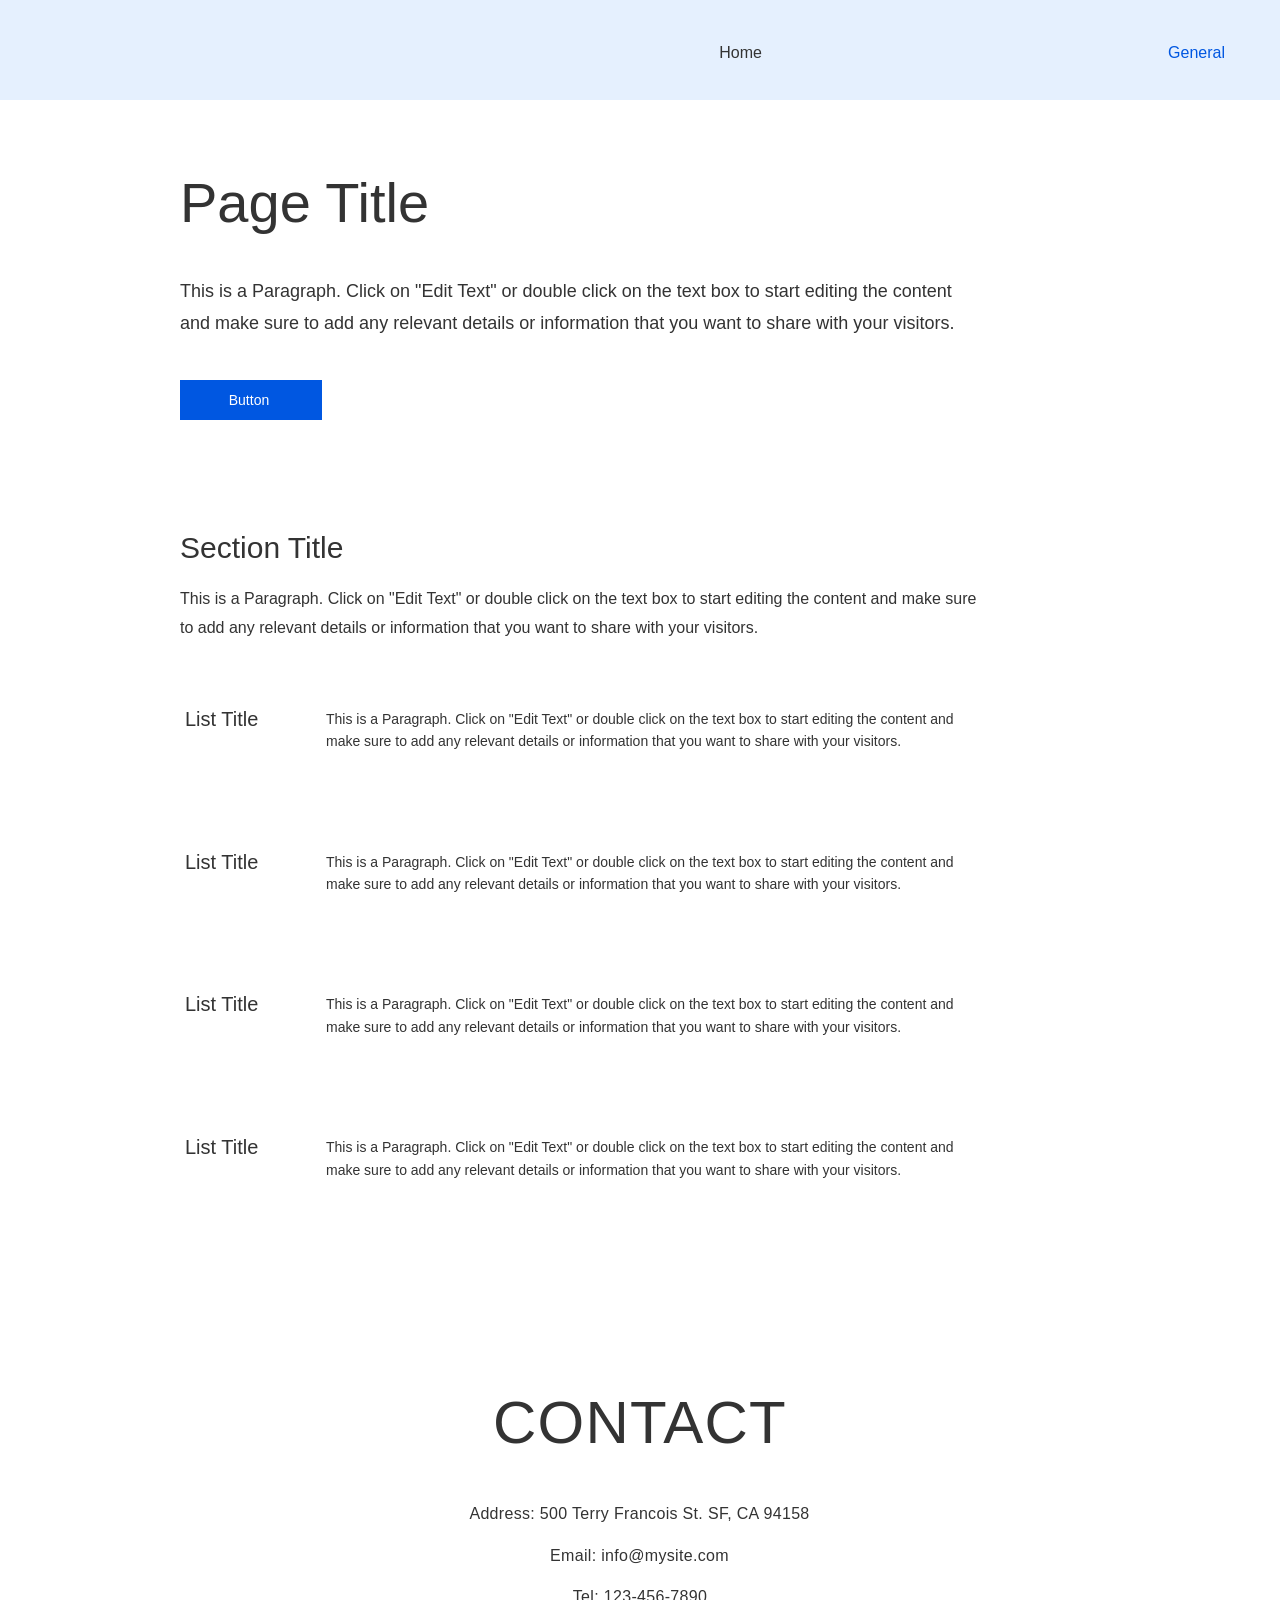
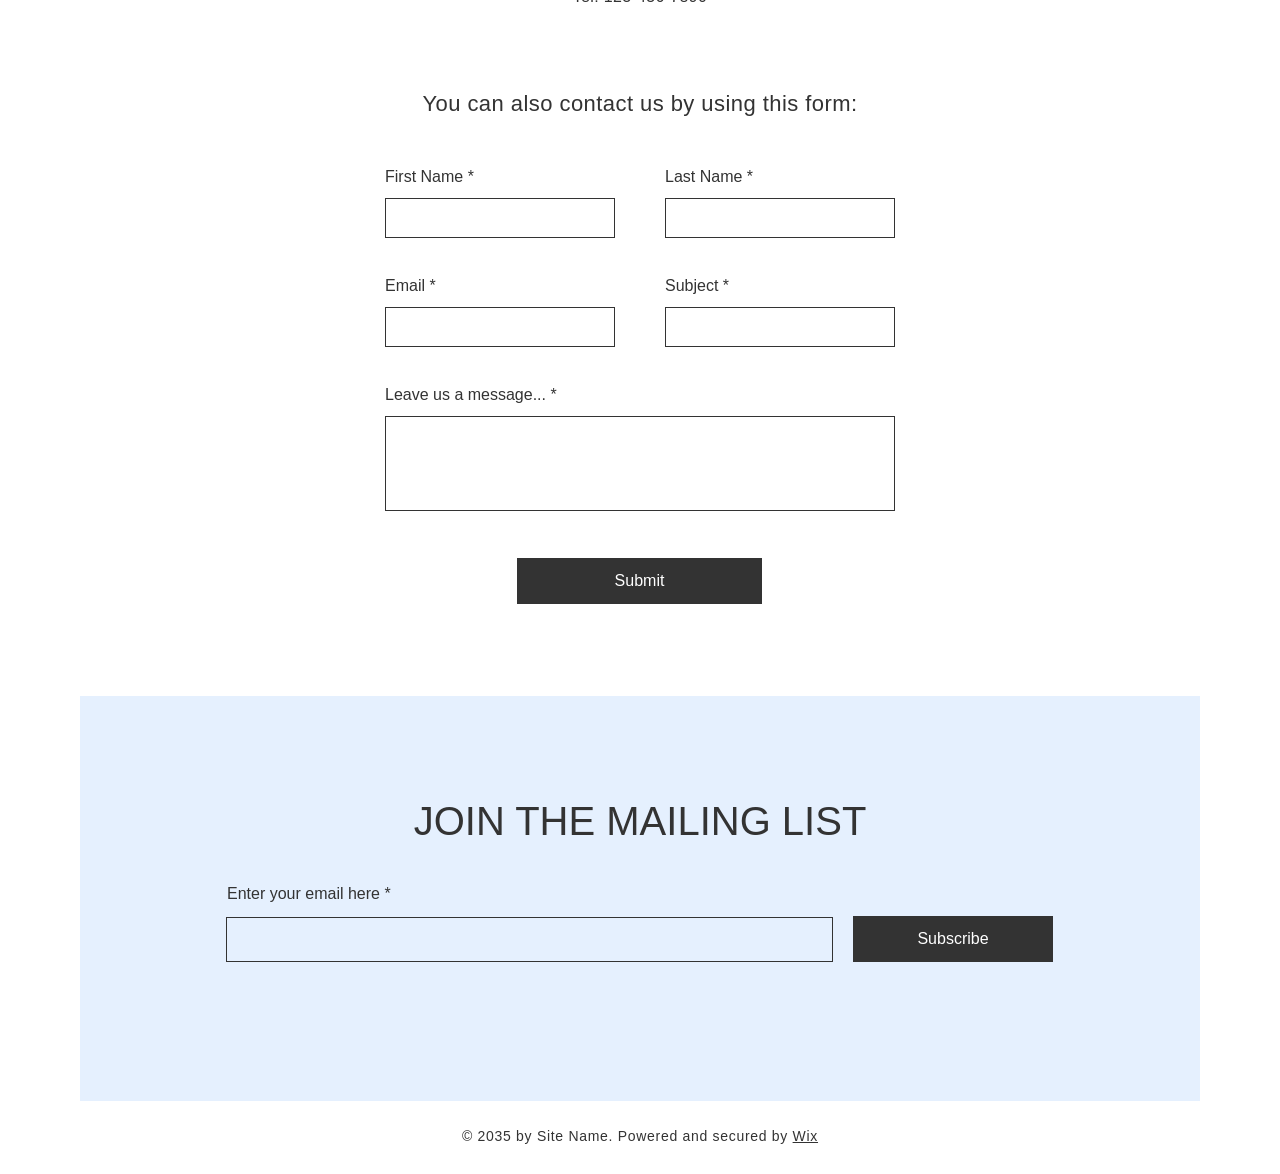
<file: general-5.html>
<!DOCTYPE html>
<html lang="en">
<head>
  
  <meta charset='utf-8'>
  <meta name="viewport" content="width=device-width, initial-scale=1" id="wixDesktopViewport" />
  <meta http-equiv="X-UA-Compatible" content="IE=edge">
  <meta name="generator" content="Wix.com Website Builder"/>

  <link rel="icon" sizes="192x192" href="https://static.parastorage.com/client/pfavico.ico" type="image/x-icon"/>
  <link rel="shortcut icon" href="https://static.parastorage.com/client/pfavico.ico" type="image/x-icon"/>
  <link rel="apple-touch-icon" href="https://static.parastorage.com/client/pfavico.ico" type="image/x-icon"/>

  <!-- Safari Pinned Tab Icon -->
  <!-- <link rel="mask-icon" href="https://static.parastorage.com/client/pfavico.ico"> -->

  <!-- Segmenter Polyfill -->
  <script>
    if (!window.Intl || !window.Intl.Segmenter) {
      (function() {
        var script = document.createElement('script');
        script.src = 'https://static.parastorage.com/unpkg/@formatjs/intl-segmenter@11.7.10/polyfill.iife.js';
        document.head.appendChild(script);
      })();
    }
  </script>

  <!-- Legacy Polyfills -->
  <script nomodule="" src="https://static.parastorage.com/unpkg/core-js-bundle@3.2.1/minified.js"></script>
  <script nomodule="" src="https://static.parastorage.com/unpkg/focus-within-polyfill@5.0.9/dist/focus-within-polyfill.js"></script>

  <!-- Performance API Polyfills -->
  <script>
  (function () {
    var noop = function noop() {};
    if ("performance" in window === false) {
      window.performance = {};
    }
    window.performance.mark = performance.mark || noop;
    window.performance.measure = performance.measure || noop;
    if ("now" in window.performance === false) {
      var nowOffset = Date.now();
      if (performance.timing && performance.timing.navigationStart) {
        nowOffset = performance.timing.navigationStart;
      }
      window.performance.now = function now() {
        return Date.now() - nowOffset;
      };
    }
  })();
  </script>

  <!-- Essential Viewer Model -->
  <script type="application/json" id="wix-essential-viewer-model">{"fleetConfig":{"fleetName":"wix-thunderbolt","type":"GA","code":0},"mode":{"qa":false,"enableTestApi":false,"debug":false,"ssrIndicator":false,"ssrOnly":false,"siteAssetsFallback":"enable","versionIndicator":false},"componentsLibrariesTopology":[{"artifactId":"editor-elements","namespace":"wixui","url":"https:\/\/static.parastorage.com\/services\/editor-elements\/1.15037.0"},{"artifactId":"editor-elements","namespace":"dsgnsys","url":"https:\/\/static.parastorage.com\/services\/editor-elements\/1.15037.0"}],"siteFeaturesConfigs":{"sessionManager":{"isRunningInDifferentSiteContext":false}},"language":{"userLanguage":"en"},"siteAssets":{"clientTopology":{"mediaRootUrl":"https:\/\/static.wixstatic.com","scriptsUrl":"static.parastorage.com","staticMediaUrl":"https:\/\/static.wixstatic.com\/media","moduleRepoUrl":"https:\/\/static.parastorage.com\/unpkg","fileRepoUrl":"https:\/\/static.parastorage.com\/services","viewerAppsUrl":"https:\/\/viewer-apps.parastorage.com","viewerAssetsUrl":"https:\/\/viewer-assets.parastorage.com","siteAssetsUrl":"https:\/\/siteassets.parastorage.com","pageJsonServerUrls":["https:\/\/pages.parastorage.com","https:\/\/staticorigin.wixstatic.com","https:\/\/www.kartikanand.net","https:\/\/fallback.wix.com\/wix-html-editor-pages-webapp\/page"],"pathOfTBModulesInFileRepoForFallback":"wix-thunderbolt\/dist\/"}},"siteFeatures":["accessibilityBrowserZoom","appMonitoring","assetsLoader","businessLogger","captcha","clickHandlerRegistrar","commonConfig","componentsRegistry","consentPolicy","contentReflow","cyclicTabbing","domSelectors","domStore","environmentWixCodeSdk","environment","externalServices","locationWixCodeSdk","mpaNavigation","navigationManager","navigationPhases","ooi","pages","panorama","renderer","reporter","router","scrollRestoration","seoWixCodeSdk","seo","sessionManager","siteMembersWixCodeSdk","siteMembers","siteScrollBlocker","siteWixCodeSdk","speculationRules","ssrCache","stores","structureApi","thunderboltInitializer","tpaCommons","translations","usedPlatformApis","warmupData","windowMessageRegistrar","windowWixCodeSdk","wixEmbedsApi","componentsLoader","componentsReact","platform"],"site":{"externalBaseUrl":"https:\/\/www.kartikanand.net","isSEO":false},"media":{"staticMediaUrl":"https:\/\/static.wixstatic.com\/media","mediaRootUrl":"https:\/\/static.wixstatic.com\/","staticVideoUrl":"https:\/\/video.wixstatic.com\/"},"requestUrl":"https:\/\/www.kartikanand.net\/general-5","rollout":{"siteAssetsVersionsRollout":false,"isDACRollout":0,"isTBRollout":false},"commonConfig":{"brand":"wix","host":"VIEWER","bsi":"","consentPolicy":{},"consentPolicyHeader":{},"siteRevision":"64","renderingFlow":"NONE","language":"en","locale":"de-de"},"interactionSampleRatio":0.01,"accessTokensUrl":"https:\/\/www.kartikanand.net\/_api\/v1\/access-tokens","experiments":{"specs.thunderbolt.hardenFetchAndXHR":true,"specs.thunderbolt.securityExperiments":true,"specs.thunderbolt.browserCacheReload":true,"specs.thunderbolt.addIdAsClassName":true,"specs.thunderbolt.usePrerenderUntilScript":true,"specs.thunderbolt.adjustForPrerenderActivation":true}}</script>
  <script>window.viewerModel = JSON.parse(document.getElementById('wix-essential-viewer-model').textContent)</script>

  <!-- Globals Definitions -->
  <script>
    (function () {
      var now = Date.now()
      var activationStart = 0
      if (window.viewerModel && window.viewerModel.experiments && window.viewerModel.experiments['specs.thunderbolt.adjustForPrerenderActivation']) {
        try {
          var navEntry = performance.getEntriesByType('navigation')[0];
          if (navEntry && navEntry.activationStart > 0) {
            activationStart = navEntry.activationStart;
          }
        } catch (e) {}
      }
      window.initialTimestamps = {
        initialTimestamp: now,
        // initialRequestTimestamp approximates when the navigation started.
        // activationStart is added to account for prerendered pages: the page may have been
        // created well before the user actually navigated, and activationStart marks when
        // the prerendered page was activated (made visible). Adding it shifts timeOrigin
        // forward to reflect the real navigation time. For non-prerendered pages activationStart is 0.
        initialRequestTimestamp: Math.round(performance.timeOrigin ? performance.timeOrigin + activationStart : now - performance.now() + activationStart)
      }

      window.thunderboltTag = "libs-releases-GA-local"
      window.thunderboltVersion = "1.17110.0"
    })();
  </script>

  <script>
    window.commonConfig = viewerModel.commonConfig
  </script>

  
  <!-- BEGIN handleAccessTokens bundle -->

  <script data-url="https://static.parastorage.com/services/wix-thunderbolt/dist/handleAccessTokens.inline.dc220a1a.bundle.min.js">(()=>{"use strict";let e,t,r,o;var n={},i={};function l(e){var t=i[e];if(void 0!==t)return t.exports;var r=i[e]={exports:{}};return n[e](r,r.exports,l),r.exports}function a(e){let{context:t,property:r,value:o,enumerable:n=!0}=e,i=e.get,l=e.set;if(!r||void 0===o&&!i&&!l)return Error("property and value are required");let a=t||globalThis,s=a?.[r],u={};if(void 0!==o)u.value=o;else{if(i){let e=c(i);e&&(u.get=e)}if(l){let e=c(l);e&&(u.set=e)}}let p={...u,enumerable:n||!1,configurable:!1};void 0!==o&&(p.writable=!1);try{Object.defineProperty(a,r,p)}catch(e){return e instanceof TypeError?s:e}return s}function c(e,t){return"function"==typeof e?e:e?.async===!0&&"function"==typeof e.func?t?async function(t){return e.func(t)}:async function(){return e.func()}:"function"==typeof e?.func?e.func:void 0}l.rv=()=>"1.6.6",l.ruid="bundler=rspack@1.6.6";try{a({property:"strictDefine",value:a})}catch{}try{a({property:"defineStrictObject",value:function e(t){let{context:r,property:o,propertiesToExclude:n=[],skipPrototype:i=!1,hardenPrototypePropertiesToExclude:l=[]}=t;if(!o)return Error("property is required");let c=(r||globalThis)[o],p={},f=u(r,o);c&&("object"==typeof c||"function"==typeof c)&&Reflect.ownKeys(c).forEach(e=>{if(!n.includes(e)&&!s.includes(e)){let t=u(c,e);if(t&&(t.writable||t.configurable)){let{value:r,get:o,set:n,enumerable:i=!1}=t,l={};void 0!==r?l.value=r:o?l.get=o:n&&(l.set=n);try{let t=a({context:c,property:e,...l,enumerable:i});p[e]=t}catch(r){if(r instanceof TypeError)try{p[e]=t.value||t.get||t.set}catch{}else throw r}}}});let d={originalObject:c,originalProperties:p};if(!i&&c?.prototype!==void 0){let t=e({context:c,property:"prototype",propertiesToExclude:l,skipPrototype:!0});t instanceof Error||(d.originalPrototype=t?.originalObject,d.originalPrototypeProperties=t?.originalProperties)}return a({context:r,property:o,value:c,enumerable:f?.enumerable}),d}})}catch{}try{a({property:"defineStrictMethod",value:function(e,t){let r=(t||globalThis)[e],o=u(t||globalThis,e);return r&&o&&(o.writable||o.configurable)?(Object.freeze(r),a({context:globalThis,property:e,value:r})):r}})}catch{}var s=["toString","toLocaleString","valueOf","constructor","prototype"];function u(e,t){if(!(!e||!t))try{return Reflect.getOwnPropertyDescriptor(e,t)}catch{return}}function p(e){if("string"!=typeof e)return e;try{return decodeURIComponent(e).toLowerCase().trim()}catch{return e.toLowerCase().trim()}}function f(e,t){let r="";if("string"==typeof e)r=e.split("=")[0]?.trim()||"";else{if(!e||"string"!=typeof e.name)return!1;r=e.name}return t.has(p(r)||"")}function d(e,t){return("string"==typeof e?e.split(";").map(e=>e.trim()).filter(e=>e.length>0):e||[]).filter(e=>!f(e,t))}var y=null;function g(){return null===y&&(y=typeof Document>"u"?void 0:Object.getOwnPropertyDescriptor(Document.prototype,"cookie")),y}let b=(e,t)=>{try{let r=t?t.get.call(document):document.cookie;return r.split(";").map(e=>e.trim()).filter(t=>t?.startsWith(e))[0]?.split("=")[1]}catch(e){return""}},h=(e="",t="",r="/")=>`${e}=; ${t?`domain=${t};`:""} max-age=0; path=${r}; expires=Thu, 01 Jan 1970 00:00:01 GMT`;function m(e,t){try{return sessionStorage[e]("reload",t||"")}catch(e){console.error("ATS: Error calling sessionStorage:",e)}}let v="client-session-bind",w="sec-fetch-unsupported",{experiments:T}=window.viewerModel,{cookie:S}=(e=new Set([v,"client-binding",w,"svSession","smSession","server-session-bind","wixSession2","wixSession3"].map(e=>e.toLowerCase())),a({context:document,property:"cookie",set:{func:t=>{var r,o;let n,i;return r=document,o=void 0,n=g(),i=p(t.split(";")[0]||"")||"",void([...e].every(e=>!i.startsWith(e.toLowerCase()))&&n?.set?n.set.call(r,t):o&&console.warn(o))}},get:{func:()=>(function(e,t){let r=g();if(!r?.get)throw Error("Cookie descriptor or getter not available");return d(r.get.call(e),t).join("; ")})(document,e)},enumerable:!0}),{cookieStore:function(e,t){if(!globalThis?.cookieStore)return;let r=globalThis.cookieStore.get.bind(globalThis.cookieStore),o=globalThis.cookieStore.getAll.bind(globalThis.cookieStore),n=globalThis.cookieStore.set.bind(globalThis.cookieStore),i=globalThis.cookieStore.delete.bind(globalThis.cookieStore);return a({context:globalThis.CookieStore.prototype,property:"get",value:async function(t){return f(("string"==typeof t?t:t.name)||"",e)?null:r.call(this,t)},enumerable:!0}),a({context:globalThis.CookieStore.prototype,property:"getAll",value:async function(){let t=await o.apply(this,Array.from(arguments));return d(t,e)},enumerable:!0}),a({context:globalThis.CookieStore.prototype,property:"set",value:async function(){let r=Array.from(arguments);if(!f(1===r.length?r[0].name:r[0],e))return n.apply(this,r);t&&console.warn(t)},enumerable:!0}),a({context:globalThis.CookieStore.prototype,property:"delete",value:async function(){let t=Array.from(arguments);if(!f(1===t.length?t[0].name:t[0],e))return i.apply(this,t)},enumerable:!0}),a({context:globalThis.cookieStore,property:"prototype",value:globalThis.CookieStore.prototype,enumerable:!1}),a({context:globalThis,property:"cookieStore",value:globalThis.cookieStore,enumerable:!0}),{get:r,getAll:o,set:n,delete:i}}(e,void 0),cookie:g()}),k="tbReady",x="security_overrideGlobals",{experiments:E,siteFeaturesConfigs:P,accessTokensUrl:C}=window.viewerModel,D={},M=(t=b(v,S),T["specs.thunderbolt.browserCacheReload"]&&(b(w,S)||t?m("removeItem"):function(){if("undefined"!=typeof window){let e=performance.getEntriesByType("navigation")[0];return"back_forward"===(e?.type||"")}return!1}()&&function(){let{counter:e}=function(){let e=m("getItem");if(e){let[t,r]=e.split("-"),o=r?parseInt(r,10):0;if(o>=3){let e=t?Number(t):0;if(Date.now()-e>6e4)return{counter:0}}return{counter:o}}return{counter:0}}();e<3?(function(e=1){m("setItem",`${Date.now()}-${e}`)}(e+1),window.location.reload()):console.error("ATS: Max reload attempts reached")}()),r=h(v),o=h(v,location.hostname),S.set.call(document,r),S.set.call(document,o),t);M&&(D["client-binding"]=M);let O=fetch;addEventListener(k,function e(t){let{logger:r}=t.detail;try{window.tb.init({fetch:O,fetchHeaders:D})}catch(t){let e=Error("TB003");r.meter(`${x}_${e.message}`,{paramsOverrides:{errorType:x,eventString:e.message}}),window?.viewerModel?.mode.debug&&console.error(t)}finally{removeEventListener(k,e)}}),E["specs.thunderbolt.hardenFetchAndXHR"]||(window.fetchDynamicModel=()=>P.sessionManager.isRunningInDifferentSiteContext?Promise.resolve({}):fetch(C,{credentials:"same-origin",headers:D}).then(function(e){if(!e.ok)throw Error(`[${e.status}]${e.statusText}`);return e.json()}),window.dynamicModelPromise=window.fetchDynamicModel())})();
//# sourceMappingURL=handleAccessTokens.inline.dc220a1a.bundle.min.js.map</script>

<!-- END handleAccessTokens bundle -->

<!-- BEGIN overrideGlobals bundle -->

<script data-url="https://static.parastorage.com/services/wix-thunderbolt/dist/overrideGlobals.inline.306e90d8.bundle.min.js">(()=>{"use strict";var e={},t={};function r(o){var n=t[o];if(void 0!==n)return n.exports;var i=t[o]={exports:{}};return e[o](i,i.exports,r),i.exports}function o(e){let{context:t,property:r,value:o,enumerable:i=!0}=e,c=e.get,a=e.set;if(!r||void 0===o&&!c&&!a)return Error("property and value are required");let l=t||globalThis,s=l?.[r],u={};if(void 0!==o)u.value=o;else{if(c){let e=n(c);e&&(u.get=e)}if(a){let e=n(a);e&&(u.set=e)}}let p={...u,enumerable:i||!1,configurable:!1};void 0!==o&&(p.writable=!1);try{Object.defineProperty(l,r,p)}catch(e){return e instanceof TypeError?s:e}return s}function n(e,t){return"function"==typeof e?e:e?.async===!0&&"function"==typeof e.func?t?async function(t){return e.func(t)}:async function(){return e.func()}:"function"==typeof e?.func?e.func:void 0}r.rv=()=>"1.6.6",r.ruid="bundler=rspack@1.6.6";try{o({property:"strictDefine",value:o})}catch{}try{o({property:"defineStrictObject",value:c})}catch{}try{o({property:"defineStrictMethod",value:a})}catch{}var i=["toString","toLocaleString","valueOf","constructor","prototype"];function c(e){let{context:t,property:r,propertiesToExclude:n=[],skipPrototype:a=!1,hardenPrototypePropertiesToExclude:s=[]}=e;if(!r)return Error("property is required");let u=(t||globalThis)[r],p={},f=l(t,r);u&&("object"==typeof u||"function"==typeof u)&&Reflect.ownKeys(u).forEach(e=>{if(!n.includes(e)&&!i.includes(e)){let t=l(u,e);if(t&&(t.writable||t.configurable)){let{value:r,get:n,set:i,enumerable:c=!1}=t,a={};void 0!==r?a.value=r:n?a.get=n:i&&(a.set=i);try{let t=o({context:u,property:e,...a,enumerable:c});p[e]=t}catch(r){if(r instanceof TypeError)try{p[e]=t.value||t.get||t.set}catch{}else throw r}}}});let d={originalObject:u,originalProperties:p};if(!a&&u?.prototype!==void 0){let e=c({context:u,property:"prototype",propertiesToExclude:s,skipPrototype:!0});e instanceof Error||(d.originalPrototype=e?.originalObject,d.originalPrototypeProperties=e?.originalProperties)}return o({context:t,property:r,value:u,enumerable:f?.enumerable}),d}function a(e,t){let r=(t||globalThis)[e],n=l(t||globalThis,e);return r&&n&&(n.writable||n.configurable)?(Object.freeze(r),o({context:globalThis,property:e,value:r})):r}function l(e,t){if(!(!e||!t))try{return Reflect.getOwnPropertyDescriptor(e,t)}catch{return}}function s(e){if("string"!=typeof e)return e;try{return decodeURIComponent(e).toLowerCase().trim()}catch{return e.toLowerCase().trim()}}function u(e,t){return e instanceof Headers?e.forEach((r,o)=>{p(o,t)||e.delete(o)}):Object.keys(e).forEach(r=>{p(r,t)||delete e[r]}),e}function p(e,t){return!t.has(s(e)||"")}function f(e,t){let r=!0,o=s(function(e){let t,r;if(globalThis.Request&&e instanceof Request)t=e.url;else if("function"==typeof e?.toString)t=e.toString();else throw Error("Unsupported type for url");try{return new URL(t).pathname}catch{return(r=t.replace(/#.+/gi,"").split("?").shift()).startsWith("/")?r:`/${r}`}}(e));return o&&t.some(e=>o.includes(e))&&(r=!1),r}performance.mark("overrideGlobals started");let{experiments:d}=window.viewerModel,y=d["specs.thunderbolt.securityExperiments"];try{let e,t,r,n,i,l=globalThis.open,h=document.open;function b(e,t,r){var o;let n="string"!=typeof e,i=l.call(window,e,t,r);return n||e&&((o=e).startsWith("//")&&/(?:[a-z0-9](?:[a-z0-9-]{0,61}[a-z0-9])?\.)+[a-z0-9][a-z0-9-]{0,61}[a-z0-9]/g.test(`${location.protocol}:${o}`)&&(o=`${location.protocol}${o}`),!o.startsWith("http")||new URL(o).hostname===location.hostname)?{}:i}o({property:"open",value:b,context:globalThis,enumerable:!0}),o({property:"open",value:function(e,t,r){return e?b(e,t,r):h.call(document,e||"",t||"",r||"")},context:document,enumerable:!0}),y&&(e=document.createElement,t=Element.prototype.setAttribute,r=Element.prototype.setAttributeNS,o({property:"createElement",context:document,value:function(n,i){let c=e.call(document,n,i);return"iframe"===s(n)&&(o({property:"srcdoc",context:c,get:()=>"",set:()=>{console.warn("`srcdoc` is not allowed in iframe elements.")}}),c.setAttribute=function(e,r){"srcdoc"===e.toLowerCase()?console.warn("`srcdoc` attribute is not allowed to be set."):t.call(c,e,r)},c.setAttributeNS=function(e,t,o){"srcdoc"===t.toLowerCase()?console.warn("`srcdoc` attribute is not allowed to be set."):r.call(c,e,t,o)}),c},enumerable:!0})),d["specs.thunderbolt.hardenFetchAndXHR"]&&y&&function(e,t,r){let n=fetch,i=XMLHttpRequest,c=new Set(t);function a(){let t=new i,o=t.open,n=t.setRequestHeader;return t.open=function(){let n=Array.from(arguments),i=n[1];if(n.length<2||f(i,e))return o.apply(t,n);throw Error(r||`Request not allowed for path ${i}`)},t.setRequestHeader=function(e,r){p(decodeURIComponent(e),c)&&n.call(t,e,r)},t}o({property:"fetch",value:function(){var t;let o=(t=arguments,globalThis.Request&&t[0]instanceof Request&&t[0]?.headers?u(t[0].headers,c):t[1]?.headers&&u(t[1].headers,c),t);return f(arguments[0],e)?n.apply(globalThis,Array.from(o)):new Promise((e,t)=>{let o=Error(r||`Request not allowed for path ${arguments[0]}`);t(o)})},enumerable:!0}),o({property:"XMLHttpRequest",value:a,enumerable:!0}),Object.keys(i).forEach(e=>{a[e]=i[e]})}(["/_api/v1/access-tokens","/_api/v2/dynamicmodel","/_api/one-app-session-web/v3/businesses"],["client-binding"]),function(){if(navigator&&"serviceWorker"in navigator)navigator.serviceWorker.register,o({context:navigator.serviceWorker,property:"register",value:function(){console.log("Service worker registration is not allowed")},enumerable:!0})}(),n=[],i=(i=[]).concat(["TextEncoder","TextDecoder"]),y&&(i=i.concat(["XMLHttpRequestEventTarget","EventTarget"])),i=i.concat(["URL","JSON"]),y&&(n=n.concat(["addEventListener","removeEventListener"])),n=n.concat(["encodeURI","encodeURIComponent","decodeURI","decodeURIComponent"]),i=i.concat(["String","Number"]),y&&i.push("Object"),i=i.concat(["Reflect"]),n.forEach(e=>{a(e),["addEventListener","removeEventListener"].includes(e)&&a(e,document)}),i.forEach(e=>{c({property:e})}),y&&function(){return e("setTimeout",0,globalThis),e("setInterval",0,globalThis);function e(e,t,r){let n=r||globalThis,i=n[e];if(!i||"function"!=typeof i)throw Error(`Function ${e} not found or is not a function`);o({property:e,value:function(){let r=Array.from(arguments);if("string"!=typeof r[t])return i.apply(n,r);console.warn(`Calling ${e} with a String Argument at index ${t} is not allowed`)},context:r,enumerable:!0})}}()}catch(t){window?.viewerModel?.mode.debug&&console.error(t);let e=Error("TB006");window.fedops?.reportError(e,"security_overrideGlobals"),window.Sentry?window.Sentry.captureException(e):globalThis.defineStrictProperty("sentryBuffer",[e],window,!1)}performance.mark("overrideGlobals ended")})();
//# sourceMappingURL=overrideGlobals.inline.306e90d8.bundle.min.js.map</script>

<!-- END overrideGlobals bundle -->

  

  
  <script>
    window.commonConfig = viewerModel.commonConfig

	
  </script>

  <!-- Initial CSS -->
  <style data-url="https://static.parastorage.com/services/wix-thunderbolt/dist/main.ad32ab84.min.css">@keyframes slide-horizontal-new{0%{transform:translate(100%)}}@keyframes slide-horizontal-old{80%{opacity:1}to{opacity:0;transform:translate(-100%)}}@keyframes slide-vertical-new{0%{transform:translateY(-100%)}}@keyframes slide-vertical-old{80%{opacity:1}to{opacity:0;transform:translateY(100%)}}@keyframes out-in-new{0%{opacity:0}}@keyframes out-in-old{to{opacity:0}}:root:active-view-transition{view-transition-name:none}:root:active-view-transition::view-transition-group(*){animation:none}:root:active-view-transition::view-transition-old(*){animation:none}:root:active-view-transition::view-transition-new(*){animation:none}::view-transition{pointer-events:none}:root:active-view-transition #SITE_HEADER{view-transition-name:header-group}:root:active-view-transition #WIX_ADS{view-transition-name:wix-ads-group}:root:active-view-transition #SITE_FOOTER{view-transition-name:footer-group}:root:active-view-transition #BACKGROUND_GROUP_TRANSITION_GROUP>div{view-transition-name:background-group}:root:active-view-transition::view-transition-group(page-group){pointer-events:all;cursor:wait;animation:revert;animation-duration:.6s}:root:active-view-transition::view-transition-old(page-group){pointer-events:all;cursor:wait;animation:revert;animation-duration:.6s}:root:active-view-transition::view-transition-new(page-group){pointer-events:all;cursor:wait;animation:revert;animation-duration:.6s}:root:active-view-transition-type(SlideHorizontal)::view-transition-old(page-group){mix-blend-mode:normal;animation:.6s cubic-bezier(.83,0,.17,1) forwards slide-horizontal-old}:root:active-view-transition-type(SlideHorizontal)::view-transition-new(page-group){mix-blend-mode:normal;animation:.6s cubic-bezier(.83,0,.17,1) backwards slide-horizontal-new}:root:active-view-transition-type(SlideVertical)::view-transition-old(page-group){mix-blend-mode:normal;animation:.6s cubic-bezier(.83,0,.17,1) forwards slide-vertical-old}:root:active-view-transition-type(SlideVertical)::view-transition-new(page-group){mix-blend-mode:normal;animation:.6s cubic-bezier(.83,0,.17,1) backwards slide-vertical-new}:root:active-view-transition-type(OutIn)::view-transition-old(page-group){animation:.35s cubic-bezier(.22,1,.36,1) forwards out-in-old}:root:active-view-transition-type(OutIn)::view-transition-new(page-group){animation:.35s cubic-bezier(.64,0,.78,0) .35s backwards out-in-new}@media (prefers-reduced-motion:reduce){::view-transition-group(*){animation:none!important}::view-transition-old(*){animation:none!important}::view-transition-new(*){animation:none!important}}html,body{vertical-align:baseline;background:0 0;border:0;outline:0;margin:0;padding:0}body{--scrollbar-width:0px;-webkit-text-size-adjust:100%;-moz-text-size-adjust:100%;-ms-text-size-adjust:100%;text-size-adjust:100%;font-family:Arial,Helvetica,sans-serif;font-size:10px}html,body{height:100%}body{overflow-x:auto;overflow-y:scroll}body:not(.responsive) #site-root{width:100%;min-width:var(--site-width)}body:not([data-js-loaded]) [data-hide-prejs]{visibility:hidden}interact-element{display:contents}#SITE_CONTAINER{position:relative}:root{--one-unit:1vw;--section-max-width:9999px;--spx-stopper-max:9999px;--spx-stopper-min:0px;--browser-zoom:1}@supports ((-webkit-appearance:none)) and (stroke-color:transparent){:root{--safari-sticky-fix:opacity;--experimental-safari-sticky-fix:translateZ(0)}}@supports (container-type:inline-size){:root{--one-unit:1cqw}}[id^=oldHoverBox-]{mix-blend-mode:plus-lighter;transition:opacity .5s,visibility .5s}[data-mesh-id$=inlineContent-gridContainer]:has(>[id^=oldHoverBox-]){isolation:isolate}
/*# sourceMappingURL=main.ad32ab84.min.css.map*/</style>
<style data-url="https://static.parastorage.com/services/wix-thunderbolt/dist/main.renderer.0e79bfca.min.css">div,span,applet,object,iframe,h1,h2,h3,h4,h5,h6,p,blockquote,pre,a,abbr,acronym,address,big,cite,code,del,dfn,em,font,img,ins,kbd,q,s,samp,small,strike,strong,sub,sup,tt,var,b,u,i,center,dl,dt,dd,ol,ul,li,fieldset,form,label,legend,table,caption,tbody,tfoot,thead,tr,th,td,nav,button,section,header,footer,title{vertical-align:baseline;background:0 0;border:0;outline:0;margin:0;padding:0}textarea,input,select{box-sizing:border-box;font-family:Helvetica,Arial,sans-serif}ol,ul{list-style:none}blockquote,q{quotes:none}ins{text-decoration:none}del{text-decoration:line-through}table{border-collapse:collapse;border-spacing:0}a{cursor:pointer;text-decoration:none}.testStyles{overflow-y:hidden}.reset-button{color:inherit;font:inherit;-webkit-appearance:none;-webkit-user-select:none;-moz-user-select:none;-ms-user-select:none;background:0 0;border:0;outline:0;padding:0;line-height:normal;overflow:visible}:focus{outline:none}body.device-mobile-optimized:not(.disable-site-overflow){overflow-x:hidden;overflow-y:scroll}body.device-mobile-optimized:not(.responsive) #SITE_CONTAINER{width:320px;margin-left:auto;margin-right:auto;position:relative;overflow-x:visible}body.device-mobile-optimized:not(.responsive):not(.blockSiteScrolling) #SITE_CONTAINER{margin-top:0}body.device-mobile-optimized>*{max-width:100%!important}body.device-mobile-optimized #site-root{overflow:hidden}@supports (overflow:clip){body.device-mobile-optimized #site-root{overflow:clip}}body.device-mobile-non-optimized #SITE_CONTAINER #site-root{overflow:clip}body.device-mobile-non-optimized.fullScreenMode{background-color:#5f6360}body.device-mobile-non-optimized.fullScreenMode #site-root,body.device-mobile-non-optimized.fullScreenMode #SITE_BACKGROUND,body.device-mobile-non-optimized.fullScreenMode #MOBILE_ACTIONS_MENU,body.fullScreenMode #WIX_ADS{visibility:hidden}body.fullScreenMode{overflow:hidden!important}body.fullScreenMode.device-mobile-optimized #TINY_MENU{opacity:0;pointer-events:none}body.fullScreenMode-scrollable.device-mobile-optimized{overflow-x:hidden!important;overflow-y:auto!important}body.fullScreenMode-scrollable.device-mobile-optimized #site-root,body.fullScreenMode-scrollable.device-mobile-optimized #masterPage{overflow:hidden!important}body.fullScreenMode-scrollable.device-mobile-optimized #masterPage,body.fullScreenMode-scrollable.device-mobile-optimized #SITE_BACKGROUND{height:auto!important}body.fullScreenMode-scrollable.device-mobile-optimized #masterPage.mesh-layout{height:0!important}body.blockSiteScrolling,body.siteScrollingBlocked{width:100%;position:fixed}body.siteScrollingBlockedIOSFix{overflow:hidden!important}body.blockSiteScrolling #SITE_CONTAINER{margin-top:calc(var(--blocked-site-scroll-margin-top)*-1)}#site-root{top:var(--wix-ads-height);min-height:100%;margin:0 auto;position:relative}#site-root img:not([src]){visibility:hidden}#site-root svg img:not([src]){visibility:visible}.auto-generated-link{color:inherit}#SCROLL_TO_TOP,#SCROLL_TO_BOTTOM{height:0}.has-click-trigger{cursor:pointer}.fullScreenOverlay{z-index:1005;justify-content:center;display:flex;position:fixed;top:-60px;bottom:0;left:0;right:0;overflow-y:hidden}.fullScreenOverlay>.fullScreenOverlayContent{margin:0 auto;position:absolute;top:60px;bottom:0;left:0;right:0;overflow:hidden;transform:translateZ(0)}[data-mesh-id$=inlineContent],[data-mesh-id$=centeredContent],[data-mesh-id$=form]{pointer-events:none;position:relative}[data-mesh-id$=-gridWrapper],[data-mesh-id$=-rotated-wrapper]{pointer-events:none}[data-mesh-id$=-gridContainer]>*,[data-mesh-id$=-rotated-wrapper]>*,[data-mesh-id$=inlineContent]>:not([data-mesh-id$=-gridContainer]){pointer-events:auto}.device-mobile-optimized #masterPage.mesh-layout #SOSP_CONTAINER_CUSTOM_ID{-ms-grid-row:2;grid-area:2/1/3/2;position:relative}#masterPage.mesh-layout{display:-ms-grid;-ms-grid-rows:max-content max-content min-content max-content;-ms-grid-columns:100%;grid-template-rows:max-content max-content min-content max-content;grid-template-columns:100%;justify-content:stretch;align-items:start;display:grid}#masterPage.mesh-layout #SITE_HEADER_WRAPPER,#masterPage.mesh-layout #SITE_HEADER-placeholder,#masterPage.mesh-layout #SOSP_CONTAINER_CUSTOM_ID[data-state~=mobileView],#masterPage.mesh-layout #PAGES_CONTAINER,#masterPage.mesh-layout #soapBeforePagesContainer,#masterPage.mesh-layout #soapAfterPagesContainer,#masterPage.mesh-layout #SITE_FOOTER_WRAPPER,#masterPage.mesh-layout #SITE_FOOTER-placeholder{-ms-grid-column:1;-ms-grid-row-align:start;-ms-grid-column-align:start}#masterPage.mesh-layout #SITE_HEADER_WRAPPER,#masterPage.mesh-layout #SITE_HEADER-placeholder{-ms-grid-row:1;grid-area:1/1/2/2}#masterPage.mesh-layout #PAGES_CONTAINER,#masterPage.mesh-layout #soapBeforePagesContainer,#masterPage.mesh-layout #soapAfterPagesContainer{-ms-grid-row:3;grid-area:3/1/4/2}#masterPage.mesh-layout #soapBeforePagesContainer,#masterPage.mesh-layout #soapAfterPagesContainer{width:100%}#masterPage.mesh-layout #PAGES_CONTAINER{align-self:stretch}#masterPage.mesh-layout main#PAGES_CONTAINER{display:block}#masterPage.mesh-layout #SITE_FOOTER_WRAPPER,#masterPage.mesh-layout #SITE_FOOTER-placeholder{-ms-grid-row:4;grid-area:4/1/5/2}#masterPage.mesh-layout [data-mesh-id=PAGES_CONTAINERcenteredContent],#masterPage.mesh-layout [data-mesh-id=PAGES_CONTAINERinlineContent],#masterPage.mesh-layout #SITE_PAGES{height:100%}#masterPage.mesh-layout.desktop>*{width:100%}#masterPage.mesh-layout #SITE_PAGES,#masterPage.mesh-layout #SITE_HEADER_WRAPPER,#masterPage.mesh-layout #SITE_FOOTER_WRAPPER,#masterPage.mesh-layout #PAGES_CONTAINER,#masterPage.mesh-layout #masterPageinlineContent,#masterPage.mesh-layout #SITE_FOOTER,#masterPage.mesh-layout #SITE_HEADER{position:relative}#masterPage.mesh-layout #SITE_HEADER{grid-area:1/1/2/2}#masterPage.mesh-layout #SITE_FOOTER{grid-area:4/1/5/2}#masterPage.mesh-layout.overflow-x-clip #SITE_HEADER,#masterPage.mesh-layout.overflow-x-clip #SITE_FOOTER{overflow-x:clip}[data-z-counter]{z-index:0}[data-z-counter="0"]{z-index:auto}.wixSiteProperties{-webkit-font-smoothing:antialiased;-moz-osx-font-smoothing:grayscale}:root{--wst-button-color-fill-primary:rgb(var(--color_48));--wst-button-color-border-primary:rgb(var(--color_49));--wst-button-color-text-primary:rgb(var(--color_50));--wst-button-color-fill-primary-hover:rgb(var(--color_51));--wst-button-color-border-primary-hover:rgb(var(--color_52));--wst-button-color-text-primary-hover:rgb(var(--color_53));--wst-button-color-fill-primary-disabled:rgb(var(--color_54));--wst-button-color-border-primary-disabled:rgb(var(--color_55));--wst-button-color-text-primary-disabled:rgb(var(--color_56));--wst-button-color-fill-secondary:rgb(var(--color_57));--wst-button-color-border-secondary:rgb(var(--color_58));--wst-button-color-text-secondary:rgb(var(--color_59));--wst-button-color-fill-secondary-hover:rgb(var(--color_60));--wst-button-color-border-secondary-hover:rgb(var(--color_61));--wst-button-color-text-secondary-hover:rgb(var(--color_62));--wst-button-color-fill-secondary-disabled:rgb(var(--color_63));--wst-button-color-border-secondary-disabled:rgb(var(--color_64));--wst-button-color-text-secondary-disabled:rgb(var(--color_65));--wst-color-fill-base-1:rgb(var(--color_36));--wst-color-fill-base-2:rgb(var(--color_37));--wst-color-fill-base-shade-1:rgb(var(--color_38));--wst-color-fill-base-shade-2:rgb(var(--color_39));--wst-color-fill-base-shade-3:rgb(var(--color_40));--wst-color-fill-accent-1:rgb(var(--color_41));--wst-color-fill-accent-2:rgb(var(--color_42));--wst-color-fill-accent-3:rgb(var(--color_43));--wst-color-fill-accent-4:rgb(var(--color_44));--wst-color-fill-background-primary:rgb(var(--color_11));--wst-color-fill-background-secondary:rgb(var(--color_12));--wst-color-text-primary:rgb(var(--color_15));--wst-color-text-secondary:rgb(var(--color_14));--wst-color-action:rgb(var(--color_18));--wst-color-disabled:rgb(var(--color_39));--wst-color-title:rgb(var(--color_45));--wst-color-subtitle:rgb(var(--color_46));--wst-color-line:rgb(var(--color_47));--wst-font-style-h2:var(--font_2);--wst-font-style-h3:var(--font_3);--wst-font-style-h4:var(--font_4);--wst-font-style-h5:var(--font_5);--wst-font-style-h6:var(--font_6);--wst-font-style-body-large:var(--font_7);--wst-font-style-body-medium:var(--font_8);--wst-font-style-body-small:var(--font_9);--wst-font-style-body-x-small:var(--font_10);--wst-color-custom-1:rgb(var(--color_13));--wst-color-custom-2:rgb(var(--color_16));--wst-color-custom-3:rgb(var(--color_17));--wst-color-custom-4:rgb(var(--color_19));--wst-color-custom-5:rgb(var(--color_20));--wst-color-custom-6:rgb(var(--color_21));--wst-color-custom-7:rgb(var(--color_22));--wst-color-custom-8:rgb(var(--color_23));--wst-color-custom-9:rgb(var(--color_24));--wst-color-custom-10:rgb(var(--color_25));--wst-color-custom-11:rgb(var(--color_26));--wst-color-custom-12:rgb(var(--color_27));--wst-color-custom-13:rgb(var(--color_28));--wst-color-custom-14:rgb(var(--color_29));--wst-color-custom-15:rgb(var(--color_30));--wst-color-custom-16:rgb(var(--color_31));--wst-color-custom-17:rgb(var(--color_32));--wst-color-custom-18:rgb(var(--color_33));--wst-color-custom-19:rgb(var(--color_34));--wst-color-custom-20:rgb(var(--color_35))}.wix-presets-wrapper{display:contents}.builder-root{box-sizing:border-box}
/*# sourceMappingURL=main.renderer.0e79bfca.min.css.map*/</style>

  <meta name="format-detection" content="telephone=no">
  <meta name="skype_toolbar" content="skype_toolbar_parser_compatible">
  
  

  

  
      <!--pageHtmlEmbeds.head start-->
      <script type="wix/htmlEmbeds" id="pageHtmlEmbeds.head start"></script>
    
      <script type="wix/htmlEmbeds" id="pageHtmlEmbeds.head end"></script>
      <!--pageHtmlEmbeds.head end-->
  

  <!-- head performance data start -->
  
  <!-- head performance data end -->
  

    

  <script id="wix-skip-played-animations-setup">
    (function() {
        var navEntry = performance.getEntriesByType('navigation')[0];
        if (navEntry && navEntry.type === 'reload') {
            return;
        }
        if ('PageRevealEvent' in window) {
            window.__pageRevealPromise = new Promise(function(resolve) {
                window.addEventListener('pagereveal', resolve, { once: true });
            });
        } else {
            window.__pageRevealPromise = Promise.resolve();
        }
    })();
  </script>

<meta http-equiv="X-Wix-Meta-Site-Id" content="ea3592f0-beb7-49a9-b751-fdcf4849d391">
<meta http-equiv="X-Wix-Application-Instance-Id" content="ea8ea5e0-2fea-461a-a1c5-c03982bb3d15">

    <meta http-equiv="X-Wix-Published-Version" content="64"/>



    <meta http-equiv="etag" content="bug"/>

<!-- render-head end -->

<style data-href="https://static.parastorage.com/services/editor-elements-library/dist/thunderbolt/rb_wixui.thunderbolt_bootstrap.b6030042.min.css">.cwL6XW{cursor:pointer}.sNF2R0{opacity:0}.hLoBV3{transition:opacity var(--transition-duration) cubic-bezier(.37,0,.63,1)}.Rdf41z,.hLoBV3{opacity:1}.ftlZWo{transition:opacity var(--transition-duration) cubic-bezier(.37,0,.63,1)}.ATGlOr,.ftlZWo{opacity:0}.KQSXD0{transition:opacity var(--transition-duration) cubic-bezier(.64,0,.78,0)}.KQSXD0,.pagQKE{opacity:1}._6zG5H{opacity:0;transition:opacity var(--transition-duration) cubic-bezier(.22,1,.36,1)}.BB49uC{transform:translateX(100%)}.j9xE1V{transition:transform var(--transition-duration) cubic-bezier(.87,0,.13,1)}.ICs7Rs,.j9xE1V{transform:translateX(0)}.DxijZJ{transition:transform var(--transition-duration) cubic-bezier(.87,0,.13,1)}.B5kjYq,.DxijZJ{transform:translateX(-100%)}.cJijIV{transition:transform var(--transition-duration) cubic-bezier(.87,0,.13,1)}.cJijIV,.hOxaWM{transform:translateX(0)}.T9p3fN{transform:translateX(100%);transition:transform var(--transition-duration) cubic-bezier(.87,0,.13,1)}.qDxYJm{transform:translateY(100%)}.aA9V0P{transition:transform var(--transition-duration) cubic-bezier(.87,0,.13,1)}.YPXPAS,.aA9V0P{transform:translateY(0)}.Xf2zsA{transition:transform var(--transition-duration) cubic-bezier(.87,0,.13,1)}.Xf2zsA,.y7Kt7s{transform:translateY(-100%)}.EeUgMu{transition:transform var(--transition-duration) cubic-bezier(.87,0,.13,1)}.EeUgMu,.fdHrtm{transform:translateY(0)}.WIFaG4{transform:translateY(100%);transition:transform var(--transition-duration) cubic-bezier(.87,0,.13,1)}body:not(.responsive) .JsJXaX{overflow-x:clip}:root:active-view-transition .JsJXaX{view-transition-name:page-group}.AnQkDU{display:grid;grid-template-columns:1fr;grid-template-rows:1fr;height:100%}.AnQkDU>div{align-self:stretch!important;grid-area:1/1/2/2;justify-self:stretch!important}.StylableButton2545352419__root{-archetype:box;border:none;box-sizing:border-box;cursor:pointer;display:block;height:100%;min-height:10px;min-width:10px;padding:0;touch-action:manipulation;width:100%}.StylableButton2545352419__root[disabled]{pointer-events:none}.StylableButton2545352419__root:not(:hover):not([disabled]).StylableButton2545352419--hasBackgroundColor{background-color:var(--corvid-background-color)!important}.StylableButton2545352419__root:hover:not([disabled]).StylableButton2545352419--hasHoverBackgroundColor{background-color:var(--corvid-hover-background-color)!important}.StylableButton2545352419__root:not(:hover)[disabled].StylableButton2545352419--hasDisabledBackgroundColor{background-color:var(--corvid-disabled-background-color)!important}.StylableButton2545352419__root:not(:hover):not([disabled]).StylableButton2545352419--hasBorderColor{border-color:var(--corvid-border-color)!important}.StylableButton2545352419__root:hover:not([disabled]).StylableButton2545352419--hasHoverBorderColor{border-color:var(--corvid-hover-border-color)!important}.StylableButton2545352419__root:not(:hover)[disabled].StylableButton2545352419--hasDisabledBorderColor{border-color:var(--corvid-disabled-border-color)!important}.StylableButton2545352419__root.StylableButton2545352419--hasBorderRadius{border-radius:var(--corvid-border-radius)!important}.StylableButton2545352419__root.StylableButton2545352419--hasBorderWidth{border-width:var(--corvid-border-width)!important}.StylableButton2545352419__root:not(:hover):not([disabled]).StylableButton2545352419--hasColor,.StylableButton2545352419__root:not(:hover):not([disabled]).StylableButton2545352419--hasColor .StylableButton2545352419__label{color:var(--corvid-color)!important}.StylableButton2545352419__root:hover:not([disabled]).StylableButton2545352419--hasHoverColor,.StylableButton2545352419__root:hover:not([disabled]).StylableButton2545352419--hasHoverColor .StylableButton2545352419__label{color:var(--corvid-hover-color)!important}.StylableButton2545352419__root:not(:hover)[disabled].StylableButton2545352419--hasDisabledColor,.StylableButton2545352419__root:not(:hover)[disabled].StylableButton2545352419--hasDisabledColor .StylableButton2545352419__label{color:var(--corvid-disabled-color)!important}.StylableButton2545352419__link{-archetype:box;box-sizing:border-box;color:#000;text-decoration:none}.StylableButton2545352419__container{align-items:center;display:flex;flex-basis:auto;flex-direction:row;flex-grow:1;height:100%;justify-content:center;overflow:hidden;transition:all .2s ease,visibility 0s;width:100%}.StylableButton2545352419__label{-archetype:text;-controller-part-type:LayoutChildDisplayDropdown,LayoutFlexChildSpacing(first);max-width:100%;min-width:1.8em;overflow:hidden;text-align:center;text-overflow:ellipsis;transition:inherit;white-space:nowrap}.StylableButton2545352419__root.StylableButton2545352419--isMaxContent .StylableButton2545352419__label{text-overflow:unset}.StylableButton2545352419__root.StylableButton2545352419--isWrapText .StylableButton2545352419__label{min-width:10px;overflow-wrap:break-word;white-space:break-spaces;word-break:break-word}.StylableButton2545352419__icon{-archetype:icon;-controller-part-type:LayoutChildDisplayDropdown,LayoutFlexChildSpacing(last);flex-shrink:0;height:50px;min-width:1px;transition:inherit}.StylableButton2545352419__icon.StylableButton2545352419--override{display:block!important}.StylableButton2545352419__icon svg,.StylableButton2545352419__icon>span{display:flex;height:inherit;width:inherit}.StylableButton2545352419__root:not(:hover):not([disalbed]).StylableButton2545352419--hasIconColor .StylableButton2545352419__icon svg{fill:var(--corvid-icon-color)!important;stroke:var(--corvid-icon-color)!important}.StylableButton2545352419__root:hover:not([disabled]).StylableButton2545352419--hasHoverIconColor .StylableButton2545352419__icon svg{fill:var(--corvid-hover-icon-color)!important;stroke:var(--corvid-hover-icon-color)!important}.StylableButton2545352419__root:not(:hover)[disabled].StylableButton2545352419--hasDisabledIconColor .StylableButton2545352419__icon svg{fill:var(--corvid-disabled-icon-color)!important;stroke:var(--corvid-disabled-icon-color)!important}.aeyn4z{bottom:0;left:0;position:absolute;right:0;top:0}.qQrFOK{cursor:pointer}.VDJedC{-webkit-tap-highlight-color:rgba(0,0,0,0);fill:var(--corvid-fill-color,var(--fill));fill-opacity:var(--fill-opacity);stroke:var(--corvid-stroke-color,var(--stroke));stroke-opacity:var(--stroke-opacity);stroke-width:var(--stroke-width);filter:var(--drop-shadow,none);opacity:var(--opacity);transform:var(--flip)}.VDJedC,.VDJedC svg{bottom:0;left:0;position:absolute;right:0;top:0}.VDJedC svg{height:var(--svg-calculated-height,100%);margin:auto;padding:var(--svg-calculated-padding,0);width:var(--svg-calculated-width,100%)}.VDJedC svg:not([data-type=ugc]){overflow:visible}.l4CAhn *{vector-effect:non-scaling-stroke}ol.font_100,ul.font_100{color:#080808;font-family:"Arial, Helvetica, sans-serif",serif;font-size:10px;font-style:normal;font-variant:normal;font-weight:400;letter-spacing:normal;line-height:normal;margin:0;text-decoration:none}ol.font_100 li,ul.font_100 li{margin-bottom:12px}ol.wix-list-text-align,ul.wix-list-text-align{list-style-position:inside}ol.wix-list-text-align h1,ol.wix-list-text-align h2,ol.wix-list-text-align h3,ol.wix-list-text-align h4,ol.wix-list-text-align h5,ol.wix-list-text-align h6,ol.wix-list-text-align p,ul.wix-list-text-align h1,ul.wix-list-text-align h2,ul.wix-list-text-align h3,ul.wix-list-text-align h4,ul.wix-list-text-align h5,ul.wix-list-text-align h6,ul.wix-list-text-align p{display:inline}.HQSswv{cursor:pointer}.yi6otz{clip:rect(0 0 0 0);border:0;height:1px;margin:-1px;overflow:hidden;padding:0;position:absolute;width:1px}.zQ9jDz [data-attr-richtext-marker=true]{display:block}.zQ9jDz [data-attr-richtext-marker=true] table{border-collapse:collapse;margin:15px 0;width:100%}.zQ9jDz [data-attr-richtext-marker=true] table td{padding:12px;position:relative}.zQ9jDz [data-attr-richtext-marker=true] table td:after{border-bottom:1px solid currentColor;border-left:1px solid currentColor;bottom:0;content:"";left:0;opacity:.2;position:absolute;right:0;top:0}.zQ9jDz [data-attr-richtext-marker=true] table tr td:last-child:after{border-right:1px solid currentColor}.zQ9jDz [data-attr-richtext-marker=true] table tr:first-child td:after{border-top:1px solid currentColor}@supports(-webkit-appearance:none) and (stroke-color:transparent){.qvSjx3>*>:first-child{vertical-align:top}}@supports(-webkit-touch-callout:none){.qvSjx3>*>:first-child{vertical-align:top}}.LkZBpT :is(p,h1,h2,h3,h4,h5,h6,ul,ol,span[data-attr-richtext-marker],blockquote,div) [class$=rich-text__text],.LkZBpT :is(p,h1,h2,h3,h4,h5,h6,ul,ol,span[data-attr-richtext-marker],blockquote,div)[class$=rich-text__text]{color:var(--corvid-color,currentColor)}.LkZBpT :is(p,h1,h2,h3,h4,h5,h6,ul,ol,span[data-attr-richtext-marker],blockquote,div) span[style*=color]{color:var(--corvid-color,currentColor)!important}.Kbom4H{direction:var(--text-direction);min-height:var(--min-height);min-width:var(--min-width)}.Kbom4H .upNqi2{word-wrap:break-word;height:100%;overflow-wrap:break-word;position:relative;width:100%}.Kbom4H .upNqi2 ul{list-style:disc inside}.Kbom4H .upNqi2 li{margin-bottom:12px}.MMl86N blockquote,.MMl86N div,.MMl86N h1,.MMl86N h2,.MMl86N h3,.MMl86N h4,.MMl86N h5,.MMl86N h6,.MMl86N p{letter-spacing:normal;line-height:normal}.gYHZuN{min-height:var(--min-height);min-width:var(--min-width)}.gYHZuN .upNqi2{word-wrap:break-word;height:100%;overflow-wrap:break-word;position:relative;width:100%}.gYHZuN .upNqi2 ol,.gYHZuN .upNqi2 ul{letter-spacing:normal;line-height:normal;margin-inline-start:.5em;padding-inline-start:1.3em}.gYHZuN .upNqi2 ul{list-style-type:disc}.gYHZuN .upNqi2 ol{list-style-type:decimal}.gYHZuN .upNqi2 ol ul,.gYHZuN .upNqi2 ul ul{line-height:normal;list-style-type:circle}.gYHZuN .upNqi2 ol ol ul,.gYHZuN .upNqi2 ol ul ul,.gYHZuN .upNqi2 ul ol ul,.gYHZuN .upNqi2 ul ul ul{line-height:normal;list-style-type:square}.gYHZuN .upNqi2 li{font-style:inherit;font-weight:inherit;letter-spacing:normal;line-height:inherit}.gYHZuN .upNqi2 h1,.gYHZuN .upNqi2 h2,.gYHZuN .upNqi2 h3,.gYHZuN .upNqi2 h4,.gYHZuN .upNqi2 h5,.gYHZuN .upNqi2 h6,.gYHZuN .upNqi2 p{letter-spacing:normal;line-height:normal;margin-block:0;margin:0}.gYHZuN .upNqi2 a{color:inherit}.MMl86N,.ku3DBC{word-wrap:break-word;direction:var(--text-direction);min-height:var(--min-height);min-width:var(--min-width);mix-blend-mode:var(--blendMode,normal);overflow-wrap:break-word;pointer-events:none;text-align:start;text-shadow:var(--textOutline,0 0 transparent),var(--textShadow,0 0 transparent);text-transform:var(--textTransform,"none")}.MMl86N>*,.ku3DBC>*{pointer-events:auto}.MMl86N li,.ku3DBC li{font-style:inherit;font-weight:inherit;letter-spacing:normal;line-height:inherit}.MMl86N ol,.MMl86N ul,.ku3DBC ol,.ku3DBC ul{letter-spacing:normal;line-height:normal;margin-inline-end:0;margin-inline-start:.5em}.MMl86N:not(.Vq6kJx) ol,.MMl86N:not(.Vq6kJx) ul,.ku3DBC:not(.Vq6kJx) ol,.ku3DBC:not(.Vq6kJx) ul{padding-inline-end:0;padding-inline-start:1.3em}.MMl86N ul,.ku3DBC ul{list-style-type:disc}.MMl86N ol,.ku3DBC ol{list-style-type:decimal}.MMl86N ol ul,.MMl86N ul ul,.ku3DBC ol ul,.ku3DBC ul ul{list-style-type:circle}.MMl86N ol ol ul,.MMl86N ol ul ul,.MMl86N ul ol ul,.MMl86N ul ul ul,.ku3DBC ol ol ul,.ku3DBC ol ul ul,.ku3DBC ul ol ul,.ku3DBC ul ul ul{list-style-type:square}.MMl86N blockquote,.MMl86N div,.MMl86N h1,.MMl86N h2,.MMl86N h3,.MMl86N h4,.MMl86N h5,.MMl86N h6,.MMl86N p,.ku3DBC blockquote,.ku3DBC div,.ku3DBC h1,.ku3DBC h2,.ku3DBC h3,.ku3DBC h4,.ku3DBC h5,.ku3DBC h6,.ku3DBC p{margin-block:0;margin:0}.MMl86N a,.ku3DBC a{color:inherit}.Vq6kJx li{margin-inline-end:0;margin-inline-start:1.3em}.Vd6aQZ{overflow:hidden;padding:0;pointer-events:none;white-space:nowrap}.mHZSwn{display:none}.lvxhkV{bottom:0;left:0;position:absolute;right:0;top:0;width:100%}.QJjwEo{transform:translateY(-100%);transition:.2s ease-in}.kdBXfh{transition:.2s}.MP52zt{opacity:0;transition:.2s ease-in}.MP52zt.Bhu9m5{z-index:-1!important}.LVP8Wf{opacity:1;transition:.2s}.VrZrC0{height:auto}.VrZrC0,.cKxVkc{position:relative;width:100%}:host(:not(.device-mobile-optimized)) .vlM3HR,body:not(.device-mobile-optimized) .vlM3HR{margin-left:calc((100% - var(--site-width))/2);width:var(--site-width)}.AT7o0U[data-focuscycled=active]{outline:1px solid transparent}.AT7o0U[data-focuscycled=active]:not(:focus-within){outline:2px solid transparent;transition:outline .01s ease}.AT7o0U .vlM3HR{bottom:0;left:0;position:absolute;right:0;top:0}.Tj01hh,.jhxvbR{display:block;height:100%;width:100%}.jhxvbR img{max-width:var(--wix-img-max-width,100%)}.jhxvbR[data-animate-blur] img{filter:blur(9px);transition:filter .8s ease-in}.jhxvbR[data-animate-blur] img[data-load-done]{filter:none}.WzbAF8{direction:var(--direction)}.WzbAF8 .mpGTIt .O6KwRn{display:var(--item-display);height:var(--item-size);margin-block:var(--item-margin-block);margin-inline:var(--item-margin-inline);width:var(--item-size)}.WzbAF8 .mpGTIt .O6KwRn:last-child{margin-block:0;margin-inline:0}.WzbAF8 .mpGTIt .O6KwRn .oRtuWN{display:block}.WzbAF8 .mpGTIt .O6KwRn .oRtuWN .YaS0jR{height:var(--item-size);width:var(--item-size)}.WzbAF8 .mpGTIt{height:100%;position:absolute;white-space:nowrap;width:100%}:host(.device-mobile-optimized) .WzbAF8 .mpGTIt,body.device-mobile-optimized .WzbAF8 .mpGTIt{white-space:normal}.big2ZD{display:grid;grid-template-columns:1fr;grid-template-rows:1fr;height:calc(100% - var(--wix-ads-height));left:0;margin-top:var(--wix-ads-height);position:fixed;top:0;width:100%}.SHHiV9,.big2ZD{pointer-events:none;z-index:var(--pinned-layer-in-container,var(--above-all-in-container))}</style>
<style data-href="https://static.parastorage.com/services/editor-elements-library/dist/thunderbolt/rb_wixui.thunderbolt_bootstrap-responsive.5018a9e9.min.css">._pfxlW{clip-path:inset(50%);height:24px;position:absolute;width:24px}._pfxlW:active,._pfxlW:focus{clip-path:unset;right:0;top:50%;transform:translateY(-50%)}._pfxlW.RG3k61{transform:translateY(-50%) rotate(180deg)}.r4OX7l,.xTjc1A{box-sizing:border-box;height:100%;overflow:visible;position:relative;width:auto}.r4OX7l[data-state~=header] a,.r4OX7l[data-state~=header] div,[data-state~=header].xTjc1A a,[data-state~=header].xTjc1A div{cursor:default!important}.r4OX7l .UiHgGh,.xTjc1A .UiHgGh{display:inline-block;height:100%;width:100%}.xTjc1A{--display:inline-block;cursor:pointer;display:var(--display);font:var(--fnt,var(--font_1))}.xTjc1A .yRj2ms{padding:0 var(--pad,5px)}.xTjc1A .JS76Uv{color:rgb(var(--txt,var(--color_15,color_15)));display:inline-block;padding:0 10px;transition:var(--trans,color .4s ease 0s)}.xTjc1A[data-state~=drop]{display:block;width:100%}.xTjc1A[data-state~=drop] .JS76Uv{padding:0 .5em}.xTjc1A[data-state~=link]:hover .JS76Uv,.xTjc1A[data-state~=over] .JS76Uv{color:rgb(var(--txth,var(--color_14,color_14)));transition:var(--trans,color .4s ease 0s)}.xTjc1A[data-state~=selected] .JS76Uv{color:rgb(var(--txts,var(--color_14,color_14)));transition:var(--trans,color .4s ease 0s)}.NHM1d1{overflow-x:hidden}.NHM1d1 .R_TAzU{display:flex;flex-direction:column;height:100%;width:100%}.NHM1d1 .R_TAzU .aOF1ks{flex:1}.NHM1d1 .R_TAzU .y7qwii{height:calc(100% - (var(--menuTotalBordersY, 0px)));overflow:visible;white-space:nowrap;width:calc(100% - (var(--menuTotalBordersX, 0px)))}.NHM1d1 .R_TAzU .y7qwii .Tg1gOB,.NHM1d1 .R_TAzU .y7qwii .p90CkU{direction:var(--menu-direction);display:inline-block;text-align:var(--menu-align,var(--align))}.NHM1d1 .R_TAzU .y7qwii .mvZ3NH{display:block;width:100%}.NHM1d1 .h3jCPd{direction:var(--submenus-direction);display:block;opacity:1;text-align:var(--submenus-align,var(--align));z-index:99999}.NHM1d1 .h3jCPd .wkJ2fp{display:inherit;overflow:visible;visibility:inherit;white-space:nowrap;width:auto}.NHM1d1 .h3jCPd.DlGBN0{transition:visibility;transition-delay:.2s;visibility:visible}.NHM1d1 .h3jCPd .p90CkU{display:inline-block}.NHM1d1 .vh74Xw{display:none}.XwCBRN>nav{bottom:0;left:0;right:0;top:0}.XwCBRN .h3jCPd,.XwCBRN .y7qwii,.XwCBRN>nav{position:absolute}.XwCBRN .h3jCPd{margin-top:7px;visibility:hidden}.XwCBRN .h3jCPd[data-dropMode=dropUp]{margin-bottom:7px;margin-top:0}.XwCBRN .wkJ2fp{background-color:rgba(var(--bgDrop,var(--color_11,color_11)),var(--alpha-bgDrop,1));border-radius:var(--rd,0);box-shadow:var(--shd,0 1px 4px rgba(0,0,0,.6))}.P0dCOY .PJ4KCX{background-color:rgba(var(--bg,var(--color_11,color_11)),var(--alpha-bg,1));bottom:0;left:0;overflow:hidden;position:absolute;right:0;top:0}.xpmKd_{border-radius:var(--overflow-wrapper-border-radius)}</style>
<style data-href="https://static.parastorage.com/services/editor-elements-library/dist/thunderbolt/rb_wixui.thunderbolt[TextInput].eedc8640.min.css">#SITE_CONTAINER.focus-ring-active.keyboard-tabbing-on .KvoMHf:focus{box-shadow:0 0 1px 2px #fff;outline:2px solid #116dff;outline-offset:1px}.KvoMHf.ErucfC[type=number]::-webkit-inner-spin-button{-webkit-appearance:none;-moz-appearance:none;margin:0}.KvoMHf[disabled]{pointer-events:none}.MpKiNN{--display:flex;direction:var(--direction);display:var(--display);flex-direction:column;min-height:25px;position:relative;text-align:var(--align,start)}.MpKiNN .pUnTVX{height:var(--inputHeight);position:relative}.MpKiNN .eXvLsN{align-items:center;display:flex;font:var(--fntprefix,normal normal normal 16px/1.4em helvetica-w01-roman);justify-content:center;left:0;max-height:100%;min-height:100%;position:absolute;top:0;width:50px}.MpKiNN .KvoMHf,.MpKiNN .eXvLsN{color:var(--corvid-color,rgb(var(--txt,var(--color_15,color_15))))}.MpKiNN .KvoMHf{-webkit-appearance:none;-moz-appearance:none;background-color:var(--corvid-background-color,rgba(var(--bg,255,255,255),var(--alpha-bg,1)));border-color:var(--corvid-border-color,rgba(var(--brd,227,227,227),var(--alpha-brd,1)));border-radius:var(--corvid-border-radius,var(--rd,0));border-style:solid;border-width:var(--corvid-border-width,var(--brw,1px));box-shadow:var(--shd,0 0 0 transparent);box-sizing:border-box!important;direction:var(--inputDirection,"inherit");font:var(--fnt,var(--font_8));margin:0;max-width:100%;min-height:var(--inputHeight);padding:var(--textPadding);padding-inline-end:var(--textPadding_end);padding-inline-start:var(--textPadding_start);text-align:var(--inputAlign,"inherit");text-overflow:ellipsis;width:100%}.MpKiNN .KvoMHf[type=number]{-webkit-appearance:textfield;-moz-appearance:textfield;width:100%}.MpKiNN .KvoMHf::-moz-placeholder{color:rgb(var(--txt2,var(--color_15,color_15)))}.MpKiNN .KvoMHf:-ms-input-placeholder{color:rgb(var(--txt2,var(--color_15,color_15)))}.MpKiNN .KvoMHf::placeholder{color:rgb(var(--txt2,var(--color_15,color_15)))}.MpKiNN .KvoMHf:hover{background-color:rgba(var(--bgh,255,255,255),var(--alpha-bgh,1));border-color:rgba(var(--brdh,163,217,246),var(--alpha-brdh,1));border-style:solid;border-width:var(--brwh,1px)}.MpKiNN .KvoMHf:disabled{background-color:rgba(var(--bgd,204,204,204),var(--alpha-bgd,1));border-color:rgba(var(--brdd,163,217,246),var(--alpha-brdd,1));border-style:solid;border-width:var(--brwd,1px);color:rgb(var(--txtd,255,255,255))}.MpKiNN:not(.LyB02C) .KvoMHf:focus{background-color:rgba(var(--bgf,255,255,255),var(--alpha-bgf,1));border-color:rgba(var(--brdf,163,217,246),var(--alpha-brdf,1));border-style:solid;border-width:var(--brwf,1px)}.MpKiNN.LyB02C .KvoMHf:invalid{background-color:rgba(var(--bge,255,255,255),var(--alpha-bge,1));border-color:rgba(var(--brde,163,217,246),var(--alpha-brde,1));border-style:solid;border-width:var(--brwe,1px)}.MpKiNN.LyB02C .KvoMHf:not(:invalid):focus{background-color:rgba(var(--bgf,255,255,255),var(--alpha-bgf,1));border-color:rgba(var(--brdf,163,217,246),var(--alpha-brdf,1));border-style:solid;border-width:var(--brwf,1px)}.MpKiNN .wPeA6j{display:none}.MpKiNN.qzvPmW .wPeA6j{color:rgb(var(--txtlbl,var(--color_15,color_15)));direction:var(--labelDirection,inherit);display:inline-block;font:var(--fntlbl,var(--font_8));line-height:1;margin-bottom:var(--labelMarginBottom);padding-inline-end:var(--labelPadding_end);padding-inline-start:var(--labelPadding_start);text-align:var(--labelAlign,inherit);word-break:break-word}.MpKiNN.qzvPmW.lPl_oN .wPeA6j:after{color:rgba(var(--txtlblrq,0,0,0),var(--alpha-txtlblrq,0));content:" *";display:var(--requiredIndicationDisplay,none)}.ZXdXNL{--display:flex;direction:var(--direction);display:var(--display);flex-direction:column;justify-content:var(--align,start);text-align:var(--align,start)}.ZXdXNL .pUnTVX{display:flex;flex:1;flex-direction:column;position:relative}.ZXdXNL .eXvLsN{align-items:center;display:flex;font:var(--fntprefix,normal normal normal 16px/1.4em helvetica-w01-roman);justify-content:center;left:0;max-height:100%;position:absolute;top:0;width:50px}.ZXdXNL .KvoMHf,.ZXdXNL .eXvLsN{color:var(--corvid-color,rgb(var(--txt,var(--color_15,color_15))));min-height:100%}.ZXdXNL .KvoMHf{-webkit-appearance:none;-moz-appearance:none;background-color:var(--corvid-background-color,rgba(var(--bg,255,255,255),var(--alpha-bg,1)));border-color:var(--corvid-border-color,rgba(var(--brd,227,227,227),var(--alpha-brd,1)));border-radius:var(--corvid-border-radius,var(--rd,0));border-style:solid;border-width:var(--corvid-border-width,var(--brw,1px));box-shadow:var(--shd,0 0 0 transparent);box-sizing:border-box!important;direction:var(--inputDirection,"inherit");flex:1;font:var(--fnt,var(--font_8));margin:0;padding:var(--textPadding);padding-inline-end:var(--textPadding_end);padding-inline-start:var(--textPadding_start);text-align:var(--inputAlign,"inherit");text-overflow:ellipsis;width:100%}.ZXdXNL .KvoMHf[type=number]{-webkit-appearance:textfield;-moz-appearance:textfield}.ZXdXNL .KvoMHf::-moz-placeholder{color:rgb(var(--txt2,var(--color_15,color_15)))}.ZXdXNL .KvoMHf:-ms-input-placeholder{color:rgb(var(--txt2,var(--color_15,color_15)))}.ZXdXNL .KvoMHf::placeholder{color:rgb(var(--txt2,var(--color_15,color_15)))}.ZXdXNL .KvoMHf:hover{background-color:rgba(var(--bgh,255,255,255),var(--alpha-bgh,1));border-color:rgba(var(--brdh,163,217,246),var(--alpha-brdh,1));border-style:solid;border-width:var(--brwh,1px)}.ZXdXNL .KvoMHf:disabled{background-color:rgba(var(--bgd,204,204,204),var(--alpha-bgd,1));border-color:rgba(var(--brdd,163,217,246),var(--alpha-brdd,1));border-style:solid;border-width:var(--brwd,1px);color:rgb(var(--txtd,255,255,255))}.ZXdXNL:not(.LyB02C) .KvoMHf:focus{background-color:rgba(var(--bgf,255,255,255),var(--alpha-bgf,1));border-color:rgba(var(--brdf,163,217,246),var(--alpha-brdf,1));border-style:solid;border-width:var(--brwf,1px)}.ZXdXNL.LyB02C .KvoMHf:invalid{background-color:rgba(var(--bge,255,255,255),var(--alpha-bge,1));border-color:rgba(var(--brde,163,217,246),var(--alpha-brde,1));border-style:solid;border-width:var(--brwe,1px)}.ZXdXNL.LyB02C .KvoMHf:not(:invalid):focus{background-color:rgba(var(--bgf,255,255,255),var(--alpha-bgf,1));border-color:rgba(var(--brdf,163,217,246),var(--alpha-brdf,1));border-style:solid;border-width:var(--brwf,1px)}.ZXdXNL .wPeA6j{display:none}.ZXdXNL.qzvPmW .wPeA6j{color:rgb(var(--txtlbl,var(--color_15,color_15)));direction:var(--labelDirection,inherit);display:inline-block;font:var(--fntlbl,var(--font_8));line-height:1;margin-bottom:var(--labelMarginBottom);padding-inline-end:var(--labelPadding_end);padding-inline-start:var(--labelPadding_start);text-align:var(--labelAlign,inherit);word-break:break-word}.ZXdXNL.qzvPmW.lPl_oN .wPeA6j:after{color:rgba(var(--txtlblrq,0,0,0),var(--alpha-txtlblrq,0));content:" *";display:var(--requiredIndicationDisplay,none)}.wBdYEC{align-items:center;color:rgb(var(--errorTextColor,#ff4040));direction:var(--errorDirection);display:flex;flex-direction:row;gap:4px;justify-content:var(--errorAlign,inherit);padding:8px 0 0}.wBdYEC .cfVDAB{flex:none;flex-grow:0;order:0}.wBdYEC .YCipIB{display:inline-block;flex-grow:0;font:var(--errorTextFont,var(--font_8));line-height:1;order:1;word-break:break-word}</style>
<style data-href="https://static.parastorage.com/services/editor-elements-library/dist/thunderbolt/rb_wixui.thunderbolt[TextAreaInput].abad0a54.min.css">.snt4Te{direction:var(--direction);text-align:var(--align)}.snt4Te .rEindN{-webkit-appearance:none;background-color:var(--corvid-background-color,rgba(var(--bg,255,255,255),var(--alpha-bg,1)));border-color:var(--corvid-border-color,rgba(var(--brd,227,227,227),var(--alpha-brd,1)));border-radius:var(--corvid-border-radius,var(--rd,0));border-style:solid;border-width:var(--corvid-border-width,var(--brw,1px));box-shadow:var(--shd,0 0 0 transparent);box-sizing:border-box!important;color:var(--corvid-color,rgb(var(--txt,var(--color_15,color_15))));direction:var(--inputDirection);display:block;font:var(--fnt,var(--font_8));height:var(--inputHeight);margin:0;max-width:100%;min-width:100%;overflow-y:auto;padding-bottom:3px;padding-inline-end:var(--textPaddingEnd);padding-top:var(--textPaddingTop);padding-inline-start:var(--textPaddingStart);padding-top:.75em;resize:none;text-align:var(--inputAlign,"inherit")}.snt4Te .rEindN::-moz-placeholder{color:rgb(var(--txt2,var(--color_15,color_15)))}.snt4Te .rEindN:-ms-input-placeholder{color:rgb(var(--txt2,var(--color_15,color_15)))}.snt4Te .rEindN::placeholder{color:rgb(var(--txt2,var(--color_15,color_15)))}#SITE_CONTAINER.focus-ring-active.keyboard-tabbing-on .snt4Te .rEindN:focus{box-shadow:0 0 1px 2px #fff;outline:2px solid #116dff;outline-offset:1px}.snt4Te .rEindN:hover{background-color:rgba(var(--bgh,255,255,255),var(--alpha-bgh,1));border-color:rgba(var(--brdh,163,217,246),var(--alpha-brdh,1));border-style:solid;border-width:var(--brwh,1px)}.snt4Te .rEindN:disabled{background-color:rgba(var(--bgd,204,204,204),var(--alpha-bgd,1));border-color:rgba(var(--brdd,163,217,246),var(--alpha-brdd,1));border-style:solid;border-width:var(--brwd,1px);color:rgb(var(--txtd,255,255,255));pointer-events:none}.snt4Te:not(.pOExcs) .rEindN:focus{background-color:rgba(var(--bgf,255,255,255),var(--alpha-bgf,1));border-color:rgba(var(--brdf,163,217,246),var(--alpha-brdf,1));border-style:solid;border-width:var(--brwf,1px)}.snt4Te.pOExcs .rEindN:invalid{background-color:rgba(var(--bge,255,255,255),var(--alpha-bge,1));border-color:rgba(var(--brde,163,217,246),var(--alpha-brde,1));border-style:solid;border-width:var(--brwe,1px)}.snt4Te.pOExcs .rEindN:not(:invalid):focus{background-color:rgba(var(--bgf,255,255,255),var(--alpha-bgf,1));border-color:rgba(var(--brdf,163,217,246),var(--alpha-brdf,1));border-style:solid;border-width:var(--brwf,1px)}.snt4Te .PSkPrR{display:none}.snt4Te.oKe0Po .PSkPrR{box-sizing:border-box;color:rgb(var(--txtlbl,var(--color_15,color_15)));direction:var(--labelDirection);display:inline-block;font:var(--fntlbl,var(--font_8));line-height:1;margin-bottom:var(--labelMarginBottom,14px);padding-inline-end:var(--labelPadding_end,0);padding-inline-start:var(--labelPadding_start,0);text-align:var(--labelAlign,inherit);width:100%;word-break:break-word}.snt4Te.oKe0Po.NyPO4H .PSkPrR:after{color:rgba(var(--txtlblrq,0,0,0),var(--alpha-txtlblrq,0));content:" *";display:var(--requiredIndicationDisplay,none)}.lk9PkF{--display:flex;direction:var(--direction);display:var(--display);flex-direction:column;text-align:var(--align)}.lk9PkF .rEindN{-webkit-appearance:none;background-color:var(--corvid-background-color,rgba(var(--bg,255,255,255),var(--alpha-bg,1)));border-color:var(--corvid-border-color,rgba(var(--brd,227,227,227),var(--alpha-brd,1)));border-radius:var(--corvid-border-radius,var(--rd,0));border-style:solid;border-width:var(--corvid-border-width,var(--brw,1px));box-shadow:var(--shd,0 0 0 transparent);box-sizing:border-box!important;color:var(--corvid-color,rgb(var(--txt,var(--color_15,color_15))));direction:var(--inputDirection);flex:1;font:var(--fnt,var(--font_8));height:100%;margin:0;overflow-y:auto;padding-bottom:3px;padding-inline-end:var(--textPaddingEnd);padding-top:var(--textPaddingTop);padding-inline-start:var(--textPaddingStart);resize:none;text-align:var(--inputAlign,"inherit");width:100%}#SITE_CONTAINER.focus-ring-active.keyboard-tabbing-on .lk9PkF .rEindN:focus{box-shadow:0 0 1px 2px #fff;outline:2px solid #116dff;outline-offset:1px}.lk9PkF .rEindN::-moz-placeholder{color:rgb(var(--txt2,var(--color_15,color_15)))}.lk9PkF .rEindN:-ms-input-placeholder{color:rgb(var(--txt2,var(--color_15,color_15)))}.lk9PkF .rEindN::placeholder{color:rgb(var(--txt2,var(--color_15,color_15)))}.lk9PkF .rEindN:hover{background-color:rgba(var(--bgh,255,255,255),var(--alpha-bgh,1));border-color:rgba(var(--brdh,163,217,246),var(--alpha-brdh,1));border-style:solid;border-width:var(--brwh,1px)}.lk9PkF .rEindN:disabled{background-color:rgba(var(--bgd,204,204,204),var(--alpha-bgd,1));border-color:rgba(var(--brdd,163,217,246),var(--alpha-brdd,1));border-style:solid;border-width:var(--brwd,1px);color:rgb(var(--txtd,255,255,255));pointer-events:none}.lk9PkF:not(.pOExcs) .rEindN:focus{background-color:rgba(var(--bgf,255,255,255),var(--alpha-bgf,1));border-color:rgba(var(--brdf,163,217,246),var(--alpha-brdf,1));border-style:solid;border-width:var(--brwf,1px)}.lk9PkF.pOExcs .rEindN:invalid{background-color:rgba(var(--bge,255,255,255),var(--alpha-bge,1));border-color:rgba(var(--brde,163,217,246),var(--alpha-brde,1));border-style:solid;border-width:var(--brwe,1px)}.lk9PkF.pOExcs .rEindN:not(:invalid):focus{background-color:rgba(var(--bgf,255,255,255),var(--alpha-bgf,1));border-color:rgba(var(--brdf,163,217,246),var(--alpha-brdf,1));border-style:solid;border-width:var(--brwf,1px)}.lk9PkF .PSkPrR{display:none}.lk9PkF.oKe0Po .PSkPrR{box-sizing:border-box;color:rgb(var(--txtlbl,var(--color_15,color_15)));direction:var(--labelDirection);display:inline-block;font:var(--fntlbl,var(--font_8));line-height:1;margin-bottom:var(--labelMarginBottom,14px);padding-inline-end:var(--labelPadding_end,0);padding-inline-start:var(--labelPadding_start,0);text-align:var(--labelAlign,inherit);width:100%;word-break:break-word}.lk9PkF.oKe0Po.NyPO4H .PSkPrR:after{color:rgba(var(--txtlblrq,0,0,0),var(--alpha-txtlblrq,0));content:" *";display:var(--requiredIndicationDisplay,none)}.wBdYEC{align-items:center;color:rgb(var(--errorTextColor,#ff4040));direction:var(--errorDirection);display:flex;flex-direction:row;gap:4px;justify-content:var(--errorAlign,inherit);padding:8px 0 0}.wBdYEC .cfVDAB{flex:none;flex-grow:0;order:0}.wBdYEC .YCipIB{display:inline-block;flex-grow:0;font:var(--errorTextFont,var(--font_8));line-height:1;order:1;word-break:break-word}</style>
<style data-href="https://static.parastorage.com/services/editor-elements-library/dist/thunderbolt/rb_wixui.thunderbolt_bootstrap-classic.72e6a2a3.min.css">.PlZyDq{touch-action:manipulation}.uDW_Qe{align-items:center;box-sizing:border-box;display:flex;justify-content:var(--label-align);min-width:100%;text-align:initial;width:-moz-max-content;width:max-content}.uDW_Qe:before{max-width:var(--margin-start,0)}.uDW_Qe:after,.uDW_Qe:before{align-self:stretch;content:"";flex-grow:1}.uDW_Qe:after{max-width:var(--margin-end,0)}.FubTgk{height:100%}.FubTgk .uDW_Qe{border-radius:var(--corvid-border-radius,var(--rd,0));bottom:0;box-shadow:var(--shd,0 1px 4px rgba(0,0,0,.6));left:0;position:absolute;right:0;top:0;transition:var(--trans1,border-color .4s ease 0s,background-color .4s ease 0s)}.FubTgk .uDW_Qe:link,.FubTgk .uDW_Qe:visited{border-color:transparent}.FubTgk .l7_2fn{color:var(--corvid-color,rgb(var(--txt,var(--color_15,color_15))));font:var(--fnt,var(--font_5));margin:0;position:relative;transition:var(--trans2,color .4s ease 0s);white-space:nowrap}.FubTgk[aria-disabled=false] .uDW_Qe{background-color:var(--corvid-background-color,rgba(var(--bg,var(--color_17,color_17)),var(--alpha-bg,1)));border:solid var(--corvid-border-color,rgba(var(--brd,var(--color_15,color_15)),var(--alpha-brd,1))) var(--corvid-border-width,var(--brw,0));cursor:pointer!important}:host(.device-mobile-optimized) .FubTgk[aria-disabled=false]:active .uDW_Qe,body.device-mobile-optimized .FubTgk[aria-disabled=false]:active .uDW_Qe{background-color:var(--corvid-hover-background-color,rgba(var(--bgh,var(--color_18,color_18)),var(--alpha-bgh,1)));border-color:var(--corvid-hover-border-color,rgba(var(--brdh,var(--color_15,color_15)),var(--alpha-brdh,1)))}:host(.device-mobile-optimized) .FubTgk[aria-disabled=false]:active .l7_2fn,body.device-mobile-optimized .FubTgk[aria-disabled=false]:active .l7_2fn{color:var(--corvid-hover-color,rgb(var(--txth,var(--color_15,color_15))))}:host(:not(.device-mobile-optimized)) .FubTgk[aria-disabled=false]:hover .uDW_Qe,body:not(.device-mobile-optimized) .FubTgk[aria-disabled=false]:hover .uDW_Qe{background-color:var(--corvid-hover-background-color,rgba(var(--bgh,var(--color_18,color_18)),var(--alpha-bgh,1)));border-color:var(--corvid-hover-border-color,rgba(var(--brdh,var(--color_15,color_15)),var(--alpha-brdh,1)))}:host(:not(.device-mobile-optimized)) .FubTgk[aria-disabled=false]:hover .l7_2fn,body:not(.device-mobile-optimized) .FubTgk[aria-disabled=false]:hover .l7_2fn{color:var(--corvid-hover-color,rgb(var(--txth,var(--color_15,color_15))))}.FubTgk[aria-disabled=true] .uDW_Qe{background-color:var(--corvid-disabled-background-color,rgba(var(--bgd,204,204,204),var(--alpha-bgd,1)));border-color:var(--corvid-disabled-border-color,rgba(var(--brdd,204,204,204),var(--alpha-brdd,1)));border-style:solid;border-width:var(--corvid-border-width,var(--brw,0))}.FubTgk[aria-disabled=true] .l7_2fn{color:var(--corvid-disabled-color,rgb(var(--txtd,255,255,255)))}.uUxqWY{align-items:center;box-sizing:border-box;display:flex;justify-content:var(--label-align);min-width:100%;text-align:initial;width:-moz-max-content;width:max-content}.uUxqWY:before{max-width:var(--margin-start,0)}.uUxqWY:after,.uUxqWY:before{align-self:stretch;content:"";flex-grow:1}.uUxqWY:after{max-width:var(--margin-end,0)}.Vq4wYb[aria-disabled=false] .uUxqWY{cursor:pointer}:host(.device-mobile-optimized) .Vq4wYb[aria-disabled=false]:active .wJVzSK,body.device-mobile-optimized .Vq4wYb[aria-disabled=false]:active .wJVzSK{color:var(--corvid-hover-color,rgb(var(--txth,var(--color_15,color_15))));transition:var(--trans,color .4s ease 0s)}:host(:not(.device-mobile-optimized)) .Vq4wYb[aria-disabled=false]:hover .wJVzSK,body:not(.device-mobile-optimized) .Vq4wYb[aria-disabled=false]:hover .wJVzSK{color:var(--corvid-hover-color,rgb(var(--txth,var(--color_15,color_15))));transition:var(--trans,color .4s ease 0s)}.Vq4wYb .uUxqWY{bottom:0;left:0;position:absolute;right:0;top:0}.Vq4wYb .wJVzSK{color:var(--corvid-color,rgb(var(--txt,var(--color_15,color_15))));font:var(--fnt,var(--font_5));transition:var(--trans,color .4s ease 0s);white-space:nowrap}.Vq4wYb[aria-disabled=true] .wJVzSK{color:var(--corvid-disabled-color,rgb(var(--txtd,255,255,255)))}:host(:not(.device-mobile-optimized)) .CohWsy,body:not(.device-mobile-optimized) .CohWsy{display:flex}:host(:not(.device-mobile-optimized)) .V5AUxf,body:not(.device-mobile-optimized) .V5AUxf{-moz-column-gap:var(--margin);column-gap:var(--margin);direction:var(--direction);display:flex;margin:0 auto;position:relative;width:calc(100% - var(--padding)*2)}:host(:not(.device-mobile-optimized)) .V5AUxf>*,body:not(.device-mobile-optimized) .V5AUxf>*{direction:ltr;flex:var(--column-flex) 1 0%;left:0;margin-bottom:var(--padding);margin-top:var(--padding);min-width:0;position:relative;top:0}:host(.device-mobile-optimized) .V5AUxf,body.device-mobile-optimized .V5AUxf{display:block;padding-bottom:var(--padding-y);padding-left:var(--padding-x,0);padding-right:var(--padding-x,0);padding-top:var(--padding-y);position:relative}:host(.device-mobile-optimized) .V5AUxf>*,body.device-mobile-optimized .V5AUxf>*{margin-bottom:var(--margin);position:relative}:host(.device-mobile-optimized) .V5AUxf>:first-child,body.device-mobile-optimized .V5AUxf>:first-child{margin-top:var(--firstChildMarginTop,0)}:host(.device-mobile-optimized) .V5AUxf>:last-child,body.device-mobile-optimized .V5AUxf>:last-child{margin-bottom:var(--lastChildMarginBottom)}.LIhNy3{backface-visibility:hidden}.jhxvbR,.mtrorN{display:block;height:100%;width:100%}.jhxvbR img{max-width:var(--wix-img-max-width,100%)}.jhxvbR[data-animate-blur] img{filter:blur(9px);transition:filter .8s ease-in}.jhxvbR[data-animate-blur] img[data-load-done]{filter:none}.if7Vw2{height:100%;left:0;-webkit-mask-image:var(--mask-image,none);mask-image:var(--mask-image,none);-webkit-mask-position:var(--mask-position,0);mask-position:var(--mask-position,0);-webkit-mask-repeat:var(--mask-repeat,no-repeat);mask-repeat:var(--mask-repeat,no-repeat);-webkit-mask-size:var(--mask-size,100%);mask-size:var(--mask-size,100%);overflow:hidden;pointer-events:var(--fill-layer-background-media-pointer-events);position:absolute;top:0;width:100%}.if7Vw2.f0uTJH{clip:rect(0,auto,auto,0)}.if7Vw2 .i1tH8h{height:100%;position:absolute;top:0;width:100%}.if7Vw2 .DXi4PB{height:var(--fill-layer-image-height,100%);opacity:var(--fill-layer-image-opacity)}.if7Vw2 .DXi4PB img{height:100%;width:100%}@supports(-webkit-hyphens:none){.if7Vw2.f0uTJH{clip:auto;-webkit-clip-path:inset(0)}}.wG8dni{height:100%}.tcElKx{background-color:var(--bg-overlay-color);background-image:var(--bg-gradient);transition:var(--inherit-transition)}.ImALHf,.Ybjs9b{opacity:var(--fill-layer-video-opacity)}.UWmm3w{bottom:var(--media-padding-bottom);height:var(--media-padding-height);position:absolute;top:var(--media-padding-top);width:100%}.Yjj1af{transform:scale(var(--scale,1));transition:var(--transform-duration,transform 0s)}.ImALHf{height:100%;position:relative;width:100%}.KCM6zk{opacity:var(--fill-layer-video-opacity,var(--fill-layer-image-opacity,1))}.KCM6zk .DXi4PB,.KCM6zk .ImALHf,.KCM6zk .Ybjs9b{opacity:1}._uqPqy{clip-path:var(--fill-layer-clip)}._uqPqy,.eKyYhK{position:absolute;top:0}._uqPqy,.eKyYhK,.x0mqQS img{height:100%;width:100%}.pnCr6P{opacity:0}.blf7sp,.pnCr6P{position:absolute;top:0}.blf7sp{height:0;left:0;overflow:hidden;width:0}.rWP3Gv{left:0;pointer-events:var(--fill-layer-background-media-pointer-events);position:var(--fill-layer-background-media-position)}.Tr4n3d,.rWP3Gv,.wRqk6s{height:100%;top:0;width:100%}.wRqk6s{position:absolute}.Tr4n3d{background-color:var(--fill-layer-background-overlay-color);opacity:var(--fill-layer-background-overlay-blend-opacity-fallback,1);position:var(--fill-layer-background-overlay-position);transform:var(--fill-layer-background-overlay-transform)}@supports(mix-blend-mode:overlay){.Tr4n3d{mix-blend-mode:var(--fill-layer-background-overlay-blend-mode);opacity:var(--fill-layer-background-overlay-blend-opacity,1)}}.VXAmO2{--divider-pin-height__:min(1,calc(var(--divider-layers-pin-factor__) + 1));--divider-pin-layer-height__:var( --divider-layers-pin-factor__ );--divider-pin-border__:min(1,calc(var(--divider-layers-pin-factor__) / -1 + 1));height:calc(var(--divider-height__) + var(--divider-pin-height__)*var(--divider-layers-size__)*var(--divider-layers-y__))}.VXAmO2,.VXAmO2 .dy3w_9{left:0;position:absolute;width:100%}.VXAmO2 .dy3w_9{--divider-layer-i__:var(--divider-layer-i,0);background-position:left calc(50% + var(--divider-offset-x__) + var(--divider-layers-x__)*var(--divider-layer-i__)) bottom;background-repeat:repeat-x;border-bottom-style:solid;border-bottom-width:calc(var(--divider-pin-border__)*var(--divider-layer-i__)*var(--divider-layers-y__));height:calc(var(--divider-height__) + var(--divider-pin-layer-height__)*var(--divider-layer-i__)*var(--divider-layers-y__));opacity:calc(1 - var(--divider-layer-i__)/(var(--divider-layer-i__) + 1))}.UORcXs{--divider-height__:var(--divider-top-height,auto);--divider-offset-x__:var(--divider-top-offset-x,0px);--divider-layers-size__:var(--divider-top-layers-size,0);--divider-layers-y__:var(--divider-top-layers-y,0px);--divider-layers-x__:var(--divider-top-layers-x,0px);--divider-layers-pin-factor__:var(--divider-top-layers-pin-factor,0);border-top:var(--divider-top-padding,0) solid var(--divider-top-color,currentColor);opacity:var(--divider-top-opacity,1);top:0;transform:var(--divider-top-flip,scaleY(-1))}.UORcXs .dy3w_9{background-image:var(--divider-top-image,none);background-size:var(--divider-top-size,contain);border-color:var(--divider-top-color,currentColor);bottom:0;filter:var(--divider-top-filter,none)}.UORcXs .dy3w_9[data-divider-layer="1"]{display:var(--divider-top-layer-1-display,block)}.UORcXs .dy3w_9[data-divider-layer="2"]{display:var(--divider-top-layer-2-display,block)}.UORcXs .dy3w_9[data-divider-layer="3"]{display:var(--divider-top-layer-3-display,block)}.Io4VUz{--divider-height__:var(--divider-bottom-height,auto);--divider-offset-x__:var(--divider-bottom-offset-x,0px);--divider-layers-size__:var(--divider-bottom-layers-size,0);--divider-layers-y__:var(--divider-bottom-layers-y,0px);--divider-layers-x__:var(--divider-bottom-layers-x,0px);--divider-layers-pin-factor__:var(--divider-bottom-layers-pin-factor,0);border-bottom:var(--divider-bottom-padding,0) solid var(--divider-bottom-color,currentColor);bottom:0;opacity:var(--divider-bottom-opacity,1);transform:var(--divider-bottom-flip,none)}.Io4VUz .dy3w_9{background-image:var(--divider-bottom-image,none);background-size:var(--divider-bottom-size,contain);border-color:var(--divider-bottom-color,currentColor);bottom:0;filter:var(--divider-bottom-filter,none)}.Io4VUz .dy3w_9[data-divider-layer="1"]{display:var(--divider-bottom-layer-1-display,block)}.Io4VUz .dy3w_9[data-divider-layer="2"]{display:var(--divider-bottom-layer-2-display,block)}.Io4VUz .dy3w_9[data-divider-layer="3"]{display:var(--divider-bottom-layer-3-display,block)}.YzqVVZ{overflow:visible;position:relative}.mwF7X1{backface-visibility:hidden}.YGilLk{cursor:pointer}.Tj01hh{display:block}.MW5IWV,.Tj01hh{height:100%;width:100%}.MW5IWV{left:0;-webkit-mask-image:var(--mask-image,none);mask-image:var(--mask-image,none);-webkit-mask-position:var(--mask-position,0);mask-position:var(--mask-position,0);-webkit-mask-repeat:var(--mask-repeat,no-repeat);mask-repeat:var(--mask-repeat,no-repeat);-webkit-mask-size:var(--mask-size,100%);mask-size:var(--mask-size,100%);overflow:hidden;pointer-events:var(--fill-layer-background-media-pointer-events);position:absolute;top:0}.MW5IWV.N3eg0s{clip:rect(0,auto,auto,0)}.MW5IWV .Kv1aVt{height:100%;position:absolute;top:0;width:100%}.MW5IWV .dLPlxY{height:var(--fill-layer-image-height,100%);opacity:var(--fill-layer-image-opacity)}.MW5IWV .dLPlxY img{height:100%;width:100%}@supports(-webkit-hyphens:none){.MW5IWV.N3eg0s{clip:auto;-webkit-clip-path:inset(0)}}.VgO9Yg{height:100%}.LWbAav{background-color:var(--bg-overlay-color);background-image:var(--bg-gradient);transition:var(--inherit-transition)}.K_YxMd,.yK6aSC{opacity:var(--fill-layer-video-opacity)}.NGjcJN{bottom:var(--media-padding-bottom);height:var(--media-padding-height);position:absolute;top:var(--media-padding-top);width:100%}.mNGsUM{transform:scale(var(--scale,1));transition:var(--transform-duration,transform 0s)}.K_YxMd{height:100%;position:relative;width:100%}wix-media-canvas{display:block;height:100%}.I8xA4L{opacity:var(--fill-layer-video-opacity,var(--fill-layer-image-opacity,1))}.I8xA4L .K_YxMd,.I8xA4L .dLPlxY,.I8xA4L .yK6aSC{opacity:1}.bX9O_S{clip-path:var(--fill-layer-clip)}.Z_wCwr,.bX9O_S{position:absolute;top:0}.Jxk_UL img,.Z_wCwr,.bX9O_S{height:100%;width:100%}.K8MSra{opacity:0}.K8MSra,.YTb3b4{position:absolute;top:0}.YTb3b4{height:0;left:0;overflow:hidden;width:0}.SUz0WK{left:0;pointer-events:var(--fill-layer-background-media-pointer-events);position:var(--fill-layer-background-media-position)}.FNxOn5,.SUz0WK,.m4khSP{height:100%;top:0;width:100%}.FNxOn5{position:absolute}.m4khSP{background-color:var(--fill-layer-background-overlay-color);opacity:var(--fill-layer-background-overlay-blend-opacity-fallback,1);position:var(--fill-layer-background-overlay-position);transform:var(--fill-layer-background-overlay-transform)}@supports(mix-blend-mode:overlay){.m4khSP{mix-blend-mode:var(--fill-layer-background-overlay-blend-mode);opacity:var(--fill-layer-background-overlay-blend-opacity,1)}}._C0cVf{bottom:0;left:0;position:absolute;right:0;top:0;width:100%}.hFwGTD{transform:translateY(-100%);transition:.2s ease-in}.IQgXoP{transition:.2s}.Nr3Nid{opacity:0;transition:.2s ease-in}.Nr3Nid.l4oO6c{z-index:-1!important}.iQuoC4{opacity:1;transition:.2s}.CJF7A2{height:auto}.CJF7A2,.U4Bvut{position:relative;width:100%}:host(:not(.device-mobile-optimized)) .G5K6X8,body:not(.device-mobile-optimized) .G5K6X8{margin-left:calc((100% - var(--site-width))/2);width:var(--site-width)}.xU8fqS[data-focuscycled=active]{outline:1px solid transparent}.xU8fqS[data-focuscycled=active]:not(:focus-within){outline:2px solid transparent;transition:outline .01s ease}.xU8fqS ._4XcTfy{background-color:var(--screenwidth-corvid-background-color,rgba(var(--bg,var(--color_11,color_11)),var(--alpha-bg,1)));border-bottom:var(--brwb,0) solid var(--screenwidth-corvid-border-color,rgba(var(--brd,var(--color_15,color_15)),var(--alpha-brd,1)));border-top:var(--brwt,0) solid var(--screenwidth-corvid-border-color,rgba(var(--brd,var(--color_15,color_15)),var(--alpha-brd,1)));bottom:0;box-shadow:var(--shd,0 0 5px rgba(0,0,0,.7));left:0;position:absolute;right:0;top:0}.xU8fqS .gUbusX{background-color:rgba(var(--bgctr,var(--color_11,color_11)),var(--alpha-bgctr,1));border-radius:var(--rd,0);bottom:var(--brwb,0);top:var(--brwt,0)}.xU8fqS .G5K6X8,.xU8fqS .gUbusX{left:0;position:absolute;right:0}.xU8fqS .G5K6X8{bottom:0;top:0}:host(.device-mobile-optimized) .xU8fqS .G5K6X8,body.device-mobile-optimized .xU8fqS .G5K6X8{left:10px;right:10px}.SPY_vo{pointer-events:none}.BmZ5pC{min-height:calc(100vh - var(--wix-ads-height));min-width:var(--site-width);position:var(--bg-position);top:var(--wix-ads-height)}.BmZ5pC,.nTOEE9{height:100%;width:100%}.nTOEE9{overflow:hidden;position:relative}.nTOEE9.sqUyGm:hover{cursor:url([data-uri]),auto}.nTOEE9.C_JY0G:hover{cursor:url([data-uri]),auto}.RZQnmg{background-color:rgb(var(--color_11));border-radius:50%;bottom:12px;height:40px;opacity:0;pointer-events:none;position:absolute;right:12px;width:40px}.RZQnmg path{fill:rgb(var(--color_15))}.RZQnmg:focus{cursor:auto;opacity:1;pointer-events:auto}.rYiAuL{cursor:pointer}.gSXewE{height:0;left:0;overflow:hidden;top:0;width:0}.OJQ_3L,.gSXewE{position:absolute}.OJQ_3L{background-color:rgb(var(--color_11));border-radius:300px;bottom:0;cursor:pointer;height:40px;margin:16px 16px;opacity:0;pointer-events:none;right:0;width:40px}.OJQ_3L path{fill:rgb(var(--color_12))}.OJQ_3L:focus{cursor:auto;opacity:1;pointer-events:auto}.j7pOnl{box-sizing:border-box;height:100%;width:100%}.BI8PVQ{min-height:var(--image-min-height);min-width:var(--image-min-width)}.BI8PVQ img,img.BI8PVQ{filter:var(--filter-effect-svg-url);-webkit-mask-image:var(--mask-image,none);mask-image:var(--mask-image,none);-webkit-mask-position:var(--mask-position,0);mask-position:var(--mask-position,0);-webkit-mask-repeat:var(--mask-repeat,no-repeat);mask-repeat:var(--mask-repeat,no-repeat);-webkit-mask-size:var(--mask-size,100% 100%);mask-size:var(--mask-size,100% 100%);-o-object-position:var(--object-position);object-position:var(--object-position)}.MazNVa{left:var(--left,auto);position:var(--position-fixed,static);top:var(--top,auto);z-index:var(--z-index,auto)}.MazNVa .BI8PVQ img{box-shadow:0 0 0 #000;position:static;-webkit-user-select:none;-moz-user-select:none;-ms-user-select:none;user-select:none}.MazNVa .j7pOnl{display:block;overflow:hidden}.MazNVa .BI8PVQ{overflow:hidden}.c7cMWz{bottom:0;left:0;position:absolute;right:0;top:0}.FVGvCX{height:auto;position:relative;width:100%}body:not(.responsive) .zK7MhX{align-self:start;grid-area:1/1/1/1;height:100%;justify-self:stretch;left:0;position:relative}:host(:not(.device-mobile-optimized)) .c7cMWz,body:not(.device-mobile-optimized) .c7cMWz{margin-left:calc((100% - var(--site-width))/2);width:var(--site-width)}.fEm0Bo .c7cMWz{background-color:rgba(var(--bg,var(--color_11,color_11)),var(--alpha-bg,1));overflow:hidden}:host(.device-mobile-optimized) .c7cMWz,body.device-mobile-optimized .c7cMWz{left:10px;right:10px}.PFkO7r{bottom:0;left:0;position:absolute;right:0;top:0}.HT5ybB{height:auto;position:relative;width:100%}body:not(.responsive) .dBAkHi{align-self:start;grid-area:1/1/1/1;height:100%;justify-self:stretch;left:0;position:relative}:host(:not(.device-mobile-optimized)) .PFkO7r,body:not(.device-mobile-optimized) .PFkO7r{margin-left:calc((100% - var(--site-width))/2);width:var(--site-width)}:host(.device-mobile-optimized) .PFkO7r,body.device-mobile-optimized .PFkO7r{left:10px;right:10px}</style>
<style data-href="https://static.parastorage.com/services/editor-elements-library/dist/thunderbolt/rb_wixui.thunderbolt[StripColumnsContainer_Default].74034efe.min.css">:host(:not(.device-mobile-optimized)) .CohWsy,body:not(.device-mobile-optimized) .CohWsy{display:flex}:host(:not(.device-mobile-optimized)) .V5AUxf,body:not(.device-mobile-optimized) .V5AUxf{-moz-column-gap:var(--margin);column-gap:var(--margin);direction:var(--direction);display:flex;margin:0 auto;position:relative;width:calc(100% - var(--padding)*2)}:host(:not(.device-mobile-optimized)) .V5AUxf>*,body:not(.device-mobile-optimized) .V5AUxf>*{direction:ltr;flex:var(--column-flex) 1 0%;left:0;margin-bottom:var(--padding);margin-top:var(--padding);min-width:0;position:relative;top:0}:host(.device-mobile-optimized) .V5AUxf,body.device-mobile-optimized .V5AUxf{display:block;padding-bottom:var(--padding-y);padding-left:var(--padding-x,0);padding-right:var(--padding-x,0);padding-top:var(--padding-y);position:relative}:host(.device-mobile-optimized) .V5AUxf>*,body.device-mobile-optimized .V5AUxf>*{margin-bottom:var(--margin);position:relative}:host(.device-mobile-optimized) .V5AUxf>:first-child,body.device-mobile-optimized .V5AUxf>:first-child{margin-top:var(--firstChildMarginTop,0)}:host(.device-mobile-optimized) .V5AUxf>:last-child,body.device-mobile-optimized .V5AUxf>:last-child{margin-bottom:var(--lastChildMarginBottom)}.LIhNy3{backface-visibility:hidden}.jhxvbR,.mtrorN{display:block;height:100%;width:100%}.jhxvbR img{max-width:var(--wix-img-max-width,100%)}.jhxvbR[data-animate-blur] img{filter:blur(9px);transition:filter .8s ease-in}.jhxvbR[data-animate-blur] img[data-load-done]{filter:none}.if7Vw2{height:100%;left:0;-webkit-mask-image:var(--mask-image,none);mask-image:var(--mask-image,none);-webkit-mask-position:var(--mask-position,0);mask-position:var(--mask-position,0);-webkit-mask-repeat:var(--mask-repeat,no-repeat);mask-repeat:var(--mask-repeat,no-repeat);-webkit-mask-size:var(--mask-size,100%);mask-size:var(--mask-size,100%);overflow:hidden;pointer-events:var(--fill-layer-background-media-pointer-events);position:absolute;top:0;width:100%}.if7Vw2.f0uTJH{clip:rect(0,auto,auto,0)}.if7Vw2 .i1tH8h{height:100%;position:absolute;top:0;width:100%}.if7Vw2 .DXi4PB{height:var(--fill-layer-image-height,100%);opacity:var(--fill-layer-image-opacity)}.if7Vw2 .DXi4PB img{height:100%;width:100%}@supports(-webkit-hyphens:none){.if7Vw2.f0uTJH{clip:auto;-webkit-clip-path:inset(0)}}.wG8dni{height:100%}.tcElKx{background-color:var(--bg-overlay-color);background-image:var(--bg-gradient);transition:var(--inherit-transition)}.ImALHf,.Ybjs9b{opacity:var(--fill-layer-video-opacity)}.UWmm3w{bottom:var(--media-padding-bottom);height:var(--media-padding-height);position:absolute;top:var(--media-padding-top);width:100%}.Yjj1af{transform:scale(var(--scale,1));transition:var(--transform-duration,transform 0s)}.ImALHf{height:100%;position:relative;width:100%}wix-media-canvas{display:block;height:100%}.KCM6zk{opacity:var(--fill-layer-video-opacity,var(--fill-layer-image-opacity,1))}.KCM6zk .DXi4PB,.KCM6zk .ImALHf,.KCM6zk .Ybjs9b{opacity:1}._uqPqy{clip-path:var(--fill-layer-clip)}._uqPqy,.eKyYhK{position:absolute;top:0}._uqPqy,.eKyYhK,.x0mqQS img{height:100%;width:100%}.pnCr6P{opacity:0}.blf7sp,.pnCr6P{position:absolute;top:0}.blf7sp{height:0;left:0;overflow:hidden;width:0}.rWP3Gv{left:0;pointer-events:var(--fill-layer-background-media-pointer-events);position:var(--fill-layer-background-media-position)}.Tr4n3d,.rWP3Gv,.wRqk6s{height:100%;top:0;width:100%}.wRqk6s{position:absolute}.Tr4n3d{background-color:var(--fill-layer-background-overlay-color);opacity:var(--fill-layer-background-overlay-blend-opacity-fallback,1);position:var(--fill-layer-background-overlay-position);transform:var(--fill-layer-background-overlay-transform)}@supports(mix-blend-mode:overlay){.Tr4n3d{mix-blend-mode:var(--fill-layer-background-overlay-blend-mode);opacity:var(--fill-layer-background-overlay-blend-opacity,1)}}.VXAmO2{--divider-pin-height__:min(1,calc(var(--divider-layers-pin-factor__) + 1));--divider-pin-layer-height__:var( --divider-layers-pin-factor__ );--divider-pin-border__:min(1,calc(var(--divider-layers-pin-factor__) / -1 + 1));height:calc(var(--divider-height__) + var(--divider-pin-height__)*var(--divider-layers-size__)*var(--divider-layers-y__))}.VXAmO2,.VXAmO2 .dy3w_9{left:0;position:absolute;width:100%}.VXAmO2 .dy3w_9{--divider-layer-i__:var(--divider-layer-i,0);background-position:left calc(50% + var(--divider-offset-x__) + var(--divider-layers-x__)*var(--divider-layer-i__)) bottom;background-repeat:repeat-x;border-bottom-style:solid;border-bottom-width:calc(var(--divider-pin-border__)*var(--divider-layer-i__)*var(--divider-layers-y__));height:calc(var(--divider-height__) + var(--divider-pin-layer-height__)*var(--divider-layer-i__)*var(--divider-layers-y__));opacity:calc(1 - var(--divider-layer-i__)/(var(--divider-layer-i__) + 1))}.UORcXs{--divider-height__:var(--divider-top-height,auto);--divider-offset-x__:var(--divider-top-offset-x,0px);--divider-layers-size__:var(--divider-top-layers-size,0);--divider-layers-y__:var(--divider-top-layers-y,0px);--divider-layers-x__:var(--divider-top-layers-x,0px);--divider-layers-pin-factor__:var(--divider-top-layers-pin-factor,0);border-top:var(--divider-top-padding,0) solid var(--divider-top-color,currentColor);opacity:var(--divider-top-opacity,1);top:0;transform:var(--divider-top-flip,scaleY(-1))}.UORcXs .dy3w_9{background-image:var(--divider-top-image,none);background-size:var(--divider-top-size,contain);border-color:var(--divider-top-color,currentColor);bottom:0;filter:var(--divider-top-filter,none)}.UORcXs .dy3w_9[data-divider-layer="1"]{display:var(--divider-top-layer-1-display,block)}.UORcXs .dy3w_9[data-divider-layer="2"]{display:var(--divider-top-layer-2-display,block)}.UORcXs .dy3w_9[data-divider-layer="3"]{display:var(--divider-top-layer-3-display,block)}.Io4VUz{--divider-height__:var(--divider-bottom-height,auto);--divider-offset-x__:var(--divider-bottom-offset-x,0px);--divider-layers-size__:var(--divider-bottom-layers-size,0);--divider-layers-y__:var(--divider-bottom-layers-y,0px);--divider-layers-x__:var(--divider-bottom-layers-x,0px);--divider-layers-pin-factor__:var(--divider-bottom-layers-pin-factor,0);border-bottom:var(--divider-bottom-padding,0) solid var(--divider-bottom-color,currentColor);bottom:0;opacity:var(--divider-bottom-opacity,1);transform:var(--divider-bottom-flip,none)}.Io4VUz .dy3w_9{background-image:var(--divider-bottom-image,none);background-size:var(--divider-bottom-size,contain);border-color:var(--divider-bottom-color,currentColor);bottom:0;filter:var(--divider-bottom-filter,none)}.Io4VUz .dy3w_9[data-divider-layer="1"]{display:var(--divider-bottom-layer-1-display,block)}.Io4VUz .dy3w_9[data-divider-layer="2"]{display:var(--divider-bottom-layer-2-display,block)}.Io4VUz .dy3w_9[data-divider-layer="3"]{display:var(--divider-bottom-layer-3-display,block)}</style>
<style data-href="https://static.parastorage.com/services/editor-elements-library/dist/thunderbolt/rb_wixui.thunderbolt[AppWidget_Classic].4049eab0.min.css">@-moz-document url-prefix(){:invalid{box-shadow:none}:-moz-submit-invalid,:-moz-ui-invalid{box-shadow:none}}@keyframes kYZz2Z{0%{animation-timing-function:ease-out;transform:rotate(180deg)}45%{transform:rotate(198deg)}55%{transform:rotate(234deg)}to{transform:rotate(540deg)}}@keyframes wlf4P4{to{opacity:1;transform:rotate(115deg)}}.bkIuWA.xXaCpo{--display:flex;align-items:center;display:var(--display);justify-content:center}.d1WWt1{animation:kYZz2Z 1s linear infinite;height:72px;margin-left:-18px;overflow:hidden;position:absolute;transform-origin:100% 50%;width:36px}.d1WWt1:after,.d1WWt1:before{animation:wlf4P4 .5s linear infinite alternate;border:3px solid currentColor;border-color:currentColor transparent transparent currentColor;border-radius:50%;bottom:0;content:"";left:0;position:absolute;right:-100%;top:0;transform:rotate(-45deg)}.d1WWt1:before{color:#7fccf7}.d1WWt1:after{color:#3899ec;opacity:0}</style>
<style data-href="https://static.parastorage.com/services/editor-elements-library/dist/thunderbolt/rb_wixui.thunderbolt[FormContainer_FormContainerSkin].bbc5b359.min.css">.JVi7i2,.hrbzfT{background-color:var(--corvid-background-color,rgba(var(--bg,0,0,0),var(--alpha-bg,0)));border:solid var(--corvid-border-color,rgba(var(--brd,227,227,227),var(--alpha-brd,1))) var(--corvid-border-width,var(--brw,0));border-radius:var(--corvid-border-radius,var(--rd,0));box-shadow:var(--shd,0 0 0 transparent)}.d3n4V3{height:100%;left:-var(--corvid-border-width,var(--brw,0));position:absolute;top:-var(--corvid-border-width,var(--brw,0));width:100%}</style>
<style data-href="https://static.parastorage.com/services/editor-elements-library/dist/thunderbolt/rb_wixui.thunderbolt[SkipToContentButton].39deac6a.min.css">.LHrbPP{background:#fff;border-radius:24px;color:#116dff;cursor:pointer;font-family:Helvetica,Arial,メイリオ,meiryo,ヒラギノ角ゴ pro w3,hiragino kaku gothic pro,sans-serif;font-size:14px;height:0;left:50%;margin-left:-94px;opacity:0;padding:0 24px 0 24px;pointer-events:none;position:absolute;top:60px;width:0;z-index:9999}.LHrbPP:focus{border:2px solid;height:40px;opacity:1;pointer-events:auto;width:auto}</style>
<style data-href="https://static.parastorage.com/services/editor-elements-library/dist/thunderbolt/rb_wixui.thunderbolt[StylableButton_Default].e469137d.min.css">.StylableButton2545352419__root{-archetype:box;border:none;box-sizing:border-box;cursor:pointer;display:block;height:100%;min-height:10px;min-width:10px;padding:0;touch-action:manipulation;width:100%}.StylableButton2545352419__root[disabled]{pointer-events:none}.StylableButton2545352419__root:not(:hover):not([disabled]).StylableButton2545352419--hasBackgroundColor{background-color:var(--corvid-background-color)!important}.StylableButton2545352419__root:hover:not([disabled]).StylableButton2545352419--hasHoverBackgroundColor{background-color:var(--corvid-hover-background-color)!important}.StylableButton2545352419__root:not(:hover)[disabled].StylableButton2545352419--hasDisabledBackgroundColor{background-color:var(--corvid-disabled-background-color)!important}.StylableButton2545352419__root:not(:hover):not([disabled]).StylableButton2545352419--hasBorderColor{border-color:var(--corvid-border-color)!important}.StylableButton2545352419__root:hover:not([disabled]).StylableButton2545352419--hasHoverBorderColor{border-color:var(--corvid-hover-border-color)!important}.StylableButton2545352419__root:not(:hover)[disabled].StylableButton2545352419--hasDisabledBorderColor{border-color:var(--corvid-disabled-border-color)!important}.StylableButton2545352419__root.StylableButton2545352419--hasBorderRadius{border-radius:var(--corvid-border-radius)!important}.StylableButton2545352419__root.StylableButton2545352419--hasBorderWidth{border-width:var(--corvid-border-width)!important}.StylableButton2545352419__root:not(:hover):not([disabled]).StylableButton2545352419--hasColor,.StylableButton2545352419__root:not(:hover):not([disabled]).StylableButton2545352419--hasColor .StylableButton2545352419__label{color:var(--corvid-color)!important}.StylableButton2545352419__root:hover:not([disabled]).StylableButton2545352419--hasHoverColor,.StylableButton2545352419__root:hover:not([disabled]).StylableButton2545352419--hasHoverColor .StylableButton2545352419__label{color:var(--corvid-hover-color)!important}.StylableButton2545352419__root:not(:hover)[disabled].StylableButton2545352419--hasDisabledColor,.StylableButton2545352419__root:not(:hover)[disabled].StylableButton2545352419--hasDisabledColor .StylableButton2545352419__label{color:var(--corvid-disabled-color)!important}.StylableButton2545352419__link{-archetype:box;box-sizing:border-box;color:#000;text-decoration:none}.StylableButton2545352419__container{align-items:center;display:flex;flex-basis:auto;flex-direction:row;flex-grow:1;height:100%;justify-content:center;overflow:hidden;transition:all .2s ease,visibility 0s;width:100%}.StylableButton2545352419__label{-archetype:text;-controller-part-type:LayoutChildDisplayDropdown,LayoutFlexChildSpacing(first);max-width:100%;min-width:1.8em;overflow:hidden;text-align:center;text-overflow:ellipsis;transition:inherit;white-space:nowrap}.StylableButton2545352419__root.StylableButton2545352419--isMaxContent .StylableButton2545352419__label{text-overflow:unset}.StylableButton2545352419__root.StylableButton2545352419--isWrapText .StylableButton2545352419__label{min-width:10px;overflow-wrap:break-word;white-space:break-spaces;word-break:break-word}.StylableButton2545352419__icon{-archetype:icon;-controller-part-type:LayoutChildDisplayDropdown,LayoutFlexChildSpacing(last);flex-shrink:0;height:50px;min-width:1px;transition:inherit}.StylableButton2545352419__icon.StylableButton2545352419--override{display:block!important}.StylableButton2545352419__icon svg,.StylableButton2545352419__icon>span{display:flex;height:inherit;width:inherit}.StylableButton2545352419__root:not(:hover):not([disalbed]).StylableButton2545352419--hasIconColor .StylableButton2545352419__icon svg{fill:var(--corvid-icon-color)!important;stroke:var(--corvid-icon-color)!important}.StylableButton2545352419__root:hover:not([disabled]).StylableButton2545352419--hasHoverIconColor .StylableButton2545352419__icon svg{fill:var(--corvid-hover-icon-color)!important;stroke:var(--corvid-hover-icon-color)!important}.StylableButton2545352419__root:not(:hover)[disabled].StylableButton2545352419--hasDisabledIconColor .StylableButton2545352419__icon svg{fill:var(--corvid-disabled-icon-color)!important;stroke:var(--corvid-disabled-icon-color)!important}</style>
<style data-href="https://static.parastorage.com/services/editor-elements-library/dist/thunderbolt/rb_wixui.thunderbolt[ClassicSection].6435d050.min.css">.MW5IWV{height:100%;left:0;-webkit-mask-image:var(--mask-image,none);mask-image:var(--mask-image,none);-webkit-mask-position:var(--mask-position,0);mask-position:var(--mask-position,0);-webkit-mask-repeat:var(--mask-repeat,no-repeat);mask-repeat:var(--mask-repeat,no-repeat);-webkit-mask-size:var(--mask-size,100%);mask-size:var(--mask-size,100%);overflow:hidden;pointer-events:var(--fill-layer-background-media-pointer-events);position:absolute;top:0;width:100%}.MW5IWV.N3eg0s{clip:rect(0,auto,auto,0)}.MW5IWV .Kv1aVt{height:100%;position:absolute;top:0;width:100%}.MW5IWV .dLPlxY{height:var(--fill-layer-image-height,100%);opacity:var(--fill-layer-image-opacity)}.MW5IWV .dLPlxY img{height:100%;width:100%}@supports(-webkit-hyphens:none){.MW5IWV.N3eg0s{clip:auto;-webkit-clip-path:inset(0)}}.VgO9Yg{height:100%}.LWbAav{background-color:var(--bg-overlay-color);background-image:var(--bg-gradient);transition:var(--inherit-transition)}.K_YxMd,.yK6aSC{opacity:var(--fill-layer-video-opacity)}.NGjcJN{bottom:var(--media-padding-bottom);height:var(--media-padding-height);position:absolute;top:var(--media-padding-top);width:100%}.mNGsUM{transform:scale(var(--scale,1));transition:var(--transform-duration,transform 0s)}.K_YxMd{height:100%;position:relative;width:100%}wix-media-canvas{display:block;height:100%}.I8xA4L{opacity:var(--fill-layer-video-opacity,var(--fill-layer-image-opacity,1))}.I8xA4L .K_YxMd,.I8xA4L .dLPlxY,.I8xA4L .yK6aSC{opacity:1}.Oqnisf{overflow:visible}.Oqnisf>.MW5IWV .LWbAav{background-color:var(--section-corvid-background-color,var(--bg-overlay-color))}.cM88eO{backface-visibility:hidden}.YtfWHd{left:0;top:0}.YtfWHd,.mj3xJ8{position:absolute}.mj3xJ8{clip:rect(0 0 0 0);background-color:#fff;border-radius:50%;bottom:3px;color:#000;display:grid;height:24px;outline:1px solid #000;place-items:center;pointer-events:none;right:3px;width:24px;z-index:9999}.mj3xJ8:active,.mj3xJ8:focus{clip:auto;pointer-events:auto}.Tj01hh,.jhxvbR{display:block;height:100%;width:100%}.jhxvbR img{max-width:var(--wix-img-max-width,100%)}.jhxvbR[data-animate-blur] img{filter:blur(9px);transition:filter .8s ease-in}.jhxvbR[data-animate-blur] img[data-load-done]{filter:none}.bX9O_S{clip-path:var(--fill-layer-clip)}.Z_wCwr,.bX9O_S{position:absolute;top:0}.Jxk_UL img,.Z_wCwr,.bX9O_S{height:100%;width:100%}.K8MSra{opacity:0}.K8MSra,.YTb3b4{position:absolute;top:0}.YTb3b4{height:0;left:0;overflow:hidden;width:0}.SUz0WK{left:0;pointer-events:var(--fill-layer-background-media-pointer-events);position:var(--fill-layer-background-media-position)}.FNxOn5,.SUz0WK,.m4khSP{height:100%;top:0;width:100%}.FNxOn5{position:absolute}.m4khSP{background-color:var(--fill-layer-background-overlay-color);opacity:var(--fill-layer-background-overlay-blend-opacity-fallback,1);position:var(--fill-layer-background-overlay-position);transform:var(--fill-layer-background-overlay-transform)}@supports(mix-blend-mode:overlay){.m4khSP{mix-blend-mode:var(--fill-layer-background-overlay-blend-mode);opacity:var(--fill-layer-background-overlay-blend-opacity,1)}}.dkukWC{--divider-pin-height__:min(1,calc(var(--divider-layers-pin-factor__) + 1));--divider-pin-layer-height__:var( --divider-layers-pin-factor__ );--divider-pin-border__:min(1,calc(var(--divider-layers-pin-factor__) / -1 + 1));height:calc(var(--divider-height__) + var(--divider-pin-height__)*var(--divider-layers-size__)*var(--divider-layers-y__))}.dkukWC,.dkukWC .FRCqDF{left:0;position:absolute;width:100%}.dkukWC .FRCqDF{--divider-layer-i__:var(--divider-layer-i,0);background-position:left calc(50% + var(--divider-offset-x__) + var(--divider-layers-x__)*var(--divider-layer-i__)) bottom;background-repeat:repeat-x;border-bottom-style:solid;border-bottom-width:calc(var(--divider-pin-border__)*var(--divider-layer-i__)*var(--divider-layers-y__));height:calc(var(--divider-height__) + var(--divider-pin-layer-height__)*var(--divider-layer-i__)*var(--divider-layers-y__));opacity:calc(1 - var(--divider-layer-i__)/(var(--divider-layer-i__) + 1))}.xnZvZH{--divider-height__:var(--divider-top-height,auto);--divider-offset-x__:var(--divider-top-offset-x,0px);--divider-layers-size__:var(--divider-top-layers-size,0);--divider-layers-y__:var(--divider-top-layers-y,0px);--divider-layers-x__:var(--divider-top-layers-x,0px);--divider-layers-pin-factor__:var(--divider-top-layers-pin-factor,0);border-top:var(--divider-top-padding,0) solid var(--divider-top-color,currentColor);opacity:var(--divider-top-opacity,1);top:0;transform:var(--divider-top-flip,scaleY(-1))}.xnZvZH .FRCqDF{background-image:var(--divider-top-image,none);background-size:var(--divider-top-size,contain);border-color:var(--divider-top-color,currentColor);bottom:0;filter:var(--divider-top-filter,none)}.xnZvZH .FRCqDF[data-divider-layer="1"]{display:var(--divider-top-layer-1-display,block)}.xnZvZH .FRCqDF[data-divider-layer="2"]{display:var(--divider-top-layer-2-display,block)}.xnZvZH .FRCqDF[data-divider-layer="3"]{display:var(--divider-top-layer-3-display,block)}.MBOSCN{--divider-height__:var(--divider-bottom-height,auto);--divider-offset-x__:var(--divider-bottom-offset-x,0px);--divider-layers-size__:var(--divider-bottom-layers-size,0);--divider-layers-y__:var(--divider-bottom-layers-y,0px);--divider-layers-x__:var(--divider-bottom-layers-x,0px);--divider-layers-pin-factor__:var(--divider-bottom-layers-pin-factor,0);border-bottom:var(--divider-bottom-padding,0) solid var(--divider-bottom-color,currentColor);bottom:0;opacity:var(--divider-bottom-opacity,1);transform:var(--divider-bottom-flip,none)}.MBOSCN .FRCqDF{background-image:var(--divider-bottom-image,none);background-size:var(--divider-bottom-size,contain);border-color:var(--divider-bottom-color,currentColor);bottom:0;filter:var(--divider-bottom-filter,none)}.MBOSCN .FRCqDF[data-divider-layer="1"]{display:var(--divider-bottom-layer-1-display,block)}.MBOSCN .FRCqDF[data-divider-layer="2"]{display:var(--divider-bottom-layer-2-display,block)}.MBOSCN .FRCqDF[data-divider-layer="3"]{display:var(--divider-bottom-layer-3-display,block)}</style>
<style data-href="https://static.parastorage.com/services/wix-thunderbolt/dist/Repeater_FixedColumns.d6ea6918.chunk.min.css">.Exmq9{direction:var(--direction);justify-content:var(--justify-content);margin-top:var(--margin-top);margin-bottom:var(--margin-bottom);flex-wrap:wrap;display:flex;position:relative}.Exmq9:not(:-webkit-any(:lang(ae),:lang(ar),:lang(arc),:lang(bcc),:lang(bqi),:lang(ckb),:lang(dv),:lang(fa),:lang(glk),:lang(he),:lang(ku),:lang(mzn),:lang(nqo),:lang(pnb),:lang(ps),:lang(sd),:lang(ug),:lang(ur),:lang(yi))){margin-left:var(--margin-inline-start);margin-right:var(--margin-inline-end)}.Exmq9:not(:-moz-any(:lang(ae),:lang(ar),:lang(arc),:lang(bcc),:lang(bqi),:lang(ckb),:lang(dv),:lang(fa),:lang(glk),:lang(he),:lang(ku),:lang(mzn),:lang(nqo),:lang(pnb),:lang(ps),:lang(sd),:lang(ug),:lang(ur),:lang(yi))){margin-left:var(--margin-inline-start);margin-right:var(--margin-inline-end)}.Exmq9:not(:is(:lang(ae),:lang(ar),:lang(arc),:lang(bcc),:lang(bqi),:lang(ckb),:lang(dv),:lang(fa),:lang(glk),:lang(he),:lang(ku),:lang(mzn),:lang(nqo),:lang(pnb),:lang(ps),:lang(sd),:lang(ug),:lang(ur),:lang(yi))){margin-left:var(--margin-inline-start);margin-right:var(--margin-inline-end)}.Exmq9:-webkit-any(:lang(ae),:lang(ar),:lang(arc),:lang(bcc),:lang(bqi),:lang(ckb),:lang(dv),:lang(fa),:lang(glk),:lang(he),:lang(ku),:lang(mzn),:lang(nqo),:lang(pnb),:lang(ps),:lang(sd),:lang(ug),:lang(ur),:lang(yi)){margin-right:var(--margin-inline-start);margin-left:var(--margin-inline-end)}.Exmq9:-moz-any(:lang(ae),:lang(ar),:lang(arc),:lang(bcc),:lang(bqi),:lang(ckb),:lang(dv),:lang(fa),:lang(glk),:lang(he),:lang(ku),:lang(mzn),:lang(nqo),:lang(pnb),:lang(ps),:lang(sd),:lang(ug),:lang(ur),:lang(yi)){margin-right:var(--margin-inline-start);margin-left:var(--margin-inline-end)}.Exmq9:is(:lang(ae),:lang(ar),:lang(arc),:lang(bcc),:lang(bqi),:lang(ckb),:lang(dv),:lang(fa),:lang(glk),:lang(he),:lang(ku),:lang(mzn),:lang(nqo),:lang(pnb),:lang(ps),:lang(sd),:lang(ug),:lang(ur),:lang(yi)){margin-right:var(--margin-inline-start);margin-left:var(--margin-inline-end)}._FiCX{margin:var(--item-margin);direction:ltr}.TmK0x{flex-direction:column;display:flex}._HVCm{direction:var(--direction);justify-content:var(--justify-content);margin-top:var(--margin-top);margin-bottom:var(--margin-bottom);flex-direction:column;display:flex;position:relative}._HVCm:not(:-webkit-any(:lang(ae),:lang(ar),:lang(arc),:lang(bcc),:lang(bqi),:lang(ckb),:lang(dv),:lang(fa),:lang(glk),:lang(he),:lang(ku),:lang(mzn),:lang(nqo),:lang(pnb),:lang(ps),:lang(sd),:lang(ug),:lang(ur),:lang(yi))){margin-left:var(--margin-inline-start);margin-right:var(--margin-inline-end)}._HVCm:not(:-moz-any(:lang(ae),:lang(ar),:lang(arc),:lang(bcc),:lang(bqi),:lang(ckb),:lang(dv),:lang(fa),:lang(glk),:lang(he),:lang(ku),:lang(mzn),:lang(nqo),:lang(pnb),:lang(ps),:lang(sd),:lang(ug),:lang(ur),:lang(yi))){margin-left:var(--margin-inline-start);margin-right:var(--margin-inline-end)}._HVCm:not(:is(:lang(ae),:lang(ar),:lang(arc),:lang(bcc),:lang(bqi),:lang(ckb),:lang(dv),:lang(fa),:lang(glk),:lang(he),:lang(ku),:lang(mzn),:lang(nqo),:lang(pnb),:lang(ps),:lang(sd),:lang(ug),:lang(ur),:lang(yi))){margin-left:var(--margin-inline-start);margin-right:var(--margin-inline-end)}._HVCm:-webkit-any(:lang(ae),:lang(ar),:lang(arc),:lang(bcc),:lang(bqi),:lang(ckb),:lang(dv),:lang(fa),:lang(glk),:lang(he),:lang(ku),:lang(mzn),:lang(nqo),:lang(pnb),:lang(ps),:lang(sd),:lang(ug),:lang(ur),:lang(yi)){margin-right:var(--margin-inline-start);margin-left:var(--margin-inline-end)}._HVCm:-moz-any(:lang(ae),:lang(ar),:lang(arc),:lang(bcc),:lang(bqi),:lang(ckb),:lang(dv),:lang(fa),:lang(glk),:lang(he),:lang(ku),:lang(mzn),:lang(nqo),:lang(pnb),:lang(ps),:lang(sd),:lang(ug),:lang(ur),:lang(yi)){margin-right:var(--margin-inline-start);margin-left:var(--margin-inline-end)}._HVCm:is(:lang(ae),:lang(ar),:lang(arc),:lang(bcc),:lang(bqi),:lang(ckb),:lang(dv),:lang(fa),:lang(glk),:lang(he),:lang(ku),:lang(mzn),:lang(nqo),:lang(pnb),:lang(ps),:lang(sd),:lang(ug),:lang(ur),:lang(yi)){margin-right:var(--margin-inline-start);margin-left:var(--margin-inline-end)}.CJipV>*{width:100%}.uH8gn{justify-content:space-between;display:flex}.CJipV{margin:var(--item-margin);direction:ltr}
/*# sourceMappingURL=Repeater_FixedColumns.d6ea6918.chunk.min.css.map*/</style>
<style data-href="https://static.parastorage.com/services/wix-thunderbolt/dist/group_7.882d8423.chunk.min.css">.QrIus{height:auto!important}.bsFmQ{overflow:hidden!important}
/*# sourceMappingURL=group_7.882d8423.chunk.min.css.map*/</style>
<title>General | Kartik Anand</title>
  <link rel="canonical" href="https://www.kartikanand.net/general-5"/>
  <meta property="og:title" content="General | Kartik Anand"/>
  <meta property="og:url" content="https://www.kartikanand.net/general-5"/>
  <meta property="og:site_name" content="Kartik Anand"/>
  <meta property="og:type" content="website"/>
  <meta name="twitter:card" content="summary_large_image"/>
  <meta name="twitter:title" content="General | Kartik Anand"/>
<script type="speculationrules">{"prefetch":[{"tag":"mpa-prefetch-moderate","where":{"and":[{"href_matches":"/*"},{"not":{"href_matches":"/general-5"}}]},"eagerness":"moderate"}]}</script>
<style id="page-transitions">@view-transition {navigation: auto;types: OutIn}</style>
<style id="css_masterPage">@font-face {font-family: 'helvetica-w01-bold'; font-style: normal; font-weight: 400; src: url('//static.parastorage.com/fonts/v2/2f12de04-5ca4-4ada-9e66-a958673b12b5/v1/helvetica-lt-w10-bold.woff2') format('woff2'); unicode-range: U+0000, U+0401-040C, U+040E-044F, U+0451-045C, U+045E-045F, U+0490-0491, U+2116;font-display: swap;
}
@font-face {font-family: 'helvetica-w01-bold'; font-style: normal; font-weight: 400; src: url('//static.parastorage.com/fonts/v2/2f12de04-5ca4-4ada-9e66-a958673b12b5/v1/helvetica-w02-bold.woff2') format('woff2'); unicode-range: U+0100-012B, U+012E-0130, U+0132-0137, U+0139-0149, U+014C-0151, U+0154-015F, U+0162-0177, U+0179-017C, U+0218-021B, U+0237, U+02C9, U+02D8-02D9, U+02DB, U+02DD, U+0394, U+03A9, U+03BC, U+03C0, U+2044, U+2113, U+2126, U+212E, U+2202, U+2206, U+220F, U+2211-2212, U+2215, U+2219-221A, U+221E, U+222B, U+2248, U+2260, U+2264-2265, U+25CA, U+E301-E304, U+E306-E30D, U+FB01-FB02;font-display: swap;
}
@font-face {font-family: 'helvetica-w01-bold'; font-style: normal; font-weight: 400; src: url('//static.parastorage.com/fonts/v2/2f12de04-5ca4-4ada-9e66-a958673b12b5/v1/helvetica-w01-bold.woff2') format('woff2'); unicode-range: U+000D, U+0020-007E, U+00A0-00FF, U+0131, U+0152-0153, U+0160-0161, U+0178, U+017D-017E, U+0192, U+02C6-02C7, U+02DA, U+02DC, U+2013-2014, U+2018-201A, U+201C-201E, U+2020-2022, U+2026, U+2030, U+2039-203A, U+20AC, U+2122;font-display: swap;
}@font-face {font-family: 'din-next-w01-light'; font-style: normal; font-weight: 400; src: url('//static.parastorage.com/fonts/v2/eca8b0cd-45d8-43cf-aee7-ca462bc5497c/v1/din-next-w10-light.woff2') format('woff2'); unicode-range: U+0401-040C, U+040E-044F, U+0451-045C, U+045E-045F, U+0490-0491, U+2116;font-display: swap;
}
@font-face {font-family: 'din-next-w01-light'; font-style: normal; font-weight: 400; src: url('//static.parastorage.com/fonts/v2/eca8b0cd-45d8-43cf-aee7-ca462bc5497c/v1/din-next-w02-light.woff2') format('woff2'); unicode-range: U+000D, U+0100-010F, U+0111-0130, U+0132-0151, U+0154-015F, U+0162-0177, U+0179-017C, U+01FA-01FF, U+0218-021B, U+0237, U+02C9, U+02D8-02D9, U+02DB, U+02DD, U+0394, U+03A9, U+03C0, U+1E80-1E85, U+1EF2-1EF3, U+2070, U+2074-2079, U+2080-2089, U+2113, U+2126, U+212E, U+2153-2154, U+215B-215E, U+2202, U+2206, U+220F, U+2211-2212, U+2215, U+2219-221A, U+221E, U+222B, U+2248, U+2260, U+2264-2265, U+25CA, U+F8FF, U+FB00-FB04;font-display: swap;
}
@font-face {font-family: 'din-next-w01-light'; font-style: normal; font-weight: 400; src: url('//static.parastorage.com/fonts/v2/eca8b0cd-45d8-43cf-aee7-ca462bc5497c/v1/din-next-w01-light.woff2') format('woff2'); unicode-range: U+0020-007E, U+00A0-00FF, U+0110, U+0131, U+0152-0153, U+0160-0161, U+0178, U+017D-017E, U+0192, U+02C6-02C7, U+02DA, U+02DC, U+03BC, U+2013-2014, U+2018-201A, U+201C-201E, U+2020-2022, U+2026, U+2030, U+2039-203A, U+2044, U+20AC, U+2122;font-display: swap;
}@font-face {font-family: 'helvetica-w01-roman'; font-style: normal; font-weight: 400; src: url('//static.parastorage.com/fonts/v2/2af1bf48-e783-4da8-9fa0-599dde29f2d5/v1/helvetica-lt-w10-roman.woff2') format('woff2'); unicode-range: U+0000, U+000D, U+0020-007E, U+00A0, U+00A4, U+00A6-00A7, U+00A9, U+00AB-00AE, U+00B0-00B1, U+00B5-00B7, U+00BB, U+0401-040C, U+040E-044F, U+0451-045C, U+045E-045F, U+0490-0491, U+2013-2014, U+2018-201A, U+201C-201E, U+2020-2022, U+2026, U+2030, U+2039-203A, U+20AC, U+2116, U+2122;font-display: swap;
}
@font-face {font-family: 'helvetica-w01-roman'; font-style: normal; font-weight: 400; src: url('//static.parastorage.com/fonts/v2/2af1bf48-e783-4da8-9fa0-599dde29f2d5/v1/helvetica-w02-roman.woff2') format('woff2'); unicode-range: U+000D, U+0020-007E, U+00A0-012B, U+012E-0137, U+0139-0149, U+014C-017E, U+0192, U+0218-021B, U+0237, U+02C6-02C7, U+02C9, U+02D8-02DD, U+0394, U+03A9, U+03BC, U+03C0, U+2013-2014, U+2018-201A, U+201C-201E, U+2020-2022, U+2026, U+2030, U+2039-203A, U+2044, U+20AC, U+2113, U+2122, U+2126, U+212E, U+2202, U+2206, U+220F, U+2211-2212, U+2215, U+2219-221A, U+221E, U+222B, U+2248, U+2260, U+2264-2265, U+25CA, U+E301-E304, U+E306-E30D, U+FB01-FB02;font-display: swap;
}
@font-face {font-family: 'helvetica-w01-roman'; font-style: normal; font-weight: 400; src: url('//static.parastorage.com/fonts/v2/2af1bf48-e783-4da8-9fa0-599dde29f2d5/v1/helvetica-w01-roman.woff2') format('woff2'); unicode-range: U+0000, U+000D, U+0020-007E, U+00A0-012B, U+012E-0137, U+0139-0149, U+014C-017E, U+0192, U+0218-021B, U+0237, U+02C6-02C7, U+02C9, U+02D8-02DD, U+0394, U+03A9, U+03BC, U+03C0, U+0401-040C, U+040E-044F, U+0451-045C, U+045E-045F, U+0462-0463, U+0472-0475, U+0490-0491, U+04D9, U+1E9E, U+2013-2014, U+2018-201A, U+201C-201E, U+2020-2022, U+2026, U+2030, U+2039-203A, U+2044, U+20AC, U+20B9-20BA, U+20BC-20BD, U+2113, U+2116, U+2122, U+2126, U+212E, U+2202, U+2206, U+220F, U+2211-2212, U+2215, U+2219-221A, U+221E, U+222B, U+2248, U+2260, U+2264-2265, U+25CA, U+E300-E30D, U+F6C5, U+F6C9-F6D8, U+F8FF, U+FB01-FB02;font-display: swap;
}#masterPage:not(.landingPage) #PAGES_CONTAINER{margin-top:0px;margin-bottom:0px;}#masterPage.landingPage #SITE_HEADER{display:none;}#masterPage.landingPage #SITE_FOOTER{display:none;}#masterPage.landingPage #SITE_HEADER-placeholder{display:none;}#masterPage.landingPage #SITE_FOOTER-placeholder{display:none;}#SITE_CONTAINER.focus-ring-active :not(.has-custom-focus):not(.ignore-focus):not([tabindex="-1"]):focus, #SITE_CONTAINER.focus-ring-active :not(.has-custom-focus):not(.ignore-focus):not([tabindex="-1"]):focus ~ .wixSdkShowFocusOnSibling{--focus-ring-box-shadow:0 0 0 1px #ffffff, 0 0 0 3px #116dff;box-shadow:var(--focus-ring-box-shadow) !important;z-index:1;}.has-inner-focus-ring{--focus-ring-box-shadow:inset 0 0 0 1px #ffffff, inset 0 0 0 3px #116dff !important;}#masterPage{left:0;margin-left:0;width:100%;min-width:0;}#SITE_HEADER{z-index:50;--above-all-in-container:10000;}#PAGES_CONTAINER{--pinned-layer-in-container:51;--above-all-in-container:49;}#SITE_FOOTER{--pinned-layer-in-container:52;--above-all-in-container:49;}:root, :host, .spxThemeOverride{--full-viewport:100 * var(--one-unit) * var(--browser-zoom);--scaling-factor:clamp(var(--spx-stopper-min), var(--full-viewport), min(var(--spx-stopper-max), var(--section-max-width)));--theme-spx-ratio:1px;--color_0:255,255,255;--color_1:255,255,255;--color_2:0,0,0;--color_3:237,28,36;--color_4:0,136,203;--color_5:255,203,5;--color_6:114,114,114;--color_7:176,176,176;--color_8:255,255,255;--color_9:114,114,114;--color_10:176,176,176;--color_11:255,255,255;--color_12:232,230,230;--color_13:199,199,199;--color_14:89,89,89;--color_15:51,51,51;--color_16:229,240,254;--color_17:200,224,254;--color_18:0,87,225;--color_19:0,58,150;--color_20:0,29,75;--color_21:249,197,180;--color_22:243,167,143;--color_23:237,88,41;--color_24:158,59,27;--color_25:79,29,14;--color_26:210,172,247;--color_27:186,131,240;--color_28:128,21,232;--color_29:85,14,155;--color_30:43,7,77;--color_31:177,211,187;--color_32:127,168,139;--color_33:64,124,81;--color_34:43,83,54;--color_35:21,41,27;--color_36:255,255,255;--color_37:51,51,51;--color_38:232,230,230;--color_39:199,199,199;--color_40:89,89,89;--color_41:0,87,225;--color_42:237,88,41;--color_43:229,240,254;--color_44:249,197,180;--color_45:51,51,51;--color_46:51,51,51;--color_47:89,89,89;--color_48:0,87,225;--color_49:0,87,225;--color_50:255,255,255;--color_51:255,255,255;--color_52:0,87,225;--color_53:0,87,225;--color_54:199,199,199;--color_55:199,199,199;--color_56:255,255,255;--color_57:255,255,255;--color_58:0,87,225;--color_59:0,87,225;--color_60:0,87,225;--color_61:0,87,225;--color_62:255,255,255;--color_63:255,255,255;--color_64:199,199,199;--color_65:199,199,199;--wix-ads-height:0px;--sticky-offset:0px;--wix-ads-top-height:0px;--site-width:980px;--above-all-z-index:100000;--portals-z-index:100001;--wix-opt-in-direction:ltr;--wix-opt-in-direction-multiplier:1;--font_0:normal normal normal 60px/1.4em helvetica-w01-bold,sans-serif;--font_1:normal normal normal 16px/1.4em din-next-w01-light,sans-serif;--font_2:normal normal normal 40px/1.4em helvetica-w01-bold,sans-serif;--font_3:normal normal normal 38px/1.4em helvetica-w01-bold,sans-serif;--font_4:normal normal normal 35px/1.4em helvetica-w01-roman,sans-serif;--font_5:normal normal normal 27px/1.4em helvetica-w01-roman,sans-serif;--font_6:normal normal normal 25px/1.4em helvetica-w01-bold,sans-serif;--font_7:normal normal normal 22px/1.4em helvetica-w01-roman,sans-serif;--font_8:normal normal normal 16px/1.4em helvetica-w01-roman,sans-serif;--font_9:normal normal normal 14px/1.4em helvetica-w01-roman,sans-serif;--font_10:normal normal normal 12px/1.4em din-next-w01-light,sans-serif;-webkit-font-smoothing:antialiased;-moz-osx-font-smoothing:grayscale;--minViewportSize:320;--maxViewportSize:1920;--customScaleViewportLimit:clamp(var(--minViewportSize) * 1px, var(--full-viewport), min(var(--section-max-width), var(--maxViewportSize) * 1px));}.theme-vars, .max-width-container{--full-viewport:100 * var(--one-unit) * var(--browser-zoom);--scaling-factor:clamp(var(--spx-stopper-min), var(--full-viewport), min(var(--spx-stopper-max), var(--section-max-width)));--theme-spx-ratio:1px;}.max-width-container{--font_0:normal normal normal 60px/1.4em helvetica-w01-bold,sans-serif;--font_1:normal normal normal 16px/1.4em din-next-w01-light,sans-serif;--font_2:normal normal normal 40px/1.4em helvetica-w01-bold,sans-serif;--font_3:normal normal normal 38px/1.4em helvetica-w01-bold,sans-serif;--font_4:normal normal normal 35px/1.4em helvetica-w01-roman,sans-serif;--font_5:normal normal normal 27px/1.4em helvetica-w01-roman,sans-serif;--font_6:normal normal normal 25px/1.4em helvetica-w01-bold,sans-serif;--font_7:normal normal normal 22px/1.4em helvetica-w01-roman,sans-serif;--font_8:normal normal normal 16px/1.4em helvetica-w01-roman,sans-serif;--font_9:normal normal normal 14px/1.4em helvetica-w01-roman,sans-serif;--font_10:normal normal normal 12px/1.4em din-next-w01-light,sans-serif;}.font_0{font:var(--font_0);color:rgb(var(--color_45));letter-spacing:0em;}.font_1{font:var(--font_1);color:rgb(var(--color_14));letter-spacing:0em;}.font_2{font:var(--font_2);color:rgb(var(--color_45));letter-spacing:0em;}.font_3{font:var(--font_3);color:rgb(var(--color_45));letter-spacing:0em;}.font_4{font:var(--font_4);color:rgb(var(--color_45));letter-spacing:0em;}.font_5{font:var(--font_5);color:rgb(var(--color_45));letter-spacing:0em;}.font_6{font:var(--font_6);color:rgb(var(--color_45));letter-spacing:0em;}.font_7{font:var(--font_7);color:rgb(var(--color_15));letter-spacing:0em;}.font_8{font:var(--font_8);color:rgb(var(--color_15));letter-spacing:0em;}.font_9{font:var(--font_9);color:rgb(var(--color_15));letter-spacing:0em;}.font_10{font:var(--font_10);color:rgb(var(--color_14));letter-spacing:0em;}.color_0{color:rgb(var(--color_0));}.color_1{color:rgb(var(--color_1));}.color_2{color:rgb(var(--color_2));}.color_3{color:rgb(var(--color_3));}.color_4{color:rgb(var(--color_4));}.color_5{color:rgb(var(--color_5));}.color_6{color:rgb(var(--color_6));}.color_7{color:rgb(var(--color_7));}.color_8{color:rgb(var(--color_8));}.color_9{color:rgb(var(--color_9));}.color_10{color:rgb(var(--color_10));}.color_11{color:rgb(var(--color_11));}.color_12{color:rgb(var(--color_12));}.color_13{color:rgb(var(--color_13));}.color_14{color:rgb(var(--color_14));}.color_15{color:rgb(var(--color_15));}.color_16{color:rgb(var(--color_16));}.color_17{color:rgb(var(--color_17));}.color_18{color:rgb(var(--color_18));}.color_19{color:rgb(var(--color_19));}.color_20{color:rgb(var(--color_20));}.color_21{color:rgb(var(--color_21));}.color_22{color:rgb(var(--color_22));}.color_23{color:rgb(var(--color_23));}.color_24{color:rgb(var(--color_24));}.color_25{color:rgb(var(--color_25));}.color_26{color:rgb(var(--color_26));}.color_27{color:rgb(var(--color_27));}.color_28{color:rgb(var(--color_28));}.color_29{color:rgb(var(--color_29));}.color_30{color:rgb(var(--color_30));}.color_31{color:rgb(var(--color_31));}.color_32{color:rgb(var(--color_32));}.color_33{color:rgb(var(--color_33));}.color_34{color:rgb(var(--color_34));}.color_35{color:rgb(var(--color_35));}.color_36{color:rgb(var(--color_36));}.color_37{color:rgb(var(--color_37));}.color_38{color:rgb(var(--color_38));}.color_39{color:rgb(var(--color_39));}.color_40{color:rgb(var(--color_40));}.color_41{color:rgb(var(--color_41));}.color_42{color:rgb(var(--color_42));}.color_43{color:rgb(var(--color_43));}.color_44{color:rgb(var(--color_44));}.color_45{color:rgb(var(--color_45));}.color_46{color:rgb(var(--color_46));}.color_47{color:rgb(var(--color_47));}.color_48{color:rgb(var(--color_48));}.color_49{color:rgb(var(--color_49));}.color_50{color:rgb(var(--color_50));}.color_51{color:rgb(var(--color_51));}.color_52{color:rgb(var(--color_52));}.color_53{color:rgb(var(--color_53));}.color_54{color:rgb(var(--color_54));}.color_55{color:rgb(var(--color_55));}.color_56{color:rgb(var(--color_56));}.color_57{color:rgb(var(--color_57));}.color_58{color:rgb(var(--color_58));}.color_59{color:rgb(var(--color_59));}.color_60{color:rgb(var(--color_60));}.color_61{color:rgb(var(--color_61));}.color_62{color:rgb(var(--color_62));}.color_63{color:rgb(var(--color_63));}.color_64{color:rgb(var(--color_64));}.color_65{color:rgb(var(--color_65));}.backcolor_0{background-color:rgb(var(--color_0));}.backcolor_1{background-color:rgb(var(--color_1));}.backcolor_2{background-color:rgb(var(--color_2));}.backcolor_3{background-color:rgb(var(--color_3));}.backcolor_4{background-color:rgb(var(--color_4));}.backcolor_5{background-color:rgb(var(--color_5));}.backcolor_6{background-color:rgb(var(--color_6));}.backcolor_7{background-color:rgb(var(--color_7));}.backcolor_8{background-color:rgb(var(--color_8));}.backcolor_9{background-color:rgb(var(--color_9));}.backcolor_10{background-color:rgb(var(--color_10));}.backcolor_11{background-color:rgb(var(--color_11));}.backcolor_12{background-color:rgb(var(--color_12));}.backcolor_13{background-color:rgb(var(--color_13));}.backcolor_14{background-color:rgb(var(--color_14));}.backcolor_15{background-color:rgb(var(--color_15));}.backcolor_16{background-color:rgb(var(--color_16));}.backcolor_17{background-color:rgb(var(--color_17));}.backcolor_18{background-color:rgb(var(--color_18));}.backcolor_19{background-color:rgb(var(--color_19));}.backcolor_20{background-color:rgb(var(--color_20));}.backcolor_21{background-color:rgb(var(--color_21));}.backcolor_22{background-color:rgb(var(--color_22));}.backcolor_23{background-color:rgb(var(--color_23));}.backcolor_24{background-color:rgb(var(--color_24));}.backcolor_25{background-color:rgb(var(--color_25));}.backcolor_26{background-color:rgb(var(--color_26));}.backcolor_27{background-color:rgb(var(--color_27));}.backcolor_28{background-color:rgb(var(--color_28));}.backcolor_29{background-color:rgb(var(--color_29));}.backcolor_30{background-color:rgb(var(--color_30));}.backcolor_31{background-color:rgb(var(--color_31));}.backcolor_32{background-color:rgb(var(--color_32));}.backcolor_33{background-color:rgb(var(--color_33));}.backcolor_34{background-color:rgb(var(--color_34));}.backcolor_35{background-color:rgb(var(--color_35));}.backcolor_36{background-color:rgb(var(--color_36));}.backcolor_37{background-color:rgb(var(--color_37));}.backcolor_38{background-color:rgb(var(--color_38));}.backcolor_39{background-color:rgb(var(--color_39));}.backcolor_40{background-color:rgb(var(--color_40));}.backcolor_41{background-color:rgb(var(--color_41));}.backcolor_42{background-color:rgb(var(--color_42));}.backcolor_43{background-color:rgb(var(--color_43));}.backcolor_44{background-color:rgb(var(--color_44));}.backcolor_45{background-color:rgb(var(--color_45));}.backcolor_46{background-color:rgb(var(--color_46));}.backcolor_47{background-color:rgb(var(--color_47));}.backcolor_48{background-color:rgb(var(--color_48));}.backcolor_49{background-color:rgb(var(--color_49));}.backcolor_50{background-color:rgb(var(--color_50));}.backcolor_51{background-color:rgb(var(--color_51));}.backcolor_52{background-color:rgb(var(--color_52));}.backcolor_53{background-color:rgb(var(--color_53));}.backcolor_54{background-color:rgb(var(--color_54));}.backcolor_55{background-color:rgb(var(--color_55));}.backcolor_56{background-color:rgb(var(--color_56));}.backcolor_57{background-color:rgb(var(--color_57));}.backcolor_58{background-color:rgb(var(--color_58));}.backcolor_59{background-color:rgb(var(--color_59));}.backcolor_60{background-color:rgb(var(--color_60));}.backcolor_61{background-color:rgb(var(--color_61));}.backcolor_62{background-color:rgb(var(--color_62));}.backcolor_63{background-color:rgb(var(--color_63));}.backcolor_64{background-color:rgb(var(--color_64));}.backcolor_65{background-color:rgb(var(--color_65));}#masterPage:not(.landingPage){--top-offset:var(--header-height);--header-height:100px;}#masterPage.landingPage{--top-offset:0px;}#SITE_HEADER{--bg:var(--color_11);--shd:none;--brwt:0px;--brd:var(--color_37);--brwb:0px;--bgctr:var(--color_11);--rd:0px;--boxShadowToggleOn-shd:none;--alpha-brd:1;--alpha-bgctr:0;--alpha-bg:0;--backdrop-filter:none;}#SITE_HEADER{left:0;margin-left:0;width:100%;min-width:0;}[data-mesh-id=SITE_HEADERinlineContent]{height:auto;width:100%;}[data-mesh-id=SITE_HEADERinlineContent-gridContainer]{position:static;display:grid;height:auto;width:100%;min-height:auto;grid-template-rows:1fr;grid-template-columns:100%;}[data-mesh-id=SITE_HEADERinlineContent-gridContainer] > [id="comp-kfz6rzs8"], [data-mesh-id=SITE_HEADERinlineContent-gridContainer] > interact-element > [id="comp-kfz6rzs8"]{position:relative;margin:0px 0px 0px calc((100% - 980px) * 0.5);left:0px;grid-area:1 / 1 / 2 / 2;justify-self:start;align-self:start;}#SITE_HEADER{--bg-overlay-color:transparent;--bg-gradient:none;--shc-mutated-brightness:128,128,128;position:sticky !important;top:var(--wix-ads-height);}#comp-kfz6rzs8{left:0;margin-left:0;width:100%;min-width:980px;}[data-mesh-id=comp-kfz6seflinlineContent]{height:auto;width:100%;}[data-mesh-id=comp-kfz6seflinlineContent-gridContainer]{position:static;display:grid;height:auto;width:100%;min-height:auto;grid-template-rows:1fr;grid-template-columns:100%;}[data-mesh-id=comp-kfz6seflinlineContent-gridContainer] > [id="comp-kd49gw7q"], [data-mesh-id=comp-kfz6seflinlineContent-gridContainer] > interact-element > [id="comp-kd49gw7q"]{position:relative;margin:28px 0px 22px calc((100% - 980px) * 1);left:28px;grid-area:1 / 1 / 2 / 2;justify-self:start;align-self:start;}#comp-kfz6rzs8{--bg-overlay-color:transparent;--bg-gradient:none;--padding:0px;--margin:0px;min-width:980px;--firstChildMarginTop:-1px;--lastChildMarginBottom:-1px;--direction:ltr;}#comp-kfz6sefl{width:980px;}#comp-kfz6sefl{--bg-overlay-color:rgb(var(--color_43));--bg-gradient:none;width:100%;--column-width:980px;--column-flex:980;}#comp-kd49gw7q{--menuTotalBordersX:0px;--menuTotalBordersY:0px;--bgDrop:var(--color_43);--rd:0px;--shd:none;--fnt:var(--font_8);--pad:5px;--txt:var(--color_15);--trans:color 0.4s ease 0s;--txth:var(--color_18);--txts:var(--color_18);--boxShadowToggleOn-shd:none;--alpha-txt:1;--alpha-bgDrop:0;--alpha-txth:1;--alpha-txts:1;}#comp-kd49gw7q{width:912px;height:50px;}#comp-kd49gw7q{--menuTotalBordersY:0px;--menuTotalBordersX:0px;--submenus-direction:inherit;--menu-direction:inherit;--align:end;--menu-align:inherit;--submenus-align:inherit;}#PAGES_CONTAINER{left:0;margin-left:0;width:100%;min-width:0;}#SITE_PAGES{left:0;margin-left:0;width:100%;min-width:0;}#SITE_PAGES{--transition-duration:700ms;}#SITE_FOOTER{--boxShadowToggleOn-shd:none;--shd:0.00px 1.00px 4px 0px rgba(0,0,0,0.6);--alpha-brd:1;--brd:var(--color_36);--backdrop-filter:none;--rd:0px 0px 0px 0px;--brwt:0px;--brwb:0px;}#SITE_FOOTER{left:0;margin-left:0;width:100%;min-width:0;}[data-mesh-id=SITE_FOOTERinlineContent]{height:auto;width:100%;}[data-mesh-id=SITE_FOOTERinlineContent-gridContainer]{position:static;display:grid;height:auto;width:100%;min-height:auto;grid-template-rows:repeat(2, min-content) 1fr;grid-template-columns:100%;}[data-mesh-id=SITE_FOOTERinlineContent-gridContainer] > [id="comp-kdfx9vvj"], [data-mesh-id=SITE_FOOTERinlineContent-gridContainer] > interact-element > [id="comp-kdfx9vvj"]{position:relative;margin:0px 0px 0 calc((100% - 980px) * 0.5);left:0px;grid-area:1 / 1 / 2 / 2;justify-self:start;align-self:start;}[data-mesh-id=SITE_FOOTERinlineContent-gridContainer] > [id="comp-kdd2br6t"], [data-mesh-id=SITE_FOOTERinlineContent-gridContainer] > interact-element > [id="comp-kdd2br6t"]{position:relative;margin:0px 0px 26px calc((100% - 980px) * 0.5);left:0px;grid-area:2 / 1 / 3 / 2;justify-self:start;align-self:start;}[data-mesh-id=SITE_FOOTERinlineContent-gridContainer] > [id="comp-kcyfonq7"], [data-mesh-id=SITE_FOOTERinlineContent-gridContainer] > interact-element > [id="comp-kcyfonq7"]{position:relative;margin:0px 0px 27px calc((100% - 980px) * 0.5);left:234px;grid-area:3 / 1 / 4 / 2;justify-self:start;align-self:start;}#SITE_FOOTER{--bg-overlay-color:transparent;--bg-gradient:none;}#comp-kdfx9vvj{--param_boolean_previewHover:false;}#comp-kdfx9vvj{left:0;margin-left:0;width:100%;min-width:980px;}[data-mesh-id=comp-kdfx9vwuinlineContent]{height:auto;width:100%;}[data-mesh-id=comp-kdfx9vwuinlineContent-gridContainer]{position:static;display:grid;height:auto;width:100%;min-height:auto;grid-template-rows:repeat(6, min-content) 1fr;grid-template-columns:100%;}[data-mesh-id=comp-kdfx9vwuinlineContent-gridContainer] > [id="comp-kdfx34bf2"], [data-mesh-id=comp-kdfx9vwuinlineContent-gridContainer] > interact-element > [id="comp-kdfx34bf2"]{position:relative;margin:150px 0px 37px calc((100% - 980px) * 0.5);left:199px;grid-area:1 / 1 / 2 / 2;justify-self:start;align-self:start;}[data-mesh-id=comp-kdfx9vwuinlineContent-gridContainer] > [id="comp-kdd07o0f"], [data-mesh-id=comp-kdfx9vwuinlineContent-gridContainer] > interact-element > [id="comp-kdd07o0f"]{position:relative;margin:0px 0px 12px calc((100% - 980px) * 0.5);left:253px;grid-area:2 / 1 / 3 / 2;justify-self:start;align-self:start;}[data-mesh-id=comp-kdfx9vwuinlineContent-gridContainer] > [id="comp-kdczyuuy"], [data-mesh-id=comp-kdfx9vwuinlineContent-gridContainer] > interact-element > [id="comp-kdczyuuy"]{position:relative;margin:0px 0px 10px calc((100% - 980px) * 0.5);left:322px;grid-area:3 / 1 / 4 / 2;justify-self:start;align-self:start;}[data-mesh-id=comp-kdfx9vwuinlineContent-gridContainer] > [id="comp-kdd08iel"], [data-mesh-id=comp-kdfx9vwuinlineContent-gridContainer] > interact-element > [id="comp-kdd08iel"]{position:relative;margin:0px 0px 10px calc((100% - 980px) * 0.5);left:342px;grid-area:4 / 1 / 5 / 2;justify-self:start;align-self:start;}[data-mesh-id=comp-kdfx9vwuinlineContent-gridContainer] > [id="comp-ke2ug1so"], [data-mesh-id=comp-kdfx9vwuinlineContent-gridContainer] > interact-element > [id="comp-ke2ug1so"]{position:relative;margin:0px 0px 29px calc((100% - 980px) * 0.5);left:124px;grid-area:6 / 1 / 7 / 2;justify-self:start;align-self:start;}[data-mesh-id=comp-kdfx9vwuinlineContent-gridContainer] > [id="comp-kd49plf8"], [data-mesh-id=comp-kdfx9vwuinlineContent-gridContainer] > interact-element > [id="comp-kd49plf8"]{position:relative;margin:0px 0px 24px calc((100% - 980px) * 0.5);left:124px;grid-area:7 / 1 / 8 / 2;justify-self:start;align-self:start;}[data-mesh-id=comp-kdfx9vwuinlineContent-wedge-6]{visibility:hidden;height:453px;width:0;grid-area:1 / 1 / 6 / 2;}#comp-kdfx9vvj{--bg-overlay-color:transparent;--bg-gradient:none;--padding:0px;--margin:0px;min-width:980px;--firstChildMarginTop:-1px;--lastChildMarginBottom:-1px;--direction:ltr;}#comp-kdfx9vwu{width:980px;}#comp-kdfx9vwu{--bg-overlay-color:rgb(var(--color_11));--bg-gradient:none;width:100%;--column-width:980px;--column-flex:980;}#comp-kdfx34bf2{width:582px;height:auto;}#comp-kdfx34bf2{--text-direction:var(--wix-opt-in-direction);}#comp-kdd07o0f{width:473px;height:auto;}#comp-kdd07o0f{--min-height:25px;--text-direction:var(--wix-opt-in-direction);}#comp-kdczyuuy{width:335px;height:auto;}#comp-kdczyuuy{--min-height:25px;--text-direction:var(--wix-opt-in-direction);}#comp-kdd08iel{width:296px;height:auto;}#comp-kdd08iel{--min-height:25px;--text-direction:var(--wix-opt-in-direction);}#comp-ke2ug1so{width:732px;height:auto;}#comp-ke2ug1so{--text-direction:var(--wix-opt-in-direction);}#comp-kd49plf8{--param_boolean_previewHover:false;}#comp-kd49plf8{width:732px;}[data-mesh-id=comp-kd49plf8inlineContent]{height:auto;width:732px;}[data-mesh-id=comp-kd49plf8inlineContent-gridContainer]{position:static;display:grid;height:auto;width:100%;min-height:auto;grid-template-rows:1fr;grid-template-columns:100%;}[data-mesh-id=comp-kd49plf8inlineContent-gridContainer] > [id="comp-kd49plg1"], [data-mesh-id=comp-kd49plf8inlineContent-gridContainer] > interact-element > [id="comp-kd49plg1"]{position:relative;margin:0px 0px 0px 0;left:0px;grid-area:1 / 1 / 2 / 2;justify-self:start;align-self:start;}#comp-kd49plg1{--rd:0px;--shd:none;--bg:var(--color_11);--alpha-bg:1;--brd:var(--color_39);--alpha-brd:1;--brw:0px;--boxShadowToggleOn-shd:none;}#comp-kd49plg1{width:732px;}[data-mesh-id=comp-kd49plg1inlineContent]{height:auto;width:732px;}[data-mesh-id=comp-kd49plg1inlineContent-gridContainer]{position:static;display:grid;height:auto;width:100%;min-height:auto;grid-template-rows:repeat(4, min-content) 1fr;grid-template-columns:100%;}[data-mesh-id=comp-kd49plg1inlineContent-gridContainer] > [id="comp-kd49plgt1"], [data-mesh-id=comp-kd49plg1inlineContent-gridContainer] > interact-element > [id="comp-kd49plgt1"]{position:relative;margin:20px 0px 40px 0;left:111px;grid-area:1 / 1 / 2 / 2;justify-self:start;align-self:start;}[data-mesh-id=comp-kd49plg1inlineContent-gridContainer] > [id="comp-kd49plh0"], [data-mesh-id=comp-kd49plg1inlineContent-gridContainer] > interact-element > [id="comp-kd49plh0"]{position:relative;margin:20px 0px 40px 0;left:391px;grid-area:1 / 1 / 2 / 2;justify-self:start;align-self:start;}[data-mesh-id=comp-kd49plg1inlineContent-gridContainer] > [id="comp-kd49plh2"], [data-mesh-id=comp-kd49plg1inlineContent-gridContainer] > interact-element > [id="comp-kd49plh2"]{position:relative;margin:0px 0px 40px 0;left:111px;grid-area:2 / 1 / 3 / 2;justify-self:start;align-self:start;}[data-mesh-id=comp-kd49plg1inlineContent-gridContainer] > [id="comp-kfza8ubc"], [data-mesh-id=comp-kd49plg1inlineContent-gridContainer] > interact-element > [id="comp-kfza8ubc"]{position:relative;margin:0px 0px 40px 0;left:391px;grid-area:2 / 1 / 3 / 2;justify-self:start;align-self:start;}[data-mesh-id=comp-kd49plg1inlineContent-gridContainer] > [id="comp-kd49plh62"], [data-mesh-id=comp-kd49plg1inlineContent-gridContainer] > interact-element > [id="comp-kd49plh62"]{position:relative;margin:0px 0px 47px 0;left:111px;grid-area:3 / 1 / 4 / 2;justify-self:start;align-self:start;}[data-mesh-id=comp-kd49plg1inlineContent-gridContainer] > [id="comp-kd49plhb1"], [data-mesh-id=comp-kd49plg1inlineContent-gridContainer] > interact-element > [id="comp-kd49plhb1"]{position:relative;margin:0px 0px 30px 0;left:243px;grid-area:4 / 1 / 5 / 2;justify-self:start;align-self:start;}[data-mesh-id=comp-kd49plg1inlineContent-gridContainer] > [id="comp-kd49plhi"], [data-mesh-id=comp-kd49plg1inlineContent-gridContainer] > interact-element > [id="comp-kd49plhi"]{position:relative;margin:0px 0px 22px 0;left:239px;grid-area:5 / 1 / 6 / 2;justify-self:start;align-self:start;}#comp-kd49plgt1{--errorTextColor:255,64,64;--alpha-errorTextColor:1;--errorTextFont:var(--font_8);--shd:none;--rd:0px;--fnt:var(--font_8);--brw:1px;--bg:var(--color_11);--txt:var(--color_37);--alpha-txt:1;--brd:var(--color_37);--txt2:var(--color_37);--alpha-txt2:1;--brwh:2px;--bgh:var(--color_36);--brdh:var(--color_37);--brwf:2px;--bgf:var(--color_36);--brdf:var(--color_37);--brwe:2px;--bge:var(--color_36);--brde:255,64,64;--trns:opacity 0.5s ease 0s, border 0.5s ease 0s, color 0.5s ease 0s;--bgd:255,255,255;--txtd:219,219,219;--alpha-txtd:1;--brwd:1px;--brdd:219,219,219;--alpha-brdd:1;--fntlbl:var(--font_8);--txtlbl:var(--color_37);--alpha-txtlbl:1;--txtlblrq:var(--color_37);--alpha-txtlblrq:1;--fntprefix:normal normal normal 16px/1.4em helvetica-w01-roman,sans-serif;--boxShadowToggleOn-shd:none;--alpha-brde:1;--alpha-brdf:1;--alpha-btn_brd:0.55;--alpha-brdh:1;--btn_brw:1;--alpha-brd:1;--fnt2:var(--font_8);--btn_fnt:var(--font_8);--alpha-bgd:1;--btn_brd:var(--color_37);--alpha-bge:1;--alpha-bgf:1;--alpha-bg:1;--alpha-bgh:1;--txt-placeholder:var(--color_40);--alpha-txt-placeholder:1;}#comp-kd49plgt1{width:230px;height:69px;}#comp-kd49plgt1{--fnt:normal normal normal 16px/1.4em helvetica-w01-roman,sans-serif;--fntlbl:normal normal normal 16px/1.4em helvetica-w01-roman,sans-serif;--direction:var(--wix-opt-in-direction, ltr);--align:start;--labelDirection:inherit;--inputDirection:inherit;--errorDirection:inherit;--requiredIndicationDisplay:inline;--labelMarginBottom:13px;--textPadding:3px;--textPadding_start:8px;--textPadding_end:3px;--labelPadding_start:0px;--labelPadding_end:20px;height:auto;--inputHeight:40px;}#comp-kd49plh0{--errorTextColor:255,64,64;--alpha-errorTextColor:1;--errorTextFont:var(--font_8);--shd:none;--rd:0px;--fnt:var(--font_8);--brw:1px;--bg:var(--color_11);--txt:var(--color_37);--alpha-txt:1;--brd:var(--color_37);--txt2:var(--color_37);--alpha-txt2:1;--brwh:2px;--bgh:var(--color_36);--brdh:var(--color_37);--brwf:2px;--bgf:var(--color_36);--brdf:var(--color_37);--brwe:2px;--bge:var(--color_36);--brde:255,64,64;--trns:opacity 0.5s ease 0s, border 0.5s ease 0s, color 0.5s ease 0s;--bgd:255,255,255;--txtd:219,219,219;--alpha-txtd:1;--brwd:1px;--brdd:219,219,219;--alpha-brdd:1;--fntlbl:var(--font_8);--txtlbl:var(--color_37);--alpha-txtlbl:1;--txtlblrq:var(--color_37);--alpha-txtlblrq:1;--fntprefix:normal normal normal 16px/1.4em helvetica-w01-roman,sans-serif;--boxShadowToggleOn-shd:none;--alpha-brde:1;--alpha-brdf:1;--alpha-btn_brd:0.55;--alpha-brdh:1;--btn_brw:1;--alpha-brd:1;--fnt2:var(--font_8);--btn_fnt:var(--font_8);--alpha-bgd:1;--btn_brd:var(--color_37);--alpha-bge:1;--alpha-bgf:1;--alpha-bg:1;--alpha-bgh:1;--txt-placeholder:var(--color_40);--alpha-txt-placeholder:1;}#comp-kd49plh0{width:230px;height:69px;}#comp-kd49plh0{--fnt:normal normal normal 16px/1.4em helvetica-w01-roman,sans-serif;--fntlbl:normal normal normal 16px/1.4em helvetica-w01-roman,sans-serif;--direction:var(--wix-opt-in-direction, ltr);--align:start;--labelDirection:inherit;--inputDirection:inherit;--errorDirection:inherit;--requiredIndicationDisplay:inline;--labelMarginBottom:13px;--textPadding:3px;--textPadding_start:8px;--textPadding_end:3px;--labelPadding_start:0px;--labelPadding_end:20px;height:auto;--inputHeight:40px;}#comp-kd49plh2{--errorTextColor:255,64,64;--alpha-errorTextColor:1;--errorTextFont:var(--font_8);--shd:none;--rd:0px;--fnt:var(--font_8);--brw:1px;--bg:var(--color_11);--txt:var(--color_37);--alpha-txt:1;--brd:var(--color_37);--txt2:var(--color_37);--alpha-txt2:1;--brwh:2px;--bgh:var(--color_36);--brdh:var(--color_37);--brwf:2px;--bgf:var(--color_36);--brdf:var(--color_37);--brwe:2px;--bge:var(--color_36);--brde:255,64,64;--trns:opacity 0.5s ease 0s, border 0.5s ease 0s, color 0.5s ease 0s;--bgd:255,255,255;--txtd:219,219,219;--alpha-txtd:1;--brwd:1px;--brdd:219,219,219;--alpha-brdd:1;--fntlbl:var(--font_8);--txtlbl:var(--color_37);--alpha-txtlbl:1;--txtlblrq:var(--color_37);--alpha-txtlblrq:1;--fntprefix:normal normal normal 16px/1.4em helvetica-w01-roman,sans-serif;--boxShadowToggleOn-shd:none;--alpha-brde:1;--alpha-brdf:1;--alpha-btn_brd:0.55;--alpha-brdh:1;--btn_brw:1;--alpha-brd:1;--fnt2:var(--font_8);--btn_fnt:var(--font_8);--alpha-bgd:1;--btn_brd:var(--color_37);--alpha-bge:1;--alpha-bgf:1;--alpha-bg:1;--alpha-bgh:1;--txt-placeholder:var(--color_40);--alpha-txt-placeholder:1;}#comp-kd49plh2{width:230px;height:69px;}#comp-kd49plh2{--fnt:normal normal normal 16px/1.4em helvetica-w01-roman,sans-serif;--fntlbl:normal normal normal 16px/1.4em helvetica-w01-roman,sans-serif;--direction:var(--wix-opt-in-direction, ltr);--align:start;--labelDirection:inherit;--inputDirection:inherit;--errorDirection:inherit;--requiredIndicationDisplay:inline;--labelMarginBottom:13px;--textPadding:3px;--textPadding_start:8px;--textPadding_end:3px;--labelPadding_start:0px;--labelPadding_end:20px;height:auto;--inputHeight:40px;}#comp-kfza8ubc{--errorTextColor:255,64,64;--alpha-errorTextColor:1;--errorTextFont:var(--font_8);--shd:none;--rd:0px;--fnt:var(--font_8);--brw:1px;--bg:var(--color_11);--txt:var(--color_37);--alpha-txt:1;--brd:var(--color_37);--txt2:var(--color_37);--alpha-txt2:1;--brwh:2px;--bgh:var(--color_36);--brdh:var(--color_37);--brwf:2px;--bgf:var(--color_36);--brdf:var(--color_37);--brwe:2px;--bge:var(--color_36);--brde:255,64,64;--trns:opacity 0.5s ease 0s, border 0.5s ease 0s, color 0.5s ease 0s;--bgd:255,255,255;--txtd:219,219,219;--alpha-txtd:1;--brwd:1px;--brdd:219,219,219;--alpha-brdd:1;--fntlbl:var(--font_8);--txtlbl:var(--color_37);--alpha-txtlbl:1;--txtlblrq:var(--color_37);--alpha-txtlblrq:1;--fntprefix:normal normal normal 16px/1.4em helvetica-w01-roman,sans-serif;--boxShadowToggleOn-shd:none;--alpha-brde:1;--alpha-brdf:1;--alpha-btn_brd:0.55;--alpha-brdh:1;--btn_brw:1;--alpha-brd:1;--fnt2:var(--font_8);--btn_fnt:var(--font_8);--alpha-bgd:1;--btn_brd:var(--color_37);--alpha-bge:1;--alpha-bgf:1;--alpha-bg:1;--alpha-bgh:1;--txt-placeholder:var(--color_40);--alpha-txt-placeholder:1;}#comp-kfza8ubc{width:230px;height:69px;}#comp-kfza8ubc{--fnt:normal normal normal 16px/1.4em helvetica-w01-roman,sans-serif;--fntlbl:normal normal normal 16px/1.4em helvetica-w01-roman,sans-serif;--direction:var(--wix-opt-in-direction, ltr);--align:start;--labelDirection:inherit;--inputDirection:inherit;--errorDirection:inherit;--requiredIndicationDisplay:inline;--labelMarginBottom:13px;--textPadding:3px;--textPadding_start:8px;--textPadding_end:3px;--labelPadding_start:0px;--labelPadding_end:20px;height:auto;--inputHeight:40px;}#comp-kd49plh62{--errorTextColor:255,64,64;--alpha-errorTextColor:1;--errorTextFont:var(--font_8);--shd:none;--rd:0px;--fnt:var(--font_8);--brw:1px;--bg:var(--color_11);--txt:var(--color_37);--alpha-txt:1;--brd:var(--color_37);--txt2:var(--color_37);--alpha-txt2:1;--brwh:2px;--bgh:var(--color_36);--brdh:var(--color_37);--bgd:255,255,255;--txtd:219,219,219;--alpha-txtd:1;--brwd:1px;--brdd:219,219,219;--alpha-brdd:1;--brwf:2px;--bgf:var(--color_36);--brdf:var(--color_37);--brwe:2px;--bge:var(--color_36);--brde:255,64,64;--fntlbl:var(--font_8);--txtlbl:var(--color_37);--alpha-txtlbl:1;--txtlblrq:var(--color_37);--alpha-txtlblrq:1;--boxShadowToggleOn-shd:none;--alpha-brde:1;--alpha-brdf:1;--alpha-btn_brd:0.55;--alpha-brdh:1;--btn_brw:1;--alpha-brd:1;--fnt2:var(--font_8);--btn_fnt:var(--font_8);--bg2:170,170,170;--alpha-bg2:1;--alpha-bgd:1;--btn_brd:var(--color_37);--alpha-bge:1;--alpha-bgf:1;--alpha-bg:1;--alpha-bgh:1;--txt-placeholder:var(--color_40);--alpha-txt-placeholder:1;}#comp-kd49plh62{width:510px;height:124px;}#comp-kd49plh62{--direction:var(--wix-opt-in-direction, ltr);--labelDirection:inherit;--inputDirection:inherit;--errorDirection:inherit;--align:start;--textPaddingTop:3px;--textPaddingStart:8px;--textPaddingEnd:10px;--labelMarginBottom:13px;--requiredIndicationDisplay:inline;--labelPadding_start:0px;--labelPadding_end:20px;height:auto;--inputHeight:95px;}#comp-kd49plhb1{--rd:0px;--trans1:border-color 0.4s ease 0s, background-color 0.4s ease 0s;--shd:none;--fnt:var(--font_8);--trans2:color 0.4s ease 0s;--txt:var(--color_36);--brw:1px;--bg:var(--color_37);--brd:var(--color_37);--bgh:var(--color_36);--brdh:var(--color_37);--txth:var(--color_37);--bgd:204,204,204;--alpha-bgd:1;--brdd:204,204,204;--alpha-brdd:1;--txtd:255,255,255;--alpha-txtd:1;--boxShadowToggleOn-shd:none;--alpha-txt:1;--alpha-brdh:1;--alpha-brd:1;--alpha-txth:1;--alpha-bg:1;--alpha-bgh:0;}#comp-kd49plhb1{width:245px;height:46px;}#comp-kd49plhb1{--shc-mutated-brightness:26,26,26;--margin-start:0px;--margin-end:0px;--fnt:normal normal normal 16px/1.4em helvetica-w01-roman,sans-serif;direction:var(--wix-opt-in-direction, ltr);--label-align:center;--label-text-align:center;}#comp-kd49plhi{width:254px;height:auto;}#comp-kd49plhi{--text-direction:var(--wix-opt-in-direction);}#comp-kdd2br6t{margin-left:auto;margin-right:auto;width:calc(100% - 80px - 80px);min-width:980px;}[data-mesh-id=comp-kdd2br8uinlineContent]{height:auto;width:100%;}[data-mesh-id=comp-kdd2br8uinlineContent-gridContainer]{position:static;display:grid;height:auto;width:100%;min-height:405px;grid-template-rows:min-content 1fr;grid-template-columns:100%;}[data-mesh-id=comp-kdd2br8uinlineContent-gridContainer] > [id="comp-kdd2bcre"], [data-mesh-id=comp-kdd2br8uinlineContent-gridContainer] > interact-element > [id="comp-kdd2bcre"]{position:relative;margin:103px 0px 21px calc((100% - 980px) * 0.5);left:80px;grid-area:1 / 1 / 2 / 2;justify-self:start;align-self:start;}[data-mesh-id=comp-kdd2br8uinlineContent-gridContainer] > [id="comp-kdd2eh6q"], [data-mesh-id=comp-kdd2br8uinlineContent-gridContainer] > interact-element > [id="comp-kdd2eh6q"]{position:relative;margin:0px 0px 10px calc((100% - 980px) * 0.5);left:45px;grid-area:2 / 1 / 3 / 2;justify-self:start;align-self:start;}#comp-kdd2br6t{--bg-overlay-color:transparent;--bg-gradient:none;--padding:0px;--margin:0px;min-width:980px;--firstChildMarginTop:-1px;--lastChildMarginBottom:-1px;--direction:ltr;}#comp-kdd2br8u{width:980px;}#comp-kdd2br8u{--bg-overlay-color:rgb(var(--color_43));--bg-gradient:none;width:100%;--column-width:980px;--column-flex:980;}#comp-kdd2bcre{width:820px;height:auto;}#comp-kdd2bcre{--text-direction:var(--wix-opt-in-direction);}#comp-kdd2eh6q{width:890px;}[data-mesh-id=comp-kdd2eh6qinlineContent]{height:auto;width:890px;}[data-mesh-id=comp-kdd2eh6qinlineContent-gridContainer]{position:static;display:grid;height:auto;width:100%;min-height:auto;grid-template-rows:1fr;grid-template-columns:100%;}[data-mesh-id=comp-kdd2eh6qinlineContent-gridContainer] > [id="comp-kdd2eh7w1"], [data-mesh-id=comp-kdd2eh6qinlineContent-gridContainer] > interact-element > [id="comp-kdd2eh7w1"]{position:relative;margin:0px 0px 0px 0;left:0px;grid-area:1 / 1 / 2 / 2;justify-self:start;align-self:start;}#comp-kdd2eh7w1{--rd:0px;--shd:none;--bg:var(--color_43);--alpha-bg:1;--brd:var(--color_39);--alpha-brd:1;--brw:0px;--boxShadowToggleOn-shd:none;}#comp-kdd2eh7w1{width:890px;}[data-mesh-id=comp-kdd2eh7w1inlineContent]{height:auto;width:890px;}[data-mesh-id=comp-kdd2eh7w1inlineContent-gridContainer]{position:static;display:grid;height:auto;width:100%;min-height:auto;grid-template-rows:min-content 1fr;grid-template-columns:100%;}[data-mesh-id=comp-kdd2eh7w1inlineContent-gridContainer] > [id="comp-kdd2eh8m1"], [data-mesh-id=comp-kdd2eh7w1inlineContent-gridContainer] > interact-element > [id="comp-kdd2eh8m1"]{position:relative;margin:21px 0px 14px 0;left:31px;grid-area:1 / 1 / 2 / 2;justify-self:start;align-self:start;}[data-mesh-id=comp-kdd2eh7w1inlineContent-gridContainer] > [id="comp-kdd2eh8p"], [data-mesh-id=comp-kdd2eh7w1inlineContent-gridContainer] > interact-element > [id="comp-kdd2eh8p"]{position:relative;margin:51px 0px 14px 0;left:658px;grid-area:1 / 1 / 2 / 2;justify-self:start;align-self:start;}[data-mesh-id=comp-kdd2eh7w1inlineContent-gridContainer] > [id="comp-kdd2eh8t"], [data-mesh-id=comp-kdd2eh7w1inlineContent-gridContainer] > interact-element > [id="comp-kdd2eh8t"]{position:relative;margin:0px 0px 17px 0;left:31px;grid-area:2 / 1 / 3 / 2;justify-self:start;align-self:start;}#comp-kdd2eh8m1{--errorTextColor:255,64,64;--alpha-errorTextColor:1;--errorTextFont:var(--font_8);--shd:none;--rd:0px;--fnt:var(--font_8);--brw:1px;--bg:var(--color_43);--txt:var(--color_37);--alpha-txt:1;--brd:var(--color_37);--txt2:var(--color_37);--alpha-txt2:1;--brwh:2px;--bgh:var(--color_43);--brdh:var(--color_37);--brwf:2px;--bgf:var(--color_43);--brdf:var(--color_37);--brwe:2px;--bge:var(--color_43);--brde:255,64,64;--trns:opacity 0.5s ease 0s, border 0.5s ease 0s, color 0.5s ease 0s;--bgd:255,255,255;--txtd:219,219,219;--alpha-txtd:1;--brwd:1px;--brdd:219,219,219;--alpha-brdd:1;--fntlbl:var(--font_8);--txtlbl:var(--color_37);--alpha-txtlbl:1;--txtlblrq:var(--color_37);--alpha-txtlblrq:1;--fntprefix:normal normal normal 16px/1.4em helvetica-w01-roman,sans-serif;--alpha-bg:1;--alpha-bgd:1;--alpha-bge:1;--alpha-bgf:1;--alpha-bgh:1;--alpha-brd:1;--alpha-brde:1;--alpha-brdf:1;--alpha-brdh:1;--alpha-btn_brd:0.55;--boxShadowToggleOn-shd:none;--btn_brd:var(--color_37);--btn_brw:1;--btn_fnt:var(--font_8);--fnt2:var(--font_8);--txt-placeholder:var(--color_40);--alpha-txt-placeholder:1;}#comp-kdd2eh8m1{width:607px;height:76px;}#comp-kdd2eh8m1{--fnt:normal normal normal 16px/1.4em helvetica-w01-roman,sans-serif;--fntlbl:normal normal normal 16px/1.4em helvetica-w01-roman,sans-serif;--direction:var(--wix-opt-in-direction, ltr);--align:start;--labelDirection:inherit;--inputDirection:inherit;--errorDirection:inherit;--requiredIndicationDisplay:inline;--labelMarginBottom:15px;--textPadding:3px;--textPadding_start:8px;--textPadding_end:3px;--labelPadding_start:1px;--labelPadding_end:20px;height:auto;--inputHeight:45px;}#comp-kdd2eh8p{--rd:0px;--trans1:border-color 0.4s ease 0s, background-color 0.4s ease 0s;--shd:none;--fnt:var(--font_8);--trans2:color 0.4s ease 0s;--txt:var(--color_36);--brw:1px;--bg:var(--color_37);--brd:var(--color_37);--bgh:var(--color_36);--brdh:var(--color_37);--txth:var(--color_37);--bgd:204,204,204;--alpha-bgd:1;--brdd:204,204,204;--alpha-brdd:1;--txtd:255,255,255;--alpha-txtd:1;--boxShadowToggleOn-shd:none;--alpha-txt:1;--alpha-brdh:1;--alpha-brd:1;--alpha-txth:1;--alpha-bg:1;--alpha-bgh:0;}#comp-kdd2eh8p{width:200px;height:46px;}#comp-kdd2eh8p{--shc-mutated-brightness:26,26,26;--margin-start:0px;--margin-end:0px;--fnt:normal normal normal 16px/1.4em helvetica-w01-roman,sans-serif;direction:var(--wix-opt-in-direction, ltr);--label-align:center;--label-text-align:center;}#comp-kdd2eh8t{width:276px;height:auto;}#comp-kdd2eh8t{--min-height:18px;--text-direction:var(--wix-opt-in-direction);}#comp-kcyfonq7{width:512px;height:auto;}#comp-kcyfonq7{--text-direction:var(--wix-opt-in-direction);}</style>
<style id="css_mmynt">@font-face {font-family: 'avenir-lt-w01_35-light1475496'; font-style: normal; font-weight: 400; src: url('//static.parastorage.com/fonts/v2/af36905f-3c92-4ef9-b0c1-f91432f16ac1/v1/avenir-lt-w05_35-light.woff2') format('woff2'); unicode-range: U+0100-012B, U+012E-0130, U+0132-0137, U+0139-0149, U+014C-0151, U+0154-015F, U+0162-0177, U+0179-017C, U+0218-021B, U+02C9, U+02D8-02D9, U+02DB, U+02DD, U+0394, U+03A9, U+03BC, U+03C0, U+1E9E, U+20B9-20BA, U+20BC-20BD, U+2113, U+2126, U+212E, U+2202, U+2206, U+220F, U+2211-2212, U+2215, U+2219-221A, U+221E, U+222B, U+2248, U+2260, U+2264-2265, U+25CA, U+F8FF, U+FB01-FB02;font-display: swap;
}
@font-face {font-family: 'avenir-lt-w01_35-light1475496'; font-style: normal; font-weight: 400; src: url('//static.parastorage.com/fonts/v2/af36905f-3c92-4ef9-b0c1-f91432f16ac1/v1/avenir-lt-w01_35-light1475496.woff2') format('woff2'); unicode-range: U+0000, U+000D, U+0020-007E, U+00A0-00FF, U+0131, U+0152-0153, U+0160-0161, U+0178, U+017D-017E, U+0192, U+0237, U+02C6-02C7, U+02DA, U+02DC, U+2013-2014, U+2018-201A, U+201C-201E, U+2020-2022, U+2026, U+2030, U+2039-203A, U+2044, U+20AC, U+2122;font-display: swap;
}#mmynt{left:0;margin-left:0;width:100%;min-width:0;}#masterPage{--pinned-layers-in-page:0;}[data-mesh-id=ContainermmyntinlineContent]{height:auto;width:100%;}[data-mesh-id=ContainermmyntinlineContent-gridContainer]{position:static;display:grid;height:auto;width:100%;min-height:40px;grid-template-rows:min-content 1fr;grid-template-columns:100%;padding-bottom:0px;box-sizing:border-box;}[data-mesh-id=ContainermmyntinlineContent-gridContainer] > [id="comp-lcqa30du"], [data-mesh-id=ContainermmyntinlineContent-gridContainer] > interact-element > [id="comp-lcqa30du"]{position:relative;margin:0px 0px 0 calc((100% - 980px) * 0.5);left:0px;grid-area:1 / 1 / 2 / 2;justify-self:start;align-self:start;}[data-mesh-id=ContainermmyntinlineContent-gridContainer] > [id="comp-lcqa30dy2"], [data-mesh-id=ContainermmyntinlineContent-gridContainer] > interact-element > [id="comp-lcqa30dy2"]{position:relative;margin:0px 0px 0 calc((100% - 980px) * 0.5);left:0px;grid-area:2 / 1 / 3 / 2;justify-self:start;align-self:start;}#comp-lcqa30du{left:0;margin-left:0;width:100%;min-width:0;}[data-mesh-id=comp-lcqa30duinlineContent]{height:auto;width:100%;}[data-mesh-id=comp-lcqa30duinlineContent-gridContainer]{position:static;display:grid;height:auto;width:100%;min-height:auto;grid-template-rows:repeat(2, min-content) 1fr;grid-template-columns:100%;}[data-mesh-id=comp-lcqa30duinlineContent-gridContainer] > [id="comp-lcqa30dv5"], [data-mesh-id=comp-lcqa30duinlineContent-gridContainer] > interact-element > [id="comp-lcqa30dv5"]{position:relative;margin:70px 0px 40px calc((100% - 980px) * 0.5);left:30px;grid-area:1 / 1 / 2 / 2;justify-self:start;align-self:start;}[data-mesh-id=comp-lcqa30duinlineContent-gridContainer] > [id="comp-lcqa30dw4"], [data-mesh-id=comp-lcqa30duinlineContent-gridContainer] > interact-element > [id="comp-lcqa30dw4"]{position:relative;margin:0px 0px 40px calc((100% - 980px) * 0.5);left:30px;grid-area:2 / 1 / 3 / 2;justify-self:start;align-self:start;}[data-mesh-id=comp-lcqa30duinlineContent-gridContainer] > [id="comp-lcqa30dx4"], [data-mesh-id=comp-lcqa30duinlineContent-gridContainer] > interact-element > [id="comp-lcqa30dx4"]{position:relative;margin:0px 0px 51px calc((100% - 980px) * 0.5);left:30px;grid-area:3 / 1 / 4 / 2;justify-self:start;align-self:start;}#comp-lcqa30dv5{width:951px;height:auto;}#comp-lcqa30dw4{width:800px;height:auto;}#comp-lcqa30dx4{width:142px;height:40px;}#comp-lcqa30dy2{left:0;margin-left:0;width:100%;min-width:0;}[data-mesh-id=comp-lcqa30dy2inlineContent]{height:auto;width:100%;}[data-mesh-id=comp-lcqa30dy2inlineContent-gridContainer]{position:static;display:grid;height:auto;width:100%;min-height:auto;grid-template-rows:repeat(2, min-content) 1fr;grid-template-columns:100%;}[data-mesh-id=comp-lcqa30dy2inlineContent-gridContainer] > [id="comp-lcqa30dz1"], [data-mesh-id=comp-lcqa30dy2inlineContent-gridContainer] > interact-element > [id="comp-lcqa30dz1"]{position:relative;margin:60px 0px 20px calc((100% - 980px) * 0.5);left:30px;grid-area:1 / 1 / 2 / 2;justify-self:start;align-self:start;}[data-mesh-id=comp-lcqa30dy2inlineContent-gridContainer] > [id="comp-lcqa30dz6"], [data-mesh-id=comp-lcqa30dy2inlineContent-gridContainer] > interact-element > [id="comp-lcqa30dz6"]{position:relative;margin:0px 0px 60px calc((100% - 980px) * 0.5);left:30px;grid-area:2 / 1 / 3 / 2;justify-self:start;align-self:start;}[data-mesh-id=comp-lcqa30dy2inlineContent-gridContainer] > [id="comp-lcqa30e0"], [data-mesh-id=comp-lcqa30dy2inlineContent-gridContainer] > interact-element > [id="comp-lcqa30e0"]{position:relative;margin:0px 0px 0px calc((100% - 980px) * 0.5);left:30px;grid-area:3 / 1 / 4 / 2;justify-self:start;align-self:start;}#comp-lcqa30dz1{width:951px;height:auto;}#comp-lcqa30dz6{width:800px;height:auto;}#comp-lcqa30e0{--brw:0px;--brd:50,65,88;--bg:61,155,233;--rd:0px;--shd:none;--gradient:none;--alpha-bg:0;--alpha-brd:0;--boxShadowToggleOn-shd:none;--bg-gradient:none;}#comp-lcqa30e0{width:885px;}[id^="comp-lcqa30e12__"]{width:885px;}[data-mesh-id^="comp-lcqa30e12__"][data-mesh-id$="inlineContent"]{height:auto;width:100%;}[data-mesh-id^="comp-lcqa30e12__"][data-mesh-id$="inlineContent-gridContainer"]{position:static;display:grid;height:auto;width:100%;min-height:auto;grid-template-rows:1fr;grid-template-columns:100%;}[data-mesh-id^=comp-lcqa30e12__] > [id^="comp-lcqa30e3__"], [data-mesh-id^=comp-lcqa30e12__] > interact-element > [id^="comp-lcqa30e3__"]{position:relative;margin:5px 0px 70px 0;left:5px;grid-area:1 / 1 / 2 / 2;justify-self:start;align-self:start;}[data-mesh-id^=comp-lcqa30e12__] > [id^="comp-lcqa30e35__"], [data-mesh-id^=comp-lcqa30e12__] > interact-element > [id^="comp-lcqa30e35__"]{position:relative;margin:5px 0px 53px 0;left:146px;grid-area:1 / 1 / 2 / 2;justify-self:start;align-self:start;}[id^="comp-lcqa30e3__"]{width:130px;height:auto;}[id^="comp-lcqa30e35__"]{width:633px;height:auto;}</style>
<style id="stylableCss_mmynt">/* END STYLABLE DIRECTIVE RULES */

#comp-lcqa30dx4 .style-lcqa30dy__root{
    -st-extends: StylableButton;
    transition: all 0.2s ease, visibility 0s;
    background: #0057E1
}

/* START STYLABLE DIRECTIVE RULES */

#comp-lcqa30dx4 .style-lcqa30dy__root:hover{
    background: #FFFFFF;
    border: 1px solid #0057E1
}

#comp-lcqa30dx4 .style-lcqa30dy__root:hover .StylableButton2545352419__label{
    color: #0057E1
}

#comp-lcqa30dx4 .style-lcqa30dy__root:disabled{
    background: #E2E2E2
}

#comp-lcqa30dx4 .style-lcqa30dy__root:disabled .StylableButton2545352419__label{
    color: #8F8F8F
}

#comp-lcqa30dx4 .style-lcqa30dy__root:disabled .StylableButton2545352419__icon{
    fill: #8F8F8F
}

#comp-lcqa30dx4 .style-lcqa30dy__root .StylableButton2545352419__container{
    transition: inherit
}

#comp-lcqa30dx4 .style-lcqa30dy__root .StylableButton2545352419__label{
    transition: inherit;
    margin: 0px 4px 0px 0px;
    color: #FFFFFF;
    font-family: avenir-lt-w01_35-light1475496,avenir-lt-w05_35-light,sans-serif;
    font-weight: normal;
    font-style: normal;
    font-size: 14px;
    letter-spacing: 0em
}

#comp-lcqa30dx4 .style-lcqa30dy__root .StylableButton2545352419__icon{
    transition: inherit;
    width: 10px;
    height: 10px;
    margin: 0px 0px 0px 4px;
    fill: #FFFFFF;
    display: none
}

#comp-lcqa30dx4 .style-lcqa30dy__root:hover .StylableButton2545352419__icon{
    fill: #333333
}</style>
<style id="compCssMappers_mmynt">#mmynt{width:auto;min-height:40px;}#pageBackground_mmynt{--bg-position:absolute;--fill-layer-background-overlay-color:transparent;--fill-layer-background-overlay-position:absolute;--bg-overlay-color:rgb(var(--color_11));--bg-gradient:none;}#comp-lcqa30du{--bg-overlay-color:rgb(var(--color_11));--bg-gradient:none;min-width:980px;}#comp-lcqa30dv5{--text-direction:var(--wix-opt-in-direction);}#comp-lcqa30dw4{--text-direction:var(--wix-opt-in-direction);}#comp-lcqa30dy2{--bg-overlay-color:rgb(var(--color_11));--bg-gradient:none;min-width:980px;}#comp-lcqa30dz1{--text-direction:var(--wix-opt-in-direction);}#comp-lcqa30dz6{--min-height:58px;--text-direction:var(--wix-opt-in-direction);}#comp-lcqa30e0{--direction:var(--wix-opt-in-direction);--justify-content:start;--item-margin:20px 20px;--margin-top:-20px;--margin-bottom:-20px;--margin-inline-start:-20px;--margin-inline-end:-20px;}[id^="comp-lcqa30e12__"]{--bg-overlay-color:transparent;--bg-gradient:none;border-width:0 0 0 0;border-style:solid solid solid solid;border-color:rgba(0, 0, 0, 1) rgba(0, 0, 0, 1) rgba(0, 0, 0, 1) rgba(0, 0, 0, 1);border-radius:0 0 0 0;overflow:clip !important;transform:translateZ(0);margin:-0px;}[id^="comp-lcqa30e3__"]{--text-direction:var(--wix-opt-in-direction);}[id^="comp-lcqa30e35__"]{--text-direction:var(--wix-opt-in-direction);}</style>

</head>
<body class='' >
<script type="text/javascript">
    var bodyCacheable = true;
    
    var exclusionReason = {"shouldRender":true,"forced":false};
    var ssrInfo = {"cacheExclusionReason":"","renderBodyTime":451,"renderTimeStamp":1775905211393}
</script>







    <!--pageHtmlEmbeds.bodyStart start-->
    <script type="wix/htmlEmbeds" id="pageHtmlEmbeds.bodyStart start"></script>
    
    <script type="wix/htmlEmbeds" id="pageHtmlEmbeds.bodyStart end"></script>
    <!--pageHtmlEmbeds.bodyStart end-->




<script id="wix-first-paint">
    if (window.ResizeObserver &&
        (!window.PerformanceObserver || !PerformanceObserver.supportedEntryTypes || PerformanceObserver.supportedEntryTypes.indexOf('paint') === -1)) {
        new ResizeObserver(function (entries, observer) {
            entries.some(function (entry) {
                var contentRect = entry.contentRect;
                if (contentRect.width > 0 && contentRect.height > 0) {
                    requestAnimationFrame(function (now) {
                        window.wixFirstPaint = now;
                        dispatchEvent(new CustomEvent('wixFirstPaint'));
                    });
                    observer.disconnect();
                    return true;
                }
            });
        }).observe(document.body);
    }
</script>


<script id="scroll-bar-width-calculation">
    const div = document.createElement('div')
    div.style.overflowY = 'scroll'
    div.style.width = '50px'
    div.style.height = '50px'
    div.style.visibility = 'hidden'
    document.body.appendChild(div)
    const scrollbarWidth= div.offsetWidth - div.clientWidth
    document.body.removeChild(div)
    if(scrollbarWidth > 0){
        document.body.style.setProperty('--scrollbar-width', `${scrollbarWidth}px`)
    }
</script>







    <!-- domStoreHtml -->
    <svg data-dom-store style="display:none"><defs id="dom-store-defs"></defs></svg>
    

<div id="SITE_CONTAINER"><style id="STYLE_OVERRIDES_ID">#comp-kd49plhi{visibility:hidden !important;} #comp-kdd2eh8t{visibility:hidden !important;}</style><div id="main_MF" class="main_MF"><div id="SCROLL_TO_TOP" class="Vd6aQZ ignore-focus SCROLL_TO_TOP" role="region" tabindex="-1" aria-label="top of page"><span class="mHZSwn">top of page</span></div><div id="BACKGROUND_GROUP" class="backgroundGroup_mmynt BACKGROUND_GROUP"><div id="BACKGROUND_GROUP_TRANSITION_GROUP"><div id="pageBackground_mmynt" data-media-height-override-type="" data-media-position-override="false" class="pageBackground_mmynt BmZ5pC"><div id="bgLayers_pageBackground_mmynt" data-hook="bgLayers" data-motion-part="BG_LAYER pageBackground_mmynt" class="MW5IWV"><div data-testid="colorUnderlay" class="LWbAav Kv1aVt"></div><div id="bgMedia_pageBackground_mmynt" data-motion-part="BG_MEDIA pageBackground_mmynt" class="VgO9Yg"></div><div data-testid="bgOverlay" class="m4khSP"></div></div></div></div></div><div id="site-root" class="site-root"><div id="masterPage" class="mesh-layout masterPage css-editing-scope"><header id="SITE_HEADER" class="xU8fqS SITE_HEADER wixui-header" tabindex="-1"><div class="_C0cVf"><div class="_4XcTfy" data-testid="screenWidthContainerBg"></div></div><div class="U4Bvut"><div class="G5K6X8"><div class="gUbusX" data-testid="screenWidthContainerBgCenter"></div></div><div class="CJF7A2"><div data-mesh-id="SITE_HEADERinlineContent" data-testid="inline-content" class=""><div data-mesh-id="SITE_HEADERinlineContent-gridContainer" data-testid="mesh-container-content"><!--$--><section id="comp-kfz6rzs8" class="comp-kfz6rzs8 CohWsy wixui-column-strip"><div id="bgLayers_comp-kfz6rzs8" data-hook="bgLayers" data-motion-part="BG_LAYER comp-kfz6rzs8" class="if7Vw2"><div data-testid="colorUnderlay" class="tcElKx i1tH8h"></div><div id="bgMedia_comp-kfz6rzs8" data-motion-part="BG_MEDIA comp-kfz6rzs8" class="wG8dni"></div></div><div data-testid="columns" class="V5AUxf"><!--$--><div id="comp-kfz6sefl" class="comp-kfz6sefl YzqVVZ wixui-column-strip__column"><div id="bgLayers_comp-kfz6sefl" data-hook="bgLayers" data-motion-part="BG_LAYER comp-kfz6sefl" class="MW5IWV"><div data-testid="colorUnderlay" class="LWbAav Kv1aVt"></div><div id="bgMedia_comp-kfz6sefl" data-motion-part="BG_MEDIA comp-kfz6sefl" class="VgO9Yg"></div></div><div data-mesh-id="comp-kfz6seflinlineContent" data-testid="inline-content" class=""><div data-mesh-id="comp-kfz6seflinlineContent-gridContainer" data-testid="mesh-container-content"><!--$--><wix-dropdown-menu id="comp-kd49gw7q" class="XwCBRN NHM1d1 comp-kd49gw7q wixui-dropdown-menu hidden-during-prewarmup" tabIndex="-1" dir="ltr" data-stretch-buttons-to-menu-width="true" data-same-width-buttons="false" data-num-items="2" data-menuborder-y="0" data-menubtn-border="0" data-ribbon-els="0" data-label-pad="0" data-ribbon-extra="0" data-dropalign="center"><nav class="R_TAzU" id="comp-kd49gw7qnavContainer" aria-label="Site"><ul class="y7qwii" id="comp-kd49gw7qitemsContainer" style="text-align:center" data-marginallchildren="true"><li id="comp-kd49gw7q0" data-direction="ltr" data-listposition="left" data-data-id="bmi23nr" data-state="menu false  link" data-index="0" class="Tg1gOB wixui-dropdown-menu__item xTjc1A"><a data-testid="linkElement" href="https://www.kartikanand.net" target="_self" class="UiHgGh"><div class="yRj2ms"><div class=""><p class="JS76Uv" id="comp-kd49gw7q0label">Home</p></div></div></a></li><li id="comp-kd49gw7q1" data-direction="ltr" data-listposition="right" data-data-id="dataItem-lcqa30dp" data-state="menu selected  link" data-index="1" class="Tg1gOB wixui-dropdown-menu__item xTjc1A"><a data-testid="linkElement" href="https://www.kartikanand.net/general-5" target="_self" class="UiHgGh" aria-current="page"><div class="yRj2ms"><div class=""><p class="JS76Uv" id="comp-kd49gw7q1label">General</p></div></div></a></li><li id="comp-kd49gw7q__more__" data-direction="ltr" data-listposition="right" data-state="menu false  header" data-index="__more__" data-dropdown="false" class="p90CkU xTjc1A"><div data-testid="linkElement" class="UiHgGh" tabindex="0" aria-haspopup="true"><div class="yRj2ms"><div class=""><p class="JS76Uv" id="comp-kd49gw7q__more__label">More</p></div></div></div></li></ul><div class="h3jCPd" id="comp-kd49gw7qdropWrapper" data-dropalign="center" data-dropdown-shown="false"><ul class="wkJ2fp wixui-dropdown-menu__submenu" id="comp-kd49gw7qmoreContainer"></ul></div><div style="display:none" id="comp-kd49gw7qnavContainer-hiddenA11ySubMenuIndication">Use tab to navigate through the menu items.</div></nav></wix-dropdown-menu><!--/$--></div></div></div><!--/$--></div></section><!--/$--></div></div></div></div></header><main id="PAGES_CONTAINER" class="PAGES_CONTAINER" tabindex="-1" data-main-content="true"><div id="SITE_PAGES" class="JsJXaX SITE_PAGES"><div id="SITE_PAGES_TRANSITION_GROUP" class="AnQkDU"><div id="mmynt" class="dBAkHi theme-vars mmynt"><div class="PFkO7r wixui-page" data-testid="page-bg"></div><div class="HT5ybB"><!--$--><div id="Containermmynt" class="Containermmynt SPY_vo"><div data-mesh-id="ContainermmyntinlineContent" data-testid="inline-content" class=""><div data-mesh-id="ContainermmyntinlineContent-gridContainer" data-testid="mesh-container-content"><!--$--><section id="comp-lcqa30du" tabindex="-1" class="Oqnisf comp-lcqa30du wixui-section" data-block-level-container="ClassicSection"><div id="bgLayers_comp-lcqa30du" data-hook="bgLayers" data-motion-part="BG_LAYER comp-lcqa30du" class="MW5IWV"><div data-testid="colorUnderlay" class="LWbAav Kv1aVt"></div><div id="bgMedia_comp-lcqa30du" data-motion-part="BG_MEDIA comp-lcqa30du" class="VgO9Yg"></div></div><div data-mesh-id="comp-lcqa30duinlineContent" data-testid="inline-content" class=""><div data-mesh-id="comp-lcqa30duinlineContent-gridContainer" data-testid="mesh-container-content"><!--$--><div id="comp-lcqa30dv5" class="MMl86N zQ9jDz qvSjx3 Vq6kJx comp-lcqa30dv5 wixui-rich-text" data-testid="richTextElement"><h1 class="font_0 wixui-rich-text__text" style="font-size:56px; line-height:normal;"><span style="font-size:56px;" class="wixui-rich-text__text">Page Title</span></h1></div><!--/$--><!--$--><div id="comp-lcqa30dw4" class="MMl86N zQ9jDz qvSjx3 Vq6kJx comp-lcqa30dw4 wixui-rich-text" data-testid="richTextElement"><p class="font_7 wixui-rich-text__text" style="font-size:18px; line-height:1.8em;"><span style="font-size:18px;" class="wixui-rich-text__text">This is a Paragraph. Click on "Edit Text" or double click on the text box to start editing the content and make sure to add any relevant details or information that you want to share with your visitors.</span></p></div><!--/$--><!--$--><div id="comp-lcqa30dx4" class="comp-lcqa30dx4" data-semantic-classname="button"><button type="button" class="StylableButton2545352419__root style-lcqa30dy__root wixui-button" data-testid="buttonContent" aria-label="Button"><span class="StylableButton2545352419__container"><span class="StylableButton2545352419__label wixui-button__label" data-testid="stylablebutton-label">Button</span><span class="StylableButton2545352419__icon wixui-button__icon" aria-hidden="true" data-testid="stylablebutton-icon"><span><svg data-bbox="13.05 2.55 33.878 54.8" xmlns="http://www.w3.org/2000/svg" viewBox="0 0 60 60">
    <g>
        <path d="M46.5 28.9L20.6 3c-.6-.6-1.6-.6-2.2 0l-4.8 4.8c-.6.6-.6 1.6 0 2.2l19.8 20-19.9 19.9c-.6.6-.6 1.6 0 2.2l4.8 4.8c.6.6 1.6.6 2.2 0l21-21 4.8-4.8c.8-.6.8-1.6.2-2.2z"/>
    </g>
</svg>
</span></span></span></button></div><!--/$--></div></div></section><!--/$--><!--$--><section id="comp-lcqa30dy2" tabindex="-1" class="Oqnisf comp-lcqa30dy2 wixui-section" data-block-level-container="ClassicSection"><div id="bgLayers_comp-lcqa30dy2" data-hook="bgLayers" data-motion-part="BG_LAYER comp-lcqa30dy2" class="MW5IWV"><div data-testid="colorUnderlay" class="LWbAav Kv1aVt"></div><div id="bgMedia_comp-lcqa30dy2" data-motion-part="BG_MEDIA comp-lcqa30dy2" class="VgO9Yg"></div></div><div data-mesh-id="comp-lcqa30dy2inlineContent" data-testid="inline-content" class=""><div data-mesh-id="comp-lcqa30dy2inlineContent-gridContainer" data-testid="mesh-container-content"><!--$--><div id="comp-lcqa30dz1" class="MMl86N zQ9jDz qvSjx3 Vq6kJx comp-lcqa30dz1 wixui-rich-text" data-testid="richTextElement"><h2 class="font_3 wixui-rich-text__text" style="font-size:30px; line-height:normal;"><span style="font-size:30px;" class="wixui-rich-text__text">Section Title</span></h2></div><!--/$--><!--$--><div id="comp-lcqa30dz6" class="MMl86N zQ9jDz qvSjx3 Vq6kJx comp-lcqa30dz6 wixui-rich-text" data-testid="richTextElement"><p class="font_8 wixui-rich-text__text" style="font-size:16px; line-height:1.8em;"><span style="font-size:16px;" class="wixui-rich-text__text">This is a Paragraph. Click on "Edit Text" or double click on the text box to start editing the content and make sure to add any relevant details or information that you want to share with your visitors.</span></p></div><!--/$--><!--$--><div id="comp-lcqa30e0" class=" comp-lcqa30e0 wixui-repeater"><div role="list" class="Exmq9"><div class="TmK0x"><div role="listitem" class="_FiCX"><!--$--><div id="comp-lcqa30e12__item1" class="comp-lcqa30e12__item1 YzqVVZ wixui-repeater__item"><div id="bgLayers_comp-lcqa30e12__item1" data-hook="bgLayers" data-motion-part="BG_LAYER comp-lcqa30e12__item1" class="MW5IWV"><div data-testid="colorUnderlay" class="LWbAav Kv1aVt"></div><div id="bgMedia_comp-lcqa30e12__item1" data-motion-part="BG_MEDIA comp-lcqa30e12__item1" class="VgO9Yg"></div></div><div data-mesh-id="comp-lcqa30e12__item1inlineContent" data-testid="inline-content" class=""><div data-mesh-id="comp-lcqa30e12__item1inlineContent-gridContainer" data-testid="mesh-container-content"><!--$--><div id="comp-lcqa30e3__item1" class="MMl86N zQ9jDz qvSjx3 Vq6kJx comp-lcqa30e3__item1 wixui-rich-text" data-testid="richTextElement"><h3 class="font_5 wixui-rich-text__text" style="font-size:20px;"><span style="font-size:20px;" class="wixui-rich-text__text">List Title</span></h3></div><!--/$--><!--$--><div id="comp-lcqa30e35__item1" class="MMl86N zQ9jDz qvSjx3 Vq6kJx comp-lcqa30e35__item1 wixui-rich-text" data-testid="richTextElement"><p class="font_9 wixui-rich-text__text" style="font-size:14px; line-height:1.6em;"><span style="font-size:14px;" class="wixui-rich-text__text">This is a Paragraph. Click on &quot;Edit Text&quot; or double click on the text box to start editing the content and make sure to add any relevant details or information that you want to share with your visitors.</span></p></div><!--/$--></div></div></div><!--/$--></div><div role="listitem" class="_FiCX"><!--$--><div id="comp-lcqa30e12__item-kemop07k" class="comp-lcqa30e12__item-kemop07k YzqVVZ wixui-repeater__item"><div id="bgLayers_comp-lcqa30e12__item-kemop07k" data-hook="bgLayers" data-motion-part="BG_LAYER comp-lcqa30e12__item-kemop07k" class="MW5IWV"><div data-testid="colorUnderlay" class="LWbAav Kv1aVt"></div><div id="bgMedia_comp-lcqa30e12__item-kemop07k" data-motion-part="BG_MEDIA comp-lcqa30e12__item-kemop07k" class="VgO9Yg"></div></div><div data-mesh-id="comp-lcqa30e12__item-kemop07kinlineContent" data-testid="inline-content" class=""><div data-mesh-id="comp-lcqa30e12__item-kemop07kinlineContent-gridContainer" data-testid="mesh-container-content"><!--$--><div id="comp-lcqa30e3__item-kemop07k" class="MMl86N zQ9jDz qvSjx3 Vq6kJx comp-lcqa30e3__item-kemop07k wixui-rich-text" data-testid="richTextElement"><h3 class="font_5 wixui-rich-text__text" style="font-size:20px;"><span style="font-size:20px;" class="wixui-rich-text__text">List Title</span></h3></div><!--/$--><!--$--><div id="comp-lcqa30e35__item-kemop07k" class="MMl86N zQ9jDz qvSjx3 Vq6kJx comp-lcqa30e35__item-kemop07k wixui-rich-text" data-testid="richTextElement"><p class="font_9 wixui-rich-text__text" style="font-size:14px; line-height:1.6em;"><span style="font-size:14px;" class="wixui-rich-text__text">This is a Paragraph. Click on &quot;Edit Text&quot; or double click on the text box to start editing the content and make sure to add any relevant details or information that you want to share with your visitors.</span></p></div><!--/$--></div></div></div><!--/$--></div><div role="listitem" class="_FiCX"><!--$--><div id="comp-lcqa30e12__item-kemop2b8" class="comp-lcqa30e12__item-kemop2b8 YzqVVZ wixui-repeater__item"><div id="bgLayers_comp-lcqa30e12__item-kemop2b8" data-hook="bgLayers" data-motion-part="BG_LAYER comp-lcqa30e12__item-kemop2b8" class="MW5IWV"><div data-testid="colorUnderlay" class="LWbAav Kv1aVt"></div><div id="bgMedia_comp-lcqa30e12__item-kemop2b8" data-motion-part="BG_MEDIA comp-lcqa30e12__item-kemop2b8" class="VgO9Yg"></div></div><div data-mesh-id="comp-lcqa30e12__item-kemop2b8inlineContent" data-testid="inline-content" class=""><div data-mesh-id="comp-lcqa30e12__item-kemop2b8inlineContent-gridContainer" data-testid="mesh-container-content"><!--$--><div id="comp-lcqa30e3__item-kemop2b8" class="MMl86N zQ9jDz qvSjx3 Vq6kJx comp-lcqa30e3__item-kemop2b8 wixui-rich-text" data-testid="richTextElement"><h3 class="font_5 wixui-rich-text__text" style="font-size:20px;"><span style="font-size:20px;" class="wixui-rich-text__text">List Title</span></h3></div><!--/$--><!--$--><div id="comp-lcqa30e35__item-kemop2b8" class="MMl86N zQ9jDz qvSjx3 Vq6kJx comp-lcqa30e35__item-kemop2b8 wixui-rich-text" data-testid="richTextElement"><p class="font_9 wixui-rich-text__text" style="font-size:14px; line-height:1.6em;"><span style="font-size:14px;" class="wixui-rich-text__text">This is a Paragraph. Click on &quot;Edit Text&quot; or double click on the text box to start editing the content and make sure to add any relevant details or information that you want to share with your visitors.</span></p></div><!--/$--></div></div></div><!--/$--></div><div role="listitem" class="_FiCX"><!--$--><div id="comp-lcqa30e12__item-kemosjc5" class="comp-lcqa30e12__item-kemosjc5 YzqVVZ wixui-repeater__item"><div id="bgLayers_comp-lcqa30e12__item-kemosjc5" data-hook="bgLayers" data-motion-part="BG_LAYER comp-lcqa30e12__item-kemosjc5" class="MW5IWV"><div data-testid="colorUnderlay" class="LWbAav Kv1aVt"></div><div id="bgMedia_comp-lcqa30e12__item-kemosjc5" data-motion-part="BG_MEDIA comp-lcqa30e12__item-kemosjc5" class="VgO9Yg"></div></div><div data-mesh-id="comp-lcqa30e12__item-kemosjc5inlineContent" data-testid="inline-content" class=""><div data-mesh-id="comp-lcqa30e12__item-kemosjc5inlineContent-gridContainer" data-testid="mesh-container-content"><!--$--><div id="comp-lcqa30e3__item-kemosjc5" class="MMl86N zQ9jDz qvSjx3 Vq6kJx comp-lcqa30e3__item-kemosjc5 wixui-rich-text" data-testid="richTextElement"><h3 class="font_5 wixui-rich-text__text" style="font-size:20px;"><span style="font-size:20px;" class="wixui-rich-text__text">List Title</span></h3></div><!--/$--><!--$--><div id="comp-lcqa30e35__item-kemosjc5" class="MMl86N zQ9jDz qvSjx3 Vq6kJx comp-lcqa30e35__item-kemosjc5 wixui-rich-text" data-testid="richTextElement"><p class="font_9 wixui-rich-text__text" style="font-size:14px; line-height:1.6em;"><span style="font-size:14px;" class="wixui-rich-text__text">This is a Paragraph. Click on &quot;Edit Text&quot; or double click on the text box to start editing the content and make sure to add any relevant details or information that you want to share with your visitors.</span></p></div><!--/$--></div></div></div><!--/$--></div></div></div></div><!--/$--></div></div></section><!--/$--></div></div></div><!--/$--></div></div></div></div></main><footer id="SITE_FOOTER" class="AT7o0U SITE_FOOTER wixui-footer" tabindex="-1"><div class="lvxhkV"></div><div class="cKxVkc"><div class="vlM3HR"></div><div class="VrZrC0"><div data-mesh-id="SITE_FOOTERinlineContent" data-testid="inline-content" class=""><div data-mesh-id="SITE_FOOTERinlineContent-gridContainer" data-testid="mesh-container-content"><!--$--><section id="comp-kdfx9vvj" class="comp-kdfx9vvj CohWsy wixui-column-strip"><div id="bgLayers_comp-kdfx9vvj" data-hook="bgLayers" data-motion-part="BG_LAYER comp-kdfx9vvj" class="if7Vw2"><div data-testid="colorUnderlay" class="tcElKx i1tH8h"></div><div id="bgMedia_comp-kdfx9vvj" data-motion-part="BG_MEDIA comp-kdfx9vvj" class="wG8dni"></div></div><div data-testid="columns" class="V5AUxf"><!--$--><div id="comp-kdfx9vwu" class="comp-kdfx9vwu YzqVVZ wixui-column-strip__column"><div id="bgLayers_comp-kdfx9vwu" data-hook="bgLayers" data-motion-part="BG_LAYER comp-kdfx9vwu" class="MW5IWV"><div data-testid="colorUnderlay" class="LWbAav Kv1aVt"></div><div id="bgMedia_comp-kdfx9vwu" data-motion-part="BG_MEDIA comp-kdfx9vwu" class="VgO9Yg"></div></div><div data-mesh-id="comp-kdfx9vwuinlineContent" data-testid="inline-content" class=""><div data-mesh-id="comp-kdfx9vwuinlineContent-gridContainer" data-testid="mesh-container-content"><!--$--><div id="comp-kdfx34bf2" class="MMl86N zQ9jDz qvSjx3 Vq6kJx comp-kdfx34bf2 wixui-rich-text" data-testid="richTextElement"><h2 class="font_0 wixui-rich-text__text" style="line-height:1.3em; text-align:center; font-size:60px;"><span style="letter-spacing:0.02em;" class="wixui-rich-text__text">CONTACT</span></h2></div><!--/$--><!--$--><div id="comp-kdd07o0f" class="MMl86N zQ9jDz qvSjx3 Vq6kJx comp-kdd07o0f wixui-rich-text" data-testid="richTextElement"><p class="font_8 wixui-rich-text__text" style="line-height:1.9em; text-align:center; font-size:16px;"><span style="letter-spacing:0.02em;" class="wixui-rich-text__text">Address: 500 Terry Francois St. SF, CA 94158</span></p></div><!--/$--><!--$--><div id="comp-kdczyuuy" class="MMl86N zQ9jDz qvSjx3 Vq6kJx comp-kdczyuuy wixui-rich-text" data-testid="richTextElement"><p class="font_8 wixui-rich-text__text" style="line-height:1.9em; text-align:center; font-size:16px;"><span style="letter-spacing:0.02em;" class="wixui-rich-text__text">Email: <a data-auto-recognition="true" href="mailto:info@mysite.com" class="wixui-rich-text__text">info@mysite.com</a></span></p></div><!--/$--><!--$--><div id="comp-kdd08iel" class="MMl86N zQ9jDz qvSjx3 Vq6kJx comp-kdd08iel wixui-rich-text" data-testid="richTextElement"><p class="font_8 wixui-rich-text__text" style="line-height:1.9em; text-align:center; font-size:16px;"><span style="letter-spacing:0.02em;" class="wixui-rich-text__text">Tel: 123-456-7890</span></p></div><!--/$--><!--$--><div id="comp-ke2ug1so" class="MMl86N zQ9jDz qvSjx3 Vq6kJx comp-ke2ug1so wixui-rich-text" data-testid="richTextElement"><p class="font_7 wixui-rich-text__text" style="line-height:1.5em; text-align:center; font-size:22px;"><span style="letter-spacing:0.02em;" class="wixui-rich-text__text">You can also contact us by using this form:</span></p></div><!--/$--><!--$--><div id="comp-kd49plf8" class="bkIuWA comp-kd49plf8"><div data-mesh-id="comp-kd49plf8inlineContent" data-testid="inline-content" class=""><div data-mesh-id="comp-kd49plf8inlineContent-gridContainer" data-testid="mesh-container-content"><!--$--><form id="comp-kd49plg1" class="JVi7i2 comp-kd49plg1 wixui-form"><div data-mesh-id="comp-kd49plg1inlineContent" data-testid="inline-content" class=""><div data-mesh-id="comp-kd49plg1inlineContent-gridContainer" data-testid="mesh-container-content"><!--$--><div id="comp-kd49plgt1" class="MpKiNN comp-kd49plgt1 wixui-text-input qzvPmW lPl_oN"><label for="input_comp-kd49plgt1" class="wPeA6j wixui-text-input__label">First Name</label><div class="pUnTVX"><input name="first-name" id="input_comp-kd49plgt1" class="KvoMHf has-custom-focus wixui-text-input__input" type="text" placeholder=" " required="" aria-invalid="false" maxLength="100" autoComplete="off" value=""/></div></div><!--/$--><!--$--><div id="comp-kd49plh0" class="MpKiNN comp-kd49plh0 wixui-text-input qzvPmW lPl_oN"><label for="input_comp-kd49plh0" class="wPeA6j wixui-text-input__label">Last Name</label><div class="pUnTVX"><input name="last-name" id="input_comp-kd49plh0" class="KvoMHf has-custom-focus wixui-text-input__input" type="text" placeholder=" " required="" aria-invalid="false" maxLength="100" autoComplete="off" value=""/></div></div><!--/$--><!--$--><div id="comp-kd49plh2" class="MpKiNN comp-kd49plh2 wixui-text-input qzvPmW lPl_oN"><label for="input_comp-kd49plh2" class="wPeA6j wixui-text-input__label">Email</label><div class="pUnTVX"><input name="email" id="input_comp-kd49plh2" class="KvoMHf has-custom-focus wixui-text-input__input" type="email" placeholder=" " required="" aria-invalid="false" pattern="^.+@.+\.[a-zA-Z]{2,63}$" maxLength="250" autoComplete="off" value=""/></div></div><!--/$--><!--$--><div id="comp-kfza8ubc" class="MpKiNN comp-kfza8ubc wixui-text-input qzvPmW lPl_oN"><label for="input_comp-kfza8ubc" class="wPeA6j wixui-text-input__label">Subject</label><div class="pUnTVX"><input name="subject" id="input_comp-kfza8ubc" class="KvoMHf has-custom-focus wixui-text-input__input" type="text" placeholder=" " required="" aria-invalid="false" maxLength="100" autoComplete="off" value=""/></div></div><!--/$--><!--$--><div id="comp-kd49plh62" class="snt4Te comp-kd49plh62 wixui-text-box oKe0Po NyPO4H"><label for="textarea_comp-kd49plh62" class="PSkPrR wixui-text-box__label">Leave us a message...</label><textarea id="textarea_comp-kd49plh62" class="rEindN has-custom-focus wixui-text-box__input" placeholder=" " required="" aria-required="true" aria-invalid="true"></textarea></div><!--/$--><!--$--><div class="comp-kd49plhb1 FubTgk" id="comp-kd49plhb1" aria-disabled="false"><button aria-disabled="false" aria-label="Submit" data-testid="buttonElement" class="uDW_Qe wixui-button PlZyDq"><span class="l7_2fn wixui-button__label">Submit</span></button></div><!--/$--><!--$--><div id="comp-kd49plhi" class="MMl86N zQ9jDz qvSjx3 Vq6kJx comp-kd49plhi wixui-rich-text" data-testid="richTextElement"><p class="font_9 wixui-rich-text__text" style="text-align:center; font-size:14px;"><span style="letter-spacing:0.05em;" class="wixui-rich-text__text">Thanks for submitting!</span></p></div><!--/$--></div></div></form><!--/$--></div></div></div><!--/$--><div data-mesh-id="comp-kdfx9vwuinlineContent-wedge-6"></div></div></div></div><!--/$--></div></section><!--/$--><!--$--><section id="comp-kdd2br6t" class="comp-kdd2br6t CohWsy wixui-column-strip"><div id="bgLayers_comp-kdd2br6t" data-hook="bgLayers" data-motion-part="BG_LAYER comp-kdd2br6t" class="if7Vw2"><div data-testid="colorUnderlay" class="tcElKx i1tH8h"></div><div id="bgMedia_comp-kdd2br6t" data-motion-part="BG_MEDIA comp-kdd2br6t" class="wG8dni"></div></div><div data-testid="columns" class="V5AUxf"><!--$--><div id="comp-kdd2br8u" class="comp-kdd2br8u YzqVVZ wixui-column-strip__column"><div id="bgLayers_comp-kdd2br8u" data-hook="bgLayers" data-motion-part="BG_LAYER comp-kdd2br8u" class="MW5IWV"><div data-testid="colorUnderlay" class="LWbAav Kv1aVt"></div><div id="bgMedia_comp-kdd2br8u" data-motion-part="BG_MEDIA comp-kdd2br8u" class="VgO9Yg"></div></div><div data-mesh-id="comp-kdd2br8uinlineContent" data-testid="inline-content" class=""><div data-mesh-id="comp-kdd2br8uinlineContent-gridContainer" data-testid="mesh-container-content"><!--$--><div id="comp-kdd2bcre" class="MMl86N zQ9jDz qvSjx3 Vq6kJx comp-kdd2bcre wixui-rich-text" data-testid="richTextElement"><h2 class="font_2 wixui-rich-text__text" style="text-align:center; font-size:40px;">JOIN THE MAILING LIST</h2></div><!--/$--><!--$--><div id="comp-kdd2eh6q" class="bkIuWA comp-kdd2eh6q"><div data-mesh-id="comp-kdd2eh6qinlineContent" data-testid="inline-content" class=""><div data-mesh-id="comp-kdd2eh6qinlineContent-gridContainer" data-testid="mesh-container-content"><!--$--><form id="comp-kdd2eh7w1" class="JVi7i2 comp-kdd2eh7w1 wixui-form"><div data-mesh-id="comp-kdd2eh7w1inlineContent" data-testid="inline-content" class=""><div data-mesh-id="comp-kdd2eh7w1inlineContent-gridContainer" data-testid="mesh-container-content"><!--$--><div id="comp-kdd2eh8m1" class="MpKiNN comp-kdd2eh8m1 wixui-text-input qzvPmW lPl_oN"><label for="input_comp-kdd2eh8m1" class="wPeA6j wixui-text-input__label">Enter your email here</label><div class="pUnTVX"><input name="email" id="input_comp-kdd2eh8m1" class="KvoMHf has-custom-focus wixui-text-input__input" type="email" placeholder="" required="" aria-invalid="false" pattern="^.+@.+\.[a-zA-Z]{2,63}$" maxLength="250" autoComplete="off" value=""/></div></div><!--/$--><!--$--><div class="comp-kdd2eh8p FubTgk" id="comp-kdd2eh8p" aria-disabled="false"><button aria-disabled="false" aria-label="Subscribe" data-testid="buttonElement" class="uDW_Qe wixui-button PlZyDq"><span class="l7_2fn wixui-button__label">Subscribe</span></button></div><!--/$--><!--$--><div id="comp-kdd2eh8t" class="MMl86N zQ9jDz qvSjx3 Vq6kJx comp-kdd2eh8t wixui-rich-text" data-testid="richTextElement"><p class="font_9 wixui-rich-text__text" style="font-size:14px;"><span style="letter-spacing:0.05em;" class="wixui-rich-text__text">Thanks for submitting!</span></p></div><!--/$--></div></div></form><!--/$--></div></div></div><!--/$--></div></div></div><!--/$--></div></section><!--/$--><!--$--><div id="comp-kcyfonq7" class="MMl86N zQ9jDz qvSjx3 Vq6kJx comp-kcyfonq7 wixui-rich-text" data-testid="richTextElement"><p class="font_9 wixui-rich-text__text" style="line-height:1.4em; text-align:center; font-size:14px;"><span style="letter-spacing:0.05em;" class="wixui-rich-text__text">© 2035 by Site Name. Powered and secured by <span style="text-decoration:underline;" class="wixui-rich-text__text"><a href="https://wix.com/?utm_campaign=vir_created_with" target="_blank" rel="noreferrer noopener" class="wixui-rich-text__text">Wix</a></span></span></p></div><!--/$--></div></div></div></div></footer></div></div><div id="SCROLL_TO_BOTTOM" class="Vd6aQZ ignore-focus SCROLL_TO_BOTTOM" role="region" tabindex="-1" aria-label="bottom of page"><span class="mHZSwn">bottom of page</span></div></div></div>

<script id="wix-skip-played-animations">
    window.__pageRevealPromise && window.__pageRevealPromise.then(function() {
        requestAnimationFrame(function() {
            try {
                var stored = sessionStorage.getItem('wix-motion-played-animations');
                if (stored) {
                    var played = JSON.parse(stored);
                    for (var compId in played) {
                        if (played[compId]) {
                            var el = document.getElementById(compId);
                            if (el) {
                                el.dataset.motionEnter = 'done';
                            }
                        }
                    }
                }
            } catch (e) {}
        });
    });
</script>

    <script type="application/json" id="wix-fedops">{"data":{"site":{"metaSiteId":"ea3592f0-beb7-49a9-b751-fdcf4849d391","userId":"54d49cf8-4eb7-4193-b248-04d272c60200","siteId":"ea8ea5e0-2fea-461a-a1c5-c03982bb3d15","externalBaseUrl":"https:\/\/www.kartikanand.net","siteRevision":64,"siteType":"UGC","dc":"ireland-pub","isResponsive":false,"editorName":"Unknown","sessionId":"0c8f6d80-9f27-4017-9273-f004d7f2d4b4","isSEO":false,"appNameForBiEvents":"thunderbolt"},"rollout":{"siteAssetsVersionsRollout":false,"isDACRollout":0,"isTBRollout":false},"fleetConfig":{"fleetName":"wix-thunderbolt","type":"GA","code":0},"requestUrl":"https:\/\/www.kartikanand.net\/general-5","isInSEO":false,"platformOnSite":true,"adjustForPrerenderActivation":true}}</script>
    <script>window.fedops = JSON.parse(document.getElementById('wix-fedops').textContent)</script>

    
        <script data-url="https://static.parastorage.com/services/wix-thunderbolt/dist/sendFedopsLoadStarted.inline.b8cb039e.bundle.min.js">(()=>{"use strict";var e={},r={};function t(i){var o=r[i];if(void 0!==o)return o.exports;var n=r[i]={exports:{}};return e[i](n,n.exports,t),n.exports}t.rv=()=>"1.6.6",t.ruid="bundler=rspack@1.6.6";let i="unknown",o=e=>{let r,t,o=(r=e.cache,t=e.varnish,`${r||i},${t||i}`);return{caching:o,isCached:o.includes("hit"),...e.microPop?{microPop:e.microPop}:{}}};function n(){return"undefined"!=typeof crypto&&"function"==typeof crypto.randomUUID?crypto.randomUUID():"xxxxxxxx-xxxx-4xxx-yxxx-xxxxxxxxxxxx".replace(/[xy]/g,e=>{let r=16*Math.random()|0;return("x"===e?r:3&r|8).toString(16)})}let a=/Mobile|Android|iPhone|iPad|iPod|BlackBerry|IEMobile|Opera Mini/i,s=/iPhone|iPad|iPod/i;!function(){var e;let r,{site:t,rollout:d,fleetConfig:c,requestUrl:p,isInSEO:l,shouldReportErrorOnlyInPanorama:u}=window.fedops.data,m=window.fedops.data.adjustForPrerenderActivation,w=(e=>{let{userAgent:r}=e.navigator;return/instagram.+google\/google/i.test(r)?"":/bot|google(?!play)|phantom|crawl|spider|headless|slurp|facebookexternal|Lighthouse|PTST|^mozilla\/4\.0$|^\s*$/i.test(r)?"ua":""})(window)||(()=>{try{if(window.self===window.top)return""}catch{}return"iframe"})()||(()=>{if(!Function.prototype.bind)return"bind";let{document:e,navigator:r}=window;if(!e||!r)return"document";let{webdriver:t,userAgent:i,plugins:o,languages:n}=r;if(t)return"webdriver";if(!o||Array.isArray(o))return"plugins";if(Object.getOwnPropertyDescriptor(o,"0")?.writable)return"plugins-extra";if(!i)return"userAgent";if(i.indexOf("Snapchat")>0&&e.hidden)return"Snapchat";if(!n||0===n.length||!Object.isFrozen(n))return"languages";try{throw Error()}catch(e){if(e instanceof Error){let{stack:r}=e;if(r&&/ (\(internal\/)|(\(?file:\/)/.test(r))return"stack"}}return""})()||(l?"seo":""),h=!!w,{isCached:f,caching:v,microPop:g}=((e,r)=>{let t,n=(e=>{let r;try{r=e()}catch{r=[]}let t=r.reduce((e,r)=>(e[r.name]=r.description,e),{});return{cache:t.cache,varnish:t.varnish,microPop:t.dc}})(r);if(n.cache||n.varnish)return o({cache:n.cache||i,varnish:n.varnish||i,microPop:n.microPop});let a=(t=e.match(/ssr-caching="?cache[,#]\s*desc=([\w-]+)(?:[,#]\s*varnish=(\w+))?(?:[,#]\s*dc[,#]\s*desc=([\w-]+))?(?:"|;|$)/))&&t.length?{cache:t[1],varnish:t[2]||i,microPop:t[3]}:null;return a?o(a):{caching:i,isCached:!1}})(document.cookie,()=>performance.getEntriesByType("navigation")[0].serverTiming||[]),x={WixSite:1,UGC:2,Template:3}[t.siteType]||0,S=t.appNameForBiEvents,{isDACRollout:y,siteAssetsVersionsRollout:I}=d,P=+!!y,$=+!!I,b=0===c.code||1===c.code?c.code:null,_=2===c.code,O=Date.now()-window.initialTimestamps.initialTimestamp,T=Math.round(performance.now()-(()=>{if(!m)return 0;try{let e=performance.getEntriesByType("navigation")[0];if(e&&e.responseStart>0&&e.responseStart<performance.now())return e.activationStart??0}catch{}return 0})()),{visibilityState:A}=document,{fedops:R,addEventListener:k,thunderboltVersion:E}=window;R.apps=R.apps||{},R.apps[S]={startLoadTime:T},R.sessionId=t.sessionId,R.vsi=n(),R.is_cached=f,R.phaseStarted=D(28),R.phaseEnded=D(22),performance.mark("[cache] "+v+(g?" ["+g+"]":"")),R.reportError=(e,r="load")=>{let t=e?.reason||e?.message;t?(u||N(26,`&errorInfo=${t}&errorType=${r}`),C({error:{name:r,message:t,stack:e?.stack}})):e.preventDefault()},k("error",R.reportError),k("unhandledrejection",R.reportError);let M=!1;function N(e,r=""){if(p.includes("suppressbi=true"))return;var i="//frog.wix.com/bolt-performance?src=72&evid="+e+"&appName="+S+"&is_rollout="+b+"&is_company_network="+_+"&is_sav_rollout="+$+"&is_dac_rollout="+P+"&dc="+t.dc+(g?"&microPop="+g:"")+"&is_cached="+f+"&msid="+t.metaSiteId+"&session_id="+window.fedops.sessionId+"&ish="+h+"&isb="+h+(h?"&isbr="+w:"")+"&vsi="+window.fedops.vsi+"&caching="+v+(M?",browser_cache":"")+"&pv="+A+"&pn=1&v="+E+"&url="+encodeURIComponent(p)+"&st="+x+`&ts=${O}&tsn=${T}`+r;let o=!1;if(!/\(iP(hone|ad|od);/i.test(window?.navigator?.userAgent))try{o=navigator.sendBeacon(i)}catch{}o||(new Image().src=i)}function C({transaction:e,error:r}){let i=[{fullArtifactId:"com.wixpress.html-client.wix-thunderbolt",componentId:`${"Studio"===window.fedops.data.site.editorName?"wix-studio":`thunderbolt${window.fedops.data.site.isResponsive?"-responsive":""}`}`,platform:"viewer",msid:window.fedops.data.site.metaSiteId,sessionId:window.fedops.vsi,sessionTime:Date.now()-window.initialTimestamps.initialTimestamp,logLevel:r?"ERROR":"INFO",message:r?.message??(e?.name&&`${e.name} START`),errorName:r?.name,errorStack:r?.stack,transactionName:e?.name,transactionAction:e&&"START",isSsr:!1,dataCenter:t.dc,isCached:!!f,isRollout:!!b,isHeadless:!!h,isDacRollout:!!P,isSavRollout:!!$,isCompanyNetwork:!!_}];try{let e=JSON.stringify({messages:i});return navigator.sendBeacon("https://panorama.wixapps.net/api/v1/bulklog",e)}catch(e){console.error(e)}}function D(e){return(r,t)=>{let i=Date.now()-O,o=`&name=${r}&duration=${i}`,n=t&&t.paramsOverrides?Object.keys(t.paramsOverrides).map(e=>e+"="+t.paramsOverrides[e]).join("&"):"";N(e,n?`${o}&${n}`:o)}}if(k("pageshow",({persisted:e})=>{e&&!M&&(M=!0,R.is_cached=!0)},!0),window.__browser_deprecation__)return;let W=document.referrer?`&document_referrer=${document.referrer}`:"",B=window.sessionStorage.getItem("isMpa"),U=B?`&isMpa=${B}`:"";B&&window.sessionStorage.removeItem("isMpa");let j=window.sessionStorage.getItem("mpaSessionId");j||(j=n(),window.sessionStorage.setItem("mpaSessionId",j)),window.fedops.mpaSessionId=j;let F=function(e){let{userAgent:r,devicePixelRatio:t,innerWidth:i,outerWidth:o,visualViewportScale:n}=e;return r&&a.test(r)?!!(r&&s.test(r))&&(n||1)>1:function(e,r,t){if(!e||!r||!t)return 1;let i=e&&r&&t?Math.trunc(e*r)<=t?1:2:1;return!i||e<=i?1:Math.round(e/i*100)/100}(t,i,o)>1}({userAgent:navigator.userAgent,devicePixelRatio:window.devicePixelRatio||1,innerWidth:window.innerWidth,outerWidth:window.outerWidth,visualViewportScale:window.visualViewport?.scale}),L=(e=window,r=e.visualViewport?.scale,{devicePixelRatio:e.devicePixelRatio||1,innerWidth:e.innerWidth,outerWidth:e.outerWidth,...null!=r?{visualViewportScale:r}:{}});N(21,`&platformOnSite=${window.fedops.data.platformOnSite}&hasInitialZoom=${F}&infoInitialZoom=${encodeURIComponent(JSON.stringify(L))}&mpaSessionId=${j}${W}${U}`),C({transaction:{name:"PANORAMA_COMPONENT_LOAD"}})}()})();
//# sourceMappingURL=sendFedopsLoadStarted.inline.b8cb039e.bundle.min.js.map</script>
    

    <!-- Polyfills check -->
    <script>
		if (
			typeof Promise === 'undefined' ||
			typeof Set === 'undefined' ||
			typeof Object.assign === 'undefined' ||
			typeof Array.from === 'undefined' ||
			typeof Symbol === 'undefined'
		) {
			// send bi in order to detect the browsers in which polyfills are not working
			window.fedops.phaseStarted('missing_polyfills')
		}
    </script>


<!-- initCustomElements # 1-->
<script data-url="https://static.parastorage.com/services/wix-thunderbolt/dist/webpack-runtime.33bed234.bundle.min.js">(()=>{"use strict";var e,r,o,a,t,n,c,i={},d={};function f(e){var r=d[e];if(void 0!==r)return r.exports;var o=d[e]={id:e,loaded:!1,exports:{}};return i[e].call(o.exports,o,o.exports,f),o.loaded=!0,o.exports}if(f.m=i,f.n=e=>{var r=e&&e.__esModule?()=>e.default:()=>e;return f.d(r,{a:r}),r},r=Object.getPrototypeOf?e=>Object.getPrototypeOf(e):e=>e.__proto__,f.t=function(o,a){if(1&a&&(o=this(o)),8&a||"object"==typeof o&&o&&(4&a&&o.__esModule||16&a&&"function"==typeof o.then))return o;var t=Object.create(null);f.r(t);var n={};e=e||[null,r({}),r([]),r(r)];for(var c=2&a&&o;("object"==typeof c||"function"==typeof c)&&!~e.indexOf(c);c=r(c))Object.getOwnPropertyNames(c).forEach(e=>{n[e]=()=>o[e]});return n.default=()=>o,f.d(t,n),t},f.d=(e,r)=>{for(var o in r)f.o(r,o)&&!f.o(e,o)&&Object.defineProperty(e,o,{enumerable:!0,get:r[o]})},f.f={},f.e=e=>Promise.all(Object.keys(f.f).reduce((r,o)=>(f.f[o](e,r),r),[])),f.u=e=>"6948"===e?"thunderbolt-commons.f05e8dac.bundle.min.js":"3033"===e?"fastdom.inline.58a6f94c.bundle.min.js":"1619"===e?"custom-element-utils.inline.dfd062cc.bundle.min.js":"5205"===e?"render-indicator.inline.74a8637b.bundle.min.js":"7151"===e?"version-indicator.inline.a3a08d5a.bundle.min.js":"6008"===e?"bi-common.inline.4090635d.bundle.min.js":""+(({1059:"santa-platform-utils",1090:"speculationRules",1116:"passwordProtectedPage",1122:"group_19",1278:"group_24",131:"siteThemeService",1353:"pageContextService",1374:"editorWixCodeSdk",1438:"sdkStateService",1479:"ooiTpaSharedConfig",1522:"builderContextProviders",1533:"merge-mappers",1538:"businessLogger",1611:"group_44",1638:"quickActionBar",1732:"aboveTheFoldService",1788:"qaApi",1791:"businessLoggerService",180:"urlService",1802:"provideCssService",1818:"Repeater_FixedColumns",182:"consentPolicy",1869:"windowScroll",1932:"customCss",1951:"group_45",1969:"wixEcomFrontendWixCodeSdk",2017:"debug",2031:"platformInteractionsService",2089:"group_47",2144:"group_30",2220:"group_31",2221:"anchorsService",2226:"translationsService",2242:"builderModuleLoader",2303:"externalServices",2304:"TPAModal",2442:"group_37",2570:"thunderbolt-components-registry",2609:"imagePlaceholder",2616:"linkUtilsService",2624:"group_2",2689:"TPABaseComponent",2735:"TPAPreloaderOverlay",28:"thunderbolt-components-registry-builder",2859:"platformEnvironmentService",2867:"namedSignalsService",2880:"environmentService",294:"stores",2996:"seoService",3026:"lightboxService",3187:"businessManager",3221:"multilingual",3370:"domSelectors",3407:"clientSdk",3531:"panorama",3607:"UnauthorizedComponent",3654:"ssrCache",3714:"seo-api-converters",3801:"wixDomSanitizer",3872:"siteMembers",3884:"tpaModuleProvider",3894:"protectedPages",3979:"dynamicPages",399:"searchBox",3992:"componentsqaapi",3996:"environmentWixCodeSdk",4134:"group_4",4183:"svgLoader",419:"TPAPopup",4217:"group_21",4218:"group_0",4310:"becky-css",4331:"platform",4345:"dashboardWixCodeSdk",4354:"editorElementsDynamicTheme",4443:"pagesService",4499:"siteScrollBlockerService",4675:"stickyToComponent",4708:"reporter-api",477:"group_32",4819:"group_35",489:"platformNamedSignalsService",4990:"accessibility",5002:"group_28",5067:"accessibilityBrowserZoom",5154:"servicesManagerReact",5183:"renderIndicator",5187:"group_7",5213:"scrollToAnchor",5221:"containerSliderService",5238:"triggersAndReactions",5289:"SiteStyles",5296:"platformPubsub",5298:"assetsLoader",5363:"environment",5391:"widgetWixCodeSdk",5474:"platformPageContextService",5675:"group_41",569:"siteMembersService",572:"animationsWixCodeSdk",5745:"ByocStyles",5750:"platformSiteMembersService",5761:"group_10",5794:"seo-api",5837:"group_14",5863:"appMonitoring",5874:"navigation",5901:"group_5",5976:"AppPart",6095:"styleUtilsService",6103:"usedPlatformApis",6134:"routerService",6135:"customUrlMapper",6155:"imagePlaceholderService",6182:"motion",6218:"group_11",6258:"group_20",6285:"versionIndicator",6428:"ContentReflowBanner",6647:"mobileFullScreen",6715:"feedback",6749:"router",6753:"group_36",6839:"platformFedopsLoggerService",6891:"group_38",6979:"consentPolicyService",6992:"platformTranslationsService",700:"module-executor",7016:"externalComponent",7109:"group_43",7141:"group_50",7146:"serviceRegistrar",7200:"canvas",7233:"FontRulersContainer",7284:"widget",7356:"group_48",7360:"AppPart2",7482:"vsm-css",7502:"group_42",7538:"group_8",7554:"headAppenderService",757:"tinyMenu",7575:"renderer",7644:"group_6",7716:"group_40",7726:"TPAUnavailableMessageOverlay",7729:"tpa",7796:"Repeater_FluidColumns",7801:"testApi",7859:"siteMembersWixCodeSdk",7921:"interactions",7981:"domStore",8051:"animations",8207:"FontFaces",821:"group_25",8211:"cyclicTabbingService",8255:"platformRouterService",8277:"pageAnchors",8332:"platformSiteThemeService",8339:"platformLinkUtilsService",8391:"seo",8428:"containerSlider",8547:"group_49",8559:"TPAWorker",8574:"builderComponent",858:"fedopsLoggerService",8656:"RemoteRefDeadComp",8662:"GhostComp",8678:"cyclicTabbing",87:"ooi",8729:"group_9",8742:"topologyService",8770:"platformStyleUtilsService",8919:"group_3",8932:"group_39",897:"group_29",8970:"contentReflow",898:"group_46",906:"onloadCompsBehaviors",9081:"group_18",9091:"platformTopologyService",9111:"BuilderComponentDeadComp",9182:"group_51",9270:"siteScrollBlocker",9316:"platformPagesService",9387:"group_27",9395:"popups",9421:"provideComponentService",9467:"platformSdkStateService",95:"componentsLoader",959:"group_23",9740:"wix-seo-SEO_DEFAULT",9764:"platformConsentPolicyService",9768:"group_22",9779:"tslib.inline",9845:"routerFetch",9863:"tpaWidgetNativeDeadComp",9980:"mpaNavigation"})[e]||e)+"."+({1039:"ad0ce791",1055:"9485b888",1059:"430926d2",1090:"3495bc14",1116:"6472ea34",1122:"8b71c175",1278:"ae2b90b3",131:"e5a5bdad",1353:"a695f1f0",1374:"01337762",1393:"16fb4c19",1394:"0c7a5f9c",1438:"c8034c75",1479:"f99f86a0",1522:"6571e66a",1533:"edfa2702",1538:"382014f6",1611:"5ab3e3b9",1638:"35dbd2c2",1732:"53a6f4ff",1788:"3a6281fc",1791:"ecbc3c28",180:"489b5efc",1802:"d4d9166f",1818:"c804e125",182:"c7f0149b",185:"6a682dd6",1869:"b6975c2a",1932:"30715a11",1951:"5471410a",1969:"9d5b0228",1995:"2b804c3e",2017:"c56d735a",2031:"80a0b467",2089:"3f5c3883",2121:"d0644c33",2144:"2abbdf6f",2220:"0f878ed4",2221:"49c41eff",2226:"9a8c993d",2242:"6ae0da21",2260:"b8b7f99f",2303:"5f09e697",2304:"07b94870",2339:"c5aa1dd3",2442:"ac57276d",2516:"ef83e24e",2570:"0eba23b8",2609:"a5c38083",2616:"a965c69e",2624:"6fca5578",2689:"a461f98b",2735:"620dcc01",28:"52fc92b9",2859:"54606a31",2867:"7298d693",2870:"429becad",2880:"821dff9f",294:"440a73ee",2996:"b2aa154d",3026:"cef2535b",3062:"b78f9359",3140:"ca28bd80",3187:"4e973509",3219:"bde14979",3221:"a6111055",3334:"593cddc8",3370:"49408f05",3407:"57bad276",3531:"d04cdd7c",3600:"29aeab52",3607:"62e6acbf",3654:"d2d14539",3714:"3e6995c4",3801:"abfa9346",3853:"489b42ef",3872:"4f6f476c",3884:"564bfefd",3894:"777c247b",3979:"1b10d791",399:"01d83934",3992:"1aff0e6d",3996:"902114d4",4134:"94378607",4150:"d2fa0cad",4183:"173da93c",419:"faf675fc",4217:"4936ccf6",4218:"5120b1c2",4275:"05ca363b",4310:"1015bb47",4331:"e6d8a6c0",4345:"c62b2a63",4354:"280918f0",4443:"cd6a35ad",4499:"aa9fdf3a",4675:"d2a5835b",4708:"b7edb858",4711:"23a10462",4729:"1dedb855",477:"82e4d6fa",4819:"affac707",489:"e526d577",4946:"87adedc3",4990:"4af7fdef",5002:"98f4bda8",5067:"27c769aa",5116:"a4f55897",5124:"4b9f053e",5144:"2670dce1",5154:"37d2f77a",5183:"702d93f9",5187:"86283a98",5213:"c63ab772",5221:"4923ed9f",5238:"23ab777e",5289:"d59f5b27",5296:"bde4edad",5298:"bb96447e",5363:"a691c5ac",5391:"6b040511",5474:"8e39cd65",5512:"e135fe4d",5675:"b4a59480",569:"6aa0522a",572:"726e9885",5745:"7d47f58f",5750:"9fa77b6d",5761:"9cf9d7be",5794:"4f618065",5837:"bb832abc",5863:"b017b1c9",5872:"a7577c5b",5874:"857097f4",5901:"e952530a",5976:"6a428904",6009:"e473a503",603:"0eeaea83",6095:"3895e40c",6103:"3786bb1c",6134:"cd731c15",6135:"9a86364c",6155:"89106bcb",6182:"03a29b87",6218:"175ebeff",6258:"968cbc6d",628:"f6e197ba",6285:"420b23a1",6332:"c15d9cc4",6428:"b6c04000",6429:"ab15f46b",6636:"45310c7f",6647:"3c69b7f5",6690:"5654e183",6715:"d8a9bd68",6749:"07343d28",6753:"2f742414",6839:"e0dabb65",6887:"64cadf7e",6891:"95999082",6931:"ffa8b770",6979:"e8c84849",6992:"29d73340",6998:"980ba037",700:"a1243c72",7016:"21189c55",7109:"e013eaed",7127:"91757485",7141:"c5131fce",7146:"0bc94d1c",7188:"e2ef7e77",7200:"8a3ce0fb",7233:"6155f9ab",7284:"b6b33913",7356:"066a8368",7360:"e0ddba14",7482:"80e243f0",7502:"cb055ed7",7538:"ba6a8ed2",7554:"5b2ea14c",757:"85244a8f",7575:"39ea181b",7587:"af05856f",759:"3c41d6ac",7644:"e09bb9c5",7716:"40ca4ef5",7726:"ee36d3f9",7729:"c1bf838d",7796:"edc2952b",7801:"db1e362f",7859:"c31eca95",7921:"9313f55f",7981:"2cda6352",8051:"49c55ede",814:"acfce97e",8207:"644da2dc",821:"c265649e",8211:"3774ac61",8255:"b63a9021",8277:"b16478c5",829:"9952ffcf",8332:"116a10ae",8339:"466008a8",8345:"e761da98",838:"3e3963ca",8391:"f4d216d8",8428:"07901925",8547:"20cc0412",8559:"42c00d38",8572:"3820983b",8574:"88f9ccdd",858:"13d18d90",8656:"03c227d1",8662:"5b987681",8678:"7085d18c",8682:"d381c580",87:"5da71659",8708:"8faa9c6e",8729:"5e0b9f09",8742:"7de326e2",8770:"b1412238",8868:"13f8dbb6",8919:"ba3d1b53",8932:"08db7306",8968:"14c477f2",897:"423b6407",8970:"e718eaf9",898:"0fac8368",906:"7e1bb591",9071:"cb18b404",9081:"5a1cc376",9091:"791178e8",9111:"65d7bfe9",9182:"4d5d9c39",9270:"d38ddc5a",9316:"29483d7f",9387:"24507aab",9395:"4f64a536",9421:"303b6efd",9467:"f0aea0dc",95:"07f88113",9578:"4d015869",959:"572bd6dc",9709:"a1e30118",9740:"37b5c7b3",9763:"cb780974",9764:"a838cb21",9768:"b5c20583",9779:"ca2949bb",9845:"20f5374d",9863:"e9dcd877",9980:"8b13b7d7"})[e]+".chunk.min.js",f.miniCssF=e=>"5205"===e?"render-indicator.inline.7af012a4.min.css":"7151"===e?"version-indicator.inline.4e01a025.min.css":""+({1818:"Repeater_FixedColumns",2304:"TPAModal",2689:"TPABaseComponent",2735:"TPAPreloaderOverlay",419:"TPAPopup",5187:"group_7",5976:"AppPart",6428:"ContentReflowBanner",7233:"FontRulersContainer",7360:"AppPart2",7726:"TPAUnavailableMessageOverlay",7796:"Repeater_FluidColumns",9863:"tpaWidgetNativeDeadComp"})[e]+"."+({1818:"d6ea6918",2304:"f424469d",2689:"fc3eeaee",2735:"3479478e",419:"a095c4d4",5187:"882d8423",5976:"8f9b1745",6428:"d13d26fb",7233:"147dbd76",7360:"2a44b2a3",7726:"5f394027",7796:"c7fbc499",9863:"574e1682"})[e]+".chunk.min.css",f.g=(()=>{if("object"==typeof globalThis)return globalThis;try{return this||Function("return this")()}catch(e){if("object"==typeof window)return window}})(),f.o=(e,r)=>Object.prototype.hasOwnProperty.call(e,r),o={},f.l=function(e,r,a,t){if(o[e])return void o[e].push(r);if(void 0!==a)for(var n,c,i=document.getElementsByTagName("script"),d=0;d<i.length;d++){var s=i[d];if(s.getAttribute("src")==e){n=s;break}}n||(c=!0,(n=document.createElement("script")).timeout=120,f.nc&&n.setAttribute("nonce",f.nc),n.src=e),o[e]=[r];var l=function(r,a){n.onerror=n.onload=null,clearTimeout(b);var t=o[e];if(delete o[e],n.parentNode&&n.parentNode.removeChild(n),t&&t.forEach(function(e){return e(a)}),r)return r(a)},b=setTimeout(l.bind(null,void 0,{type:"timeout",target:n}),12e4);n.onerror=l.bind(null,n.onerror),n.onload=l.bind(null,n.onload),c&&document.head.appendChild(n)},f.r=e=>{"undefined"!=typeof Symbol&&Symbol.toStringTag&&Object.defineProperty(e,Symbol.toStringTag,{value:"Module"}),Object.defineProperty(e,"__esModule",{value:!0})},f.nmd=e=>(e.paths=[],e.children||(e.children=[]),e),a=[],f.O=(e,r,o,t)=>{if(r){t=t||0;for(var n=a.length;n>0&&a[n-1][2]>t;n--)a[n]=a[n-1];a[n]=[r,o,t];return}for(var c=1/0,n=0;n<a.length;n++){for(var[r,o,t]=a[n],i=!0,d=0;d<r.length;d++)(!1&t||c>=t)&&Object.keys(f.O).every(e=>f.O[e](r[d]))?r.splice(d--,1):(i=!1,t<c&&(c=t));if(i){a.splice(n--,1);var s=o();void 0!==s&&(e=s)}}return e},f.p="https://static.parastorage.com/services/wix-thunderbolt/dist/",f.rv=()=>"1.6.6","undefined"!=typeof document){var s=function(e,r,o,a,t){var n=document.createElement("link");return n.rel="stylesheet",n.type="text/css",f.nc&&(n.nonce=f.nc),n.href=r,n.onerror=n.onload=function(o){if(n.onerror=n.onload=null,"load"===o.type)a();else{var c=o&&("load"===o.type?"missing":o.type),i=o&&o.target&&o.target.href||r,d=Error("Loading CSS chunk "+e+" failed.\\n("+i+")");d.code="CSS_CHUNK_LOAD_FAILED",d.type=c,d.request=i,n.parentNode&&n.parentNode.removeChild(n),t(d)}},o?o.parentNode.insertBefore(n,o.nextSibling):document.head.appendChild(n),n},l=function(e,r){for(var o=document.getElementsByTagName("link"),a=0;a<o.length;a++){var t=o[a],n=t.getAttribute("data-href")||t.getAttribute("href");if(n&&(n=n.split("?")[0]),"stylesheet"===t.rel&&(n===e||n===r))return t}for(var c=document.getElementsByTagName("style"),a=0;a<c.length;a++){var t=c[a],n=t.getAttribute("data-href");if(n===e||n===r)return t}},b={404:0};f.f.miniCss=function(e,r){if(b[e])r.push(b[e]);else 0!==b[e]&&({1818:1,2304:1,2689:1,2735:1,419:1,5187:1,5205:1,5976:1,6428:1,7151:1,7233:1,7360:1,7726:1,7796:1,9863:1})[e]&&r.push(b[e]=new Promise(function(r,o){var a=f.miniCssF(e),t=f.p+a;if(l(a,t))return r();s(e,t,null,r,o)}).then(function(){b[e]=0},function(r){throw delete b[e],r}))}}t={404:0},f.f.j=function(e,r){var o=f.o(t,e)?t[e]:void 0;if(0!==o)if(o)r.push(o[2]);else if(404!=e){var a=new Promise((r,a)=>o=t[e]=[r,a]);r.push(o[2]=a);var n=f.p+f.u(e),c=Error();f.l(n,function(r){if(f.o(t,e)&&(0!==(o=t[e])&&(t[e]=void 0),o)){var a=r&&("load"===r.type?"missing":r.type),n=r&&r.target&&r.target.src;c.message="Loading chunk "+e+" failed.\n("+a+": "+n+")",c.name="ChunkLoadError",c.type=a,c.request=n,o[1](c)}},"chunk-"+e,e)}else t[e]=0},f.O.j=e=>0===t[e],n=(e,r)=>{var o,a,[n,c,i]=r,d=0;if(n.some(e=>0!==t[e])){for(o in c)f.o(c,o)&&(f.m[o]=c[o]);if(i)var s=i(f)}for(e&&e(r);d<n.length;d++)a=n[d],f.o(t,a)&&t[a]&&t[a][0](),t[a]=0;return f.O(s)},(c=self.webpackJsonp__wix_thunderbolt_app=self.webpackJsonp__wix_thunderbolt_app||[]).forEach(n.bind(null,0)),c.push=n.bind(null,c.push.bind(c)),f.ruid="bundler=rspack@1.6.6"})();
//# sourceMappingURL=webpack-runtime.33bed234.bundle.min.js.map</script>
<script data-url="https://static.parastorage.com/services/wix-thunderbolt/dist/fastdom.inline.58a6f94c.bundle.min.js">(self.webpackJsonp__wix_thunderbolt_app=self.webpackJsonp__wix_thunderbolt_app||[]).push([["3033"],{17709(t){!function(e){"use strict";var i=function(){},n=e.requestAnimationFrame||e.webkitRequestAnimationFrame||e.mozRequestAnimationFrame||e.msRequestAnimationFrame||function(t){return setTimeout(t,16)};function s(){this.reads=[],this.writes=[],this.raf=n.bind(e),i("initialized",this)}function r(t){t.scheduled||(t.scheduled=!0,t.raf(a.bind(null,t)),i("flush scheduled"))}function a(t){i("flush");var e,n=t.writes,s=t.reads;try{i("flushing reads",s.length),t.runTasks(s),i("flushing writes",n.length),t.runTasks(n)}catch(t){e=t}if(t.scheduled=!1,(s.length||n.length)&&r(t),e)if(i("task errored",e.message),t.catch)t.catch(e);else throw e}function u(t,e){var i=t.indexOf(e);return!!~i&&!!t.splice(i,1)}s.prototype={constructor:s,runTasks:function(t){var e;for(i("run tasks");e=t.shift();)e()},measure:function(t,e){i("measure");var n=e?t.bind(e):t;return this.reads.push(n),r(this),n},mutate:function(t,e){i("mutate");var n=e?t.bind(e):t;return this.writes.push(n),r(this),n},clear:function(t){return i("clear",t),u(this.reads,t)||u(this.writes,t)},extend:function(t){if(i("extend",t),"object"!=typeof t)throw Error("expected object");var e=Object.create(this);return function(t,e){for(var i in e)e.hasOwnProperty(i)&&(t[i]=e[i])}(e,t),e.fastdom=this,e.initialize&&e.initialize(),e},catch:null},t.exports=e.fastdom=e.fastdom||new s}("undefined"!=typeof window?window:void 0!==this?this:globalThis)}}]);
//# sourceMappingURL=fastdom.inline.58a6f94c.bundle.min.js.map</script>
<script data-url="https://static.parastorage.com/services/wix-thunderbolt/dist/custom-element-utils.inline.dfd062cc.bundle.min.js">"use strict";(self.webpackJsonp__wix_thunderbolt_app=self.webpackJsonp__wix_thunderbolt_app||[]).push([["1619"],{26350(e,t,i){i.r(t),i.d(t,{STATIC_MEDIA_URL:()=>eB,fileType:()=>v,fittingTypes:()=>r,getData:()=>eR,sdk:()=>e$,isWEBP:()=>S,alignTypes:()=>h,htmlTag:()=>u,getPlaceholder:()=>eC,getResponsiveImageProps:()=>ek,upscaleMethods:()=>m,getFileExtension:()=>k,populateGlobalFeatureSupport:()=>q});let r={SCALE_TO_FILL:"fill",SCALE_TO_FIT:"fit",STRETCH:"stretch",ORIGINAL_SIZE:"original_size",TILE:"tile",TILE_HORIZONTAL:"tile_horizontal",TILE_VERTICAL:"tile_vertical",FIT_AND_TILE:"fit_and_tile",LEGACY_STRIP_TILE:"legacy_strip_tile",LEGACY_STRIP_TILE_HORIZONTAL:"legacy_strip_tile_horizontal",LEGACY_STRIP_TILE_VERTICAL:"legacy_strip_tile_vertical",LEGACY_STRIP_SCALE_TO_FILL:"legacy_strip_fill",LEGACY_STRIP_SCALE_TO_FIT:"legacy_strip_fit",LEGACY_STRIP_FIT_AND_TILE:"legacy_strip_fit_and_tile",LEGACY_STRIP_ORIGINAL_SIZE:"legacy_strip_original_size",LEGACY_ORIGINAL_SIZE:"actual_size",LEGACY_FIT_WIDTH:"fitWidth",LEGACY_FIT_HEIGHT:"fitHeight",LEGACY_FULL:"full",LEGACY_BG_FIT_AND_TILE:"legacy_tile",LEGACY_BG_FIT_AND_TILE_HORIZONTAL:"legacy_tile_horizontal",LEGACY_BG_FIT_AND_TILE_VERTICAL:"legacy_tile_vertical",LEGACY_BG_NORMAL:"legacy_normal"},n="fill",a="fill_focal",o="crop",s="legacy_crop",l="legacy_fill",h={CENTER:"center",TOP:"top",TOP_LEFT:"top_left",TOP_RIGHT:"top_right",BOTTOM:"bottom",BOTTOM_LEFT:"bottom_left",BOTTOM_RIGHT:"bottom_right",LEFT:"left",RIGHT:"right"},c={[h.CENTER]:{x:.5,y:.5},[h.TOP_LEFT]:{x:0,y:0},[h.TOP_RIGHT]:{x:1,y:0},[h.TOP]:{x:.5,y:0},[h.BOTTOM_LEFT]:{x:0,y:1},[h.BOTTOM_RIGHT]:{x:1,y:1},[h.BOTTOM]:{x:.5,y:1},[h.RIGHT]:{x:1,y:.5},[h.LEFT]:{x:0,y:.5}},d={center:"c",top:"t",top_left:"tl",top_right:"tr",bottom:"b",bottom_left:"bl",bottom_right:"br",left:"l",right:"r"},u={BG:"bg",IMG:"img",SVG:"svg"},m={AUTO:"auto",CLASSIC:"classic",SUPER:"super"},g={radius:"0.66",amount:"1.00",threshold:"0.01"},p={uri:"",css:{img:{},container:{}},attr:{img:{},container:{}},transformed:!1},f=[1.5,2,4],_={HIGH:{size:196e4,quality:90,maxUpscale:1},MEDIUM:{size:36e4,quality:85,maxUpscale:1},LOW:{size:16e4,quality:80,maxUpscale:1.2},TINY:{size:0,quality:80,maxUpscale:1.4}},b="HIGH",T="MEDIUM",I="contrast",E="brightness",w="saturation",L="blur",v={JPG:"jpg",JPEG:"jpeg",JPE:"jpe",PNG:"png",WEBP:"webp",WIX_ICO_MP:"wix_ico_mp",WIX_MP:"wix_mp",GIF:"gif",SVG:"svg",AVIF:"avif",UNRECOGNIZED:"unrecognized"};function A(e,...t){return function(...i){let r=i[i.length-1]||{},n=[e[0]];return t.forEach(function(t,a){let o=Number.isInteger(t)?i[t]:r[t];n.push(o,e[a+1])}),n.join("")}}function y(e){return e[e.length-1]}v.JPG,v.JPEG,v.JPE,v.PNG,v.GIF,v.WEBP;let O=[v.PNG,v.JPEG,v.JPG,v.JPE,v.WIX_ICO_MP,v.WIX_MP,v.WEBP,v.AVIF],C=[v.JPEG,v.JPG,v.JPE];function R(e,t,i){var n;return i&&t&&!(!(n=t.id)||!n.trim()||"none"===n.toLowerCase())&&Object.values(r).includes(e)}function M(e,t,i,r){var n;if(n=e,/(^https?)|(^data)|(^\/\/)/.test(n)||(S(e)||N(e))&&t&&!i)return!1;let a=O.includes(k(e)),o=!!G(e)&&!!(i||r);return a||o}function x(e){return k(e)===v.PNG}function S(e){return k(e)===v.WEBP}function G(e){return k(e)===v.GIF}function N(e){return k(e)===v.AVIF}let P=["/","\\","?","<",">","|","\u201C",":",'"'].map(encodeURIComponent),F=["\\.","\\*"];function k(e){return(/[.]([^.]+)$/.exec(e)&&/[.]([^.]+)$/.exec(e)[1]||"").toLowerCase()}function $(e,t,i,r,a){let o;return o=a===n?Math.max(i/e,r/t):"fit"===a?Math.min(i/e,r/t):1}function B(e,t,i,r,a,o){let{scaleFactor:s,width:l,height:h}=function(e,t,i,r,n){let a,o=i,s=r;if(a=$(e,t,i,r,n),"fit"===n&&(o=e*a,s=t*a),o&&s&&o*s>25e6){let i=Math.sqrt(25e6/(o*s));o*=i,s*=i,a=$(e,t,o,s,n)}return{scaleFactor:a,width:o,height:s}}(e=e||r.width,t=t||r.height,r.width*a,r.height*a,i);return function(e,t,i,r,a,o,s){let{optimizedScaleFactor:l,upscaleMethodValue:h,forceUSM:c}=function(e,t,i,r){if("auto"===r)return{optimizedScaleFactor:_[z(e,t)].maxUpscale,upscaleMethodValue:1,forceUSM:!1};if("super"===r)return{optimizedScaleFactor:y(f),upscaleMethodValue:2,forceUSM:!(f.includes(i)||i>y(f))};return{optimizedScaleFactor:_[z(e,t)].maxUpscale,upscaleMethodValue:1,forceUSM:!1}}(e,t,o,a),d=i,u=r;if(o<=l)return{width:d,height:u,scaleFactor:o,upscaleMethodValue:h,forceUSM:c,cssUpscaleNeeded:!1};switch(s){case n:d=l/o*i,u=l/o*r;break;case"fit":d=e*l,u=t*l}return{width:d,height:u,scaleFactor:l,upscaleMethodValue:h,forceUSM:c,cssUpscaleNeeded:!0}}(e,t,l,h,o,s,i)}function H(e){return e.alignment&&d[e.alignment]||d[h.CENTER]}function U(e){let t;return!e||"number"!=typeof e.x||isNaN(e.x)||"number"!=typeof e.y||isNaN(e.y)||(t={x:W(Math.max(0,Math.min(100,e.x))/100,2),y:W(Math.max(0,Math.min(100,e.y))/100,2)}),t}function z(e,t){let i=e*t;return i>_[b].size?b:i>_[T].size?T:i>_.LOW.size?"LOW":"TINY"}function W(e,t){let i=Math.pow(10,t||0);return(e*i/i).toFixed(t)}let Y={isMobile:!1},D=function(e,t){Y[e]=t};function q(){if("undefined"!=typeof window&&"undefined"!=typeof navigator){let e=window.matchMedia&&window.matchMedia("(max-width: 767px)").matches,t=/Android|webOS|iPhone|iPad|iPod|BlackBerry|IEMobile|Opera Mini/i.test(navigator.userAgent);D("isMobile",e&&t)}}function j(e,t){let i={css:{container:{}}},{css:n}=i,{fittingType:a}=e;switch(a){case r.ORIGINAL_SIZE:case r.LEGACY_ORIGINAL_SIZE:case r.LEGACY_STRIP_ORIGINAL_SIZE:n.container.backgroundSize="auto",n.container.backgroundRepeat="no-repeat";break;case r.SCALE_TO_FIT:case r.LEGACY_STRIP_SCALE_TO_FIT:n.container.backgroundSize="contain",n.container.backgroundRepeat="no-repeat";break;case r.STRETCH:n.container.backgroundSize="100% 100%",n.container.backgroundRepeat="no-repeat";break;case r.SCALE_TO_FILL:case r.LEGACY_STRIP_SCALE_TO_FILL:n.container.backgroundSize="cover",n.container.backgroundRepeat="no-repeat";break;case r.TILE_HORIZONTAL:case r.LEGACY_STRIP_TILE_HORIZONTAL:n.container.backgroundSize="auto",n.container.backgroundRepeat="repeat-x";break;case r.TILE_VERTICAL:case r.LEGACY_STRIP_TILE_VERTICAL:n.container.backgroundSize="auto",n.container.backgroundRepeat="repeat-y";break;case r.TILE:case r.LEGACY_STRIP_TILE:n.container.backgroundSize="auto",n.container.backgroundRepeat="repeat";break;case r.LEGACY_STRIP_FIT_AND_TILE:n.container.backgroundSize="contain",n.container.backgroundRepeat="repeat";break;case r.FIT_AND_TILE:case r.LEGACY_BG_FIT_AND_TILE:n.container.backgroundSize="auto",n.container.backgroundRepeat="repeat";break;case r.LEGACY_BG_FIT_AND_TILE_HORIZONTAL:n.container.backgroundSize="auto",n.container.backgroundRepeat="repeat-x";break;case r.LEGACY_BG_FIT_AND_TILE_VERTICAL:n.container.backgroundSize="auto",n.container.backgroundRepeat="repeat-y";break;case r.LEGACY_BG_NORMAL:n.container.backgroundSize="auto",n.container.backgroundRepeat="no-repeat"}switch(t.alignment){case h.CENTER:n.container.backgroundPosition="center center";break;case h.LEFT:n.container.backgroundPosition="left center";break;case h.RIGHT:n.container.backgroundPosition="right center";break;case h.TOP:n.container.backgroundPosition="center top";break;case h.BOTTOM:n.container.backgroundPosition="center bottom";break;case h.TOP_RIGHT:n.container.backgroundPosition="right top";break;case h.TOP_LEFT:n.container.backgroundPosition="left top";break;case h.BOTTOM_RIGHT:n.container.backgroundPosition="right bottom";break;case h.BOTTOM_LEFT:n.container.backgroundPosition="left bottom"}return i}let V={[h.CENTER]:"center",[h.TOP]:"top",[h.TOP_LEFT]:"top left",[h.TOP_RIGHT]:"top right",[h.BOTTOM]:"bottom",[h.BOTTOM_LEFT]:"bottom left",[h.BOTTOM_RIGHT]:"bottom right",[h.LEFT]:"left",[h.RIGHT]:"right"},Z={position:"absolute",top:"auto",right:"auto",bottom:"auto",left:"auto"};function J(e,t){let i={css:{container:{},img:{}}},{css:n}=i,{fittingType:a}=e,o=t.alignment;switch(n.container.position="relative",a){case r.ORIGINAL_SIZE:case r.LEGACY_ORIGINAL_SIZE:e.parts&&e.parts.length?(n.img.width=e.parts[0].width,n.img.height=e.parts[0].height):(n.img.width=e.src.width,n.img.height=e.src.height);break;case r.SCALE_TO_FIT:case r.LEGACY_FIT_WIDTH:case r.LEGACY_FIT_HEIGHT:case r.LEGACY_FULL:n.img.width=t.width,n.img.height=t.height,n.img.objectFit="contain",n.img.objectPosition=V[o]||"unset";break;case r.LEGACY_BG_NORMAL:n.img.width="100%",n.img.height="100%",n.img.objectFit="none",n.img.objectPosition=V[o]||"unset";break;case r.STRETCH:n.img.width=t.width,n.img.height=t.height,n.img.objectFit="fill";break;case r.SCALE_TO_FILL:n.img.width=t.width,n.img.height=t.height,n.img.objectFit="cover"}if("number"==typeof n.img.width&&"number"==typeof n.img.height&&(n.img.width!==t.width||n.img.height!==t.height)){let e=Math.round((t.height-n.img.height)/2),i=Math.round((t.width-n.img.width)/2);Object.assign(n.img,Z,{[h.TOP_LEFT]:{top:0,left:0},[h.TOP_RIGHT]:{top:0,right:0},[h.TOP]:{top:0,left:i},[h.BOTTOM_LEFT]:{bottom:0,left:0},[h.BOTTOM_RIGHT]:{bottom:0,right:0},[h.BOTTOM]:{bottom:0,left:i},[h.RIGHT]:{top:e,right:0},[h.LEFT]:{top:e,left:0},[h.CENTER]:{width:t.width,height:t.height,objectFit:"none"}}[o])}return i}function X(e,t){let i,a={css:{container:{}},attr:{container:{},img:{}}},{css:o,attr:s}=a,{fittingType:l}=e,c=t.alignment,{width:d,height:u}=e.src;switch(o.container.position="relative",l){case r.ORIGINAL_SIZE:case r.LEGACY_ORIGINAL_SIZE:case r.TILE:e.parts&&e.parts.length?(s.img.width=e.parts[0].width,s.img.height=e.parts[0].height):(s.img.width=d,s.img.height=u),s.img.preserveAspectRatio="xMidYMid slice";break;case r.SCALE_TO_FIT:case r.LEGACY_FIT_WIDTH:case r.LEGACY_FIT_HEIGHT:case r.LEGACY_FULL:s.img.width="100%",s.img.height="100%",s.img.transform="",s.img.preserveAspectRatio="";break;case r.STRETCH:s.img.width=t.width,s.img.height=t.height,s.img.x=0,s.img.y=0,s.img.transform="",s.img.preserveAspectRatio="none";break;case r.SCALE_TO_FILL:if(M(e.src.id))s.img.width=t.width,s.img.height=t.height;else{var m;let e;m=t.width,e=$(d,u,m,t.height,n),i={width:Math.round(d*e),height:Math.round(u*e)},s.img.width=i.width,s.img.height=i.height}s.img.x=0,s.img.y=0,s.img.transform="",s.img.preserveAspectRatio="xMidYMid slice"}if("number"==typeof s.img.width&&"number"==typeof s.img.height&&(s.img.width!==t.width||s.img.height!==t.height)){let e,i,n=0,a=0;l===r.TILE?(e=t.width%s.img.width,i=t.height%s.img.height):(e=t.width-s.img.width,i=t.height-s.img.height);let o=Math.round(e/2),d=Math.round(i/2);switch(c){case h.TOP_LEFT:n=0,a=0;break;case h.TOP:n=o,a=0;break;case h.TOP_RIGHT:n=e,a=0;break;case h.LEFT:n=0,a=d;break;case h.CENTER:n=o,a=d;break;case h.RIGHT:n=e,a=d;break;case h.BOTTOM_LEFT:n=0,a=i;break;case h.BOTTOM:n=o,a=i;break;case h.BOTTOM_RIGHT:n=e,a=i}s.img.x=n,s.img.y=a}return s.container.width=t.width,s.container.height=t.height,s.container.viewBox=["0 0",t.width,t.height].join(" "),a}function K(e,t){let i=B(e.src.width,e.src.height,"fit",t,e.devicePixelRatio,e.upscaleMethod);return{transformType:e.src.width&&e.src.height?n:"fit",width:Math.round(i.width),height:Math.round(i.height),alignment:d.center,upscale:i.scaleFactor>1,forceUSM:i.forceUSM,scaleFactor:i.scaleFactor,cssUpscaleNeeded:i.cssUpscaleNeeded,upscaleMethodValue:i.upscaleMethodValue}}function Q(e){return{transformType:o,x:Math.round(e.x),y:Math.round(e.y),width:Math.round(e.width),height:Math.round(e.height),upscale:!1,forceUSM:!1,scaleFactor:1,cssUpscaleNeeded:!1}}function ee(e,t,i){return"number"==typeof e&&!isNaN(e)&&0!==e&&e>=t&&e<=i}function et(e,t,i,o){var d,u,p,f,b,T,A;let R,Y=o?.isSEOBot??!1,D=function(e){if(C.includes(k(e)))return v.JPG;if(x(e))return v.PNG;if(S(e))return v.WEBP;if(G(e))return v.GIF;if(N(e))return v.AVIF;return v.UNRECOGNIZED}(t.id),q=function(e,t){let i=/\.([^.]*)$/,r=RegExp(`(${P.concat(F).join("|")})`,"g");if(t&&t.length){let e=t,n=t.match(i);return n&&O.includes(n[1])&&(e=t.replace(i,"")),encodeURIComponent(e).replace(r,"_")}let n=e.match(/\/(.*?)$/);return(n?n[1]:e).replace(i,"")}(t.id,t.name),j=Y?1:Math.min(i.pixelAspectRatio||1,2),V=k(t.id),Z=M(t.id,o?.hasAnimation,o?.allowAnimatedTransform,o?.allowFullGIFTransformation),J={fileName:q,fileExtension:V,fileType:D,fittingType:e,preferredExtension:V,src:{id:t.id,width:t.width,height:t.height,isCropped:!1,isAnimated:(d=t.id,u=o?.hasAnimation,R=S(d)||N(d),k(d)===v.GIF||R&&u)},focalPoint:{x:t.focalPoint&&t.focalPoint.x,y:t.focalPoint&&t.focalPoint.y},parts:[],devicePixelRatio:j,quality:0,upscaleMethod:o&&o.upscaleMethod&&m[o.upscaleMethod.toUpperCase()]||m.AUTO,progressive:!0,watermark:"",unsharpMask:{},filters:{},transformed:Z,allowFullGIFTransformation:o?.allowFullGIFTransformation,isPlaceholderFlow:o?.isPlaceholderFlow};if(Z){let e,d,u,m,O,C;!function(e,t,i){var o,d,u,m,g,p,f,_,b,T,I;let E,w,L,v,A,y;if(t.crop){let i,r;o=t.crop,i=Math.max(0,Math.min(t.width,o.x+o.width)-Math.max(0,o.x)),r=Math.max(0,Math.min(t.height,o.y+o.height)-Math.max(0,o.y)),(E=i&&r&&(t.width!==i||t.height!==r)?{x:Math.max(0,o.x),y:Math.max(0,o.y),width:i,height:r}:null)&&(e.src.width=E.width,e.src.height=E.height,e.src.isCropped=!0,e.parts.push(Q(E)))}switch(e.fittingType){case r.SCALE_TO_FIT:case r.LEGACY_FIT_WIDTH:case r.LEGACY_FIT_HEIGHT:case r.LEGACY_FULL:case r.FIT_AND_TILE:case r.LEGACY_BG_FIT_AND_TILE:case r.LEGACY_BG_FIT_AND_TILE_HORIZONTAL:case r.LEGACY_BG_FIT_AND_TILE_VERTICAL:case r.LEGACY_BG_NORMAL:e.parts.push(K(e,i));break;case r.SCALE_TO_FILL:e.parts.push((g=e,p=i,w=B(g.src.width,g.src.height,n,p,g.devicePixelRatio,g.upscaleMethod),{transformType:(L=U(g.focalPoint))?a:n,width:Math.round(w.width),height:Math.round(w.height),alignment:H(p),focalPointX:L&&L.x,focalPointY:L&&L.y,upscale:w.scaleFactor>1,forceUSM:w.forceUSM,scaleFactor:w.scaleFactor,cssUpscaleNeeded:w.cssUpscaleNeeded,upscaleMethodValue:w.upscaleMethodValue}));break;case r.STRETCH:e.parts.push((f=e,_=i,v=$(f.src.width,f.src.height,_.width,_.height,n),(A={..._}).width=f.src.width*v,A.height=f.src.height*v,K(f,A)));break;case r.TILE_HORIZONTAL:case r.TILE_VERTICAL:case r.TILE:case r.LEGACY_ORIGINAL_SIZE:case r.ORIGINAL_SIZE:d=e.src,u=e.focalPoint,m=i.alignment,y=U(u)||function(e=h.CENTER){return c[e]}(m),E={x:Math.max(0,Math.min(d.width-i.width,y.x*d.width-i.width/2)),y:Math.max(0,Math.min(d.height-i.height,y.y*d.height-i.height/2)),width:Math.min(d.width,i.width),height:Math.min(d.height,i.height)},e.src.isCropped?(Object.assign(e.parts[0],E),e.src.width=E.width,e.src.height=E.height):e.parts.push(Q(E));break;case r.LEGACY_STRIP_TILE_HORIZONTAL:case r.LEGACY_STRIP_TILE_VERTICAL:case r.LEGACY_STRIP_TILE:case r.LEGACY_STRIP_ORIGINAL_SIZE:e.parts.push({transformType:s,width:Math.round((b=i).width),height:Math.round(b.height),alignment:H(b),upscale:!1,forceUSM:!1,scaleFactor:1,cssUpscaleNeeded:!1});break;case r.LEGACY_STRIP_SCALE_TO_FIT:case r.LEGACY_STRIP_FIT_AND_TILE:e.parts.push({transformType:"fit",width:Math.round((T=i).width),height:Math.round(T.height),upscale:!1,forceUSM:!0,scaleFactor:1,cssUpscaleNeeded:!1});break;case r.LEGACY_STRIP_SCALE_TO_FILL:e.parts.push({transformType:l,width:Math.round((I=i).width),height:Math.round(I.height),alignment:H(I),upscale:!1,forceUSM:!0,scaleFactor:1,cssUpscaleNeeded:!1})}}(J,t,i),J.quality=function(e,t){let i=e.fileType===v.PNG,r=e.fileType===v.JPG,n=e.fileType===v.WEBP,a=e.fileType===v.AVIF;if(r||i||n||a){let r=y(e.parts),n=_[z(r.width,r.height)].quality,a=t.quality&&t.quality>=5&&t.quality<=90?t.quality:n;return i?a+5:a}return 0}(J,p=(p=o)||{}),J.progressive=!1!==p.progressive,J.watermark=p.watermark,J.autoEncode=p.autoEncode??!0,J.encoding=p?.encoding,f=J,e="number"==typeof(T=(T=(b=p).unsharpMask)||{}).radius&&!isNaN(T.radius)&&T.radius>=.1&&T.radius<=500,d="number"==typeof T.amount&&!isNaN(T.amount)&&T.amount>=0&&T.amount<=10,u="number"==typeof T.threshold&&!isNaN(T.threshold)&&T.threshold>=0&&T.threshold<=255,J.unsharpMask=e&&d&&u?{radius:W(b.unsharpMask?.radius,2),amount:W(b.unsharpMask?.amount,2),threshold:W(b.unsharpMask?.threshold,2)}:"number"==typeof(A=(A=b.unsharpMask)||{}).radius&&!isNaN(A.radius)&&0===A.radius&&"number"==typeof A.amount&&!isNaN(A.amount)&&0===A.amount&&"number"==typeof A.threshold&&!isNaN(A.threshold)&&0===A.threshold||(m=y(f.parts)).scaleFactor>=1&&!m.forceUSM&&"fit"!==m.transformType?void 0:g,O=p.filters||{},C={},ee(O[I],-100,100)&&(C[I]=O[I]),ee(O[E],-100,100)&&(C[E]=O[E]),ee(O[w],-100,100)&&(C[w]=O[w]),ee(O.hue,-180,180)&&(C.hue=O.hue),ee(O[L],0,100)&&(C[L]=O[L]),J.filters=C}return J}function ei(e,t,i){let n={...i},a=Y.isMobile;switch(e){case r.LEGACY_BG_FIT_AND_TILE:case r.LEGACY_BG_FIT_AND_TILE_HORIZONTAL:case r.LEGACY_BG_FIT_AND_TILE_VERTICAL:case r.LEGACY_BG_NORMAL:n.width=Math.min(a?1e3:1920,t.width),n.height=Math.min(a?1e3:1920,Math.round(n.width/(t.width/t.height))),n.pixelAspectRatio=1}return n}let er=A`fit/w_${"width"},h_${"height"}`,en=A`fill/w_${"width"},h_${"height"},al_${"alignment"}`,ea=A`fill/w_${"width"},h_${"height"},fp_${"focalPointX"}_${"focalPointY"}`,eo=A`crop/x_${"x"},y_${"y"},w_${"width"},h_${"height"}`,es=A`crop/w_${"width"},h_${"height"},al_${"alignment"}`,el=A`fill/w_${"width"},h_${"height"},al_${"alignment"}`,eh=A`,lg_${"upscaleMethodValue"}`,ec=A`,q_${"quality"}`,ed=A`,quality_auto`,eu=A`,usm_${"radius"}_${"amount"}_${"threshold"}`,em=A`,bl`,eg=A`,wm_${"watermark"}`,ep={[I]:A`,con_${"contrast"}`,[E]:A`,br_${"brightness"}`,[w]:A`,sat_${"saturation"}`,hue:A`,hue_${"hue"}`,[L]:A`,blur_${"blur"}`},ef=A`,enc_auto`,e_=A`,enc_avif`,eb=A`,enc_pavif`,eT=A`,pstr`,eI=A`,anm_all`;function eE(e,t,i,r={},h){if(M(t.id,r?.hasAnimation,r?.allowAnimatedTransform,r?.allowFullGIFTransformation)){if(S(t.id)||N(t.id)){let{alignment:n,...a}=i;t.focalPoint={x:void 0,y:void 0},delete t?.crop,h=et(e,t,a,r)}else h=h||et(e,t,i,r);return function(e){let t=[];e.parts.forEach(e=>{switch(e.transformType){case o:t.push(eo(e));break;case s:t.push(es(e));break;case l:let i=el(e);e.upscale&&(i+=eh(e)),t.push(i);break;case"fit":let r=er(e);e.upscale&&(r+=eh(e)),t.push(r);break;case n:let h=en(e);e.upscale&&(h+=eh(e)),t.push(h);break;case a:let c=ea(e);e.upscale&&(c+=eh(e)),t.push(c)}});let i=t.join("/");if(e.quality&&(i+=ec(e)),e.unsharpMask&&(i+=eu(e.unsharpMask)),e.progressive||(i+=em(e)),e.watermark&&(i+=eg(e)),e.filters&&(i+=Object.keys(e.filters).map(t=>ep[t](e.filters)).join("")),e.fileType!==v.GIF&&("AVIF"===e.encoding?(i+=e_(e),i+=ed(e)):"PAVIF"===e.encoding?(i+=eb(e),i+=ed(e)):e.autoEncode&&(i+=ef(e))),e.src?.isAnimated&&e.transformed){let t=G(e.src.id),r=!0===e.isPlaceholderFlow,n=!0===e.allowFullGIFTransformation;r?i+=eT(e):t&&n&&(i+=eI(e))}return`${e.src.id}/v1/${i}/${e.fileName}.${e.preferredExtension}`}(h)}return t.id}let ew={[h.CENTER]:"50% 50%",[h.TOP_LEFT]:"0% 0%",[h.TOP_RIGHT]:"100% 0%",[h.TOP]:"50% 0%",[h.BOTTOM_LEFT]:"0% 100%",[h.BOTTOM_RIGHT]:"100% 100%",[h.BOTTOM]:"50% 100%",[h.RIGHT]:"100% 50%",[h.LEFT]:"0% 50%"},eL=Object.entries(ew).reduce((e,[t,i])=>(e[i]=t,e),{}),ev=[r.TILE,r.TILE_HORIZONTAL,r.TILE_VERTICAL,r.LEGACY_BG_FIT_AND_TILE,r.LEGACY_BG_FIT_AND_TILE_HORIZONTAL,r.LEGACY_BG_FIT_AND_TILE_VERTICAL],eA=[r.LEGACY_ORIGINAL_SIZE,r.ORIGINAL_SIZE,r.LEGACY_BG_NORMAL];function ey(e,t,{width:i,height:n}){return e===r.TILE&&t.width>i&&t.height>n}let eO={width:"100%",height:"100%"};function eC(e,t,i,n={}){var a;let o,{autoEncode:s=!0,isSEOBot:l,shouldLoadHQImage:h,hasAnimation:c,allowAnimatedTransform:d,encoding:u}=n;if(!R(e,t,i))return p;let m=d??!0,g=M(t.id,c,m);if(!g||h)return eR(e,t,i,{...n,autoEncode:s,useSrcset:g});let f={...i,...function(e,{width:t,height:i}){if(!t||!i){let r=t||Math.min(980,e.width),n=r/e.width;return{width:r,height:i||e.height*n}}return{width:t,height:i}}(t,i)},{alignment:_,htmlTag:b}=f,T=ey(e,t,f),I=function(e,t,{width:i,height:r},n=!1){var a,o;if(n)return{width:i,height:r};let s=!eA.includes(e),l=ey(e,t,{width:i,height:r}),h=!l&&ev.includes(e),c=h?t.width:i,d=h?t.height:r,u=s?(a=c,o=x(t.id),a>900?o?.05:.15:a>500?o?.1:.18:a>200?.25:1):1;return{width:l?1920:c*u,height:d*u}}(e,t,f,l),E=(a=f.width,l?0:ev.includes(e)?1:a>200?2:3),w=(o=ev.includes(e)&&!T,e===r.SCALE_TO_FILL||o?r.SCALE_TO_FIT:e),L=function(e,t,i,n="center"){let a={img:{},container:{}};if(e===r.SCALE_TO_FILL){var o;let e=t.focalPoint&&(o=t.focalPoint,eL[`${o.x}% ${o.y}%`]||"");t.focalPoint&&!e?a.img={objectPosition:function(e,t,i){let{width:r,height:n}=e,{width:a,height:o}=t,{x:s,y:l}=i;if(!a||!o)return`${s}% ${l}%`;let h=Math.max(a/r,o/n),c=r*h,d=n*h,u=Math.max(0,Math.min(c-a,s/100*c-a/2)),m=Math.max(0,Math.min(d-o,l/100*d-o/2)),g=u&&Math.floor(u/(c-a)*100),p=m&&Math.floor(m/(d-o)*100);return`${g}% ${p}%`}(t,i,t.focalPoint)}:a.img={objectPosition:ew[e||n]}}else[r.LEGACY_ORIGINAL_SIZE,r.ORIGINAL_SIZE].includes(e)?a.img={objectFit:"none",top:"auto",left:"auto",right:"auto",bottom:"auto"}:ev.includes(e)&&(a.container={backgroundSize:`${t.width}px ${t.height}px`});return a}(e,t,i,_),{uri:v}=eR(w,t,{...I,alignment:_,htmlTag:b},{autoEncode:s,filters:E?{blur:E}:{},hasAnimation:c,allowAnimatedTransform:m,encoding:u,isPlaceholderFlow:!0}),{attr:A={},css:y}=eR(e,t,{...f,alignment:_,htmlTag:b},{});return y.img=y.img||{},y.container=y.container||{},Object.assign(y.img,L.img,eO),Object.assign(y.container,L.container),{uri:v,css:y,attr:A,transformed:!0}}function eR(e,t,i,r){let n={};if(R(e,t,i)){var a;let o,s=ei(e,t,i),l=et(e,t,s,r);n.uri=eE(e,t,s,r,l),r?.useSrcset&&(n.srcset=(a=n,o=s.pixelAspectRatio||1,{dpr:[`${1===o?a.uri:eE(e,t,{...s,pixelAspectRatio:1},r)} 1x`,`${2===o?a.uri:eE(e,t,{...s,pixelAspectRatio:2},r)} 2x`]})),Object.assign(n,(s.htmlTag===u.BG?j:s.htmlTag===u.SVG?X:J)(l,s),{transformed:l.transformed})}else n=p;return n}function eM(e,t,i,r){if(R(e,t,i)){let n=ei(e,t,i),a=et(e,t,n,r);return{uri:eE(e,t,n,r||{},a)}}return{uri:""}}let ex="https://static.wixstatic.com/media/",eS=/^media\//i,eG="undefined"!=typeof window?window.devicePixelRatio:1,eN=(e,t)=>{let i=t&&t.baseHostURL;return i?`${i}${e}`:eS.test(e)?`https://static.wixstatic.com/${e}`:`${ex}${e}`};q();let eP="center",eF=[1920,1536,1366,1280,980],ek=(e,t,i)=>{let{displayMode:r,uri:n,width:a,height:o,name:s,crop:l,focalPoint:h,alignType:c,quality:d,upscaleMethod:u,hasAnimation:m,allowAnimatedTransform:g,encoding:p,siteMargin:f,widthProportion:_,allowFullGIFTransformation:b,baseHostURL:T}=e;if(_){let e,g,I=(e="original_size"===r,g=a/o,eF.map((r,I)=>{let E=980===r,w=e=>E?t:_/100*(e-2*(f||0)),L=w(eF[I+1]),v=w(r),A=L/i,y=!(e||E)&&((e,t,i,r,n,a,o,s=eP)=>{if(e>t){let e=Math.round(r/(a/n)),t=Math.round(i/2-e/2);return s.includes("top")?t=0:s.includes("bottom")&&(t=i-e),{width:r,height:e,x:0,y:t}}{let e=Math.round(i/(n/o)),t=Math.round(r/2-e/2);return s.includes("left")?t=0:s.includes("right")&&(t=r-e),{width:e,height:i,x:t,y:0}}})(A,g,o,a,i,L,v,c),{srcset:O,fallbackSrc:C,css:R}=ek({displayMode:e?"original_size":E?"fill":"fit",uri:n,width:a,height:o,crop:l||y,name:s,focalPoint:h,alignType:c,quality:d,upscaleMethod:u,hasAnimation:m,encoding:p,allowFullGIFTransformation:b,baseHostURL:T},v,i);return e&&R&&(R.img.objectFit="cover"),{srcset:O||"",sizes:E?`${_}vw`:`${v}px`,media:`(max-width: ${r}px)`,fallbackSrc:C,imgStyle:R?.img}})).filter(Boolean).reverse();return{fallbackSrc:I[0].fallbackSrc,sources:I,css:I[0].imgStyle}}{let{srcset:e,css:f,uri:_}=eR(r,{id:n,width:a,height:o,name:s,crop:l,focalPoint:h},{width:t,height:i,alignment:c},{focalPoint:h,name:s,quality:d?.quality,upscaleMethod:u,hasAnimation:m,allowAnimatedTransform:g,useSrcset:!0,encoding:p,allowFullGIFTransformation:b}),I=T||eB,E=e?.dpr?.map(e=>/^[a-z]+:/.test(e)?e:`${I}${e}`);return{fallbackSrc:`${I}${_}`,srcset:E?.join(", ")||"",css:f}}};q();let e$={getScaleToFitImageURL:function(e,t,i,n,a,o){return eN(eM(r.SCALE_TO_FIT,{id:e,width:t,height:i,name:o&&o.name},{width:n,height:a,htmlTag:u.IMG,alignment:h.CENTER,pixelAspectRatio:o?.devicePixelRatio??eG},o).uri,o)},getScaleToFillImageURL:function(e,t,i,n,a,o){return eN(eM(r.SCALE_TO_FILL,{id:e,width:t,height:i,name:o&&o.name,focalPoint:{x:o&&o.focalPoint&&o.focalPoint.x,y:o&&o.focalPoint&&o.focalPoint.y}},{width:n,height:a,htmlTag:u.IMG,alignment:h.CENTER,pixelAspectRatio:o?.devicePixelRatio??eG},o).uri,o)},getCropImageURL:function(e,t,i,n,a,o,s,l,c,d){return eN(eM(r.SCALE_TO_FILL,{id:e,width:t,height:i,name:d&&d.name,crop:{x:n,y:a,width:o,height:s}},{width:l,height:c,htmlTag:u.IMG,alignment:h.CENTER,pixelAspectRatio:d?.devicePixelRatio??eG},d).uri,d)}},eB=ex},55901(e,t,i){(0,i(16858).Rr)()},19787(e,t,i){var r=i(16858),n=i(99090);((e=window)=>{let{mediaServices:t,environmentConsts:i,requestUrl:a,staticVideoUrl:o}=e.customElementNamespace;(0,r.EH)(e,t,{...i,prefersReducedMotion:(0,n.O)(window,a),staticVideoUrl:o}),(0,r.jh)(e),(0,r.p7)(e,t,i)})(),window.resolveExternalsRegistryModule("imageClientApi")},16858(e,t,i){i.d(t,{_o:()=>s,NL:()=>y,yO:()=>w,vk:()=>c,EH:()=>k,KU:()=>l,Rr:()=>x,jh:()=>G,p7:()=>A,Aq:()=>h});var r=i(17709),n=i.n(r);let a=(e,t,i)=>{let r=1,n=0;for(let a=0;a<e.length;a++){let o=e[a];if(o>t||(n+=o)>t&&(r++,n=o,r>i))return!1}return!0};function o(e,t,i){return t in e?Object.defineProperty(e,t,{value:i,enumerable:!0,configurable:!0,writable:!0}):e[t]=i,e}function s(){class e extends HTMLElement{setContainerHeight(e){this.style.setProperty("--flex-columns-height",`${e}px`)}removeContainerHeight(){this.style.removeProperty("--flex-columns-height")}getColumnCount(e){return parseInt(e.getPropertyValue("--flex-column-count"),10)}getRowGap(e){return parseInt(e.getPropertyValue("row-gap")||"0",10)}activate(){this.isActive=!0,this.attachObservers(),this.recalcHeight()}deactivate(){this.isActive=!1,this.detachHeightCalcObservers(),this.removeContainerHeight()}calcActive(){return"multi-column-layout"===getComputedStyle(this).getPropertyValue("--container-layout-type")}get itemsHeights(){return Array.from(this.children).map(e=>{let t=getComputedStyle(e),i=parseFloat(t.height||"0");return i+=parseFloat(t.marginTop||"0"),{height:i+=parseFloat(t.marginBottom||"0")}})}setIsActive(){let e=this.calcActive();this.isActive!==e&&(e?this.activate():this.deactivate())}connectedCallback(){this.cleanUp(),this.createObservers(),this.setIsActive(),window.document.body&&this.isActiveObserver?.observe(window.document.body)}disconnectedCallback(){this.cleanUp()}constructor(...e){super(...e),o(this,"containerWidthObserver",void 0),o(this,"mutationObserver",void 0),o(this,"isActiveObserver",void 0),o(this,"childResizeObserver",void 0),o(this,"containerWidth",0),o(this,"isActive",!1),o(this,"isDuringCalc",!1),o(this,"attachObservers",()=>{this.mutationObserver?.observe(this,{childList:!0,subtree:!0}),this.containerWidthObserver?.observe(this),Array.from(this.children).forEach(e=>{this.handleItemAdded(e)})}),o(this,"detachHeightCalcObservers",()=>{this.mutationObserver?.disconnect(),this.containerWidthObserver?.disconnect(),this.childResizeObserver?.disconnect()}),o(this,"recalcHeight",()=>{this.isActive&&n().measure(()=>{if(!this.isActive||this.isDuringCalc)return;this.isDuringCalc=!0;let e=getComputedStyle(this),t=((e,t,i)=>{let r=-1/0,n=e.map(e=>(e.height+t>r&&(r=e.height+t),e.height+t)),o=r,s=r*e.length,l=r;for(;o<s;){let e=Math.floor((o+s)/2);a(n,e,i)?s=e:o=e+1,l=o}return l-t})(this.itemsHeights,this.getRowGap(e),this.getColumnCount(e));this.isDuringCalc=!1,n().mutate(()=>{this.setContainerHeight(t),this.style.setProperty("visibility",null)})})}),o(this,"cleanUp",()=>{this.detachHeightCalcObservers(),this.removeContainerHeight(),this.isActiveObserver?.disconnect()}),o(this,"handleItemAdded",e=>{e instanceof window.HTMLElement&&this.childResizeObserver?.observe(e)}),o(this,"handleItemRemoved",e=>{e instanceof window.HTMLElement&&this.childResizeObserver?.unobserve(e)}),o(this,"createObservers",()=>{this.containerWidthObserver=new ResizeObserver(e=>{let t=e[0];if(t.contentRect.width!==this.containerWidth){if(0===this.containerWidth){this.containerWidth=t.contentRect.width;return}this.containerWidth=t.contentRect.width,this.recalcHeight()}}),this.mutationObserver=new MutationObserver(e=>{e.forEach(e=>{Array.from(e.removedNodes).forEach(this.handleItemRemoved),Array.from(e.addedNodes).forEach(this.handleItemAdded)}),this.recalcHeight()}),this.childResizeObserver=new ResizeObserver(()=>{this.recalcHeight()}),this.isActiveObserver=new ResizeObserver(()=>{this.setIsActive()})})}}return e}let l="multi-column-layouter",h=()=>{let e={observedElementToRelayoutTarget:new Map,getLayoutTargets(t){let i=new Set;return t.forEach(t=>i.add(e.observedElementToRelayoutTarget.get(t))),i},observe:i=>{e.observedElementToRelayoutTarget.set(i,i),t.observe(i)},unobserve:i=>{e.observedElementToRelayoutTarget.delete(i),t.unobserve(i)},observeChild:(i,r)=>{e.observedElementToRelayoutTarget.set(i,r),t.observe(i)},unobserveChild:i=>{e.observedElementToRelayoutTarget.delete(i),t.unobserve(i)}},t=new window.ResizeObserver(t=>{e.getLayoutTargets(t.map(e=>e.target)).forEach(e=>e.reLayout())});return e},c=(e,t=window)=>{let i=!1;return(...r)=>{i||(i=!0,t.requestAnimationFrame(()=>{i=!1,e(...r)}))}};function d(...e){let t=e[0];for(let i=1;i<e.length;++i)t=`${t.replace(/\/$/,"")}/${e[i].replace(/^\//,"")}`;return t}var u=i(26350);let m={columnCount:1,columns:1,fontWeight:1,lineHeight:1,opacity:1,zIndex:1,zoom:1},g=(e,t)=>e&&t&&Object.keys(t).forEach(i=>e.setAttribute(i,t[i])),p=(e,t)=>e&&t&&Object.keys(t).forEach(i=>{let r=t[i];if(void 0!==r)e.style[i]="number"!=typeof r||m[i]?r:`${r}px`;else e.style.removeProperty(i)}),f=(e,t,i=!0)=>{var r;return e&&i?(r=e.dataset[t])?"true"===r||"false"!==r&&("null"===r?null:`${+r}`===r?+r:r):r:e.dataset[t]},_=(e,t)=>e&&t&&Object.assign(e.dataset,t),b=e=>e||document.documentElement.clientHeight||window.innerHeight||0,T={fit:"contain",fill:"cover"};var I=i(69654);let E=(e,t,i)=>{void 0===e.customElements.get(t)&&e.customElements.define(t,i)};function w(e,t=window){class i extends t.HTMLElement{reLayout(){}connectedCallback(){this.observeResize(),this.reLayout()}disconnectedCallback(){this.unobserveResize(),this.unobserveChildren()}observeResize(){e.resizeService.observe(this)}unobserveResize(){e.resizeService.unobserve(this)}observeChildren(e){this.childListObserver||(this.childListObserver=new t.MutationObserver(()=>this.reLayout())),this.childListObserver.observe(e,{childList:!0})}observeChildAttributes(e,i=[]){this.childrenAttributesObservers||(this.childrenAttributesObservers=[]);let r=new t.MutationObserver(()=>this.reLayout());r.observe(e,{attributeFilter:i}),this.childrenAttributesObservers.push(r)}observeChildResize(t){this.childrenResizeObservers||(this.childrenResizeObservers=[]),e.resizeService.observeChild(t,this),this.childrenResizeObservers.push(t)}unobserveChildrenResize(){this.childrenResizeObservers&&(this.childrenResizeObservers.forEach(t=>{e.resizeService.unobserveChild(t)}),this.childrenResizeObservers=null)}unobserveChildren(){if(this.childListObserver&&(this.childListObserver.disconnect(),this.childListObserver=null),this.childrenAttributesObservers){for(let e of this.childrenAttributesObservers)e.disconnect(),e=null;this.childrenAttributesObservers=null}this.unobserveChildrenResize()}constructor(){super()}}return i}let L=e=>{if(e.customElementNamespace||(e.customElementNamespace={}),void 0===e.customElementNamespace.WixElement){let t=w({resizeService:h()},e);return e.customElementNamespace.WixElement=t,t}return e.customElementNamespace.WixElement},v="wix-bg-image",A=(e=globalThis.window,t={},i={experiments:{}})=>{if(e&&void 0===e.customElements.get(v)){let r=function(e,t,i,r=window){let n=((e=window)=>({measure:function(e,t,i,{containerId:r,bgEffectName:n},a){let o=i[e],s=i[r],{width:l,height:h}=a.getMediaDimensionsByEffect(n,s.offsetWidth,s.offsetHeight,b(a.getScreenHeightOverride?.()));t.width=l,t.height=h,t.currentSrc=o.style.backgroundImage,t.bgEffectName=o.dataset.bgEffectName},patch:function(t,i,r,n,a){let o=r[t];n.targetWidth=i.width,n.targetHeight=i.height;let s=((e,t,i)=>{var r;let n,{targetWidth:a,targetHeight:o,imageData:s,filters:l,displayMode:h=u.fittingTypes.SCALE_TO_FILL}=e;if(!a||!o||!s.uri)return{uri:"",css:{}};let{width:c,height:d,crop:m,name:g,focalPoint:p,upscaleMethod:f,quality:_,devicePixelRatio:b=t.devicePixelRatio}=s,T={filters:l,upscaleMethod:f,..._,hasAnimation:e?.hasAnimation||s?.hasAnimation},I=(r=b,((n=window.location.search.split("&").map(e=>e.split("=")).find(e=>e[0].toLowerCase().includes("devicepixelratio")))?Number(n[1]):null)||r||1),E={id:s.uri,width:c,height:d,...m&&{crop:m},...p&&{focalPoint:p},...g&&{name:g}},w={width:a,height:o,htmlTag:"bg",pixelAspectRatio:I,alignment:e.alignType||u.alignTypes.CENTER},L=(0,u.getData)(h,E,w,T),v=s.baseHostURL||t.staticMediaUrl;return L.uri=((e,t,i)=>{if(/(^https?)|(^data)|(^blob)|(^\/\/)/.test(e))return e;let r=`${t}/`;return e&&(/^micons\//.test(e)?r=i:"ico"===/[^.]+$/.exec(e)[0]&&(r=r.replace("media","ficons"))),r+e})(L.uri,v,t.mediaRootUrl),L})(n,a,0);if(function(e="",t){return!e.includes(t)||!!e!=!!t}(i.currentSrc,s.uri)){let t,i;t={backgroundImage:`url("${s.uri}")`,...s.css.container},(i=new e.Image).onload=p.bind(null,o,t),i.src=s.uri}else p(o,s.css.container)}}))(r);return class extends e{reLayout(){if(t.isExperimentOpen("specs.thunderbolt.tb_stop_client_images")||t.isExperimentOpen("specs.thunderbolt.final_force_webp")||t.isExperimentOpen("specs.thunderbolt.final_force_no_webp"))return;let e={},a={},o=(0,I.ZH)(this,{experiments:i.experiments,logger:i.logger,document:r.document}),s=JSON.parse(this.dataset.tiledImageInfo),{bgEffectName:l}=this.dataset,{containerId:h}=s,c=(0,I.qc)(h,{experiments:i.experiments,logger:i.logger,document:r.document});e[o]=this,e[h]=c,s.displayMode=s.imageData.displayMode,t.mutationService.measure(()=>{n.measure(o,a,e,{containerId:h,bgEffectName:l},t)}),t.mutationService.mutate(()=>{n.patch(o,a,e,s,i,t)})}attributeChangedCallback(e,t){t&&this.reLayout()}disconnectedCallback(){super.disconnectedCallback()}static get observedAttributes(){return["data-tiled-image-info"]}constructor(){super()}}}(L(e),t,i,e);E(e,v,r)}};function y(e,t,i,r=window){let n={width:void 0,height:void 0,left:void 0};return class extends e{reLayout(){let{containerId:e,pageId:a,useCssVars:o,bgEffectName:s}=this.dataset,l=(0,I.hW)(this,e)||(0,I.qc)(`${e}`,{experiments:i.experiments,logger:i.logger,document:r.document}),h=(0,I.hW)(this,a)||(0,I.qc)(`${a}`,{experiments:i.experiments,logger:i.logger,document:r.document}),c={};t.mutationService.measure(()=>{let e="fixed"===r.getComputedStyle(this).position,i=b(t.getScreenHeightOverride?.()),n=l.getBoundingClientRect(),a=t.getMediaDimensionsByEffect(s,n.width,n.height,i),{hasParallax:d}=a,u=h&&(r.getComputedStyle(h).transition||"").includes("transform"),{width:m,height:g}=a,p=`${m}px`,f=`${g}px`,_=`${(n.width-m)/2}px`;if(e){let e=r.document.documentElement.clientLeft;_=u?`${l.offsetLeft-e}px`:`${n.left-e}px`}let T=e||d?0:`${(n.height-g)/2}px`;Object.assign(c,o?{"--containerW":p,"--containerH":f,"--containerL":_,"--screenH_val":`${i}`}:{width:p,height:f,left:_,top:T})}),t.mutationService.mutate(()=>{if(o){let e;p(this,n),e=this,e&&c&&Object.keys(c).forEach(t=>{e.style.setProperty(t,c[t])})}else p(this,c)})}connectedCallback(){super.connectedCallback(),t.windowResizeService.observe(this)}disconnectedCallback(){super.disconnectedCallback(),t.windowResizeService.unobserve(this)}attributeChangedCallback(e,t){t&&this.reLayout()}static get observedAttributes(){return["data-is-full-height","data-container-size"]}constructor(){super()}}}let O="__more__",C="moreContainer";function R(e,t,i){return t in e?Object.defineProperty(e,t,{value:i,enumerable:!0,configurable:!0,writable:!0}):e[t]=i,e}let M="wix-dropdown-menu",x=(e=globalThis.window)=>{if(e&&void 0===e.customElements.get(M)){let t=h(),i=function(e,t,i=window){let r=((e=window)=>{let t=(e,t,i,r,n,a,o,s)=>{if(e-=n*(o?r.length:r.length-1),e-=s.left+s.right,t&&(r=r.map(()=>a)),r.some(e=>0===e))return null;let l=0,h=r.reduce((e,t)=>e+t,0);if(h>e)return null;if(t){if(i){let t=Math.floor(e/r.length),i=r.map(()=>t);if((l=t*r.length)<e){let t=Math.floor(e-l);r.forEach((e,r)=>{r<=t-1&&i[r]++})}return i}return r}if(i){let t=Math.floor((e-h)/r.length);l=0;let i=r.map(e=>(l+=e+t,e+t));if(l<e){let t=Math.floor(e-l);r.forEach((e,r)=>{r<=t-1&&i[r]++})}return i}return r},i=e=>{let t=parseFloat(e);return isFinite(t)?t:0},r=e=>!isNaN(parseFloat(e))&&isFinite(e);return{measure:(r,n)=>{var a;let o,s,l,h,c,d,u,m,g,p,_={},b={};b[r]=n;let T=1,I=n.getRootNode().querySelector("[id^=site-root]");I&&(T=I.getBoundingClientRect().width/I.offsetWidth);let E=(o=+f(b[r],"numItems"))<=0||o>Number.MAX_SAFE_INTEGER?[]:Array(o).fill(0).map((e,t)=>String(t)),w=["moreContainer","itemsContainer","dropWrapper"].concat(E,[O]);w.forEach(e=>{let t=`${r}${e}`;b[t]=n.getRootNode().getElementById(`${t}`)}),a=T,s={},w.forEach(e=>{let t=`${r}${e}`,i=b[t];i&&(s[t]={width:i.offsetWidth,boundingClientRectWidth:Math.round(i.getBoundingClientRect().width/a),height:i.offsetHeight})}),_.children=s;let L=b[r],v=b[`${r}itemsContainer`],A=v.childNodes,y=b[`${r}moreContainer`],C=y.childNodes,R=f(L,"stretchButtonsToMenuWidth"),M=f(L,"sameWidthButtons");_.absoluteLeft=L.getBoundingClientRect().left,_.bodyClientWidth=e.document.body.clientWidth,_.alignButtons=f(L,"dropalign"),_.hoverListPosition=f(L,"drophposition"),_.menuBorderY=parseInt(f(L,"menuborderY"),10),_.ribbonExtra=parseInt(f(L,"ribbonExtra"),10),_.ribbonEls=parseInt(f(L,"ribbonEls"),10),_.labelPad=parseInt(f(L,"labelPad"),10),_.menuButtonBorder=parseInt(f(L,"menubtnBorder"),10),l=v.lastChild,_.menuItemContainerMargins=(parseInt((h=e.getComputedStyle(l)).marginLeft,10)||0)+(parseInt(h.marginRight,10)||0),d=i((c=e.getComputedStyle(v)).borderTopWidth)+i(c.paddingTop),u=i(c.borderBottomWidth)+i(c.paddingBottom),m=i(c.borderLeftWidth)+i(c.paddingLeft),g=i(c.borderRightWidth)+i(c.paddingRight),d+=i(c.marginTop),u+=i(c.marginBottom),m+=i(c.marginLeft),g+=i(c.marginRight),_.menuItemContainerExtraPixels={top:d,bottom:u,left:m,right:g,height:d+u,width:m+g},_.needToOpenMenuUp=L.getBoundingClientRect().top>e.innerHeight/2,_.menuItemMarginForAllChildren=!R||"false"!==v.getAttribute("data-marginAllChildren"),_.moreSubItem=[],_.labelWidths={},_.linkIds={},_.parentId={},_.menuItems={},_.labels={},C.forEach((t,i)=>{_.parentId[t.id]=f(t,"parentId");let r=f(t,"dataId");_.menuItems[r]={dataId:r,parentId:f(t,"parentId"),moreDOMid:t.id,moreIndex:i},b[t.id]=t;let n=t.querySelector("p");b[n.id]=n,_.labels[n.id]={width:n.offsetWidth,height:n.offsetHeight,left:n.offsetLeft,lineHeight:parseInt(e.getComputedStyle(n).fontSize,10)},_.moreSubItem.push(t.id)}),A.forEach((e,t)=>{let i,r,n=f(e,"dataId");_.menuItems[n]=_.menuItems[n]||{},_.menuItems[n].menuIndex=t,_.menuItems[n].menuDOMid=e.id,_.children[e.id].left=e.offsetLeft;let a=e.querySelector("p");b[a.id]=a,_.labelWidths[a.id]=(i=a,r=T,Math.round(i.getBoundingClientRect().width/r));let o=e.querySelector("p");b[o.id]=o,_.linkIds[e.id]=o.id});let x=L.offsetHeight;_.height=x,_.width=L.offsetWidth,p=x-_.menuBorderY-_.labelPad-_.ribbonEls-_.menuButtonBorder-_.ribbonExtra,_.lineHeight=`${p}px`;let S=((e,i,r,n,a)=>{let o=i.width;i.hasOriginalGapData={},i.originalGapBetweenTextAndBtn={};let s=a.map(t=>{let r,a=f(n[e+t],"originalGapBetweenTextAndBtn");return(void 0===a?(i.hasOriginalGapData[t]=!1,r=i.children[e+t].boundingClientRectWidth-i.labelWidths[`${e+t}label`],i.originalGapBetweenTextAndBtn[e+t]=r):(i.hasOriginalGapData[t]=!0,r=parseFloat(a)),i.children[e+t].width>0)?Math.floor(i.labelWidths[`${e+t}label`]+r):0}),l=s.pop(),h=r.sameWidthButtons,c=r.stretchButtonsToMenuWidth,d=!1,u=i.menuItemContainerMargins,m=i.menuItemMarginForAllChildren,g=i.menuItemContainerExtraPixels,p=s.reduce((e,t)=>e>t?e:t,-1/0),_=t(o,h,c,s,u,p,m,g);if(!_){for(let e=1;e<=s.length;e++)if(_=t(o,h,c,s.slice(0,-1*e).concat(l),u,p,m,g)){d=!0;break}_||(d=!0,_=[l])}if(d){let e=_[_.length-1];for(_=_.slice(0,-1);_.length<a.length;)_.push(0);_[_.length-1]=e}return{realWidths:_,moreShown:d}})(r,_,{sameWidthButtons:M,stretchButtonsToMenuWidth:R},b,E.concat(O));return _.realWidths=S.realWidths,_.isMoreShown=S.moreShown,_.menuItemIds=E,_.hoverState=f(y,"hover",!1),{measures:_,domNodes:b}},patch:(e,t,i)=>{let n=i[e];p(n,{overflowX:"visible"});let{menuItemIds:a,needToOpenMenuUp:o}=t,s=a.concat(O);_(n,{dropmode:o?"dropUp":"dropDown"});let l=0;if(t.hoverState===O){let e,r,n=t.realWidths.indexOf(0),o=t.menuItems[e=t.menuItems,r=e=>e.menuIndex===n,Object.keys(e).find(t=>r(e[t],t))],s=o.moreIndex,h=s===a.length-1;o.moreDOMid&&g(i[o.moreDOMid],{"data-listposition":h?"dropLonely":"top"}),Object.values(t.menuItems).filter(e=>!!e.moreDOMid).forEach(e=>{if(e.moreIndex<s)p(i[e.moreDOMid],{display:"none"});else{let i=`${e.moreDOMid}label`;l=Math.max(t.labels[i].width,l)}})}else t.hoverState&&t.moreSubItem.forEach((i,r)=>{let n=`${e+C+r}label`;l=Math.max(t.labels[n].width,l)});((e,t,i,n)=>{let{hoverState:a}=t;if("-1"!==a){let{menuItemIds:o}=t,s=o.indexOf(a);if(r(t.hoverState)||a===O){if(!t.realWidths)return;let a=Math.max(n,t.children[-1!==s?e+s:e+O].width),o=Math.max(n,t.children[`${e}dropWrapper`].width),l=(0!==t.moreSubItem.length?t.labels[`${t.moreSubItem[0]}label`].lineHeight:0)+15+t.menuBorderY+t.labelPad+t.menuButtonBorder;t.moreSubItem.forEach(e=>{p(i[e],{minWidth:`${a}px`}),p(i[`${e}label`],{minWidth:"0px",lineHeight:`${l}px`})});let h=r(t.hoverState)?t.hoverState:"__more__",c={width:t.children[e+h].width,left:t.children[e+h].left},d=((e,t,i,r,n)=>{let{width:a,height:o,alignButtons:s,hoverListPosition:l,menuItemContainerExtraPixels:h}=t,c=t.absoluteLeft,d=((e,t,i,r,n,a,o,s,l,h)=>{let c="0px",d="auto",u=a.left,m=a.width;if("left"===t?c="left"===n?0:`${u+e.left}px`:"right"===t?(d="right"===n?0:`${r-u-m-e.right}px`,c="auto"):"left"===n?c=`${u+(m+e.left-i)/2}px`:"right"===n?(c="auto",d=`${(m+e.right-(i+e.width))/2}px`):c=`${e.left+u+(m-(i+e.width))/2}px`,"auto"!==c){let e=o+parseInt(c,10);e+h>l?(c="auto",d=0):c=e<0?0:c}return"auto"!==d&&(d=s-parseInt(d,10)>l?0:d),{moreContainerLeft:c,moreContainerRight:d}})(h,s,r,a,l,i,c,c+a,t.bodyClientWidth,n);return{left:d.moreContainerLeft,right:d.moreContainerRight,top:t.needToOpenMenuUp?"auto":`${o}px`,bottom:t.needToOpenMenuUp?`${o}px`:"auto"}})(0,t,c,a,o);p(i[`${e}${C}`],{left:d.left,right:d.right}),p(i[`${e}dropWrapper`],{left:d.left,right:d.right,top:d.top,bottom:d.bottom})}}})(e,t,i,l),t.originalGapBetweenTextAndBtn&&s.forEach(r=>{t.hasOriginalGapData[r]||_(i[`${e}${r}`],{originalGapBetweenTextAndBtn:t.originalGapBetweenTextAndBtn[`${e}${r}`]})}),((e,t,i,r)=>{let{realWidths:n,height:a,menuItemContainerExtraPixels:o}=i,s=0,l=null,h=null,c=i.lineHeight,d=a-o.height;for(let a=0;a<r.length;a++){let o=n[a],u=o>0,m=e+r[a];h=i.linkIds[m],u?(s++,l=m,p(t[m],{width:`${o}px`,height:`${d}px`,position:"relative","box-sizing":"border-box",overflow:"visible",visibility:"inherit"}),p(t[`${m}label`],{"line-height":c}),g(t[m],{"aria-hidden":!1})):(p(t[m],{height:"0px",overflow:"hidden",position:"absolute",visibility:"hidden"}),g(t[m],{"aria-hidden":!0}),g(t[h],{tabIndex:-1}))}1===s&&(_(t[`${e}moreContainer`],{listposition:"lonely"}),_(t[l],{listposition:"lonely"}))})(e,i,t,s)}}})(i);return class extends e{static get observedAttributes(){return["data-hovered-item"]}attributeChangedCallback(){this._isVisible()&&this.reLayout()}connectedCallback(){this._id=this.getAttribute("id"),this._hideElement(),this._waitForDomLoad().then(()=>{super.observeResize(),this._observeChildrenResize(),this.reLayout()})}disconnectedCallback(){t.mutationService.clear(this._mutationIds.read),t.mutationService.clear(this._mutationIds.write),super.disconnectedCallback()}_waitForDomLoad(){let e,t=new Promise(t=>{e=t});return this._isDomReady()?e():(this._waitForDomReadyObserver=new i.MutationObserver(()=>this._onRootMutate(e)),this._waitForDomReadyObserver.observe(this,{childList:!0,subtree:!0})),t}_isDomReady(){return this._itemsContainer=this.getRootNode().getElementById(`${this._id}itemsContainer`),this._dropContainer=this.getRootNode().getElementById(`${this._id}dropWrapper`),this._itemsContainer&&this._dropContainer}_onRootMutate(e){this._isDomReady()&&(this._waitForDomReadyObserver.disconnect(),e())}_observeChildrenResize(){let e=Array.from(this._itemsContainer.childNodes);this._labelItems=e.map(e=>this.getRootNode().getElementById(`${e.getAttribute("id")}label`)),this._labelItems.forEach(e=>super.observeChildResize(e))}_setVisibility(e){this._visible=e,this.style.visibility=e?"inherit":"hidden"}_isVisible(){return this._visible}_hideElement(){this._setVisibility(!1)}_showElement(){this._setVisibility(!0)}reLayout(){let e,i;t.mutationService.clear(this._mutationIds.read),t.mutationService.clear(this._mutationIds.write),this._mutationIds.read=t.mutationService.measure(()=>{let t=r.measure(this._id,this);e=t.measures,i=t.domNodes}),this._mutationIds.write=t.mutationService.mutate(()=>{r.patch(this._id,e,i),this._showElement()})}constructor(...e){super(...e),R(this,"_visible",!1),R(this,"_mutationIds",{read:null,write:null}),R(this,"_itemsContainer",null),R(this,"_dropContainer",null),R(this,"_labelItems",[])}}}(L(e),{resizeService:t,mutationService:n()},e);e.customElements.define(M,i)}},S="wix-iframe",G=(e=globalThis.window)=>{if(e&&void 0===e.customElements.get(S)){var t;let i=(t=L(e),class extends t{reLayout(){let e=this.querySelector("iframe");if(e){let t=e.dataset.src;t&&e.src!==t&&(e.src=t,e.dataset.src="",this.dataset.src="")}}attributeChangedCallback(e,t,i){i&&this.reLayout()}static get observedAttributes(){return["data-src"]}constructor(){super()}});E(e,S,i)}},N={measure(e,t,{hasBgScrollEffect:i,videoWidth:r,videoHeight:n,fittingType:a,alignType:o="center",qualities:s,staticVideoUrl:l,videoId:h,videoFormat:c,focalPoint:m}){var g,p,f,_,b,I,E,w,L,v;let A,y,O,C=i?t.offsetWidth:e.parentElement.offsetWidth,R=e.parentElement.offsetHeight,M=parseInt(r,10),x=parseInt(n,10),S=(g=a,p={wScale:C/M,hScale:R/x},f=M,_=x,{width:Math.round(f*(A=g===u.fittingTypes.SCALE_TO_FIT?Math.min(p.wScale,p.hScale):Math.max(p.wScale,p.hScale))),height:Math.round(_*A)}),G=(b=function(e,{width:t,height:i}){var r;return(r=e=>e.size,Object.values(e.reduce((e,t)=>(e[r(t)]=t,e),{}))).find(e=>e.size>t*i)||e[e.length-1]}(s,S),I=l,E=h,"mp4"===(w=c)?b.url?d(I,b.url):d(I,E,b.quality,w,"file.mp4"):""),N=(L=e,v=G,y=L.networkState===L.NETWORK_NO_SOURCE,O=!L.currentSrc.endsWith(v),v&&(O||y)),P=T[a]||"cover",F=m?function(e,t,i){let{width:r,height:n}=e,{width:a,height:o}=t,{x:s,y:l}=i;if(!a||!o)return`${s}% ${l}%`;let h=Math.max(a/r,o/n),c=r*h,d=n*h,u=Math.max(0,Math.min(c-a,s/100*c-a/2)),m=Math.max(0,Math.min(d-o,l/100*d-o/2)),g=u&&Math.floor(u/(c-a)*100),p=m&&Math.floor(m/(d-o)*100);return`${g}% ${p}%`}(S,{width:C,height:R},m):"",k=o.replace("_"," ");return{videoSourceUrl:G,needsSrcUpdate:N,videoStyle:{height:"100%",width:"100%",objectFit:P,objectPosition:F||k}}},mutate(e,t,i,r,n,a,o,s,l,h,c){var d,u,m;if(n?i.setAttribute("autoplay",""):i.removeAttribute("autoplay"),t){let{width:e,height:i,...n}=r;p(t,n)}else(function(e,t,i,r,n,a){a&&t.paused&&(i.style.opacity="1",t.style.opacity="0");let o=t.paused||""===t.currentSrc;if((e||a)&&o)if(t.ontimeupdate=null,t.onseeked=null,t.onplay=null,!a&&n){let e=t.muted;t.muted=!0,t.ontimeupdate=()=>{t.currentTime>0&&(t.ontimeupdate=null,t.onseeked=()=>{t.onseeked=null,t.muted=e,P(t,i,r)},t.currentTime=0)}}else t.onplay=()=>{a||(t.onplay=null),P(t,i,r)}})(o,i,e,s,n,c),p(i,r);d=o,u=i,m=a,d&&(u.src=m,u.load()),i.playbackRate=h}};function P(e,t,i){"fade"===i&&(t.style.transition="opacity 1.6s ease-out"),t.style.opacity="0",e.style.opacity="1"}let F="wix-video",k=(e=globalThis.window,t,i={experiments:{}})=>{if(e&&void 0===e.customElements.get(F)){var r,n;let a=L(e),o=new IntersectionObserver(e=>e.map(e=>{if(e.isIntersecting){let t=e.target;t.unobserveIntersect(),t.observeResize()}return e}),{rootMargin:"50% 100%"});E(e,F,(r=a,n={...t,intersectionObserver:o},class extends r{connectedCallback(){i.disableImagesLazyLoading?this.reLayout():n.intersectionObserver.observe(this)}disconnectedCallback(){this.unobserveResize(),this.unobserveIntersect(),this.unobserveChildren()}unobserveIntersect(){n.intersectionObserver?.unobserve(this)}reLayout(){let{isVideoDataExists:e,videoWidth:t,videoHeight:r,qualities:a,videoId:o,videoFormat:s,alignType:l,fittingType:h,focalPoint:c,hasBgScrollEffect:d,autoPlay:u,animatePoster:m,containerId:g,isEditorMode:p,playbackRate:f,hasAlpha:_}=JSON.parse(this.dataset.videoInfo);if(!e)return;let b=!i.prefersReducedMotion&&u,T=this.querySelector(`video[id^="${g}"]`),E=this.querySelector(`.bgVideoposter[id^="${g}"]`);if(this.unobserveChildren(),!(T&&E))return void this.observeChildren(this);let w=(0,I.qc)(g,{document:this.getRootNode(),experiments:i.experiments,logger:i.logger}),L=(0,I.iT)(`.webglcanvas[id^="${g}"]`,{element:w,experiments:i.experiments,logger:i.logger});(_||"true"===w.dataset.hasAlpha)&&!L?requestAnimationFrame(()=>this.reLayout()):n.mutationService.measure(()=>{let{videoSourceUrl:e,needsSrcUpdate:u,videoStyle:g}=N.measure(T,w,{hasBgScrollEffect:d,videoWidth:t,videoHeight:r,fittingType:h,alignType:l,qualities:a,staticVideoUrl:i.staticVideoUrl,videoId:o,videoFormat:s,focalPoint:c});n.mutationService.mutate(()=>{N.mutate(E,L,T,g,b,e,u,m,s,f,p)})})}attributeChangedCallback(e,t){t&&this.reLayout()}static get observedAttributes(){return["data-video-info"]}constructor(){super()}}))}}},46418(e,t,i){var r=i(17709),n=i.n(r),a=i(33842),o=i(26350),s=i(16858);let l=o,h=function(e,t=window){!function(e){if(void 0===e.Reflect||void 0===e.customElements||e.customElements.hasOwnProperty("polyfillWrapFlushCallback"))return;let t=e.HTMLElement;e.HTMLElement=function(){return e.Reflect.construct(t,[],this.constructor)},e.HTMLElement.prototype=t.prototype,e.HTMLElement.prototype.constructor=e.HTMLElement,e.Object.setPrototypeOf(e.HTMLElement,t),e.Object.defineProperty(e.HTMLElement,"name",{value:t.name})}(t);let i={registry:new Set,observe(e){i.registry.add(e)},unobserve(e){i.registry.delete(e)}};e.windowResizeService.init((0,s.vk)(()=>i.registry.forEach(e=>e.reLayout())),t);let r=(0,s.Aq)(),n=(e,i)=>{void 0===t.customElements.get(e)&&t.customElements.define(e,i)},a=(0,s.yO)({resizeService:r},t);return t.customElementNamespace={WixElement:a},n("wix-element",a),{contextWindow:t,defineWixBgMedia:e=>{n("wix-bg-media",(0,s.NL)(a,{windowResizeService:i,...e},t))},defineMultiColumnRepeaterElement:()=>{let e=(0,s._o)();n(s.KU,e)}}};var c=i(91534);let d=()=>({getSiteScale:()=>{let e=document.querySelector("#site-root");return e?e.getBoundingClientRect().width/e.offsetWidth:1}}),u=(e,t,i,r)=>{let{getMediaDimensions:n,...o}=a[e]||{};return n?{...n(t,i,r),...o}:{width:t,height:i,...o}},{experiments:m,media:g,requestUrl:p,site:f,siteAssets:_}=window.viewerModel;((e,t,i,r)=>{var a,o,s;let m,g,p,f,_,b,{environmentConsts:T,wixCustomElements:I,media:E,requestUrl:w,mediaServices:L}=(a=void 0,o=void 0,s=void 0,g={"specs.thunderbolt.useClassSelectorsForLookup":(m=t=>!!e.experiments[t])("specs.thunderbolt.useClassSelectorsForLookup"),"specs.thunderbolt.addIdAsClassName":m("specs.thunderbolt.addIdAsClassName")},p={staticMediaUrl:e.media.staticMediaUrl,mediaRootUrl:e.media.mediaRootUrl,externalBaseUrl:e.externalBaseUrl??"",hasUserDomainMedia:e.hasUserDomainMedia??!1,experiments:g,isViewerMode:!0,devicePixelRatio:/iemobile/i.test(navigator.userAgent)?Math.round(window.screen.availWidth/(window.screen.width||window.document.documentElement.clientWidth)):window.devicePixelRatio,...s},_={getMediaDimensionsByEffect:u,...f={mutationService:n(),isExperimentOpen:m,siteService:d()},...o},{...e,wixCustomElements:a||(b=d(),h({resizeService:{init:e=>new ResizeObserver(e)},windowResizeService:{init:e=>window.addEventListener("resize",e)},siteService:b})),services:f,environmentConsts:p,mediaServices:_}),v=I?.contextWindow||window;v.wixCustomElements=I,Object.assign(v.customElementNamespace,{mediaServices:L,environmentConsts:T,requestUrl:w,staticVideoUrl:E.staticVideoUrl}),(0,c.g)({...L},I.contextWindow,T),I.defineWixBgMedia(L),I.defineMultiColumnRepeaterElement(),window.__imageClientApi__=l})({experiments:m,media:g,requestUrl:p,externalBaseUrl:f?.externalBaseUrl??"",hasUserDomainMedia:_?.siteScopeParams?.hasUserDomainMedia??!1})},13176(e,t,i){i.d(t,{z:()=>r});let r=["MENU_AS_CONTAINER_TOGGLE","MENU_AS_CONTAINER_EXPANDABLE_MENU","BACK_TO_TOP_BUTTON","SCROLL_TO_","TPAMultiSection_","TPASection_","comp-","TINY_MENU","MENU_AS_CONTAINER","SITE_HEADER","SITE_FOOTER","SITE_PAGES","PAGES_CONTAINER","BACKGROUND_GROUP","POPUPS_ROOT"]},69654(e,t,i){i.d(t,{C5:()=>h,Xx:()=>c,ZH:()=>l,hW:()=>m,iT:()=>d,kp:()=>g,qc:()=>s,vP:()=>u});var r=i(13176);function n(e={}){let t=e?.experiments;if(!t&&"undefined"!=typeof window)try{let e=window;t=e.viewerModel?.experiments}catch{}if(!t)return!1;let i=t["specs.thunderbolt.useClassSelectorsForLookup"],r=t["specs.thunderbolt.addIdAsClassName"];return!!(i&&r)}function a(e={}){return e.document||("undefined"!=typeof document?document:null)}function o(e,t,i){e&&"function"==typeof e.meter&&e.meter("dom_selector_id_fallback",{customParams:{compId:t,selectorType:i}}),"undefined"!=typeof console&&console.warn&&console.warn(`[DOM Selectors] Fallback to ID for '${t}' (${i}).`)}function s(e,t={}){let i=a(t);if(!i||!e||"string"!=typeof e)return null;let r=n(t);if(r){let t=i.querySelector(`.${e}`);if(t)return t}let l=i.getElementById(e);return l&&r&&o(t?.logger,e,"getElementById"),l}function l(e,t={}){if(!e)return"";if(!n(t))return e.id;let i=Array.from(e.classList||[]),a=t.experiments?.["specs.thunderbolt.preserveWixSelectClass"];if(t.isEditor&&a&&!i.includes("wix-select"))return"";if(t.componentIds?.size){let e=null;for(let r of i){if(t.componentIds.has(r))return r;if(!e){let i=r.indexOf("__");if(i>0){let n=r.substring(0,i);t.componentIds.has(n)&&(e=r)}}}if(e)return e}let s=t.prefixes??r.z,h=null;for(let e of i)if(s.some(t=>e.startsWith(t))){if(e.includes("__"))return e;(!h||e.length<h.length)&&(h=e)}return h||(e.id&&o(t.logger,e.id,"getElementCompId"),e.id||"")}function h(e){return e.replace(/#([a-zA-Z0-9_-]+)/g,".$1").replace(/\[id="([^"]+)"\]/g,'[class~="$1"]').replace(/\[id\^="([^"]+)"\]/g,':is([class^="$1"],[class*=" $1"])').replace(/\[id\*="([^"]+)"\]/g,'[class*="$1"]').replace(/\[id\$="([^"]+)"\]/g,'[class$="$1"]')}function c(e,t,i=!1){if(!t)return e;let r=h(e);return`:is(${r}${i?".wix-select":""}, ${e})`}function d(e,t={}){let i=t.element||a(t);if(!i||!e||"string"!=typeof e)return null;let r=n(t);if(r){let t=h(e),r=i.querySelector(t);if(r)return r}let s=i.querySelector(e);return s&&r&&o(t.logger,e,"querySelector"),s}function u(e,t={}){let i=t.element||a(t);if(!i||!e||"string"!=typeof e)return[];let r=n(t);if(r){let t=h(e),r=Array.from(i.querySelectorAll(t));if(r.length>0)return r}let s=Array.from(i.querySelectorAll(e));return s.length>0&&r&&o(t.logger,e,"querySelectorAll"),s}function m(e,t,i={}){if(!t||"string"!=typeof t)return null;let r=n(i);if(r){let i=e.closest(`.${t}`);if(i)return i}let a=e.closest(`#${t}`);return a&&r&&o(i.logger,t,"getClosestByCompId"),a}function g(e,t,i={}){if(!t||"string"!=typeof t)return null;let r=n(i);if(r){let i=h(t),r=e.closest(i);if(r)return r}let a=e.closest(t);return a&&r&&o(i.logger,t,"closest"),a}}}]);
//# sourceMappingURL=custom-element-utils.inline.dfd062cc.bundle.min.js.map</script>
<script data-url="https://static.parastorage.com/services/wix-thunderbolt/dist/initCustomElements.inline.25987d64.bundle.min.js">"use strict";(self.webpackJsonp__wix_thunderbolt_app=self.webpackJsonp__wix_thunderbolt_app||[]).push([["6901"],{33842(e,t,i){i.r(t),i.d(t,{BackgroundParallax:()=>n,BackgroundParallaxZoom:()=>o,BackgroundReveal:()=>l,BgCloseUp:()=>c,BgExpand:()=>d,BgFabeBack:()=>h,BgFadeIn:()=>u,BgFadeOut:()=>g,BgFake3D:()=>m,BgPanLeft:()=>f,BgPanRight:()=>b,BgParallax:()=>p,BgPullBack:()=>v,BgReveal:()=>w,BgRotate:()=>y,BgShrink:()=>M,BgSkew:()=>x,BgUnwind:()=>I,BgZoomIn:()=>P,BgZoomOut:()=>L,ImageParallax:()=>S,ImageReveal:()=>D});var a=i(16956);let s=(e,t)=>({width:e,height:t}),r=(e,t,i)=>({width:e,height:Math.max(t,i)}),n={hasParallax:!0,getMediaDimensions:r},o={hasParallax:!0,getMediaDimensions:r},l={hasParallax:!0,getMediaDimensions:r},c={getMediaDimensions:s},d={getMediaDimensions:s},h={getMediaDimensions:s},u={getMediaDimensions:s},g={getMediaDimensions:s},m={hasParallax:!0,getMediaDimensions:r},f={getMediaDimensions:(e,t)=>({width:1.2*e,height:t})},b={getMediaDimensions:(e,t)=>({width:1.2*e,height:t})},p={hasParallax:!0,getMediaDimensions:r},v={getMediaDimensions:s},w={hasParallax:!0,getMediaDimensions:r},y={getMediaDimensions:(e,t)=>{let i,s,r,n,o;return i=(0,a.kU)(22),s=Math.hypot(e,t)/2,r=Math.acos(e/2/s),n=e*Math.abs(Math.cos(i))+t*Math.abs(Math.sin(i)),o=e*Math.abs(Math.sin(i))+t*Math.abs(Math.cos(i)),{width:Math.ceil(i<r?n:2*s),height:Math.ceil(i<(0,a.kU)(90)-r?o:2*s)}}},M={getMediaDimensions:s},x={getMediaDimensions:(e,t)=>({width:e,height:e*Math.tan((0,a.kU)(20))+t})},I={getMediaDimensions:s},P={hasParallax:!0,getMediaDimensions:r},L={getMediaDimensions:(e,t)=>({width:1.15*e,height:1.15*t})},S={getMediaDimensions:(e,t)=>({width:e,height:1.5*t})},D={getMediaDimensions:(e,t,i)=>({width:e,height:i})}},16956(e,t,i){function a(e,t,i,a,s){return(s-e)*(a-i)/(t-e)+i}function s(e,t){let[i,a]=e,[s,r]=t;return Math.sqrt((s-i)**2+(r-a)**2)}function r(e){return e*Math.PI/180}function n(e,t,i){return void 0===e&&(e=[0,0]),void 0===t&&(t=[0,0]),void 0===i&&(i=0),(360+i+180*Math.atan2(t[1]-e[1],t[0]-e[0])/Math.PI)%360}i.d(t,{Io:()=>s,Rb:()=>n,_b:()=>a,kU:()=>r})},91534(e,t,i){i.d(t,{g:()=>f});var a=i(26350);let s={columnCount:1,columns:1,fontWeight:1,lineHeight:1,opacity:1,zIndex:1,zoom:1},r=(e,t)=>(Array.isArray(t)?t:[t]).reduce((t,i)=>{let a=e[i];return void 0!==a?Object.assign(t,{[i]:a}):t},{}),n=(e,t)=>e&&t&&Object.keys(t).forEach(i=>{let a=t[i];if(void 0!==a)e.style[i]="number"!=typeof a||s[i]?a.toString():`${a}px`;else e.style.removeProperty(i)}),o=(e,t,i)=>{if(!e.targetWidth||!e.targetHeight||!e.imageData.uri)return{uri:"",css:{},transformed:!1};let{imageData:s}=e,n=e.displayMode||a.fittingTypes.SCALE_TO_FILL,o=Object.assign(r(s,["upscaleMethod"]),r(e,["filters","encoding","allowFullGIFTransformation"]),e.quality||s.quality,{hasAnimation:e?.hasAnimation||s?.hasAnimation}),d=c(e.imageData.devicePixelRatio||t.devicePixelRatio),h=Object.assign(r(s,["width","height","crop","name","focalPoint"]),{id:s.uri}),u={width:e.targetWidth,height:e.targetHeight,htmlTag:i||"img",pixelAspectRatio:d,alignment:e.alignType||a.alignTypes.CENTER},g=(0,a.getData)(n,h,u,o);return g.uri=l(g.uri,t.staticMediaUrl,t.mediaRootUrl),g},l=(e,t,i)=>{if(/(^https?)|(^data)|(^blob)|(^\/\/)/.test(e))return e;let a=`${t}/`;return e&&(/^micons\//.test(e)?a=i:/[^.]+$/.exec(e)?.[0]==="ico"&&(a=a.replace("media","ficons"))),a+e},c=e=>{let t=window.location.search.split("&").map(e=>e.split("=")).find(e=>e[0]?.toLowerCase().includes("devicepixelratio"));return(t?.[1]?Number(t[1]):null)||e||1},d=function(e,t,i,{containerElm:a,bgEffect:s="none",sourceSets:r},n){var o,l;let c,d=i.image,h=i[e],u=n.getScreenHeightOverride?.()||document.documentElement.clientHeight||window.innerHeight||0,g=a?.dataset.mediaHeightOverrideType,m=s&&"none"!==s||r&&r.some(e=>e.scrollEffect),f=a&&m?a:h,b=window.getComputedStyle(h).getPropertyValue("--bg-scrub-effect"),{width:p,height:v}=n.getMediaDimensionsByEffect?.(b||s,f.offsetWidth,f.offsetHeight,u)||{width:h.offsetWidth,height:h.offsetHeight};if(r&&(o=f.offsetWidth,l=f.offsetHeight,c={},r.forEach(({mediaQuery:e,scrollEffect:t})=>{c[e]=n.getMediaDimensionsByEffect?.(t,o,l,u).height||l}),t.sourceSetsTargetHeights=c),!d)return;let w=d.getAttribute("src");b&&(t.top=.5*(h.offsetHeight-v),t.left=.5*(h.offsetWidth-p)),t.width=p,t.height="fixed"===g||"viewport"===g?document.documentElement.clientHeight+80:v,t.screenHeight=u,t.imgSrc=w,t.boundingRect=h.getBoundingClientRect(),t.mediaHeightOverrideType=g,t.srcset=d.srcset},h=function(e,t,i,s,r,l,c,d,h,u){if(!Object.keys(t).length)return;let{imageData:g}=s,m=i[e],f=i.image;h&&(g.devicePixelRatio=1);let b=s.targetScale||1,p=r.isExperimentOpen?.("specs.thunderbolt.allowFullGIFTransformation"),v={...s,...!s.skipMeasure&&{targetWidth:(t.width||0)*b,targetHeight:(t.height||0)*b},displayMode:g.displayMode,allowFullGIFTransformation:p},w=o(v,l,"img"),y=w?.css?.img||{};n(f,function(e,t,i,a,s){let r=function(e,t=1){return 1!==t?{...e,width:"100%",height:"100%"}:e}(t,a);if(s&&(delete r.height,r.width="100%"),!e)return r;let n={...r};return"fill"===i?(n.position="absolute",n.top="0"):"fit"===i&&(n.height="100%"),"fixed"===e&&(n["will-change"]="transform"),n.objectPosition&&(n.objectPosition=t.objectPosition.replace(/(center|bottom)$/,"top")),n}(t.mediaHeightOverrideType,y,g.displayMode,b,d)),(t.top||t.left)&&n(m,{top:`${t.top}px`,left:`${t.left}px`});let M=w?.uri||"",x=g?.hasAnimation||s?.hasAnimation,I=function(e,t,i){let{sourceSets:a}=t;if(!a||!a.length)return;let s={};return a.forEach(({mediaQuery:a,crop:r,focalPoint:n})=>{let l=o({...t,targetHeight:(e.sourceSetsTargetHeights||{})[a]||0,imageData:{...t.imageData,crop:r,focalPoint:n}},i,"img");s[a]=l.uri||""}),s}(t,v,l);if(u&&(f.dataset.ssrSrcDone="true"),!s.isLQIP||!s.lqipTransition||"transitioned"in m.dataset||(m.dataset.transitioned="",f.complete?f.onload=function(){f.dataset.loadDone=""}:f.onload=function(){f.complete?f.dataset.loadDone="":f.onload=function(){f.dataset.loadDone=""}}),c){let e;(e=g.uri,(0,a.getFileExtension)(e)===a.fileType.GIF||(0,a.getFileExtension)(e)===a.fileType.WEBP&&x)?(f.setAttribute("fetchpriority","low"),f.setAttribute("loading","lazy"),f.setAttribute("decoding","async")):f.setAttribute("fetchpriority","high"),f.currentSrc!==M&&f.setAttribute("src",M),t.srcset&&!t.srcset.split(", ").some(e=>e.split(" ")[0]===M)&&f.setAttribute("srcset",M),i.picture&&v.sourceSets&&Array.from(i.picture.querySelectorAll("source")).forEach(e=>{let t=e.media||"",i=I?.[t];e.srcset!==i&&e.setAttribute("srcset",i||"")})}},u={parallax:"ImageParallax",fixed:"ImageReveal"};var g=i(17709),m=i.n(g);function f(e={},t=null,i={}){if("undefined"==typeof window)return;let a={staticMediaUrl:"https://static.wixstatic.com/media",mediaRootUrl:"https://static.wixstatic.com",experiments:{},devicePixelRatio:/iemobile/i.test(navigator.userAgent)?Math.round(window.screen.availWidth/(window.screen.width||window.document.documentElement.clientWidth)):window.devicePixelRatio,disableImagesLazyLoading:(()=>{try{return"true"===new URL(window.location.href).searchParams.get("disableLazyLoading")}catch{return!1}})(),...i},s=function(e,t){let i="wow-image";if(void 0===(e=e||window).customElements.get(i)){let a,s;return e.ResizeObserver&&(a=new e.ResizeObserver(e=>e.map(e=>e.target.reLayout()))),e.IntersectionObserver&&(s=new IntersectionObserver(e=>e.map(e=>{if(e.isIntersecting){let t=e.target;t.unobserveIntersect(),t.observeResize()}return e}),{rootMargin:"150% 100%"})),function(r){var n,o;let l=(n={resizeService:a,intersectionService:s,mutationService:m(),...t},o=e,class extends o.HTMLElement{constructor(){super(),this.childListObserver=null,this.timeoutId=null}attributeChangedCallback(e,t){t&&this.reLayout()}connectedCallback(){r.disableImagesLazyLoading?this.reLayout():this.observeIntersect()}disconnectedCallback(){this.unobserveResize(),this.unobserveIntersect(),this.unobserveChildren()}static get observedAttributes(){return["data-image-info"]}reLayout(){let e={},t={},i=this.getAttribute("id"),a=JSON.parse(this.dataset.imageInfo||""),s="true"===this.dataset.isResponsive,{bgEffectName:l}=this.dataset,{scrollEffect:c}=a.imageData,{sourceSets:g}=a,m=l||c&&u[c];g&&g.length&&g.forEach(e=>{e.scrollEffect&&(e.scrollEffect=u[e.scrollEffect])}),e[i]=this,a.containerId&&(e[a.containerId]=o.document.getElementById(`${a.containerId}`));let f=a.containerId?e[a.containerId]:void 0;if(e.image=this.querySelector("img"),e.picture=this.querySelector("picture"),!e.image)return void this.observeChildren(this);this.unobserveChildren(),this.observeChildren(this),n.mutationService.measure(()=>{d(i,t,e,{containerElm:f,bgEffect:m,sourceSets:g},n)});let b=(o,l)=>{n.mutationService.mutate(()=>{h(i,t,e,a,n,r,o,s,m,l)})},p=e.image,v=this.dataset.hasSsrSrc&&!p.dataset.ssrSrcDone;!p.getAttribute("src")||v?b(!0,!0):this.debounceImageLoad(b)}debounceImageLoad(e){clearTimeout(this.timeoutId),this.timeoutId=o.setTimeout(()=>{e(!0)},250),e(!1)}observeResize(){n.resizeService?.observe(this)}unobserveResize(){n.resizeService?.unobserve(this)}observeIntersect(){n.intersectionService?.observe(this)}unobserveIntersect(){n.intersectionService?.unobserve(this)}observeChildren(e){this.childListObserver||(this.childListObserver=new o.MutationObserver(()=>{this.reLayout()})),this.childListObserver.observe(e,{childList:!0})}unobserveChildren(){this.childListObserver&&(this.childListObserver.disconnect(),this.childListObserver=null)}});e.customElements.define(i,l)}}}(t,e);s&&s(a)}}},function(e){e.O(0,["1619","3033"],function(){return e(e.s=46418)}),e.O()}]);
//# sourceMappingURL=initCustomElements.inline.25987d64.bundle.min.js.map</script>


<!-- preloading pre-scripts -->

    
    <link href="https://siteassets.parastorage.com/pages/pages/thunderbolt?appDefinitionIdToSiteRevision=%7B%2214271d6f-ba62-d045-549b-ab972ae1f70e%22%3A%2225%22%7D&beckyExperiments=.DatePickerPortal%2C.DisableDocumentScrollWhenLightBoxOpen%2C.EnableCustomCSSVarsForLoginSocialBar%2C.FreemiumBannerOdeditor%2C.LoginBarEnableLoggingInStateInSSR%2C.TextInputAutoFillFix%2C.UseLoginSocialBarCustomMenu%2C.UseNewLoginBarDropdownMenuAlignment%2C.UseNewLoginSocialBarCustomMenuPositioning%2C.UseNewLoginSocialBarElementStructure%2C.UseNewLoginSocialBarMemberInitialsAvatar%2C.WixFreeSiteBannerDesktop%2C.WixFreeSiteBannerMobile%2C.addIdAsClassName%2C.buttonUdp%2C.calculateCollapsibleTextLineHeightByFont%2C.disableBuilderWixComponents%2C.dom_store%2C.dontApplyDacOverridesOnBoBApps%2C.dynamicSlots%2C.fiveGridLineStudioSkins%2C.imageEncodingAVIF%2C.isClassNameToRootEnabled%2C.migrateRepeaterUiTypeMapper%2C.motionTimeAnimationsCSS%2C.overrideFloatInDistance%2C.shouldUseResponsiveImages%2C.svgResolver_2%2C.uiTypeNativeMappers%2C.updateRichTextSemanticClassNamesOnCorvid%2C.useClassnameInResponsiveAppWidget%2C.useImageAvifFormatInNativeProGallery%2C.useResponsiveImgClassicFixed%2C.useSvgLoaderFeature%2C.useSvgLoaderFeatureOnBuilderComps%2C.useWowImageInFastGallery&blocksBuilderManifestGeneratorVersion=1.129.0&contentType=application%2Fjson&deviceType=Desktop&dfCk=6&dfVersion=1.5326.0&disableStaticPagesUrlHierarchy=false&editorName=Unknown&experiments=dm_bgScrubToMotionFixer%2Cdm_masterPageVariablesQueryFixer%2Cdm_migrateOldHoverBoxToNewFixer&externalBaseUrl=https%3A%2F%2Fwww.kartikanand.net&fileId=6ac295b9.bundle.min&formFactor=desktop&hasTPAWorkerOnSite=false&hasUserDomainMedia=false&isBuilderComponentModel=false&isHttps=true&isInSeo=false&isMultilingualEnabled=false&isPremiumDomain=true&isTrackClicksAnalyticsEnabled=false&isUrlMigrated=true&isWixCodeOnPage=false&isWixCodeOnSite=false&language=en&languageResolutionMethod=QueryParam&metaSiteId=ea3592f0-beb7-49a9-b751-fdcf4849d391&module=thunderbolt-features&originalLanguage=en&pageId=54d49c_25f20ec9e5f5ece2d3bfcd18ce1d67c8_64.json&pilerExperiments=specs.piler.useEditorReactComponents&quickActionsMenuEnabled=false&registryLibrariesTopology=%5B%7B%22artifactId%22%3A%22editor-elements%22%2C%22namespace%22%3A%22wixui%22%2C%22url%22%3A%22https%3A%2F%2Fstatic.parastorage.com%2Fservices%2Feditor-elements%2F1.15037.0%22%7D%2C%7B%22artifactId%22%3A%22editor-elements%22%2C%22namespace%22%3A%22dsgnsys%22%2C%22url%22%3A%22https%3A%2F%2Fstatic.parastorage.com%2Fservices%2Feditor-elements%2F1.15037.0%22%7D%5D&remoteWidgetStructureBuilderVersion=1.251.0&siteId=ea8ea5e0-2fea-461a-a1c5-c03982bb3d15&siteRevision=64&staticHTMLComponentUrl=https%3A%2F%2Fwww-kartikanand-net.filesusr.com%2F&useSandboxInHTMLComp=false&viewMode=desktop" id="features_masterPage" as="fetch" position="post-scripts" rel="preload" crossorigin="anonymous"></link>

    
    <link href="https://siteassets.parastorage.com/pages/pages/thunderbolt?appDefinitionIdToSiteRevision=%7B%2214271d6f-ba62-d045-549b-ab972ae1f70e%22%3A%2225%22%7D&beckyExperiments=.DatePickerPortal%2C.DisableDocumentScrollWhenLightBoxOpen%2C.EnableCustomCSSVarsForLoginSocialBar%2C.FreemiumBannerOdeditor%2C.LoginBarEnableLoggingInStateInSSR%2C.TextInputAutoFillFix%2C.UseLoginSocialBarCustomMenu%2C.UseNewLoginBarDropdownMenuAlignment%2C.UseNewLoginSocialBarCustomMenuPositioning%2C.UseNewLoginSocialBarElementStructure%2C.UseNewLoginSocialBarMemberInitialsAvatar%2C.WixFreeSiteBannerDesktop%2C.WixFreeSiteBannerMobile%2C.addIdAsClassName%2C.buttonUdp%2C.calculateCollapsibleTextLineHeightByFont%2C.disableBuilderWixComponents%2C.dom_store%2C.dontApplyDacOverridesOnBoBApps%2C.dynamicSlots%2C.fiveGridLineStudioSkins%2C.imageEncodingAVIF%2C.isClassNameToRootEnabled%2C.migrateRepeaterUiTypeMapper%2C.motionTimeAnimationsCSS%2C.overrideFloatInDistance%2C.shouldUseResponsiveImages%2C.svgResolver_2%2C.uiTypeNativeMappers%2C.updateRichTextSemanticClassNamesOnCorvid%2C.useClassnameInResponsiveAppWidget%2C.useImageAvifFormatInNativeProGallery%2C.useResponsiveImgClassicFixed%2C.useSvgLoaderFeature%2C.useSvgLoaderFeatureOnBuilderComps%2C.useWowImageInFastGallery&blocksBuilderManifestGeneratorVersion=1.129.0&contentType=application%2Fjson&deviceType=Desktop&dfCk=6&dfVersion=1.5326.0&disableStaticPagesUrlHierarchy=false&editorName=Unknown&experiments=dm_bgScrubToMotionFixer%2Cdm_masterPageVariablesQueryFixer%2Cdm_migrateOldHoverBoxToNewFixer&externalBaseUrl=https%3A%2F%2Fwww.kartikanand.net&fileId=6ac295b9.bundle.min&formFactor=desktop&hasTPAWorkerOnSite=false&hasUserDomainMedia=false&isBuilderComponentModel=false&isHttps=true&isInSeo=false&isMultilingualEnabled=false&isPremiumDomain=true&isTrackClicksAnalyticsEnabled=false&isUrlMigrated=true&isWixCodeOnPage=false&isWixCodeOnSite=false&language=en&languageResolutionMethod=QueryParam&metaSiteId=ea3592f0-beb7-49a9-b751-fdcf4849d391&module=thunderbolt-features&originalLanguage=en&pageId=54d49c_61835a7c950821ad672af3aba10e8710_63.json&pilerExperiments=specs.piler.useEditorReactComponents&quickActionsMenuEnabled=false&registryLibrariesTopology=%5B%7B%22artifactId%22%3A%22editor-elements%22%2C%22namespace%22%3A%22wixui%22%2C%22url%22%3A%22https%3A%2F%2Fstatic.parastorage.com%2Fservices%2Feditor-elements%2F1.15037.0%22%7D%2C%7B%22artifactId%22%3A%22editor-elements%22%2C%22namespace%22%3A%22dsgnsys%22%2C%22url%22%3A%22https%3A%2F%2Fstatic.parastorage.com%2Fservices%2Feditor-elements%2F1.15037.0%22%7D%5D&remoteWidgetStructureBuilderVersion=1.251.0&siteId=ea8ea5e0-2fea-461a-a1c5-c03982bb3d15&siteRevision=64&staticHTMLComponentUrl=https%3A%2F%2Fwww-kartikanand-net.filesusr.com%2F&useSandboxInHTMLComp=false&viewMode=desktop" id="features_mmynt" as="fetch" position="post-scripts" rel="preload" crossorigin="anonymous"></link>

    
    <link href="https://siteassets.parastorage.com/pages/pages/thunderbolt?appDefinitionIdToSiteRevision=%7B%2214271d6f-ba62-d045-549b-ab972ae1f70e%22%3A%2225%22%7D&beckyExperiments=.DatePickerPortal%2C.EnableCustomCSSVarsForLoginSocialBar%2C.FreemiumBannerOdeditor%2C.LoginBarEnableLoggingInStateInSSR%2C.TextInputAutoFillFix%2C.UseLoginSocialBarCustomMenu%2C.UseNewLoginBarDropdownMenuAlignment%2C.UseNewLoginSocialBarCustomMenuPositioning%2C.UseNewLoginSocialBarElementStructure%2C.UseNewLoginSocialBarMemberInitialsAvatar%2C.WixFreeSiteBannerDesktop%2C.WixFreeSiteBannerMobile%2C.addIdAsClassName%2C.buttonUdp%2C.calculateCollapsibleTextLineHeightByFont%2C.disableBuilderWixComponents%2C.dynamicSlots%2C.fiveGridLineStudioSkins%2C.isClassNameToRootEnabled%2C.migrateRepeaterUiTypeMapper%2C.svgResolver_2%2C.uiTypeNativeMappers%2C.updateRichTextSemanticClassNamesOnCorvid%2C.useClassnameInResponsiveAppWidget%2C.useImageAvifFormatInNativeProGallery%2C.useWowImageInFastGallery&blocksBuilderManifestGeneratorVersion=1.129.0&contentType=application%2Fjson&dfCk=6&dfVersion=1.5326.0&editorName=Unknown&experiments=dm_bgScrubToMotionFixer%2Cdm_masterPageVariablesQueryFixer%2Cdm_migrateOldHoverBoxToNewFixer&externalBaseUrl=https%3A%2F%2Fwww.kartikanand.net&fileId=b30889c7.bundle.min&formFactor=desktop&hasTPAWorkerOnSite=false&hasUserDomainMedia=false&isBuilderComponentModel=false&isHttps=true&isInSeo=false&isPremiumDomain=true&isUrlMigrated=true&isWixCodeOnPage=false&isWixCodeOnSite=false&language=en&metaSiteId=ea3592f0-beb7-49a9-b751-fdcf4849d391&module=thunderbolt-platform&originalLanguage=en&pageId=54d49c_25f20ec9e5f5ece2d3bfcd18ce1d67c8_64.json&pilerExperiments=specs.piler.useEditorReactComponents&quickActionsMenuEnabled=false&registryLibrariesTopology=%5B%7B%22artifactId%22%3A%22editor-elements%22%2C%22namespace%22%3A%22wixui%22%2C%22url%22%3A%22https%3A%2F%2Fstatic.parastorage.com%2Fservices%2Feditor-elements%2F1.15037.0%22%7D%2C%7B%22artifactId%22%3A%22editor-elements%22%2C%22namespace%22%3A%22dsgnsys%22%2C%22url%22%3A%22https%3A%2F%2Fstatic.parastorage.com%2Fservices%2Feditor-elements%2F1.15037.0%22%7D%5D&remoteWidgetStructureBuilderVersion=1.251.0&siteId=ea8ea5e0-2fea-461a-a1c5-c03982bb3d15&siteRevision=64&staticHTMLComponentUrl=https%3A%2F%2Fwww-kartikanand-net.filesusr.com%2F&viewMode=desktop" id="platform_masterPage" as="fetch" position="post-scripts" rel="preload" crossorigin="anonymous"></link>

    
    <link href="https://siteassets.parastorage.com/pages/pages/thunderbolt?appDefinitionIdToSiteRevision=%7B%2214271d6f-ba62-d045-549b-ab972ae1f70e%22%3A%2225%22%7D&beckyExperiments=.DatePickerPortal%2C.EnableCustomCSSVarsForLoginSocialBar%2C.FreemiumBannerOdeditor%2C.LoginBarEnableLoggingInStateInSSR%2C.TextInputAutoFillFix%2C.UseLoginSocialBarCustomMenu%2C.UseNewLoginBarDropdownMenuAlignment%2C.UseNewLoginSocialBarCustomMenuPositioning%2C.UseNewLoginSocialBarElementStructure%2C.UseNewLoginSocialBarMemberInitialsAvatar%2C.WixFreeSiteBannerDesktop%2C.WixFreeSiteBannerMobile%2C.addIdAsClassName%2C.buttonUdp%2C.calculateCollapsibleTextLineHeightByFont%2C.disableBuilderWixComponents%2C.dynamicSlots%2C.fiveGridLineStudioSkins%2C.isClassNameToRootEnabled%2C.migrateRepeaterUiTypeMapper%2C.svgResolver_2%2C.uiTypeNativeMappers%2C.updateRichTextSemanticClassNamesOnCorvid%2C.useClassnameInResponsiveAppWidget%2C.useImageAvifFormatInNativeProGallery%2C.useWowImageInFastGallery&blocksBuilderManifestGeneratorVersion=1.129.0&contentType=application%2Fjson&dfCk=6&dfVersion=1.5326.0&editorName=Unknown&experiments=dm_bgScrubToMotionFixer%2Cdm_masterPageVariablesQueryFixer%2Cdm_migrateOldHoverBoxToNewFixer&externalBaseUrl=https%3A%2F%2Fwww.kartikanand.net&fileId=b30889c7.bundle.min&formFactor=desktop&hasTPAWorkerOnSite=false&hasUserDomainMedia=false&isBuilderComponentModel=false&isHttps=true&isInSeo=false&isPremiumDomain=true&isUrlMigrated=true&isWixCodeOnPage=false&isWixCodeOnSite=false&language=en&metaSiteId=ea3592f0-beb7-49a9-b751-fdcf4849d391&module=thunderbolt-platform&originalLanguage=en&pageId=54d49c_61835a7c950821ad672af3aba10e8710_63.json&pilerExperiments=specs.piler.useEditorReactComponents&quickActionsMenuEnabled=false&registryLibrariesTopology=%5B%7B%22artifactId%22%3A%22editor-elements%22%2C%22namespace%22%3A%22wixui%22%2C%22url%22%3A%22https%3A%2F%2Fstatic.parastorage.com%2Fservices%2Feditor-elements%2F1.15037.0%22%7D%2C%7B%22artifactId%22%3A%22editor-elements%22%2C%22namespace%22%3A%22dsgnsys%22%2C%22url%22%3A%22https%3A%2F%2Fstatic.parastorage.com%2Fservices%2Feditor-elements%2F1.15037.0%22%7D%5D&remoteWidgetStructureBuilderVersion=1.251.0&siteId=ea8ea5e0-2fea-461a-a1c5-c03982bb3d15&siteRevision=64&staticHTMLComponentUrl=https%3A%2F%2Fwww-kartikanand-net.filesusr.com%2F&viewMode=desktop" id="platform_mmynt" as="fetch" position="post-scripts" rel="preload" crossorigin="anonymous"></link>





  <!-- sentryOnLoad Setup Script -->
  <script id="sentryOnLoadSetup">
    function _extends(){_extends=Object.assign||function(target){for(var i=1;i<arguments.length;i++){var source=arguments[i];for(var key in source){if(Object.prototype.hasOwnProperty.call(source,key)){target[key]=source[key]}}}return target};return _extends.apply(this,arguments)}(function(){var SENTRY_REROUTED_MARK_KEY="_REROUTED";var SENTRY_IS_NON_WIX_TPA_MARK_KEY="_isTPA";var SENTRY_REROUTE_DATA_KEY="_ROUTE_TO";var addRerouteDataToSentryEvent=function(event){var _event_extra,_event_exception_values__stacktrace,_event_exception_values,_event_exception;if(event==null?void 0:(_event_extra=event.extra)==null?void 0:_event_extra[SENTRY_REROUTE_DATA_KEY]){return}if(event==null?void 0:(_event_exception=event.exception)==null?void 0:(_event_exception_values=_event_exception.values)==null?void 0:(_event_exception_values__stacktrace=_event_exception_values[0].stacktrace)==null?void 0:_event_exception_values__stacktrace.frames){var frames=event.exception.values[0].stacktrace.frames;var framesModuleMetadata=frames.filter(function(frame){return frame.module_metadata&&frame.module_metadata.appId}).map(function(v){return{appId:v.module_metadata.appId,release:v.module_metadata.release,dsn:v.module_metadata.dsn}});var routeTo=framesModuleMetadata.slice(-1);if(routeTo.length){var _window_wixEmbedsAPI,_app_monitoringComponent_monitoring,_app_monitoringComponent;var appId=routeTo[0].appId;var app=(_window_wixEmbedsAPI=window.wixEmbedsAPI)==null?void 0:_window_wixEmbedsAPI.getMonitoringConfig(appId);if((app==null?void 0:(_app_monitoringComponent=app.monitoringComponent)==null?void 0:(_app_monitoringComponent_monitoring=_app_monitoringComponent.monitoring)==null?void 0:_app_monitoringComponent_monitoring.type)==="SENTRY"){var _app_monitoringComponent_monitoring_sentryOptions,_app_monitoringComponent_monitoring1,_app_monitoringComponent1;var dsn=app==null?void 0:(_app_monitoringComponent1=app.monitoringComponent)==null?void 0:(_app_monitoringComponent_monitoring1=_app_monitoringComponent1.monitoring)==null?void 0:(_app_monitoringComponent_monitoring_sentryOptions=_app_monitoringComponent_monitoring1.sentryOptions)==null?void 0:_app_monitoringComponent_monitoring_sentryOptions.dsn;if(dsn){if(!routeTo[0].dsn&&dsn){routeTo[0].dsn=dsn}}}if(app){var _obj;event.extra=_extends({},event.extra,(_obj={},_obj[SENTRY_IS_NON_WIX_TPA_MARK_KEY]=!app.isWixTPA,_obj))}var _obj1;event.extra=_extends({},event.extra,(_obj1={},_obj1[SENTRY_REROUTE_DATA_KEY]=routeTo,_obj1[SENTRY_REROUTED_MARK_KEY]=true,_obj1))}}};function overrideSentryInitOptions(){var Sentry=window.Sentry;var makeMultiplexedTransport=Sentry.makeMultiplexedTransport,makeFetchTransport=Sentry.makeFetchTransport;var transport=makeMultiplexedTransport?makeMultiplexedTransport(makeFetchTransport,function(args){var event=args.getEvent();if(event&&event.extra&&event.extra[SENTRY_REROUTE_DATA_KEY]&&Array.isArray(event.extra[SENTRY_REROUTE_DATA_KEY])){return event.extra[SENTRY_REROUTE_DATA_KEY]}return[]}):makeFetchTransport;Sentry.init({transport:transport,integrations:[Sentry.browserTracingIntegration({instrumentNavigation:false,instrumentPageLoad:false})],tracePropagationTargets:[/^https:\/\/[a-zA-Z0-9-]+\.wix-app\.run\/.*/],attachStacktrace:true,beforeSend:function(event,hint){var customEvent=new CustomEvent("sentry-error",{cancelable:true,detail:{sentryEvent:event,sentryHint:hint}});var dispatchEventRes=window.dispatchEvent(customEvent);if(!dispatchEventRes){return null}if(event.extra){if(event.extra[SENTRY_REROUTED_MARK_KEY]){delete event.extra[SENTRY_REROUTED_MARK_KEY]}if(event.extra[SENTRY_IS_NON_WIX_TPA_MARK_KEY]){delete event.extra[SENTRY_IS_NON_WIX_TPA_MARK_KEY]}}return event}});if(Sentry.moduleMetadataIntegration){Sentry.addIntegration(Sentry.moduleMetadataIntegration());Sentry.addGlobalEventProcessor(function(event){addRerouteDataToSentryEvent(event);return event})}}window.sentryOnLoad=overrideSentryInitOptions})();
  </script>
  <!-- Sentry Loader Script -->
  <script id="sentry">
    !function(n,e,r,t,o,i,a,c,s){for(var u=s,f=0;f<document.scripts.length;f++)if(document.scripts[f].src.indexOf(i)>-1){u&&"no"===document.scripts[f].getAttribute("data-lazy")&&(u=!1);break}var p=[];function l(n){return"e"in n}function d(n){return"p"in n}function _(n){return"f"in n}var v=[];function y(n){u&&(l(n)||d(n)||_(n)&&n.f.indexOf("capture")>-1||_(n)&&n.f.indexOf("showReportDialog")>-1)&&L(),v.push(n)}function h(){y({e:[].slice.call(arguments)})}function g(n){y({p:n})}function E(){try{n.SENTRY_SDK_SOURCE="loader";var e=n[o],i=e.init;e.init=function(o){n.removeEventListener(r,h),n.removeEventListener(t,g);var a=c;for(var s in o)Object.prototype.hasOwnProperty.call(o,s)&&(a[s]=o[s]);!function(n,e){var r=n.integrations||[];if(!Array.isArray(r))return;var t=r.map((function(n){return n.name}));n.tracesSampleRate&&-1===t.indexOf("BrowserTracing")&&(e.browserTracingIntegration?r.push(e.browserTracingIntegration({enableInp:!0})):e.BrowserTracing&&r.push(new e.BrowserTracing));(n.replaysSessionSampleRate||n.replaysOnErrorSampleRate)&&-1===t.indexOf("Replay")&&(e.replayIntegration?r.push(e.replayIntegration()):e.Replay&&r.push(new e.Replay));n.integrations=r}(a,e),i(a)},setTimeout((function(){return function(e){try{"function"==typeof n.sentryOnLoad&&(n.sentryOnLoad(),n.sentryOnLoad=void 0)}catch(n){console.error("Error while calling `sentryOnLoad` handler:"),console.error(n)}try{for(var r=0;r<p.length;r++)"function"==typeof p[r]&&p[r]();p.splice(0);for(r=0;r<v.length;r++){_(i=v[r])&&"init"===i.f&&e.init.apply(e,i.a)}m()||e.init();var t=n.onerror,o=n.onunhandledrejection;for(r=0;r<v.length;r++){var i;if(_(i=v[r])){if("init"===i.f)continue;e[i.f].apply(e,i.a)}else l(i)&&t?t.apply(n,i.e):d(i)&&o&&o.apply(n,[i.p])}}catch(n){console.error(n)}}(e)}))}catch(n){console.error(n)}}var O=!1;function L(){if(!O){O=!0;var n=e.scripts[0],r=e.createElement("script");r.src=a,r.crossOrigin="anonymous",r.addEventListener("load",E,{once:!0,passive:!0}),n.parentNode.insertBefore(r,n)}}function m(){var e=n.__SENTRY__,r=void 0!==e&&e.version;return r?!!e[r]:!(void 0===e||!e.hub||!e.hub.getClient())}n[o]=n[o]||{},n[o].onLoad=function(n){m()?n():p.push(n)},n[o].forceLoad=function(){setTimeout((function(){L()}))},["init","addBreadcrumb","captureMessage","captureException","captureEvent","configureScope","withScope","showReportDialog"].forEach((function(e){n[o][e]=function(){y({f:e,a:arguments})}})),n.addEventListener(r,h),n.addEventListener(t,g),u||setTimeout((function(){L()}))}(window,document,"error","unhandledrejection","Sentry",'605a7baede844d278b89dc95ae0a9123','https://browser.sentry-cdn.com/7.120.3/bundle.tracing.es5.min.js',{"dsn":"https://605a7baede844d278b89dc95ae0a9123@sentry-next.wixpress.com/68","tracesSampleRate":1},true);
  </script>
  <!-- Sentry's makeMultiplexedTransport -->
  <script>
    !function(n){var r={},t=function(){return t=Object.assign||function(n){for(var r,t=1,e=arguments.length;t<e;t++)for(var o in r=arguments[t])Object.prototype.hasOwnProperty.call(r,o)&&(n[o]=r[o]);return n},t.apply(this,arguments)};function e(n,r,t,e){return new(t||(t=Promise))((function(o,i){function u(n){try{f(e.next(n))}catch(n){i(n)}}function c(n){try{f(e.throw(n))}catch(n){i(n)}}function f(n){var r;n.done?o(n.value):(r=n.value,r instanceof t?r:new t((function(n){n(r)}))).then(u,c)}f((e=e.apply(n,r||[])).next())}))}function o(n,r){var t,e,o,i,u={label:0,sent:function(){if(1&o[0])throw o[1];return o[1]},trys:[],ops:[]};return i={next:c(0),throw:c(1),return:c(2)},"function"==typeof Symbol&&(i[Symbol.iterator]=function(){return this}),i;function c(c){return function(f){return function(c){if(t)throw new TypeError("Generator is already executing.");for(;i&&(i=0,c[0]&&(u=0)),u;)try{if(t=1,e&&(o=2&c[0]?e.return:c[0]?e.throw||((o=e.return)&&o.call(e),0):e.next)&&!(o=o.call(e,c[1])).done)return o;switch(e=0,o&&(c=[2&c[0],o.value]),c[0]){case 0:case 1:o=c;break;case 4:return u.label++,{value:c[1],done:!1};case 5:u.label++,e=c[1],c=[0];continue;case 7:c=u.ops.pop(),u.trys.pop();continue;default:if(!(o=u.trys,(o=o.length>0&&o[o.length-1])||6!==c[0]&&2!==c[0])){u=0;continue}if(3===c[0]&&(!o||c[1]>o[0]&&c[1]<o[3])){u.label=c[1];break}if(6===c[0]&&u.label<o[1]){u.label=o[1],o=c;break}if(o&&u.label<o[2]){u.label=o[2],u.ops.push(c);break}o[2]&&u.ops.pop(),u.trys.pop();continue}c=r.call(n,u)}catch(n){c=[6,n],e=0}finally{t=o=0}if(5&c[0])throw c[1];return{value:c[0]?c[1]:void 0,done:!0}}([c,f])}}}function i(n){var r="function"==typeof Symbol&&Symbol.iterator,t=r&&n[r],e=0;if(t)return t.call(n);if(n&&"number"==typeof n.length)return{next:function(){return n&&e>=n.length&&(n=void 0),{value:n&&n[e++],done:!n}}};throw new TypeError(r?"Object is not iterable.":"Symbol.iterator is not defined.")}function u(n,r){var t="function"==typeof Symbol&&n[Symbol.iterator];if(!t)return n;var e,o,i=t.call(n),u=[];try{for(;(void 0===r||r-- >0)&&!(e=i.next()).done;)u.push(e.value)}catch(n){o={error:n}}finally{try{e&&!e.done&&(t=i.return)&&t.call(i)}finally{if(o)throw o.error}}return u}function c(n){return n&&n.Math==Math?n:void 0}var f="object"==typeof globalThis&&c(globalThis)||"object"==typeof window&&c(window)||"object"==typeof self&&c(self)||"object"==typeof global&&c(global)||function(){return this}()||{},a={};var s=/^(?:(\w+):)\/\/(?:(\w+)(?::(\w+)?)?@)([\w.-]+)(?::(\d+))?\/(.+)/;function v(n){var r=s.exec(n);if(r){var t,e=u(r.slice(1),6),o=e[0],i=e[1],c=e[2],v=void 0===c?"":c,l=e[3],y=e[4],d=void 0===y?"":y,p="",h=e[5],b=h.split("/");if(b.length>1&&(p=b.slice(0,-1).join("/"),h=b.pop()),h){var w=h.match(/^\d+/);w&&(h=w[0])}return{protocol:(t={host:l,pass:v,path:p,projectId:h,port:d,protocol:o,publicKey:i}).protocol,publicKey:t.publicKey||"",pass:t.pass||"",host:t.host,port:t.port||"",path:t.path||"",projectId:t.projectId}}!function(n){if(!("console"in f))return n();var r=f.console,t={},e=Object.keys(a);e.forEach((function(n){var e=a[n];t[n]=r[n],r[n]=e}));try{n()}finally{e.forEach((function(n){r[n]=t[n]}))}}((function(){console.error("Invalid Sentry Dsn: ".concat(n))}))}function l(n,r){return e=t({sentry_key:n.publicKey,sentry_version:"7"},r&&{sentry_client:"".concat(r.name,"/").concat(r.version)}),Object.keys(e).map((function(n){return"".concat(encodeURIComponent(n),"=").concat(encodeURIComponent(e[n]))})).join("&");var e}function y(n,r){var t;return function(n,r){var t,e,o=n[1];try{for(var u=i(o),c=u.next();!c.done;c=u.next()){var f=c.value;if(r(f,f[0].type))return!0}}catch(n){t={error:n}}finally{try{c&&!c.done&&(e=u.return)&&e.call(u)}finally{if(t)throw t.error}}}(n,(function(n,e){return r.includes(e)&&(t=Array.isArray(n)?n[1]:void 0),!!t})),t}for(var d in r.makeMultiplexedTransport=function(n,r){return function(c){var f=n(c),a=new Map;function s(r,i){var u=i?"".concat(r,":").concat(i):r,f=a.get(u);if(!f){var s=v(r);if(!s)return;var d=function(n,r){void 0===r&&(r={});var t="string"==typeof r?r:r.tunnel,e="string"!=typeof r&&r.t?r.t.sdk:void 0;return t||"".concat(function(n){return"".concat(function(n){var r=n.protocol?"".concat(n.protocol,":"):"",t=n.port?":".concat(n.port):"";return"".concat(r,"//").concat(n.host).concat(t).concat(n.path?"/".concat(n.path):"","/api/")}(n)).concat(n.projectId,"/envelope/")}(n),"?").concat(l(n,e))}(s,c.tunnel);f=i?function(n,r){var i=this;return function(u){var c=n(u);return t(t({},c),{send:function(n){return e(i,void 0,void 0,(function(){var t;return o(this,(function(e){return(t=y(n,["event","transaction","profile","replay_event"]))&&(t.release=r),[2,c.send(n)]}))}))}})}}(n,i)(t(t({},c),{url:d})):n(t(t({},c),{url:d})),a.set(u,f)}return[r,f]}return{send:function(n){return e(this,void 0,void 0,(function(){function e(r){var t=r&&r.length?r:["event"];return y(n,t)}var i;return o(this,(function(o){switch(o.label){case 0:return 0===(i=r({envelope:n,getEvent:e}).map((function(n){return"string"==typeof n?s(n,void 0):s(n.dsn,n.release)})).filter((function(n){return!!n}))).length&&i.push(["",f]),[4,Promise.all(i.map((function(r){var e=u(r,2),o=e[0];return e[1].send(function(n,r){return e=r?t(t({},n[0]),{dsn:r}):n[0],void 0===(o=n[1])&&(o=[]),[e,o];var e,o}(n,o))})))];case 1:return[2,o.sent()[0]]}}))}))},flush:function(n){return e(this,void 0,void 0,(function(){var r,t,e,c,s,v,l,y,d,p;return o(this,(function(o){switch(o.label){case 0:return[4,f.flush(n)];case 1:r=[o.sent()],o.label=2;case 2:o.trys.push([2,7,8,9]),t=i(a),e=t.next(),o.label=3;case 3:return e.done?[3,6]:(c=u(e.value,2),s=c[1],l=(v=r).push,[4,s.flush(n)]);case 4:l.apply(v,[o.sent()]),o.label=5;case 5:return e=t.next(),[3,3];case 6:return[3,9];case 7:return y=o.sent(),d={error:y},[3,9];case 8:try{e&&!e.done&&(p=t.return)&&p.call(t)}finally{if(d)throw d.error}return[7];case 9:return[2,r.every((function(n){return n}))]}}))}))}}}},n.Sentry=n.Sentry||{},n.Sentry.Integrations=n.Sentry.Integrations||{},r)Object.prototype.hasOwnProperty.call(r,d)&&(n.Sentry.Integrations[d]=r[d],n.Sentry[d]=r[d])}(window);
  </script>
  <!-- Sentry's moduleMetadataIntegration -->
  <script src="https://browser.sentry-cdn.com/7.120.3/modulemetadata.es5.min.js" crossorigin="anonymous" async></script>


<script>
	window.resolveExternalsRegistryPromise = null
    const externalRegistryPromise = new Promise((r) => window.resolveExternalsRegistryPromise = r)
    window.resolveExternalsRegistryModule = (name) => externalRegistryPromise.then(() => window.externalsRegistry[name].onload())
</script>
<script data-url="https://static.parastorage.com/services/wix-thunderbolt/dist/externals-registry.inline.2c3a9b6e.bundle.min.js">(self.webpackJsonp__wix_thunderbolt_app=self.webpackJsonp__wix_thunderbolt_app||[]).push([["7101"],{78635(){window.__imageClientApi__=window.__imageClientApi__||{sdk:{}};let{lodash:e,react:o,reactDOM:n,imageClientApi:d,clientSdk:a}=window.externalsRegistry={lodash:{},react:{},reactDOM:{},imageClientApi:{},clientSdk:{}};d.loaded=new Promise(e=>{d.onload=e}),e.loaded=new Promise(o=>{e.onload=o}),a.loaded=new Promise(e=>{a.onload=e}),window.ReactDOM||(window.reactDOMReference=window.ReactDOM={loading:!0}),n.loaded=new Promise(e=>{n.onload=()=>{Object.assign(window.reactDOMReference||{},window.ReactDOM,{loading:!1}),e()}}),window.React||(window.reactReference=window.React={loading:!0}),o.loaded=new Promise(e=>{o.onload=()=>{Object.assign(window.reactReference||{},window.React,{loading:!1}),e()}}),window.reactAndReactDOMLoaded=Promise.all([o.loaded,n.loaded]),window.resolveExternalsRegistryPromise()}},function(e){e(e.s=78635)}]);
//# sourceMappingURL=externals-registry.inline.2c3a9b6e.bundle.min.js.map</script>

<!-- Add the rest of the ViewerModel -->
<script type="application/json" id="wix-viewer-model">{"siteAssetsTestModuleVersion":"1.334.0","requestUrl":"https:\/\/www.kartikanand.net\/general-5","siteFeatures":["accessibilityBrowserZoom","appMonitoring","assetsLoader","businessLogger","captcha","clickHandlerRegistrar","commonConfig","componentsRegistry","consentPolicy","contentReflow","cyclicTabbing","domSelectors","domStore","environmentWixCodeSdk","environment","externalServices","locationWixCodeSdk","mpaNavigation","navigationManager","navigationPhases","ooi","pages","panorama","renderer","reporter","router","scrollRestoration","seoWixCodeSdk","seo","sessionManager","siteMembersWixCodeSdk","siteMembers","siteScrollBlocker","siteWixCodeSdk","speculationRules","ssrCache","stores","structureApi","thunderboltInitializer","tpaCommons","translations","usedPlatformApis","warmupData","windowMessageRegistrar","windowWixCodeSdk","wixEmbedsApi","componentsLoader","componentsReact","platform"],"site":{"metaSiteId":"ea3592f0-beb7-49a9-b751-fdcf4849d391","userId":"54d49cf8-4eb7-4193-b248-04d272c60200","siteId":"ea8ea5e0-2fea-461a-a1c5-c03982bb3d15","externalBaseUrl":"https:\/\/www.kartikanand.net","siteRevision":64,"siteType":"UGC","dc":"ireland-pub","isResponsive":false,"editorName":"Unknown","sessionId":"0c8f6d80-9f27-4017-9273-f004d7f2d4b4","isSEO":false,"appNameForBiEvents":"thunderbolt"},"isMobileDevice":false,"viewMode":"desktop","formFactor":"desktop","deviceInfo":{"deviceClass":"Desktop"},"media":{"staticMediaUrl":"https:\/\/static.wixstatic.com\/media","mediaRootUrl":"https:\/\/static.wixstatic.com\/","staticVideoUrl":"https:\/\/video.wixstatic.com\/"},"language":{"userLanguage":"en","userLanguageResolutionMethod":"QueryParam","siteLanguage":"en","isMultilingualEnabled":false,"directionByLanguage":"ltr"},"mode":{"qa":false,"enableTestApi":false,"debug":false,"ssrIndicator":false,"ssrOnly":false,"siteAssetsFallback":"enable","versionIndicator":false},"siteFeaturesConfigs":{"accessibilityBrowserZoom":{"isBuilder":false,"isStudio":false},"appMonitoring":{"appsWithMonitoring":[]},"assetsLoader":{"isStylableComponentInStructure":true,"hasBuilderComponents":false},"businessLogger":{"isBuilderComponentModel":false},"componentsRegistry":{"librariesTopology":[{"artifactId":"editor-elements","namespace":"wixui","url":"https:\/\/static.parastorage.com\/services\/editor-elements\/1.15037.0"},{"artifactId":"editor-elements","namespace":"dsgnsys","url":"https:\/\/static.parastorage.com\/services\/editor-elements\/1.15037.0"}]},"consentPolicy":{"isWixSite":false,"isBuilderComponentModel":false},"cyclicTabbing":{"isBuilderComponentModel":false},"dataWixCodeSdk":{"gridAppId":"2cd50088-59d2-4891-8181-f7cf2a6d7a01","environment":"LIVE","cloudDataUrlWithExternalBase":"https:\/\/www.kartikanand.net\/_api\/cloud-data"},"editorWixCodeSdk":{"isBuilderComponentModel":false},"elementorySupportWixCodeSdk":{"baseUrl":"https:\/\/www.kartikanand.net\/_api\/wix-code-public-dispatcher-ng\/siteview","relativePath":"\/\/_api\/wix-code-public-dispatcher-ng\/siteview","gridAppId":"2cd50088-59d2-4891-8181-f7cf2a6d7a01","viewMode":"site","siteRevision":64},"environmentWixCodeSdk":{},"environment":{"editorType":"","domain":"kartikanand.net","previewMode":false,"isBuilderComponentModel":false},"fedopsWixCodeSdk":{"isWixSite":false,"shouldReportFedops":false},"locationWixCodeSdk":{"routersConfigMap":{},"urlMappings":null},"mpaNavigation":{"forceMpaNavigation":false,"isRunningInDifferentSiteContext":false},"ooiTpaSharedConfig":{"imageSpriteUrl":"https:\/\/static.parastorage.com\/services\/santa-resources\/resources\/viewer\/editorUI\/fonts.v19.png","wixStaticFontsLinks":["https:\/\/static.parastorage.com\/services\/fonts-data\/dist\/fonts.hz267ac7fkkfb3a18o8z.css","https:\/\/static.parastorage.com\/services\/fonts-data\/dist\/wixMadefor.j95mkaziqjnrn77aekr8.css","https:\/\/static.parastorage.com\/services\/fonts-data\/dist\/google.kuw5gk7jh0nwy00zmif1.css"]},"ooi":{"ooiComponentsData":{"44c66af6-4d25-485a-ad9d-385f5460deef":{"componentUrl":"https:\/\/static.parastorage.com\/services\/search-app\/1.3961.0\/SearchResultsViewerWidget.bundle.min.js","widgetId":"44c66af6-4d25-485a-ad9d-385f5460deef","noCssComponentUrl":"","staticBaseUrl":"https:\/\/static.parastorage.com\/services\/search-app\/1.3961.0\/","isLoadable":true,"isServerBundled":false,"loadStaticCssWithLink":true,"isModuleFederated":false},"142bb34d-3439-576a-7118-683e690a1e0d":{"sentryDsn":"https:\/\/8eb368c655b84e029ed79ad7a5c1718e@sentry.wixpress.com\/3427","componentUrl":"https:\/\/static.parastorage.com\/services\/pro-gallery-tpa\/1.1509.0\/WixProGalleryViewerWidget.bundle.min.js","widgetId":"142bb34d-3439-576a-7118-683e690a1e0d","noCssComponentUrl":"","isLoadable":true,"isServerBundled":false,"loadStaticCssWithLink":false,"isModuleFederated":false}},"viewMode":"Site","formFactor":"Desktop","blogMobileComponentUrl":"undefinedfeed-page-mobile-viewer.bundle.min.js"},"pagesService":{"mainPageId":"c1dmp"},"renderer":{"disabledComponents":{},"isBuilderComponentModel":false},"reporter":{"userId":"54d49cf8-4eb7-4193-b248-04d272c60200","metaSiteId":"ea3592f0-beb7-49a9-b751-fdcf4849d391","isPremium":true,"isFBServerEventsAppProvisioned":false,"dynamicPagesIds":[]},"router":{"baseUrl":"https:\/\/www.kartikanand.net","mainPageId":"c1dmp","pagesMap":{"c1dmp":{"pageId":"c1dmp","title":"Home","pageUriSEO":"home","pageJsonFileName":"54d49c_2ad457892bb332532f25a5bec59e4aa6_64","pageFullPath":"home"},"mmynt":{"pageId":"mmynt","title":"General","pageUriSEO":"general-5","pageJsonFileName":"54d49c_61835a7c950821ad672af3aba10e8710_63","pageFullPath":"general-5"}},"disableStaticPagesUrlHierarchy":false,"routes":{".\/home":{"type":"Static","pageId":"c1dmp"},".\/general-5":{"type":"Static","pageId":"mmynt"},".\/":{"type":"Static","pageId":"c1dmp"}},"pageIdToPrefix":{},"isWixSite":false,"partialRouteMatchingAllowed":true,"isBuilderComponentModel":false},"searchWixCodeSdk":{"language":"en"},"seo":{"context":{"siteName":"Kartik Anand","siteUrl":"https:\/\/www.kartikanand.net","domain":"kartikanand.net","indexSite":true,"defaultUrl":"https:\/\/www.kartikanand.net\/general-5","currLangIsOriginal":true,"homePageTitle":"Home","businessName":"my research page","businesLocale":"de-de","currency":"EUR","experiments":{"specs.seo.EnableFaqSD":"false","specs.seo.EnableOnlineProgramsVideoSD":"true","specs.seo.enableLangCheck":"true"},"platformAppsExperiments":{"14ce1214-b278-a7e4-1373-00cebd1bef7c":{"specs.forms.EnableFormsInBlog":"true","specs.forms.RemoveFalsyValues":"false"},"1484cb44-49cd-5b39-9681-75188ab429de":{"specs.siteSearch.ChangeSelectedTabInEditorOnEdit":"true","specs.siteSearch.UseWarmupData":"true","specs.siteSearch.NewSearchOnClassicEditor":"true","specs.siteSearch.CSSPerBreakpointIndications":"true","specs.siteSearch.ResponsiveSearchBoxSkin":"true","specs.siteSearch.ShowStudioUpdateFlow":"true"},"675bbcef-18d8-41f5-800e-131ec9e08762":{"specs.wixCode.LoadWithImportAMDModule":"true","specs.wixCode.LoadNamespacesPerPage":"false","specs.wixcode.ViewerExperimentOwnerScopeTest":"true","specs.wixCode.resolveMissingPlatformNamespaces":"false","specs.wixcode.ViewerExperimentTest":"false"},"14271d6f-ba62-d045-549b-ab972ae1f70e":{"specs.pro-gallery.displayPreset14":"true","specs.pro-gallery.removeUseOfCounterApi":"true","specs.pro-gallery.horizontalScrollAnimations":"true","specs.pro-gallery.useImageAvifFormat":"true","specs.pro-gallery.EnableAlbumsStorePremiumValidation":"true","specs.pro-gallery.removePgStoreTab":"true","specs.pro-gallery.backgroundDesignFullscreen":"true","specs.pro-gallery.useMotherSiteAppInstance":"true","specs.pro-gallery.addSEOVideoMetaTags":"false","specs.pro-gallery.enableMainLightroomSettingsButton":"true","specs.pro-gallery.displayPreset17":"false","specs.pro-gallery.slideTransition":"true","specs.proGallery.shouldShowNewPanels":"false","specs.pro-gallery.displayProGalleryPresets":"true","specs.pro-gallery.navigationArrowsDrawer":"true","specs.pro-gallery.horizontalTitlePlacementOptions":"true","specs.pro-gallery.artstoreShowDeprecationMessageInSettings":"false","specs.pro-gallery.navArrowsVericalPositionController":"true","specs.pro-gallery.enablePGRenderIndicator":"false","specs.pro-gallery.excludeFromWarmupData":"false","specs.pro-gallery.customNavigationArrows":"true","specs.pro-gallery.fixedGalleryRatio":"true","specs.pro-gallery.displayProGalleryNewPreset":"true","specs.pro-gallery.useReactionService":"true","specs.pro-gallery.textBoxWidthControllers":"true","specs.pro-gallery.allowOverlayGradient":"true","specs.pro-gallery.excludeFromLayoutFixer":"false","specs.pro-gallery.useIsInFirstFold":"false","specs.pro-gallery.dontRenderGalleryBelowFoldOnLoad":"false","specs.pro-gallery.enableLightroomSettingsButton":"true","specs.pro-gallery.displayPreset16":"true","specs.pro-gallery.displayProGallerySEOSettings":"false","specs.pro-gallery.imageEditing":"b","specs.pro-gallery.useWowImageRenderer":"false","specs.pro-gallery.useWarmupData":"true","specs.pro-gallery.enableFullResFeature":"true","specs.pro-gallery.slideAnimationDeck":"true","specs.pro-gallery.useReactPortalInArtStore":"true","specs.pro-gallery.blockOAP":"false","specs.pro-gallery.useServerBlueprints-viewer":"false","specs.pro-gallery.excludeFromThinLinesFix":"false","specs.pro-gallery.excludeFromHlsVideosOnIphone":"true","specs.pro-gallery.removeRoleApplication":"true","specs.pro-gallery.tryCentralizedConduction":"false","specs.pro-gallery.organizeMediaMultiTypes":"true","specs.pro-gallery.useServerBlueprints-preview":"false","specs.pro-gallery.displayPreset15":"true","specs.pro-gallery.enableVideoPlaceholder":"true","specs.pro-gallery.organizeMediaAltText":"b","specs.pro-gallery.overlayDesign":"true","specs.pro-gallery.shouldUseVirtualization":"true","specs.pro-gallery.disableImagePreload":"true","specs.pro-gallery.excludeFromPrerenderPerformance":"false","specs.pro-gallery.appSettings":"true"}}},"userPatterns":[],"metaTags":[{"name":"fb_admins_meta_tag","value":"","property":false}],"customHeadTags":"","isInSEO":false,"hasBlogAmp":false,"mainPageId":"c1dmp"},"serviceRegistrar":{},"sessionManager":{"isRunningInDifferentSiteContext":false,"expiryTimeoutOverride":0,"appsInstances":{},"sessionModel":{}},"siteMembersWixCodeSdk":{"isPreviewMode":false,"isEditMode":false,"smToken":"","smcollectionId":"5c041361-d292-4d06-b969-e5770360a58e"},"siteMembers":{"collectionExposure":"Public","smcollectionId":"5c041361-d292-4d06-b969-e5770360a58e","smToken":"","protectedHomepage":false,"isTemplate":false,"loginSocialBarOnSite":false,"routerPrefix":"","isCommunityInstalled":false,"baseUrl":"https:\/\/www.kartikanand.net"},"siteScrollBlocker":{"isBuilderComponentModel":false},"siteWixCodeSdk":{"fontFaceServerUrl":"https:\/\/serverless.parastorage.com\/_serverless\/site-sdk-server\/v1\/style","siteDisplayName":"Kartik Anand","siteRevision":64,"regionalSettings":"de-de","language":"en","currency":"EUR","mainPageId":"c1dmp","pageIdToPrefix":{},"routerPrefixes":{},"timezone":"Europe\/Berlin","pageIdToTitle":{"c1dmp":"Home","mmynt":"General"},"urlMappings":null,"viewMode":"Site"},"speculationRules":{"currentPagePath":"\/general-5"},"ssrCache":{},"tpaCommons":{"widgetsClientSpecMapData":{"141995eb-c700-8487-6366-a482f7432e2b":{"widgetUrl":"https:\/\/so-feed.codev.wixapps.net\/widget","mobileUrl":"https:\/\/so-feed.codev.wixapps.net\/widget","tpaWidgetId":"shoutout_feed","appPage":{},"applicationId":32,"appDefinitionName":"ShoutOut (Legacy)","appDefinitionId":"135c3d92-0fea-1f9d-2ba5-2a1dfb04297e","isWixTPA":true,"allowScrolling":false},"44c66af6-4d25-485a-ad9d-385f5460deef":{"widgetUrl":"https:\/\/editor.wixapps.net\/render\/prod\/editor\/search-app\/1.3961.0\/SearchResults","mobileUrl":"https:\/\/editor.wixapps.net\/render\/prod\/editor\/search-app\/1.3961.0\/SearchResults","appPage":{"id":"search_results","name":"Search Results","defaultPage":"","hidden":false,"multiInstanceEnabled":false,"order":1,"indexable":true,"fullPage":false,"landingPageInMobile":false,"hideFromMenu":false},"applicationId":41,"appDefinitionName":"Wix Site Search","appDefinitionId":"1484cb44-49cd-5b39-9681-75188ab429de","isWixTPA":true,"allowScrolling":false},"142bb34d-3439-576a-7118-683e690a1e0d":{"widgetUrl":"https:\/\/progallery.wixapps.net\/gallery.html","mobileUrl":"https:\/\/progallery.wixapps.net\/gallery.html","tpaWidgetId":"pro-gallery","appPage":{},"applicationId":4485,"appDefinitionName":"Wix Pro Gallery","appDefinitionId":"14271d6f-ba62-d045-549b-ab972ae1f70e","isWixTPA":true,"allowScrolling":false},"144f04b9-aab4-fde7-179b-780c11da4f46":{"widgetUrl":"https:\/\/progallery.wixapps.net\/fullscreen","mobileUrl":"https:\/\/progallery.wixapps.net\/fullscreen","appPage":{"id":"fullscreen_page","name":"Fullscreen Page","defaultPage":"","hidden":true,"multiInstanceEnabled":false,"order":1,"indexable":true,"fullPage":true,"landingPageInMobile":false,"hideFromMenu":true},"applicationId":4485,"appDefinitionName":"Wix Pro Gallery","appDefinitionId":"14271d6f-ba62-d045-549b-ab972ae1f70e","isWixTPA":true,"allowScrolling":true}},"appsClientSpecMapData":{"135c3d92-0fea-1f9d-2ba5-2a1dfb04297e":{"applicationId":32,"appDefinitionName":"ShoutOut (Legacy)","appFields":{"premiumBundle":{"parentAppSlug":"ee21fe60-48c5-45e9-95f4-6ca8f9b1c9d9","parentAppId":"ee21fe60-48c5-45e9-95f4-6ca8f9b1c9d9"},"permissionsEnforced":false,"blocksPermissionsEnforced":false,"isStandalone":true,"semanticVersion":"^0.3556.0"},"isWixTPA":true},"1484cb44-49cd-5b39-9681-75188ab429de":{"applicationId":41,"appDefinitionName":"Wix Site Search","appFields":{"platform":{"viewerScriptUrl":"https:\/\/static.parastorage.com\/services\/search-app\/1.3961.0\/viewerScript.bundle.min.js","editorScriptUrl":"https:\/\/static.parastorage.com\/services\/search-app\/1.3961.0\/editorScript.bundle.min.js","baseUrls":{"staticsBaseUrl":"https:\/\/static.parastorage.com\/services\/search-app\/1.3961.0\/"},"baseUrlsTemplate":{"staticsBaseUrl":"https:\/\/static.parastorage.com\/services\/search-app\/1.3961.0\/"},"margins":{"desktop":{"top":{},"right":{},"bottom":{},"left":{}},"tablet":{"top":{},"right":{},"bottom":{},"left":{}},"mobile":{"top":{},"right":{},"bottom":{},"left":{}}},"height":{"desktop":{},"tablet":{},"mobile":{}},"editorTranslationUrl":"https:\/\/static.parastorage.com\/services\/search-app\/1.3605.0\/assets\/locales\/messages_%7B%7Blng%7D%7D.json","docking":{"desktop":{},"tablet":{},"mobile":{}},"errorReporting":{},"width":{"desktop":{},"tablet":{},"mobile":{}},"viewer":{"errorReporting":{}}},"permissionsEnforced":false,"blocksPermissionsEnforced":false,"isStandalone":true,"semanticVersion":"^0.434.0"},"isWixTPA":true},"14271d6f-ba62-d045-549b-ab972ae1f70e":{"applicationId":4485,"appDefinitionName":"Wix Pro Gallery","appFields":{"platform":{"baseUrls":{"siteAssets":"{urlTemplate: {siteAssets}?siteId=ce7fd828-85c4-4b73-a390-d293eae32cec&metaSiteId=5af77ffc-cae0-4550-8a1e-4a85ff049a48&siteRevision=25","blocks_widgetManifestsUrl":"\/manifests\/14271d6f-ba62-d045-549b-ab972ae1f70e\/25\/manifests.json","santaWrapperBaseUrl":"https:\/\/static.parastorage.com\/services\/pro-gallery-tpa\/1.1509.0\/"},"margins":{"desktop":{"top":{},"right":{},"bottom":{},"left":{}},"tablet":{"top":{},"right":{},"bottom":{},"left":{}},"mobile":{"top":{},"right":{},"bottom":{},"left":{}}},"height":{"desktop":{},"tablet":{},"mobile":{}},"cloneAppDataUrl":"https:\/\/progallery.wixapps.net\/_api\/gallery\/clone","editorScriptUrl":"https:\/\/static.parastorage.com\/services\/pro-gallery-tpa\/1.1509.0\/editorScript.bundle.min.js","docking":{"desktop":{},"tablet":{},"mobile":{}},"viewerScriptUrl":"https:\/\/static.parastorage.com\/services\/pro-gallery-tpa\/1.1509.0\/viewerScript.bundle.min.js","errorReporting":{"url":"https:\/\/8eb368c655b84e029ed79ad7a5c1718e@sentry.wixpress.com\/3427"},"width":{"desktop":{},"tablet":{},"mobile":{}},"shouldCloneDataPerComponent":true,"viewer":{"errorReporting":{"url":"https:\/\/8eb368c655b84e029ed79ad7a5c1718e@sentry.wixpress.com\/3427"}},"studio":{"siteHeaderUrl":"a7dbf879980a8e90e03d649b6f48fac4_r3.json","wixCodeGridId":"71869e96-79b7-49b9-b6f9-e32bcf00ac52","wixCodeInstanceId":"4655355b-4814-4846-b82a-e057f0df94a3"}},"permissionsEnforced":false,"blocksPermissionsEnforced":false,"isStandalone":true,"semanticVersion":"^0.968.0"},"isWixTPA":true}},"previewMode":false,"siteRevision":64,"userFileDomainUrl":"filesusr.com","metaSiteId":"ea3592f0-beb7-49a9-b751-fdcf4849d391","isPremiumDomain":true,"routersConfig":{},"routerByPrefix":{},"pageIdToPrefix":{},"viewMode":"site","editorOrSite":"site","externalBaseUrl":"https:\/\/www.kartikanand.net","tpaModalConfig":{"wixTPAs":{"13ee94c1-b635-8505-3391-97919052c16f":true,"55cd9036-36bb-480b-8ddc-afda3cb2eb8d":true,"35aec784-bbec-4e6e-abcb-d3d724af52cf":true,"8ea9df15-9ff6-4acf-bbb8-8d3a69ae5841":true,"8725b255-2aa2-4a53-b76d-7d3c363aaeea":true,"139ef4fa-c108-8f9a-c7be-d5f492a2c939":true,"14bca956-e09f-f4d6-14d7-466cb3f09103":true,"150ae7ee-c74a-eecd-d3d7-2112895b988a":true,"141fbfae-511e-6817-c9f0-48993a7547d1":true,"a322993b-2c74-426f-bbb8-444db73d0d1b":true,"f123e8f1-4350-4c9b-b269-04adfadda977":true,"9bead16f-1c73-4cda-b6c4-28cff46988db":true,"1480c568-5cbd-9392-5604-1148f5faffa0":true,"13aa9735-aa50-4bdb-877c-0bb46804bd71":true,"d70b68e2-8d77-4e0c-9c00-c292d6e0025e":true,"14b89688-9b25-5214-d1cb-a3fb9683618b":true,"135c3d92-0fea-1f9d-2ba5-2a1dfb04297e":true,"146c0d71-352e-4464-9a03-2e868aabe7b9":true,"307ba931-689c-4b55-bb1d-6a382bad9222":true,"4b10fcce-732d-4be3-9d46-801d271acda9":true,"ea2821fc-7d97-40a9-9f75-772f29178430":true,"94bc563b-675f-41ad-a2a6-5494f211c47b":true,"14e12b04-943e-fd32-456d-70b1820a2ff2":true,"eec3496e-44a8-45ac-9581-868a67345be8":true,"1484cb44-49cd-5b39-9681-75188ab429de":true,"969262e4-c158-4692-8193-a5f335524bff":true,"1973457f-c021-4da5-941f-58444ff761d4":true,"2f70e2b4-ff36-472e-bdb9-ce393b13669e":true,"e593b0bd-b783-45b8-97c2-873d42aacaf4":true,"14ce1214-b278-a7e4-1373-00cebd1bef7c":true,"14271d6f-ba62-d045-549b-ab972ae1f70e":true}},"appSectionParams":{},"requestUrl":"https:\/\/www.kartikanand.net\/general-5","isMobileView":false,"deviceType":"desktop","isMobileDevice":false,"extras":{"currency":"EUR"},"tpaDebugParams":{"debugApp":null,"petri_ovr":null},"locale":"en","timeZone":"Europe\/Berlin","shouldRenderTPAsIframe":true,"debug":false,"regionalLanguage":"en","isBuilderComponentModel":false},"widgetWixCodeSdk":{"isBuilderComponentModel":false},"windowWixCodeSdk":{"locale":"de-de","isMobileFriendly":true,"formFactor":"Desktop","pageIdToRouterAppDefinitionId":{}},"wixEmbedsApi":{"isAdminPage":false},"platform":{"sdksStaticPaths":{"mainSdks":"https:\/\/static.parastorage.com\/services\/wix-thunderbolt\/dist\/mainSdks.3f2354d5.chunk.min.js","nonMainSdks":"https:\/\/static.parastorage.com\/services\/wix-thunderbolt\/dist\/nonMainSdks.b8fced9e.chunk.min.js"},"landingPageId":"mmynt","clientWorkerUrl":"https:\/\/static.parastorage.com\/services\/wix-thunderbolt\/dist\/clientWorker.7cf0945f.bundle.min.js","bootstrapData":{"isMobileView":false,"isMobileAppBuilder":false,"appsSpecData":{"1484cb44-49cd-5b39-9681-75188ab429de":{"appDefinitionId":"1484cb44-49cd-5b39-9681-75188ab429de","type":"public","instanceId":"852fe075-3231-4d7b-8aea-be1bf2a71c41","appDefinitionName":"Wix Site Search","isWixTPA":true,"isIdentityTokenAppSpec":false,"isModuleFederated":false},"14ce1214-b278-a7e4-1373-00cebd1bef7c":{"appDefinitionId":"14ce1214-b278-a7e4-1373-00cebd1bef7c","type":"public","instanceId":"9208aacd-8ed0-4ee2-9a50-aae60c5b11b1","appDefinitionName":"Old Wix Forms and Payments","isWixTPA":true,"isIdentityTokenAppSpec":false,"isModuleFederated":false},"675bbcef-18d8-41f5-800e-131ec9e08762":{"appDefinitionId":"675bbcef-18d8-41f5-800e-131ec9e08762","type":"siteextension","instanceId":"73d3c03b-cf80-4592-958a-045d8766b455","isIdentityTokenAppSpec":false,"isModuleFederated":false},"14271d6f-ba62-d045-549b-ab972ae1f70e":{"appDefinitionId":"14271d6f-ba62-d045-549b-ab972ae1f70e","type":"public","instanceId":"2b46522e-6cec-4602-948b-acd814a5cbf9","appDefinitionName":"Wix Pro Gallery","isWixTPA":true,"isIdentityTokenAppSpec":false,"isModuleFederated":false},"dataBinding":{"appDefinitionId":"dataBinding","type":"application","instanceId":"73d3c03b-cf80-4592-958a-045d8766b455","appDefinitionName":"Data Binding","isWixTPA":true,"isIdentityTokenAppSpec":false,"isModuleFederated":false}},"appsUrlData":{"1484cb44-49cd-5b39-9681-75188ab429de":{"appDefId":"1484cb44-49cd-5b39-9681-75188ab429de","appDefName":"Wix Site Search","viewerScriptUrl":"https:\/\/static.parastorage.com\/services\/search-app\/1.3961.0\/viewerScript.bundle.min.js","baseUrls":{"staticsBaseUrl":"https:\/\/static.parastorage.com\/services\/search-app\/1.3961.0\/"},"widgets":{"44c66af6-4d25-485a-ad9d-385f5460deef":{"controllerUrl":"","componentUrl":"https:\/\/static.parastorage.com\/services\/search-app\/1.3961.0\/SearchResultsViewerWidget.bundle.min.js","noCssComponentUrl":"https:\/\/static.parastorage.com\/services\/search-app\/1.3961.0\/SearchResultsViewerWidgetNoCss.bundle.min.js","widgetId":"44c66af6-4d25-485a-ad9d-385f5460deef","cssPerBreakpoint":true}}},"14ce1214-b278-a7e4-1373-00cebd1bef7c":{"appDefId":"14ce1214-b278-a7e4-1373-00cebd1bef7c","appDefName":"Old Wix Forms and Payments","viewerScriptUrl":"https:\/\/static.parastorage.com\/services\/forms-viewer\/1.883.0\/viewerScript.bundle.min.js","baseUrls":{},"widgets":{}},"14271d6f-ba62-d045-549b-ab972ae1f70e":{"appDefId":"14271d6f-ba62-d045-549b-ab972ae1f70e","appDefName":"Wix Pro Gallery","viewerScriptUrl":"https:\/\/static.parastorage.com\/services\/pro-gallery-tpa\/1.1509.0\/viewerScript.bundle.min.js","baseUrls":{"siteAssets":"{urlTemplate: {siteAssets}?siteId=ce7fd828-85c4-4b73-a390-d293eae32cec&metaSiteId=5af77ffc-cae0-4550-8a1e-4a85ff049a48&siteRevision=25","blocks_widgetManifestsUrl":"\/manifests\/14271d6f-ba62-d045-549b-ab972ae1f70e\/25\/manifests.json","santaWrapperBaseUrl":"https:\/\/static.parastorage.com\/services\/pro-gallery-tpa\/1.1509.0\/"},"errorReportingUrl":"https:\/\/8eb368c655b84e029ed79ad7a5c1718e@sentry.wixpress.com\/3427","widgets":{"142bb34d-3439-576a-7118-683e690a1e0d":{"controllerUrl":"https:\/\/static.parastorage.com\/services\/pro-gallery-tpa\/1.1509.0\/WixProGalleryController.bundle.min.js","componentUrl":"https:\/\/static.parastorage.com\/services\/pro-gallery-tpa\/1.1509.0\/WixProGalleryViewerWidget.bundle.min.js","noCssComponentUrl":"","errorReportingUrl":"https:\/\/8eb368c655b84e029ed79ad7a5c1718e@sentry.wixpress.com\/3427","widgetId":"142bb34d-3439-576a-7118-683e690a1e0d"},"144f04b9-aab4-fde7-179b-780c11da4f46":{"controllerUrl":"","componentUrl":"","noCssComponentUrl":"","errorReportingUrl":"https:\/\/8eb368c655b84e029ed79ad7a5c1718e@sentry.wixpress.com\/3427","widgetId":"144f04b9-aab4-fde7-179b-780c11da4f46"}}},"dataBinding":{"appDefId":"dataBinding","appDefName":"Data Binding","viewerScriptUrl":"https:\/\/static.parastorage.com\/services\/dbsm-viewer-app\/1.9025.0\/app.js","baseUrls":{},"widgets":{}},"675bbcef-18d8-41f5-800e-131ec9e08762":{"appDefId":"675bbcef-18d8-41f5-800e-131ec9e08762","viewerScriptUrl":"https:\/\/static.parastorage.com\/services\/wix-code-viewer-app\/1.1479.749\/app.js","baseUrls":{},"widgets":{}}},"builderComponentsImportMapSdkUrls":{},"builderComponentsCompTypeSdkUrls":{},"builderPublicPackagesUrls":{"esm":{},"umd":{}},"blocksBootstrapData":{"blocksAppsData":{"14271d6f-ba62-d045-549b-ab972ae1f70e":{"siteHeaderUrl":"a7dbf879980a8e90e03d649b6f48fac4_r3.json","wixCodeGridId":"71869e96-79b7-49b9-b6f9-e32bcf00ac52","wixCodeInstanceId":"4655355b-4814-4846-b82a-e057f0df94a3"}},"elevatedBlocksAppsOnReactNative":[],"experiments":{"specs.blocks-client.alwaysUseTokenInfoForDecode":"true"},"experimentsQueryParams":"init-platform-api-provider=true&get-app-def-id-from-package-name=false&disable-yarn-pnp-mode=undefined","widgetBundleUrls":{},"isVeloBundlerParastorageUrlEnabled":true,"parastorageTemplateUrl":"https:\/\/bundler-velo.parastorage.com\/v_metaSiteId_\/gridAppId_\/filePath_\/fileType_js\/compression_gzip\/depToken_3938\/bundlerRuntimeExperiments_bundlerTrafficToAws-typescriptListExportedFunctions\/additionalOptions_"},"window":{"csrfToken":""},"location":{"externalBaseUrl":"https:\/\/www.kartikanand.net","isPremiumDomain":true,"metaSiteId":"ea3592f0-beb7-49a9-b751-fdcf4849d391","userFileDomainUrl":"filesusr.com"},"bi":{"ownerId":"54d49cf8-4eb7-4193-b248-04d272c60200","isMobileFriendly":true,"isPreview":false,"requestId":"1775905210.8771928801211305"},"platformAPIData":{"routersConfigMap":{}},"wixCodeBootstrapData":{"wixCodeAppDefinitionId":"675bbcef-18d8-41f5-800e-131ec9e08762","wixCodeInstanceId":"73d3c03b-cf80-4592-958a-045d8766b455","wixCloudBaseDomain":"wix-code.com","dbsmViewerApp":"https:\/\/static.parastorage.com\/services\/dbsm-viewer-app\/1.9025.0","wixCodePlatformBaseUrl":"https:\/\/static.parastorage.com\/services\/wix-code-platform\/1.1097.93","wixCodeModel":{"appData":{"codeAppId":"2cd50088-59d2-4891-8181-f7cf2a6d7a01"},"signedAppRenderInfo":"fa81e7b0a71841d37316d605938ad730a0f74183.eyJncmlkQXBwSWQiOiIyY2Q1MDA4OC01OWQyLTQ4OTEtODE4MS1mN2NmMmE2ZDdhMDEiLCJodG1sU2l0ZUlkIjoiZWE4ZWE1ZTAtMmZlYS00NjFhLWExYzUtYzAzOTgyYmIzZDE1IiwiZGVtb0lkIjpudWxsLCJzaWduRGF0ZSI6MTc3NTkwNTIxMDkzMH0="},"wixCodePageIds":{},"elementorySupport":{"baseUrl":"https:\/\/www.kartikanand.net\/_api\/wix-code-public-dispatcher-ng\/siteview"},"codePackagesData":[]},"autoFrontendModulesBaseUrl":"https:\/\/static.parastorage.com\/services\/auto-frontend-modules\/1.6238.0","disabledPlatformApps":{},"widgetsClientSpecMapData":{"1484cb44-49cd-5b39-9681-75188ab429de":{"44c66af6-4d25-485a-ad9d-385f5460deef":{"widgetName":"search_results","componentFields":{}}},"14ce1214-b278-a7e4-1373-00cebd1bef7c":{},"675bbcef-18d8-41f5-800e-131ec9e08762":{},"14271d6f-ba62-d045-549b-ab972ae1f70e":{"142bb34d-3439-576a-7118-683e690a1e0d":{"widgetName":"pro-gallery","componentFields":{}},"144f04b9-aab4-fde7-179b-780c11da4f46":{"widgetName":"fullscreen_page","componentFields":{}}},"dataBinding":{}},"essentials":{"appsConductedExperiments":{"14ce1214-b278-a7e4-1373-00cebd1bef7c":{"specs.forms.EnableFormsInBlog":"true","specs.forms.RemoveFalsyValues":"false"},"1484cb44-49cd-5b39-9681-75188ab429de":{"specs.siteSearch.ChangeSelectedTabInEditorOnEdit":"true","specs.siteSearch.UseWarmupData":"true","specs.siteSearch.NewSearchOnClassicEditor":"true","specs.siteSearch.CSSPerBreakpointIndications":"true","specs.siteSearch.ResponsiveSearchBoxSkin":"true","specs.siteSearch.ShowStudioUpdateFlow":"true"},"675bbcef-18d8-41f5-800e-131ec9e08762":{"specs.wixCode.LoadWithImportAMDModule":"true","specs.wixCode.LoadNamespacesPerPage":"false","specs.wixcode.ViewerExperimentOwnerScopeTest":"true","specs.wixCode.resolveMissingPlatformNamespaces":"false","specs.wixcode.ViewerExperimentTest":"false"},"14271d6f-ba62-d045-549b-ab972ae1f70e":{"specs.pro-gallery.displayPreset14":"true","specs.pro-gallery.removeUseOfCounterApi":"true","specs.pro-gallery.horizontalScrollAnimations":"true","specs.pro-gallery.useImageAvifFormat":"true","specs.pro-gallery.EnableAlbumsStorePremiumValidation":"true","specs.pro-gallery.removePgStoreTab":"true","specs.pro-gallery.backgroundDesignFullscreen":"true","specs.pro-gallery.useMotherSiteAppInstance":"true","specs.pro-gallery.addSEOVideoMetaTags":"false","specs.pro-gallery.enableMainLightroomSettingsButton":"true","specs.pro-gallery.displayPreset17":"false","specs.pro-gallery.slideTransition":"true","specs.proGallery.shouldShowNewPanels":"false","specs.pro-gallery.displayProGalleryPresets":"true","specs.pro-gallery.navigationArrowsDrawer":"true","specs.pro-gallery.horizontalTitlePlacementOptions":"true","specs.pro-gallery.artstoreShowDeprecationMessageInSettings":"false","specs.pro-gallery.navArrowsVericalPositionController":"true","specs.pro-gallery.enablePGRenderIndicator":"false","specs.pro-gallery.excludeFromWarmupData":"false","specs.pro-gallery.customNavigationArrows":"true","specs.pro-gallery.fixedGalleryRatio":"true","specs.pro-gallery.displayProGalleryNewPreset":"true","specs.pro-gallery.useReactionService":"true","specs.pro-gallery.textBoxWidthControllers":"true","specs.pro-gallery.allowOverlayGradient":"true","specs.pro-gallery.excludeFromLayoutFixer":"false","specs.pro-gallery.useIsInFirstFold":"false","specs.pro-gallery.dontRenderGalleryBelowFoldOnLoad":"false","specs.pro-gallery.enableLightroomSettingsButton":"true","specs.pro-gallery.displayPreset16":"true","specs.pro-gallery.displayProGallerySEOSettings":"false","specs.pro-gallery.imageEditing":"b","specs.pro-gallery.useWowImageRenderer":"false","specs.pro-gallery.useWarmupData":"true","specs.pro-gallery.enableFullResFeature":"true","specs.pro-gallery.slideAnimationDeck":"true","specs.pro-gallery.useReactPortalInArtStore":"true","specs.pro-gallery.blockOAP":"false","specs.pro-gallery.useServerBlueprints-viewer":"false","specs.pro-gallery.excludeFromThinLinesFix":"false","specs.pro-gallery.excludeFromHlsVideosOnIphone":"true","specs.pro-gallery.removeRoleApplication":"true","specs.pro-gallery.tryCentralizedConduction":"false","specs.pro-gallery.organizeMediaMultiTypes":"true","specs.pro-gallery.useServerBlueprints-preview":"false","specs.pro-gallery.displayPreset15":"true","specs.pro-gallery.enableVideoPlaceholder":"true","specs.pro-gallery.organizeMediaAltText":"b","specs.pro-gallery.overlayDesign":"true","specs.pro-gallery.shouldUseVirtualization":"true","specs.pro-gallery.disableImagePreload":"true","specs.pro-gallery.excludeFromPrerenderPerformance":"false","specs.pro-gallery.appSettings":"true"}}},"forceEmptySdks":false,"appDefIdToIsMigratedToGetPlatformApi":{"1484cb44-49cd-5b39-9681-75188ab429de":false,"14ce1214-b278-a7e4-1373-00cebd1bef7c":false,"675bbcef-18d8-41f5-800e-131ec9e08762":false,"14271d6f-ba62-d045-549b-ab972ae1f70e":false,"dataBinding":false}},"appsScripts":{"urls":{"14ce1214-b278-a7e4-1373-00cebd1bef7c":["https:\/\/static.parastorage.com\/services\/forms-viewer\/1.883.0\/viewerScript.bundle.min.js"]},"scope":"page"},"debug":{"disablePlatform":false,"disableSnapshots":false,"enableSnapshots":false},"isBuilderComponentModel":false}},"siteAssets":{"dataFixersParams":{"experiments":{"dm_migrateOldHoverBoxToNewFixer":true,"dm_masterPageVariablesQueryFixer":true,"dm_bgScrubToMotionFixer":true},"dfVersion":"1.5326.0","isHttps":true,"isUrlMigrated":true,"metaSiteId":"ea3592f0-beb7-49a9-b751-fdcf4849d391","quickActionsMenuEnabled":false,"siteId":"ea8ea5e0-2fea-461a-a1c5-c03982bb3d15","siteRevision":64,"v":3,"cacheVersions":{"dataFixer":6}},"modulesParams":{"features":{"moduleName":"thunderbolt-features","contentType":"application\/json","resourceType":"features","languageResolutionMethod":"QueryParam","isMultilingualEnabled":false,"externalBaseUrl":"https:\/\/www.kartikanand.net","useSandboxInHTMLComp":false,"disableStaticPagesUrlHierarchy":false,"aboveTheFoldSectionsNum":null,"isTrackClicksAnalyticsEnabled":false,"isSocialElementsBlocked":false,"builderAppVersions":"","onlyInteractions":false},"platform":{"moduleName":"thunderbolt-platform","contentType":"application\/json","resourceType":"platform","externalBaseUrl":"https:\/\/www.kartikanand.net","staticHTMLComponentUrl":"https:\/\/www-kartikanand-net.filesusr.com\/"},"css":{"moduleName":"thunderbolt-css","contentType":"application\/json","resourceType":"css","shouldRunVsm":true,"shouldRunCssInBrowser":false,"shouldGetCssResultObject":false,"stylableMetadataURLs":["editor-elements-library.thunderbolt.a4b5e6ae8b83f11d3d5702a95109f181b3f478ef","editor-elements-design-systems.thunderbolt.5ae7b78a195d90003a0ddc302c7f811258b38cf6"],"builderAppVersions":"","ooiVersions":""},"cssMappers":{"moduleName":"thunderbolt-css-mappers","contentType":"application\/json","resourceType":"cssMappers","shouldRunVsm":true,"shouldRunCssInBrowser":false,"shouldGetCssResultObject":false,"stylableMetadataURLs":["editor-elements-library.thunderbolt.a4b5e6ae8b83f11d3d5702a95109f181b3f478ef","editor-elements-design-systems.thunderbolt.5ae7b78a195d90003a0ddc302c7f811258b38cf6"],"builderAppVersions":"","ooiVersions":""},"siteMap":{"moduleName":"thunderbolt-site-map","contentType":"application\/json","resourceType":"siteMap"},"mobileAppBuilder":{"moduleName":"thunderbolt-mobile-app-builder","resourceType":"mobileAppBuilder","contentType":"application\/json"},"builderComponentFeatures":{"moduleName":"builder-component-features","resourceType":"builderComponentFeatures","contentType":"application\/json"},"builderComponentCss":{"moduleName":"builder-component-css","resourceType":"builderComponentCss","contentType":"application\/json"},"builderComponentPlatform":{"moduleName":"builder-component-platform","resourceType":"builderComponentPlatform","contentType":"application\/json"},"componentManifestCss":{"moduleName":"component-manifest-css","resourceType":"componentManifestCss","contentType":"application\/json","builderAppVersions":""},"pilerSiteAssets":{"moduleName":"piler-siteassets","resourceType":"pilerSiteAssets","contentType":"application\/json","buildFullApp":"true","keepWidgetBuild":"false","modulesToHashes":"{\"thunderbolt-features\":\"6ac295b9.bundle.min\",\"thunderbolt-platform\":\"b30889c7.bundle.min\",\"thunderbolt-css\":\"58e111d2.bundle.min\",\"thunderbolt-site-map\":\"12ef5b35.bundle.min\",\"thunderbolt-mobile-app-builder\":\"7c1fba5f.bundle.min\",\"builder-component-features\":\"e0376e01.bundle.min\",\"builder-component-css\":\"c7aef644.bundle.min\",\"builder-component-platform\":\"31e9f5a0.bundle.min\",\"component-manifest-css\":\"c3c20adb.bundle.min\",\"thunderbolt-css-mappers\":\"9e336788.bundle.min\",\"thunderbolt-services-configs\":\"ed90fbd5.bundle.min\"}","nonBeckyModuleVersions":"{\"remote-widget-structure-builder\":\"1.251.0\",\"blocks-app-descriptor\":\"1.118.0\"}"}},"clientTopology":{"mediaRootUrl":"https:\/\/static.wixstatic.com","scriptsUrl":"static.parastorage.com","staticMediaUrl":"https:\/\/static.wixstatic.com\/media","moduleRepoUrl":"https:\/\/static.parastorage.com\/unpkg","fileRepoUrl":"https:\/\/static.parastorage.com\/services","viewerAppsUrl":"https:\/\/viewer-apps.parastorage.com","viewerAssetsUrl":"https:\/\/viewer-assets.parastorage.com","siteAssetsUrl":"https:\/\/siteassets.parastorage.com","pageJsonServerUrls":["https:\/\/pages.parastorage.com","https:\/\/staticorigin.wixstatic.com","https:\/\/www.kartikanand.net","https:\/\/fallback.wix.com\/wix-html-editor-pages-webapp\/page"],"pathOfTBModulesInFileRepoForFallback":"wix-thunderbolt\/dist\/"},"siteScopeParams":{"rendererType":null,"wixCodePageIds":[],"hasTPAWorkerOnSite":false,"formFactor":"desktop","viewMode":"desktop","freemiumBanner":false,"coBrandingBanner":false,"dayfulBanner":false,"mobileActionsMenu":false,"isWixSite":false,"isResponsive":false,"editorName":"Unknown","urlFormatModel":{"format":"slash","forbiddenPageUriSEOs":["app","apps","_api","robots.txt","sitemap.xml","feed.xml","sites"],"pageIdToResolvedUriSEO":{}},"pageJsonFileNames":{"c1dmp":"54d49c_2ad457892bb332532f25a5bec59e4aa6_64.json","mmynt":"54d49c_61835a7c950821ad672af3aba10e8710_63.json","masterPage":"54d49c_25f20ec9e5f5ece2d3bfcd18ce1d67c8_64.json"},"protectedPageIds":[],"routersInfo":{"configMap":{}},"isPremiumDomain":true,"disableSiteAssetsCache":false,"migratingToOoiWidgetIds":"","siteRevisionConfig":{},"registryLibrariesTopology":[{"artifactId":"editor-elements","namespace":"wixui","url":"https:\/\/static.parastorage.com\/services\/editor-elements\/1.15037.0"},{"artifactId":"editor-elements","namespace":"dsgnsys","url":"https:\/\/static.parastorage.com\/services\/editor-elements\/1.15037.0"}],"isInSeo":false,"language":"en","originalLanguage":"en","appDefinitionIdToSiteRevision":{"14271d6f-ba62-d045-549b-ab972ae1f70e":"25"},"isClientSdkOnSite":false,"appDefinitionIdsWithCustomCss":[],"isBuilderComponentModel":false,"hasUserDomainMedia":false,"useViewerAssetsProxy":false},"beckyExperiments":{"specs.thunderbolt.one_cell_grid_display_flex":true,"specs.thunderbolt.useClassnameInResponsiveAppWidget":true,"specs.thunderbolt.shouldUseResponsiveImages":true,"specs.thunderbolt.WixFreeSiteBannerDesktop":true,"specs.thunderbolt.DatePickerPortal":true,"specs.thunderbolt.updateRichTextSemanticClassNamesOnCorvid":true,"specs.thunderbolt.DDMenuMigrateCssCarmiMapper":true,"specs.thunderbolt.buttonUdp":true,"specs.thunderbolt.useResponsiveImgClassicFixed":true,"specs.thunderbolt.DisableDocumentScrollWhenLightBoxOpen":true,"specs.thunderbolt.removeSafariStickyFix":true,"specs.thunderbolt.fiveGridLineStudioSkins":true,"specs.thunderbolt.useSvgLoaderFeature":true,"specs.thunderbolt.isClassNameToRootEnabled":true,"specs.thunderbolt.LoginBarEnableLoggingInStateInSSR":true,"specs.thunderbolt.WixFreeSiteBannerMobile":true,"specs.thunderbolt.calculateCollapsibleTextLineHeightByFont":true,"specs.thunderbolt.imageEncodingAVIF":true,"specs.thunderbolt.dynamicSlots":true,"specs.thunderbolt.TextInputAutoFillFix":true,"specs.thunderbolt.migrateRepeaterUiTypeMapper":true,"specs.thunderbolt.globalVarsRefactor23":true,"specs.thunderbolt.resolveSpxWithoutEditorCheck":true,"specs.thunderbolt.uiTypeNativeMappers":true,"specs.thunderbolt.FreemiumBannerOdeditor":true,"specs.thunderbolt.UseLoginSocialBarCustomMenu":true,"specs.thunderbolt.useWowImageInFastGallery":true,"specs.thunderbolt.dom_store":true,"specs.thunderbolt.UseNewLoginSocialBarCustomMenuPositioning":true,"specs.thunderbolt.customScaleMinBreakpoint":true,"specs.thunderbolt.useSvgLoaderFeatureOnBuilderComps":true,"specs.thunderbolt.safariStickyFix":true,"specs.thunderbolt.UseNewLoginBarDropdownMenuAlignment":true,"specs.thunderbolt.motionTimeAnimationsCSS":true,"specs.thunderbolt.useImageAvifFormatInNativeProGallery":true,"specs.thunderbolt.UseNewLoginSocialBarMemberInitialsAvatar":true,"specs.thunderbolt.HoverBoxSelectorToCssNativeMapper":true,"specs.thunderbolt.UseNewLoginSocialBarElementStructure":true,"specs.thunderbolt.svgResolver_2":true,"specs.thunderbolt.disableBuilderWixComponents":true,"specs.thunderbolt.ooiCssSelectorWithSuffix":true,"specs.thunderbolt.overrideFloatInDistance":true,"specs.thunderbolt.pinnedTopAuto":true,"specs.thunderbolt.EnableCustomCSSVarsForLoginSocialBar":true,"specs.thunderbolt.dontApplyDacOverridesOnBoBApps":true,"specs.thunderbolt.removeSingleTabCssMapper":true,"specs.thunderbolt.addIdAsClassName":true},"manifests":{"node":{"modulesToHashes":{"thunderbolt-features":"6ac295b9.bundle.min","thunderbolt-platform":"b30889c7.bundle.min","thunderbolt-css":"58e111d2.bundle.min","thunderbolt-site-map":"12ef5b35.bundle.min","thunderbolt-mobile-app-builder":"7c1fba5f.bundle.min","builder-component-features":"e0376e01.bundle.min","builder-component-css":"c7aef644.bundle.min","builder-component-platform":"31e9f5a0.bundle.min","component-manifest-css":"c3c20adb.bundle.min","thunderbolt-css-mappers":"9e336788.bundle.min","thunderbolt-services-configs":"ed90fbd5.bundle.min"}},"web":{"modulesToHashes":{"thunderbolt-platform":"3eb66fbc.bundle.min","thunderbolt-css":"34e59a1b.bundle.min","thunderbolt-site-map":"0a93afe8.bundle.min","thunderbolt-mobile-app-builder":"18820780.bundle.min","builder-component-features":"426fba02.bundle.min","builder-component-css":"b9dbde57.bundle.min","builder-component-platform":"7ef4cb4c.bundle.min","component-manifest-css":"44e5fc58.bundle.min","thunderbolt-css-mappers":"c328d26f.bundle.min","thunderbolt-services-configs":"444b0c96.bundle.min","webpack-runtime":"e9817151.bundle.min","thunderbolt-features":"6540edaf.bundle.min"},"webpackRuntimeBundle":"e9817151.bundle.min"},"webWorker":{"modulesToHashes":{"builder-component-css":"91bbafb8.bundle.min","builder-component-platform":"f41c0465.bundle.min","component-manifest-css":"d3a33d76.bundle.min","thunderbolt-css-mappers":"2a96710a.bundle.min","thunderbolt-services-configs":"6029b569.bundle.min","thunderbolt-features":"05445bb8.bundle.min","thunderbolt-platform":"fab107aa.bundle.min","thunderbolt-css":"c980c091.bundle.min","thunderbolt-site-map":"b46c5a2f.bundle.min","thunderbolt-mobile-app-builder":"fa04716d.bundle.min","builder-component-features":"1172c044.bundle.min"}}},"siteAssetsVersions":{"viewer-assets-generator":"1.0.0","santa-data-fixer":"1.5326.0","@wix\/santa-main-r":"1.1643.0","santa-main-r":"1.1643.0","@wix\/blocks-app-descriptor":"1.118.0","simple-all-pages":"1.0.0","blocks-builder-manifest-generator":"1.151.0","@wix\/santa-data-fixer":"1.5326.0","remote-widget-structure-builder":"1.251.0","remote-widget-metadata":"1.2593.0","santa-site-metadata":"1.3239.0","piler-siteassets":"1.841.0","stylable-santa-flatten":"2.0.222","@wix\/piler-siteassets":"1.841.0"},"staticHTMLComponentUrl":"https:\/\/www-kartikanand-net.filesusr.com\/","remoteWidgetStructureBuilderVersion":"1.251.0","blocksBuilderManifestGeneratorVersion":"1.129.0"},"experiments":{"specs.thunderbolt.DisableSentry":true,"specs.thunderbolt.cmsDprNamedQueryParam":true,"specs.thunderbolt.viewport_hydration_extended_react_18":true,"specs.thunderbolt.migrateRepeaterUiTypeMapper":true,"specs.thunderbolt.inMemoryPaypalAuthToken":true,"specs.thunderbolt.roundBordersInResponsiveContainer":true,"specs.thunderbolt.removeWidgetsFromAppsCSM":true,"specs.thunderbolt.PanoramaErrorMonitor":true,"specs.thunderbolt.userAsFactory":true,"specs.thunderbolt.getMemberDetailsFromMembersNg":true,"specs.thunderbolt.UseEEImpress":true,"specs.promote.ar.reportRestPurchaseEventsInsteadOfKafka":true,"specs.thunderbolt.sendBiInlightbox":true,"specs.thunderbolt.fixDisabledLinkButtonStyles":true,"specs.thunderbolt.UseEcomFemBi":true,"specs.thunderbolt.one_cell_grid_display_flex":true,"specs.thunderbolt.siteMembersMultilingualLanguage":true,"specs.thunderbolt.useClassnameInResponsiveAppWidget":true,"specs.thunderbolt.shouldRunCodEmbedsCallbackOnce":true,"specs.thunderbolt.globalVarsRefactor23":true,"specs.thunderbolt.browserCacheReload":true,"specs.thunderbolt.resolveSpxWithoutEditorCheck":true,"specs.thunderbolt.shouldUseResponsiveImages":true,"specs.thunderbolt.fedops_enableSampleRateForAppNames":true,"specs.thunderbolt.WixFreeSiteBannerDesktop":true,"specs.thunderbolt.dontTruncateScrollPosition":true,"specs.thunderbolt.excludeInstanceFromQueryParams":true,"specs.thunderbolt.HamburgerOverlayResetEntranceAnimations":true,"specs.thunderbolt.ooiFetchModuleOptimizations":true,"specs.thunderbolt.fullPageNavigationSpecificSites":true,"specs.thunderbolt.ComponentsRegistryFixAnonymousDefine":true,"specs.thunderbolt.newTransitionEndHandlerLogic":true,"specs.thunderbolt.postTransitionElementFocus":true,"specs.thunderbolt.useMpaNavigationBlacklistMode":true,"specs.thunderbolt.LoginSocialBarSplitStateProps":true,"specs.thunderbolt.skipDecodeUri":true,"specs.thunderbolt.uiTypeNativeMappers":true,"specs.thunderbolt.SetNoCacheOnAppError":true,"specs.thunderbolt.bundlerTrafficToAws":true,"specs.thunderbolt.fixMpaWorkerPanorama":true,"specs.thunderbolt.HtmlComponentPropsMapper":true,"specs.thunderbolt.fixSafariTabHeight":true,"specs.thunderbolt.UseOriginalBlocksAppInstance":true,"specs.thunderbolt.showContentReflowBanner":true,"specs.thunderbolt.removeDynamicModelTopologyFromSiteAssets":true,"specs.thunderbolt.FreemiumBannerOdeditor":true,"specs.thunderbolt.pageUrlRegexIgnoreSpace":true,"specs.thunderbolt.UseLoginSocialBarCustomMenu":true,"specs.thunderbolt.WRichTextPropsMapper":true,"specs.thunderbolt.wixRealtimeGetAppTokenFromPlatformUtils":true,"specs.thunderbolt.newLoginFlowOnProtectedCollection":true,"specs.thunderbolt.deprecatewixperf":true,"specs.thunderbolt.shouldSendCookiesForSiteMembersSettings":true,"specs.thunderbolt.calculateHeadEmbedsInSSR":true,"specs.thunderbolt.useNewRegisterLogin":true,"specs.thunderbolt.useWowImageInFastGallery":true,"specs.thunderbolt.shouldFixIosFlashBug":true,"specs.thunderbolt.headerUseMargins":true,"specs.thunderbolt.popupCustom404":true,"specs.thunderbolt.TextInputPrefixWidthFix":true,"specs.thunderbolt.loadWebpackRuntimeInHead":true,"specs.thunderbolt.DatePickerPortal":true,"specs.thunderbolt.dom_store":true,"specs.thunderbolt.removeSendBeat":true,"specs.thunderbolt.UseNewLoginSocialBarCustomMenuPositioning":true,"specs.thunderbolt.siteButtonKeyboardBehavior":true,"specs.thunderbolt.cssMegaMenuPreHydration":true,"specs.thunderbolt.adjustForPrerenderActivation":true,"specs.os.EnableErrorHandlerInViewer":true,"specs.thunderbolt.customScaleMinBreakpoint":true,"specs.thunderbolt.CallStoresPublicAPIForAddProducts":true,"specs.thunderbolt.ShouldUseNewIAMSocialFlow":true,"specs.thunderbolt.lazy_load_iframe":true,"specs.thunderbolt.useSvgLoaderFeatureOnBuilderComps":true,"specs.thunderbolt.useIAMEnabledConnections":true,"specs.thunderbolt.StoresCartNullOnShippingInfo":true,"specs.thunderbolt.securityExperiments":true,"specs.thunderbolt.useElementoryRelativePath":true,"specs.thunderbolt.safariStickyFix":true,"specs.thunderbolt.mapLazyLoadedCompsInDifferentRegistrarMap":true,"specs.thunderbolt.fixAiChatOnSafari":true,"specs.thunderbolt.HamburgerMenuOverflowFix":true,"specs.thunderbolt.preventGetMemberDetailsWaterfall":true,"specs.thunderbolt.linkBarNativeMapper":true,"specs.thunderbolt.wrichtextListInRtl":true,"specs.thunderbolt.addPlatformizationOptionSignUpFlow":true,"specs.thunderbolt.scrollToRetries":true,"specs.thunderbolt.addPlatformizationOptionLoginFlow":true,"specs.thunderbolt.UseNewLoginBarDropdownMenuAlignment":true,"specs.thunderbolt.pageBGTransitionHandler":true,"specs.thunderbolt.updateRichTextSemanticClassNamesOnCorvid":true,"specs.thunderbolt.shouldFetchLoginUrlByClientId":true,"specs.thunderbolt.shouldLoadGoogleSdkEarly":true,"specs.thunderbolt.loadNewerSentrySdk":true,"specs.thunderbolt.motionTimeAnimationsCSS":true,"specs.thunderbolt.shouldUseMemberPrivacySettingsService":true,"specs.thunderbolt.DDMenuMigrateCssCarmiMapper":true,"specs.membersArea.LoginBarRemake":true,"specs.thunderbolt.buttonUdp":true,"specs.thunderbolt.e3presetsPolyfillMutation":true,"specs.thunderbolt.alwaysApplySessionTokenOnIAM":true,"specs.thunderbolt.sendFedopsLoadStartedReplaced":true,"specs.thunderbolt.SlideshowStopMediaInNonActiveSlides":true,"specs.thunderbolt.removeDynamicModelTopology":true,"specs.thunderbolt.hardenFetchAndXHR":true,"specs.thunderbolt.useResponsiveImgClassicFixed":true,"specs.thunderbolt.routerDynamicPageOverride":true,"specs.thunderbolt.DisableDocumentScrollWhenLightBoxOpen":true,"specs.thunderbolt.biForBrowserZoom":true,"specs.thunderbolt.shouldValidateRedirectUrl":true,"specs.thunderbolt.StoresCartZeroOnShippingAndTax":true,"specs.thunderbolt.cmsStandalone":true,"specs.thunderbolt.enableSignUpPrivacyNoteType":true,"specs.thunderbolt.veloWixMembersAmbassadorV2":true,"specs.thunderbolt.customElemCollapsedheight":true,"specs.thunderbolt.megaMenuMouseLeave":true,"specs.thunderbolt.useUrlFromBrowserWindowInsteadOfViewerModel":true,"specs.thunderbolt.fixMpaWorkerBi":true,"specs.thunderbolt.takeAppDependenciesFromCSM":true,"specs.thunderbolt.WRichTextVerticalAlignTopSafariAndIOS":true,"specs.thunderbolt.viewportOnBPChange":true,"specs.thunderbolt.resolveDocumentLink":true,"specs.thunderbolt.UseWixDataItemService":true,"specs.thunderbolt.VerticalMenu_uiType_NativeMapper":true,"specs.thunderbolt.useImageAvifFormatInNativeProGallery":true,"specs.thunderbolt.splitLinkUtils":true,"specs.thunderbolt.useNewBuilderSdkApi":true,"specs.thunderbolt.migrateStylableMenuUiTypeMapper":true,"specs.thunderbolt.UseCloudDataUrlWithBaseExternalUrl":true,"specs.thunderbolt.dontCleanLightboxState":true,"specs.thunderbolt.removeSafariStickyFix":true,"specs.promote.ar.reportEcomPlatformPurchaseEvents":true,"specs.thunderbolt.UseNewLoginSocialBarMemberInitialsAvatar":true,"specs.thunderbolt.useIAMPlatform":true,"specs.thunderbolt.veloBundlerParastorageUrl":true,"specs.thunderbolt.motionBackgroundSiteParallax":true,"specs.thunderbolt.HoverBoxSelectorToCssNativeMapper":true,"specs.thunderbolt.fiveGridLineStudioSkins":true,"specs.thunderbolt.AddRegisterEventListenerToWixWindow":true,"specs.thunderbolt.fetchSVGfromNetworkInCSR":true,"specs.thunderbolt.runMappersWithSpecificDeps":true,"specs.thunderbolt.UseNewLoginSocialBarElementStructure":true,"specs.thunderbolt.LottieUseCanvasForIOSDevices":true,"specs.thunderbolt.inlineFontsCSSForIframeTPA":true,"specs.ident.usePlatformizedSMAuth":true,"specs.thunderbolt.svgResolver_2":true,"specs.thunderbolt.shouldSearchForRouterPrefix":true,"specs.thunderbolt.carouselGalleryImageFitting":true,"specs.thunderbolt.scrollToAnchorSsr":true,"specs.thunderbolt.pricingPlansUserOrdersV2":true,"specs.thunderbolt.useSvgLoaderFeature":true,"specs.thunderbolt.loginSocialBarEnableUrlChangeListeners":true,"specs.thunderbolt.pageTransitionScrollSmoothly":true,"specs.thunderbolt.buttonUdp_loggedIn":true,"specs.thunderbolt.InitPlatformApiProvider":true,"specs.thunderbolt.magnifyKeyboardOperability":true,"specs.thunderbolt.isClassNameToRootEnabledNext":true,"specs.thunderbolt.isClassNameToRootEnabled":true,"specs.thunderbolt.LoginBarEnableLoggingInStateInSSR":true,"specs.thunderbolt.WixFreeSiteBannerMobile":true,"specs.thunderbolt.SearchBoxSanitiseSuggestions":true,"specs.thunderbolt.render_dom_store_before_site":true,"specs.thunderbolt.calculateCollapsibleTextLineHeightByFont":true,"specs.thunderbolt.imageEncodingAVIF":true,"displayWixAdsNewVersion":true,"specs.thunderbolt.BundlerTypescriptListExportedFunctions":true,"specs.thunderbolt.smModalsShouldWaitForAppDidMount":true,"specs.thunderbolt.ooi_css_optimization":true,"specs.thunderbolt.mobileFriendlyInFormFactor":true,"specs.thunderbolt.dynamicSlots":true,"specs.thunderbolt.disableBuilderWixComponents":true,"specs.thunderbolt.fixGapBelowTextboxonMobileSite":true,"specs.ShouldForceCaptchaVerificationOnSignupSpec":"Disabled","specs.ShouldForceCaptchaVerificationOnLoginSpec":"Disabled","specs.thunderbolt.ooiCssSelectorWithSuffix":true,"specs.thunderbolt.overrideFloatInDistance":true,"specs.thunderbolt.editorElementsRegistryEnsureComponentLoaderFix":true,"specs.thunderbolt.moveFedopsLoadStartToBody":true,"specs.thunderbolt.pinnedTopAuto":true,"specs.thunderbolt.EnableCustomCSSVarsForLoginSocialBar":true,"specs.thunderbolt.deduplicateFAQPageStructuredData":true,"specs.thunderbolt.shouldFetchLogoutUrlByClientId":true,"specs.thunderbolt.newIsScrollBlockedCondition":true,"specs.thunderbolt.retainInternalQueryParams":true,"specs.thunderbolt.convertBirthdateToISOString":true,"specs.thunderbolt.textMaskFontFallbacks":true,"specs.thunderbolt.dynamicPageServiceManager":true,"specs.thunderbolt.usePrerenderUntilScript":true,"specs.thunderbolt.getAppTokenForCustomElement":true,"specs.thunderbolt.dontApplyDacOverridesOnBoBApps":true,"specs.thunderbolt.businessLoggerService":true,"specs.promote.ar.reportScheduleEventsOnPurchaseIfNeeded":true,"specs.thunderbolt.removeSingleTabCssMapper":true,"specs.thunderbolt.newAuthorizedPagesFlow":true,"specs.thunderbolt.viewerWithoutWixDynamicCustomElements":true,"specs.thunderbolt.newControllersModel":true,"specs.thunderbolt.sanitizeCustomElement":true,"specs.thunderbolt.textScaleAdjust":true,"specs.thunderbolt.Panorama":true,"specs.thunderbolt.fetchCurrentMemberFromMembersNg":true,"specs.thunderbolt.logoutOnIAM":true,"specs.thunderbolt.TextInputAutoFillFix":true,"specs.thunderbolt.addIdAsClassName":true,"specs.thunderbolt.suspenseInSlots":true,"specs.thunderbolt.blockMpaNavigationOnAudioPlayback":true,"specs.thunderbolt.fixSoapSsrFlicker":true,"specs.thunderbolt.useNewTelemetryAPI":true,"specs.thunderbolt.UseNewLoginBarColorWiringOnE3":true},"fleetConfig":{"fleetName":"wix-thunderbolt","type":"GA","code":0},"accessTokensUrl":"https:\/\/www.kartikanand.net\/_api\/v1\/access-tokens","rollout":{"siteAssetsVersionsRollout":false,"isDACRollout":0,"isTBRollout":false},"commonConfig":{"brand":"wix","host":"VIEWER","bsi":"","consentPolicy":{},"consentPolicyHeader":{},"siteRevision":"64","renderingFlow":"NONE","language":"en","locale":"de-de"},"componentsLibrariesTopology":[{"artifactId":"editor-elements","namespace":"wixui","url":"https:\/\/static.parastorage.com\/services\/editor-elements\/1.15037.0"},{"artifactId":"editor-elements","namespace":"dsgnsys","url":"https:\/\/static.parastorage.com\/services\/editor-elements\/1.15037.0"}],"anywhereConfig":{},"interactionSampleRatio":0.01,"rendererType":null,"isPartialRouteMatching":false,"useLocalPiler":false,"pilerExperiments":{"specs.piler.useEditorReactComponents":true},"react18Compatible":true,"react18HydrationBlackListWidgets":[],"mpaBlacklistWidgets":[],"excludeCompsForSSRList":[""],"mpaNavigationCompatible":true,"mpaIncompatibleWidgetsList":[],"mpaExclusionReasons":[],"isolatedRenderer":false}</script>
<script>window.viewerModel = JSON.parse(document.getElementById('wix-viewer-model').textContent)</script>
<!-- renderIndicator -->


<!-- versionIndicator -->


<!-- used platform apis start -->
<script type="application/json" id="used-platform-apis-data">[]</script>
<script>window.usedPlatformApis = JSON.parse(document.getElementById('used-platform-apis-data').textContent)</script>
<!-- used platform apis end -->

<!-- Business Manager -->

<!-- initCustomElements #2 -->

    <script data-url="https://static.parastorage.com/services/wix-thunderbolt/dist/wixDropdownWrapper.inline.03d1fda0.bundle.min.js">"use strict";(self.webpackJsonp__wix_thunderbolt_app=self.webpackJsonp__wix_thunderbolt_app||[]).push([["5117"],{},function(n){n.O(0,["1619","3033"],function(){return n(n.s=55901)}),n.O()}]);</script>

<script data-url="https://static.parastorage.com/services/wix-thunderbolt/dist/lazyCustomElementWrapper.inline.0a0bab45.bundle.min.js">"use strict";(self.webpackJsonp__wix_thunderbolt_app=self.webpackJsonp__wix_thunderbolt_app||[]).push([["6747"],{99090(e,t,o){o.d(t,{O:()=>c});let c=(e,t="")=>t.toLowerCase().includes("forcereducedmotion")||!!e?.matchMedia("(prefers-reduced-motion: reduce)").matches}},function(e){e.O(0,["1619","3033"],function(){return e(e.s=19787)}),e.O()}]);
//# sourceMappingURL=lazyCustomElementWrapper.inline.0a0bab45.bundle.min.js.map</script>

<!-- react -->
<script crossorigin="" onload="resolveExternalsRegistryModule('react')" src="https://static.parastorage.com/unpkg/react@18.3.1/umd/react.production.min.js"></script>
<!-- react-dom -->
<script crossorigin="" defer="" onload="resolveExternalsRegistryModule('reactDOM')" src="https://static.parastorage.com/unpkg/react-dom@18.3.1/umd/react-dom.production.min.js"></script>
<!-- lodash script -->
<script async="" onload="resolveExternalsRegistryModule('lodash')" src="https://static.parastorage.com/unpkg/lodash@4.17.21/lodash.min.js"></script>
<!-- initial scripts -->
<script async="" src="https://static.parastorage.com/services/wix-thunderbolt/dist/thunderbolt-commons.f05e8dac.bundle.min.js"></script>
<script data-url="https://static.parastorage.com/services/wix-thunderbolt/dist/bi-common.inline.4090635d.bundle.min.js">"use strict";(self.webpackJsonp__wix_thunderbolt_app=self.webpackJsonp__wix_thunderbolt_app||[]).push([["6008"],{53850(e,t,r){r.d(t,{$:()=>o});let o={site:({api:e})=>{let t=!!e.rendererModel.getSiteMetaData()?.builderComponentModel,r=!!e.env.getExperiments()["specs.thunderbolt.servicesInfra"]||t;return{shouldLoadSiteFeature:r,shouldLoadSiteConfig:r,siteConfig:{}}},name:"fedopsLoggerService"}},68703(e,t,r){r.d(t,{L:()=>s});var o=r(8716),a=r(26778),n=r(89330);let s=(0,o.Og)([],()=>({definition:a.FedopsLoggerDefinition,impl:n.FedopsLoggerService,config:{},platformConfig:{}}))},89973(e,t,r){r.d(t,{h:()=>s});var o=r(65672),a=r(48869);let n=({useBatch:e=!0,publishMethod:t=o.PublishMethods.Auto,endpoint:r,muteBi:a=!1,biStore:n,sessionManager:s,fetch:i,factory:d})=>d({useBatch:e,publishMethod:t,endpoint:r}).setMuted(a).withUoUContext({msid:n.msid}).withNonEssentialContext({visitorId:()=>s.getVisitorId(),siteMemberId:()=>s.getSiteMemberId()}).updateDefaults({vsi:n.viewerSessionId,_av:`thunderbolt-${n.viewerVersion}`,isb:n.is_headless,...n.is_headless&&{isbr:n.is_headless_reason}}),s={createBaseBiLoggerFactory:n,createBiLoggerFactoryForFedops:e=>{let{biStore:{session_id:t,initialTimestamp:r,initialRequestTimestamp:o,dc:s,microPop:i,is_headless:d,isCached:l,pageData:p,rolloutData:u,caching:c,checkVisibility:f=()=>"",viewerVersion:I,requestUrl:m,st:h,isSuccessfulSSR:A,mpaSessionId:S,adjustForPrerenderActivation:_},muteBi:g=!1}=e;return n({...e,muteBi:g}).updateDefaults({ts:()=>Date.now()-r,tsn:()=>(function({initialRequestTimestamp:e,adjustForPrerender:t=!1}){if("undefined"==typeof window)return Math.round(performance.now()+(performance.timeOrigin-e));let r=t?(0,a.b)():0;return Math.round(performance.now()-r)})({initialRequestTimestamp:o,adjustForPrerender:_}),dc:s,microPop:i,caching:c,session_id:t,st:h,url:m||p.pageUrl,ish:d,pn:p.pageNumber,isFirstNavigation:1===p.pageNumber,pv:f,pageId:p.pageId,isServerSide:!1,isSuccessfulSSR:A,is_lightbox:p.isLightbox,is_cached:l,is_sav_rollout:+!!u.siteAssetsVersionsRollout,is_dac_rollout:+!!u.isDACRollout,v:I,mpaSessionId:S})}}},48869(e,t,r){r.d(t,{b:()=>o});let o=()=>{let e=(()=>{if("undefined"==typeof performance||"function"!=typeof performance.getEntriesByType)return;let e=performance.getEntriesByType("navigation")[0];if(e&&e.responseStart>0&&e.responseStart<performance.now())return e})();return e?.activationStart??0}},35499(e,t,r){r.d(t,{W:()=>l});var o=r(41394),a=r(41789),n=r(683),s=r(4291),i=r(6355),d=r(63328);let l=({biLoggerFactory:e,customParams:t={},phasesConfig:r="SEND_ON_FINISH",appName:l="thunderbolt",presetType:p=o.u.BOLT,reportBlackbox:u=!1,paramsOverrides:c={},factory:f,muteThunderboltEvents:I=!1,experiments:m={},monitoringData:h})=>{let A,S,_,g,N,E,b,v,R=f(l,{presetType:p,phasesConfig:r,isPersistent:!0,isServerSide:!1,reportBlackbox:u,customParams:t,biLoggerFactory:e,paramsOverrides:c,enableSampleRateForAppNames:(0,d.k)("specs.thunderbolt.fedops_enableSampleRateForAppNames",m)??("undefined"!=typeof window&&(0,d.k)("specs.thunderbolt.fedops_enableSampleRateForAppNames",m))}),{interactionStarted:w,interactionEnded:O,appLoadingPhaseStart:T,appLoadingPhaseFinish:D,appLoadStarted:L,appLoaded:y}=R,C=(0,d.k)("specs.thunderbolt.fedopsMuteErrors",m),V=(0,d.k)("specs.thunderbolt.panoramaInSsr",m),F="undefined"==typeof window,B=e=>e?.evid&&26===parseInt(e.evid,10),P=(A=(0,i.n)(),h?.viewerSessionId&&A.setSessionId(h.viewerSessionId),S=h?.metaSiteId??"",_=h?.dc??"",g=!!h?.isHeadless,N=!!h?.isCached,E=!!h?.rolloutData?.isTBRollout,b=!!h?.rolloutData?.isDACRollout,v=!!h?.rolloutData?.siteAssetsVersionsRollout,(0,n.V)({baseParams:{platform:s.OD.Viewer,msid:S,fullArtifactId:"com.wixpress.html-client.wix-thunderbolt",componentId:l},pluginParams:{useBatch:!0},data:{dataCenter:_,isHeadless:g,isCached:N,isRollout:E,isDacRollout:b,isSavRollout:v,isSsr:!1,presetType:p,customParams:t},reporterOptions:F?{fetchFn:fetch}:{}}).withGlobalConfig(A).client()),M=e=>{P&&(V||!F)&&(e?P.reportLoadStart():P.reportLoadFinish())},G=(e,t,r)=>{if(!P)return;let o=e.replaceAll(" ","_");t?P.transaction(o).start(r):P.transaction(o).finish(r)},k=(e,t,r,n)=>{if(a.iy.has(l))return!0;if(((e,t,r)=>{let n;return B(r)?C:(n=r?.siteAssetsModule??"",!(p!==o.u.BOLT||a.EQ.has(e)||t&&["thunderbolt-css","thunderbolt-features","thunderbolt-platform"].includes(n)))})(e,t,n))return!1;if(n?.siteAssetsModule)return!0;let s=!!r?.appId&&!a.S_.has(r.appId),i=a.S2.has(e),d=a.wV.has(e);return i||s||!d&&!I};return R.interactionStarted=(e,t)=>{if(B(t?.paramsOverrides)?((e={})=>{if(!P)return;let{errorInfo:t,errorType:r}=e,o=Error(t);P?.errorMonitor().reportError(o,{errorName:r,environment:"Viewer"})})(t?.paramsOverrides):(V||e.startsWith("platform_")||!F)&&G(e,!0),k(e,!0,void 0,t?.paramsOverrides))return w.call(R,e,t);try{performance.mark(`${e} started`)}catch(e){}return{timeoutId:0}},R.interactionEnded=(e,t)=>{if((V||e.startsWith("platform_")||!F)&&G(e,!1),k(e,!0,void 0,t?.paramsOverrides))O.call(R,e,t);else try{performance.mark(`${e} ended`)}catch(e){}},R.appLoadingPhaseStart=(e,t)=>{if(G(e,!0,{appDefId:t?.appId,componentId:t?.widgetId}),k(e,!1,t))T.call(R,e,t);else try{performance.mark(`${e} started`)}catch(e){}},R.appLoadingPhaseFinish=(e,t,r)=>{if(G(e,!1,{appDefId:t?.appId,componentId:t?.widgetId}),k(e,!1,t))D.call(R,e,t,r);else try{performance.mark(`${e} finished`)}catch(e){}},R.appLoadStarted=e=>{M(!0),L.call(R,e)},R.appLoaded=e=>{M(!1),y.call(R,e)},R}},81855(e,t,r){r.d(t,{c:()=>o});let o=e=>{let t="thunderbolt-commons";return{reportAsyncWithCustomKey:(r,o,a)=>e.reportAsyncWithCustomKey(r,t,o,a),runAsyncAndReport:(r,o)=>e.runAsyncAndReport(r,t,o),runAndReport:(r,o)=>e.runAndReport(r,t,o),reportError:r=>{e.captureError(r,{tags:{feature:t,clientMetricsReporterError:!0}})},meter:(t,r)=>{e.meter(t,r)},histogram:(e,t)=>{}}}},27256(e,t,r){r.r(t),r.d(t,{createBiReporter:()=>s,site:()=>i});var o=r(73388),a=r(60990);let n=(...e)=>console.log("[TB] ",...e);function s(e=n,t=n,r=()=>{},o=n,a=n){return{reportBI:e,sendBeat:t,setDynamicSessionData:r,reportPageNavigation:o,reportPageNavigationDone:a}}let i=({biReporter:e,wixBiSession:t,viewerModel:r})=>n=>{n(o.O$).toConstantValue(t),n(o.u6).toConstantValue(e),n(o.lR).toConstantValue((0,a.f)(r))}},94756(e,t,r){r.d(t,{lF:()=>n,mY:()=>i,w4:()=>s});var o,a,n=((o={})[o.START=1]="START",o[o.VISIBLE=2]="VISIBLE",o[o.PARTIALLY_VISIBLE=12]="PARTIALLY_VISIBLE",o[o.PAGE_FINISH=33]="PAGE_FINISH",o[o.FIRST_CDN_RESPONSE=4]="FIRST_CDN_RESPONSE",o[o.TBD=-1]="TBD",o[o.PAGE_NAVIGATION=101]="PAGE_NAVIGATION",o[o.PAGE_NAVIGATION_DONE=103]="PAGE_NAVIGATION_DONE",o),s=((a={})[a.NAVIGATION=1]="NAVIGATION",a[a.DYNAMIC_REDIRECT=2]="DYNAMIC_REDIRECT",a[a.INNER_ROUTE=3]="INNER_ROUTE",a[a.NAVIGATION_ERROR=4]="NAVIGATION_ERROR",a[a.CANCELED=5]="CANCELED",a);let i={1:"page-navigation",2:"page-navigation-redirect",3:"page-navigation-inner-route",4:"navigation-error",5:"navigation-canceled"}},73388(e,t,r){r.d(t,{O$:()=>a,lR:()=>n,u6:()=>o});let o=Symbol.for("BI"),a=Symbol.for("WixBiSessionSymbol"),n=Symbol.for("appName")}}]);
//# sourceMappingURL=bi-common.inline.4090635d.bundle.min.js.map</script>
<script async="" src="https://static.parastorage.com/services/wix-thunderbolt/dist/main.68cf4735.bundle.min.js"></script>
<script async="" src="https://static.parastorage.com/services/wix-thunderbolt/dist/main.renderer.99fa8096.bundle.min.js"></script>
<script data-url="https://static.parastorage.com/services/wix-thunderbolt/dist/createPlatformWorker.inline.5582455f.bundle.min.js">"use strict";(self.webpackJsonp__wix_thunderbolt_app=self.webpackJsonp__wix_thunderbolt_app||[]).push([["8426"],{7146(e,r,t){t.r(r),t.d(r,{platformWorkerPromise:()=>m});let s=window.viewerModel,a=s?.siteFeatures||[],o=s?.siteFeaturesConfigs?.platform,p=s?.siteAssets?.clientTopology,l=s?.site?.externalBaseUrl,i=window.usedPlatformApis,c="undefined"!=typeof Worker&&a.includes("platform")&&!!o,n=async()=>{let e;if(!o?.clientWorkerUrl||!o?.appsScripts||!o?.bootstrapData)return void console.warn("[create-worker] Platform config incomplete (missing clientWorkerUrl, appsScripts, or bootstrapData), skipping worker creation");let r="platform_create-worker started";performance.mark(r);let{clientWorkerUrl:t,appsScripts:s,bootstrapData:a,sdksStaticPaths:c}=o,{appsSpecData:n={},appDefIdToIsMigratedToGetPlatformApi:m={},forceEmptySdks:d}=a||{},f=new Worker(t.startsWith("http://localhost:")||t.startsWith("https://bo.wix.com/suricate/")||document.baseURI!==location.href?(e=new Blob([`importScripts('${t}');`],{type:"application/javascript"}),URL.createObjectURL(e)):t.replace(p?.fileRepoUrl||"",`${l}/_partials`)),u=s?.urls||{},k=Object.keys(u).filter(e=>!n[e]?.isModuleFederated).reduce((e,r)=>(e[r]=u[r],e),{});c&&c.mainSdks&&c.nonMainSdks&&(Object.values(m).every(e=>e)||d?f.postMessage({type:"preloadNamespaces",namespaces:i}):f.postMessage({type:"preloadAllNamespaces",sdksStaticPaths:c})),f.postMessage({type:"platformScriptsToPreload",appScriptsUrls:k});let w="platform_create-worker ended";return performance.mark(w),performance.measure("Create Platform Web Worker",r,w),f},m=c?n():Promise.resolve()}},function(e){e(e.s=7146)}]);
//# sourceMappingURL=createPlatformWorker.inline.5582455f.bundle.min.js.map</script>
<script data-url="https://static.parastorage.com/services/wix-thunderbolt/dist/windowMessageRegister.inline.d8470fd7.bundle.min.js">"use strict";(self.webpackJsonp__wix_thunderbolt_app=self.webpackJsonp__wix_thunderbolt_app||[]).push([["1625"],{97534(){var e;let n,a,t;e=window,n=new Set,a=[],t=e=>{let a=[];n.forEach(n=>{e.canHandleEvent(n)&&a.push(n)}),a.forEach(a=>{n.delete(a),e.handleEvent(a)})},e.addEventListener("message",e=>{let d={source:e.source,data:e.data,origin:e.origin},s=a.find(e=>e.canHandleEvent(d));s?(t(s),s.handleEvent(d)):n.add(d)}),e._addWindowMessageHandler=e=>{a.push(e),t(e)}}},function(e){e(e.s=97534)}]);
//# sourceMappingURL=windowMessageRegister.inline.d8470fd7.bundle.min.js.map</script>

<!-- scriptTagsToPreload -->



    <!-- Old Browsers Deprecation -->
    <script async="" src="https://static.parastorage.com/services/wix-thunderbolt/dist/browser-deprecation.bundle.es5.js"></script>


<!-- bi -->
<script>
    window.clientSideRender = false;
</script>
<!-- bi -->
<script data-url="https://static.parastorage.com/services/wix-thunderbolt/dist/bi.inline.af370d22.bundle.min.js">"use strict";(self.webpackJsonp__wix_thunderbolt_app=self.webpackJsonp__wix_thunderbolt_app||[]).push([["9114"],{79032(e,i,n){let t,r,s,o;n.d(i,{K:()=>h});var a=n(94756);let l=e=>{let i=!1;if(!/\(iP(hone|ad|od);/i.test(window?.navigator?.userAgent))try{i=navigator.sendBeacon(e)}catch{}i||(new Image().src=e)};function c([e,i]){return null!==i&&`${e}=${i}`}let d=function(e,{eventType:i,ts:n,tts:t,extra:r=""},s,o){let a,l,d=(a=r.split("&").reduce((e,i)=>{let[n,t]=i.split("=");return{...e,[n]:t}},{}),(e,i)=>void 0!==a[e]?a[e]:i),u=e=>void 0===s[e]?null:s[e],p=!0,m=window?.consentPolicyManager;if(m){let e=m.getCurrentConsentPolicy();if(e){let{policy:i}=e;p=!(i.functional&&i.analytics)}}let w=u("requestUrl"),h=Object.entries({src:"29",evid:"3",viewer_name:u("viewerName"),caching:u("caching"),client_id:p?null:(l=document.cookie.match(/_wixCIDX=([^;]*)/))&&l[1],dc:u("dc"),microPop:u("microPop"),et:i,event_name:e?encodeURIComponent(e):null,is_cached:u("isCached"),is_platform_loaded:u("is_platform_loaded"),is_rollout:u("is_rollout"),ism:u("isMesh"),isp:0,isjp:u("isjp"),iss:u("isServerSide"),ssr_fb:u("fallbackReason"),ita:d("ita",s.checkVisibility()?"1":"0"),mid:p?null:o?.siteMemberId||null,msid:u("msId"),pid:d("pid",null),pn:d("pn","1"),ref:document.referrer&&!p?encodeURIComponent(document.referrer):null,sar:p?null:d("sar",screen.availWidth?`${screen.availWidth}x${screen.availHeight}`:null),sessionId:p&&m?null:u("sessionId"),siterev:s.siteRevision||s.siteCacheRevision?`${s.siteRevision}-${s.siteCacheRevision}`:null,sr:p?null:d("sr",screen.width?`${screen.width}x${screen.height}`:null),st:u("st"),ts:n,tts:t,url:p?function(e){if(!e)return null;let i=new URL(decodeURIComponent(e));return i.search="?",encodeURIComponent(i.href)}(w):w,v:window?.thunderboltVersion||"0.0.0",vid:p?null:o?.visitorId||null,bsi:p?null:o?.bsi||null,vsi:u("viewerSessionId"),wor:p||!window.outerWidth?null:`${window.outerWidth}x${window.outerHeight}`,wr:p?null:d("wr",window.innerWidth?`${window.innerWidth}x${window.innerHeight}`:null),_brandId:s.commonConfig?.brand||null,nt:d("nt",null)}).map(c).filter(Boolean).join("&");return`https://frog.wix.com/bt?${h}`},u="unknown",p=e=>{let i,n,t=(i=e.cache,n=e.varnish,`${i||u},${n||u}`);return{caching:t,isCached:t.includes("hit"),...e.microPop?{microPop:e.microPop}:{}}},m={WixSite:1,UGC:2,Template:3};var w=n(48869);let h=(t=(()=>{let{fedops:e,viewerModel:{siteFeaturesConfigs:i,requestUrl:n,site:t,fleetConfig:r,commonConfig:s,interactionSampleRatio:o},clientSideRender:a,santaRenderingError:l}=window,c=(({requestUrl:e,interactionSampleRatio:i})=>{let n=new URL(e).searchParams;return n.has("sampleEvents")?"true"===n.get("sampleEvents"):Math.random()<(i?1-i:.9)})({requestUrl:n,interactionSampleRatio:o}),d=(e=>{let{userAgent:i}=e.navigator;return/instagram.+google\/google/i.test(i)?"":/bot|google(?!play)|phantom|crawl|spider|headless|slurp|facebookexternal|Lighthouse|PTST|^mozilla\/4\.0$|^\s*$/i.test(i)?"ua":""})(window)||(()=>{try{if(window.self===window.top)return""}catch{}return"iframe"})()||(()=>{if(!Function.prototype.bind)return"bind";let{document:e,navigator:i}=window;if(!e||!i)return"document";let{webdriver:n,userAgent:t,plugins:r,languages:s}=i;if(n)return"webdriver";if(!r||Array.isArray(r))return"plugins";if(Object.getOwnPropertyDescriptor(r,"0")?.writable)return"plugins-extra";if(!t)return"userAgent";if(t.indexOf("Snapchat")>0&&e.hidden)return"Snapchat";if(!s||0===s.length||!Object.isFrozen(s))return"languages";try{throw Error()}catch(e){if(e instanceof Error){let{stack:i}=e;if(i&&/ (\(internal\/)|(\(?file:\/)/.test(i))return"stack"}}return""})()||(({seo:e})=>e?.isInSEO?"seo":"")(i);return{suppressbi:n.includes("suppressbi=true"),initialTimestamp:window.initialTimestamps.initialTimestamp,initialRequestTimestamp:window.initialTimestamps.initialRequestTimestamp,viewerSessionId:e.vsi,viewerName:t.appNameForBiEvents,siteRevision:String(t.siteRevision),msId:t.metaSiteId,is_rollout:0===r.code||1===r.code?r.code:null,is_platform_loaded:0,requestUrl:encodeURIComponent(n),sessionId:String(t.sessionId),btype:d,isjp:!!d,dc:t.dc,siteCacheRevision:"__siteCacheRevision__",checkVisibility:(()=>{let e=!0;function i(){e=e&&!0!==document.hidden}return document.addEventListener("visibilitychange",i,{passive:!0}),i(),()=>(i(),e)})(),...((e,i)=>{let n,t=(e=>{let i;try{i=e()}catch{i=[]}let n=i.reduce((e,i)=>(e[i.name]=i.description,e),{});return{cache:n.cache,varnish:n.varnish,microPop:n.dc}})(i);if(t.cache||t.varnish)return p({cache:t.cache||u,varnish:t.varnish||u,microPop:t.microPop});let r=(n=e.match(/ssr-caching="?cache[,#]\s*desc=([\w-]+)(?:[,#]\s*varnish=(\w+))?(?:[,#]\s*dc[,#]\s*desc=([\w-]+))?(?:"|;|$)/))&&n.length?{cache:n[1],varnish:n[2]||u,microPop:n[3]}:null;return r?p(r):{caching:u,isCached:!1}})(document.cookie,()=>[...performance.getEntriesByType("navigation")[0].serverTiming||[]]),isMesh:1,st:m[t.siteType]||0,commonConfig:s,muteThunderboltEvents:c,isServerSide:+!a,isSuccessfulSSR:!a,fallbackReason:l?.errorInfo,mpaSessionId:e.mpaSessionId}})(),r={},s=1,{sendBeat:o=(e,i,n={})=>{if(i&&performance.mark){let n=`${i} (beat ${e})`;performance.mark(n)}let o=globalThis.window?.viewerModel;if(!o?.experiments["specs.thunderbolt.removeSendBeat"]){let a=Date.now(),c=o?.experiments["specs.thunderbolt.adjustForPrerenderActivation"]?(0,w.b)():0,u=Math.round(performance.now()-c),p=a-t.initialTimestamp;if(t.suppressbi||window.__browser_deprecation__)return;let{pageId:m,pageNumber:h=s,navigationType:f}=n,v=`&pn=${h}`;m&&(v+=`&pid=${m}`),f&&(v+=`&nt=${f}`),l(d(i,{eventType:e,ts:p,tts:u,extra:v},t,r))}},reportBI:function(e,i){let n,t;n=i?`${e} - ${i}`:e,t="end"===i?`${e} - start`:null,performance.mark(n),performance.measure&&t&&performance.measure(`\u2B50${e}`,t,n)},wixBiSession:t,sendBeacon:l,setDynamicSessionData:({visitorId:e,siteMemberId:i,bsi:n})=>{r.visitorId=e||r.visitorId,r.siteMemberId=i||r.siteMemberId,r.bsi=n||r.bsi},reportPageNavigation:function(e){s+=1,o(a.lF.PAGE_NAVIGATION,"page navigation start",{pageId:e,pageNumber:s})},reportPageNavigationDone:function(e,i){o(a.lF.PAGE_NAVIGATION_DONE,"page navigation complete",{pageId:e,pageNumber:s,navigationType:i}),(i===a.w4.DYNAMIC_REDIRECT||i===a.w4.NAVIGATION_ERROR||i===a.w4.CANCELED)&&(s-=1)}});window.bi=h,window.bi.wixBiSession.isServerSide=+!window.clientSideRender,window.bi.wixBiSession.isSuccessfulSSR=!window.clientSideRender,window.clientSideRender&&(window.bi.wixBiSession.fallbackReason=window.santaRenderingError?.errorInfo),h.sendBeat(1,"Init")}},function(e){e.O(0,["6008"],function(){return e(e.s=79032)}),e.O()}]);
//# sourceMappingURL=bi.inline.af370d22.bundle.min.js.map</script>
<script data-url="https://static.parastorage.com/services/wix-thunderbolt/dist/sendBeat12.inline.0586dbc8.bundle.min.js">"use strict";(self.webpackJsonp__wix_thunderbolt_app=self.webpackJsonp__wix_thunderbolt_app||[]).push([["1698"],{40250(e,i,n){var t=n(94756);n(79032).K.sendBeat(t.lF.PARTIALLY_VISIBLE,"Partially visible",{pageId:window.firstPageId})},79032(e,i,n){let t,r,s,o;n.d(i,{K:()=>h});var a=n(94756);let l=e=>{let i=!1;if(!/\(iP(hone|ad|od);/i.test(window?.navigator?.userAgent))try{i=navigator.sendBeacon(e)}catch{}i||(new Image().src=e)};function c([e,i]){return null!==i&&`${e}=${i}`}let d=function(e,{eventType:i,ts:n,tts:t,extra:r=""},s,o){let a,l,d=(a=r.split("&").reduce((e,i)=>{let[n,t]=i.split("=");return{...e,[n]:t}},{}),(e,i)=>void 0!==a[e]?a[e]:i),u=e=>void 0===s[e]?null:s[e],p=!0,w=window?.consentPolicyManager;if(w){let e=w.getCurrentConsentPolicy();if(e){let{policy:i}=e;p=!(i.functional&&i.analytics)}}let m=u("requestUrl"),h=Object.entries({src:"29",evid:"3",viewer_name:u("viewerName"),caching:u("caching"),client_id:p?null:(l=document.cookie.match(/_wixCIDX=([^;]*)/))&&l[1],dc:u("dc"),microPop:u("microPop"),et:i,event_name:e?encodeURIComponent(e):null,is_cached:u("isCached"),is_platform_loaded:u("is_platform_loaded"),is_rollout:u("is_rollout"),ism:u("isMesh"),isp:0,isjp:u("isjp"),iss:u("isServerSide"),ssr_fb:u("fallbackReason"),ita:d("ita",s.checkVisibility()?"1":"0"),mid:p?null:o?.siteMemberId||null,msid:u("msId"),pid:d("pid",null),pn:d("pn","1"),ref:document.referrer&&!p?encodeURIComponent(document.referrer):null,sar:p?null:d("sar",screen.availWidth?`${screen.availWidth}x${screen.availHeight}`:null),sessionId:p&&w?null:u("sessionId"),siterev:s.siteRevision||s.siteCacheRevision?`${s.siteRevision}-${s.siteCacheRevision}`:null,sr:p?null:d("sr",screen.width?`${screen.width}x${screen.height}`:null),st:u("st"),ts:n,tts:t,url:p?function(e){if(!e)return null;let i=new URL(decodeURIComponent(e));return i.search="?",encodeURIComponent(i.href)}(m):m,v:window?.thunderboltVersion||"0.0.0",vid:p?null:o?.visitorId||null,bsi:p?null:o?.bsi||null,vsi:u("viewerSessionId"),wor:p||!window.outerWidth?null:`${window.outerWidth}x${window.outerHeight}`,wr:p?null:d("wr",window.innerWidth?`${window.innerWidth}x${window.innerHeight}`:null),_brandId:s.commonConfig?.brand||null,nt:d("nt",null)}).map(c).filter(Boolean).join("&");return`https://frog.wix.com/bt?${h}`},u="unknown",p=e=>{let i,n,t=(i=e.cache,n=e.varnish,`${i||u},${n||u}`);return{caching:t,isCached:t.includes("hit"),...e.microPop?{microPop:e.microPop}:{}}},w={WixSite:1,UGC:2,Template:3};var m=n(48869);let h=(t=(()=>{let{fedops:e,viewerModel:{siteFeaturesConfigs:i,requestUrl:n,site:t,fleetConfig:r,commonConfig:s,interactionSampleRatio:o},clientSideRender:a,santaRenderingError:l}=window,c=(({requestUrl:e,interactionSampleRatio:i})=>{let n=new URL(e).searchParams;return n.has("sampleEvents")?"true"===n.get("sampleEvents"):Math.random()<(i?1-i:.9)})({requestUrl:n,interactionSampleRatio:o}),d=(e=>{let{userAgent:i}=e.navigator;return/instagram.+google\/google/i.test(i)?"":/bot|google(?!play)|phantom|crawl|spider|headless|slurp|facebookexternal|Lighthouse|PTST|^mozilla\/4\.0$|^\s*$/i.test(i)?"ua":""})(window)||(()=>{try{if(window.self===window.top)return""}catch{}return"iframe"})()||(()=>{if(!Function.prototype.bind)return"bind";let{document:e,navigator:i}=window;if(!e||!i)return"document";let{webdriver:n,userAgent:t,plugins:r,languages:s}=i;if(n)return"webdriver";if(!r||Array.isArray(r))return"plugins";if(Object.getOwnPropertyDescriptor(r,"0")?.writable)return"plugins-extra";if(!t)return"userAgent";if(t.indexOf("Snapchat")>0&&e.hidden)return"Snapchat";if(!s||0===s.length||!Object.isFrozen(s))return"languages";try{throw Error()}catch(e){if(e instanceof Error){let{stack:i}=e;if(i&&/ (\(internal\/)|(\(?file:\/)/.test(i))return"stack"}}return""})()||(({seo:e})=>e?.isInSEO?"seo":"")(i);return{suppressbi:n.includes("suppressbi=true"),initialTimestamp:window.initialTimestamps.initialTimestamp,initialRequestTimestamp:window.initialTimestamps.initialRequestTimestamp,viewerSessionId:e.vsi,viewerName:t.appNameForBiEvents,siteRevision:String(t.siteRevision),msId:t.metaSiteId,is_rollout:0===r.code||1===r.code?r.code:null,is_platform_loaded:0,requestUrl:encodeURIComponent(n),sessionId:String(t.sessionId),btype:d,isjp:!!d,dc:t.dc,siteCacheRevision:"__siteCacheRevision__",checkVisibility:(()=>{let e=!0;function i(){e=e&&!0!==document.hidden}return document.addEventListener("visibilitychange",i,{passive:!0}),i(),()=>(i(),e)})(),...((e,i)=>{let n,t=(e=>{let i;try{i=e()}catch{i=[]}let n=i.reduce((e,i)=>(e[i.name]=i.description,e),{});return{cache:n.cache,varnish:n.varnish,microPop:n.dc}})(i);if(t.cache||t.varnish)return p({cache:t.cache||u,varnish:t.varnish||u,microPop:t.microPop});let r=(n=e.match(/ssr-caching="?cache[,#]\s*desc=([\w-]+)(?:[,#]\s*varnish=(\w+))?(?:[,#]\s*dc[,#]\s*desc=([\w-]+))?(?:"|;|$)/))&&n.length?{cache:n[1],varnish:n[2]||u,microPop:n[3]}:null;return r?p(r):{caching:u,isCached:!1}})(document.cookie,()=>[...performance.getEntriesByType("navigation")[0].serverTiming||[]]),isMesh:1,st:w[t.siteType]||0,commonConfig:s,muteThunderboltEvents:c,isServerSide:+!a,isSuccessfulSSR:!a,fallbackReason:l?.errorInfo,mpaSessionId:e.mpaSessionId}})(),r={},s=1,{sendBeat:o=(e,i,n={})=>{if(i&&performance.mark){let n=`${i} (beat ${e})`;performance.mark(n)}let o=globalThis.window?.viewerModel;if(!o?.experiments["specs.thunderbolt.removeSendBeat"]){let a=Date.now(),c=o?.experiments["specs.thunderbolt.adjustForPrerenderActivation"]?(0,m.b)():0,u=Math.round(performance.now()-c),p=a-t.initialTimestamp;if(t.suppressbi||window.__browser_deprecation__)return;let{pageId:w,pageNumber:h=s,navigationType:f}=n,v=`&pn=${h}`;w&&(v+=`&pid=${w}`),f&&(v+=`&nt=${f}`),l(d(i,{eventType:e,ts:p,tts:u,extra:v},t,r))}},reportBI:function(e,i){let n,t;n=i?`${e} - ${i}`:e,t="end"===i?`${e} - start`:null,performance.mark(n),performance.measure&&t&&performance.measure(`\u2B50${e}`,t,n)},wixBiSession:t,sendBeacon:l,setDynamicSessionData:({visitorId:e,siteMemberId:i,bsi:n})=>{r.visitorId=e||r.visitorId,r.siteMemberId=i||r.siteMemberId,r.bsi=n||r.bsi},reportPageNavigation:function(e){s+=1,o(a.lF.PAGE_NAVIGATION,"page navigation start",{pageId:e,pageNumber:s})},reportPageNavigationDone:function(e,i){o(a.lF.PAGE_NAVIGATION_DONE,"page navigation complete",{pageId:e,pageNumber:s,navigationType:i}),(i===a.w4.DYNAMIC_REDIRECT||i===a.w4.NAVIGATION_ERROR||i===a.w4.CANCELED)&&(s-=1)}});window.bi=h,window.bi.wixBiSession.isServerSide=+!window.clientSideRender,window.bi.wixBiSession.isSuccessfulSSR=!window.clientSideRender,window.clientSideRender&&(window.bi.wixBiSession.fallbackReason=window.santaRenderingError?.errorInfo),h.sendBeat(1,"Init")}},function(e){e.O(0,["6008"],function(){return e(e.s=40250)}),e.O()}]);
//# sourceMappingURL=sendBeat12.inline.0586dbc8.bundle.min.js.map</script>
<script>
    window.firstPageId = 'mmynt'

    if (window.requestCloseWelcomeScreen) {
        window.requestCloseWelcomeScreen()
    }
	if (!window.__browser_deprecation__) {
		window.fedops.phaseStarted('partially_visible', {paramsOverrides: { pageId: firstPageId, isSuccessfulSSR: !clientSideRender }})
	}
</script>
    
        <script>
			const wixAdsOffsetHeight = document.querySelector(':is(.WIX_ADS, #WIX_ADS)')?.offsetHeight || 0;
			const header = document.getElementsByTagName('header')[0];

			let headerOffsetHeight = 0;

			if (header) {
				const headerPosition = window.getComputedStyle(header).getPropertyValue('position').toLowerCase();
				const isHeaderStickyOrFixed = headerPosition === 'sticky' || headerPosition === 'fixed';
				headerOffsetHeight = isHeaderStickyOrFixed ? header.offsetHeight : 0;
			}

			document.documentElement.style.scrollPaddingTop = `${wixAdsOffsetHeight + headerOffsetHeight}px`;
        </script>
    

    
    <script defer="" src="https://static.parastorage.com/services/tag-manager-client/1.1028.0/siteTags.bundle.min.js"></script>









    <!--pageHtmlEmbeds.bodyEnd start-->
    <script type="wix/htmlEmbeds" id="pageHtmlEmbeds.bodyEnd start"></script>
    
    <script type="wix/htmlEmbeds" id="pageHtmlEmbeds.bodyEnd end"></script>
    <!--pageHtmlEmbeds.bodyEnd end-->





<!-- warmup data start -->
<script type="application/json" id="wix-warmup-data">{"platform":{"ssrPropsUpdates":[{"comp-kd49plhi":{"hidden":true},"comp-kd49plgt1":{"isValid":false,"maxLength":100},"comp-kd49plh0":{"isValid":false,"maxLength":100},"comp-kd49plh2":{"isValid":false,"maxLength":250},"comp-kfza8ubc":{"isValid":false},"comp-kd49plh62":{"isValid":false},"comp-kdd2eh8t":{"hidden":true},"comp-kdd2eh8m1":{"isValid":false,"maxLength":250}}],"ssrStyleUpdates":[{"comp-kd49plhi":{"visibility":"hidden !important"},"comp-kdd2eh8t":{"visibility":"hidden !important"}}],"ssrStructureUpdates":[]},"pages":{"compIdToTypeMap":{"comp-kcyfonq7":"WRichText","comp-kd49gw7q":"DropDownMenu","comp-kdfx34bf2":"WRichText","comp-kdd07o0f":"WRichText","comp-kdczyuuy":"WRichText","comp-kdd08iel":"WRichText","comp-ke2ug1so":"WRichText","comp-kdd2bcre":"WRichText","comp-kd49plgt1":"TextInput","comp-kd49plh0":"TextInput","comp-kd49plh2":"TextInput","comp-kfza8ubc":"TextInput","comp-kd49plh62":"TextAreaInput","comp-kd49plhb1":"SiteButton","comp-kd49plhi":"WRichText","comp-kdd2eh8m1":"TextInput","comp-kdd2eh8p":"SiteButton","comp-kdd2eh8t":"WRichText","masterPage":"MasterPage","SITE_HEADER":"HeaderContainer","PAGES_CONTAINER":"PagesContainer","SITE_FOOTER":"FooterContainer","comp-kfz6rzs8":"StripColumnsContainer","SITE_PAGES":"PageGroup","comp-kdfx9vvj":"StripColumnsContainer","comp-kdd2br6t":"StripColumnsContainer","comp-kfz6sefl":"Column","comp-kdfx9vwu":"Column","comp-kdd2br8u":"Column","comp-kd49plf8":"AppWidget","comp-kdd2eh6q":"AppWidget","comp-kd49plg1":"FormContainer","comp-kdd2eh7w1":"FormContainer","BACKGROUND_GROUP":"BackgroundGroup","SCROLL_TO_TOP":"Anchor","SCROLL_TO_BOTTOM":"Anchor","SKIP_TO_CONTENT_BTN":"SkipToContentButton","comp-lcqa30dv5":"WRichText","comp-lcqa30dw4":"WRichText","comp-lcqa30dx4":"StylableButton","comp-lcqa30dz1":"WRichText","comp-lcqa30dz6":"WRichText","comp-lcqa30e3":"WRichText","comp-lcqa30e35":"WRichText","pageBackground_mmynt":"PageBackground","mmynt":"Page","comp-lcqa30du":"ClassicSection","comp-lcqa30dy2":"ClassicSection","comp-lcqa30e0":"Repeater","comp-lcqa30e12":"MediaContainer","Containermmynt":"Group","DYNAMIC_STRUCTURE_CONTAINER":"DynamicStructureContainer","site-root":"DivWithChildren","main_MF":"DivWithChildren","mmynt_wrapper":"PageMountUnmount","mmynt_wrapper_background":"PageMountUnmount"}},"appsWarmupData":{},"ooi":{"failedInSsr":{}}}</script>
<!-- warmup data end -->

<!-- presets polyfill -->




<!-- detect browser zoom -->










</body>
</html>
</file>
